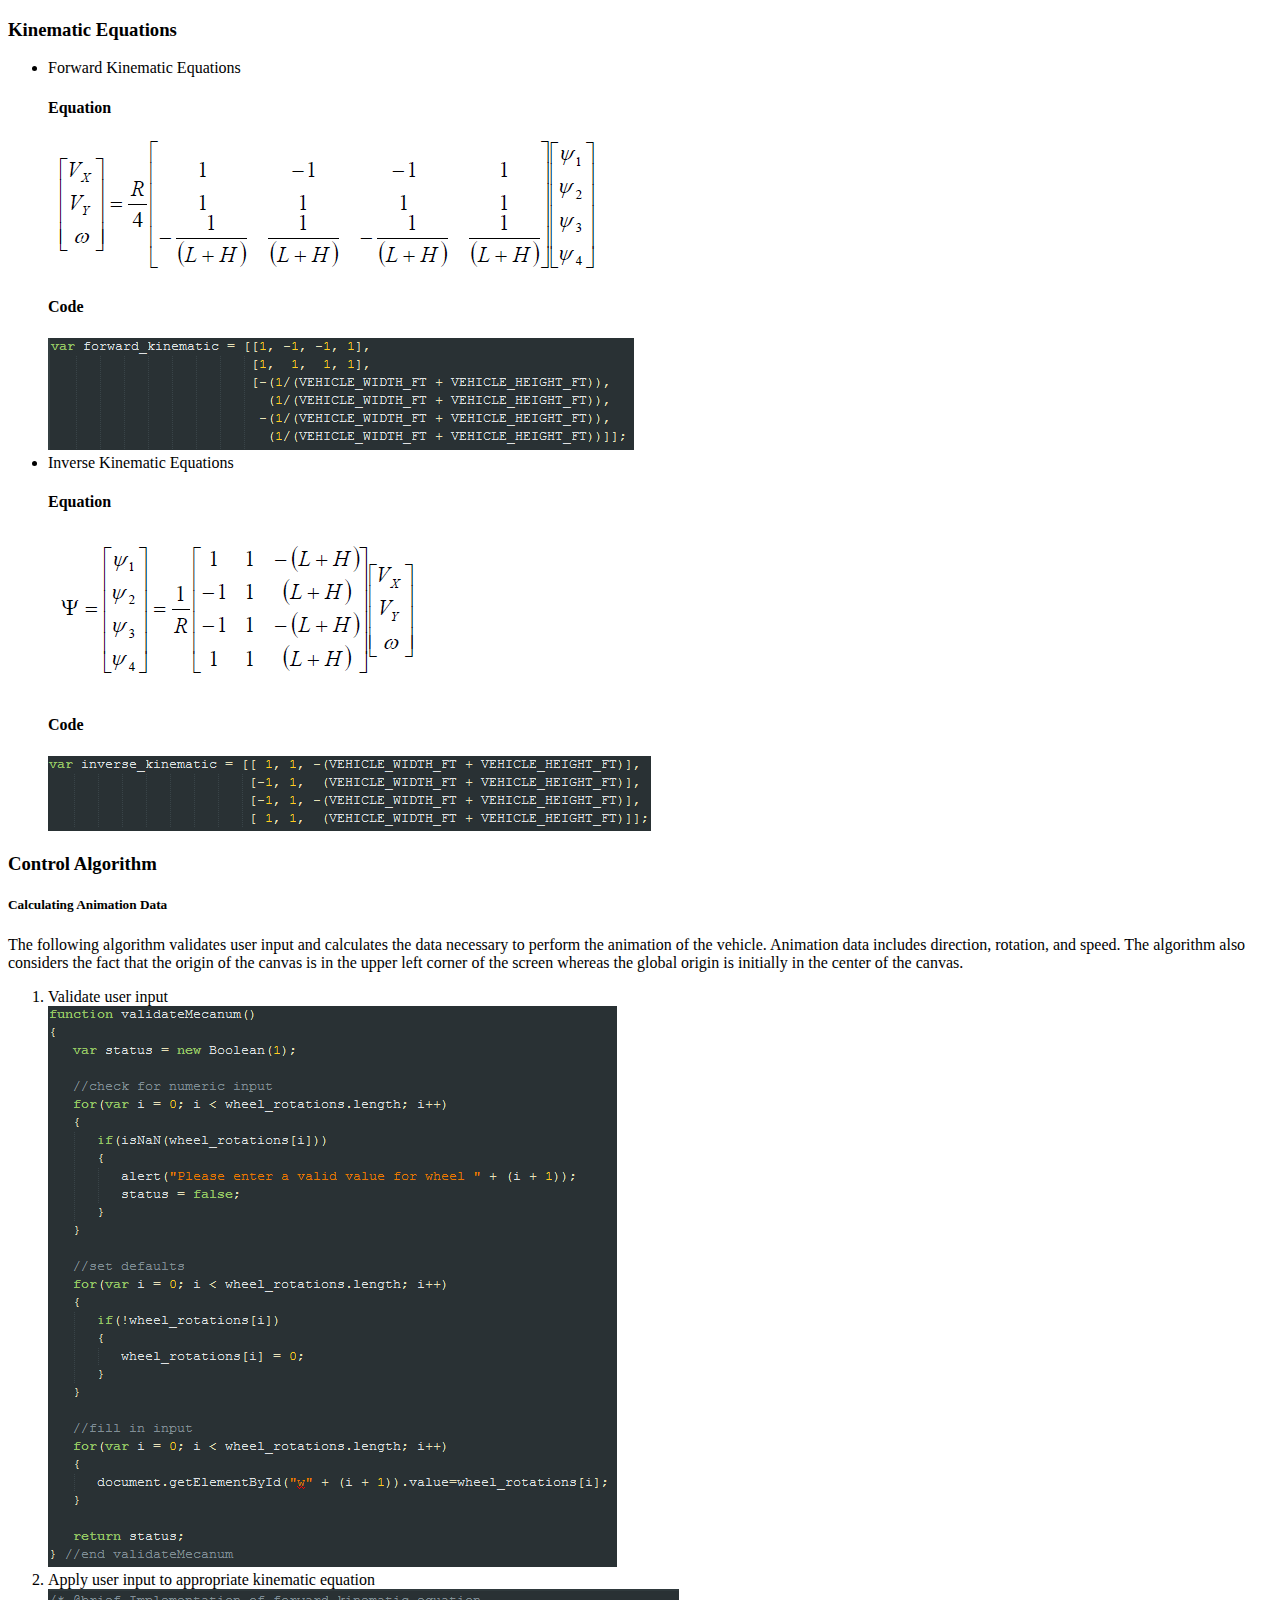
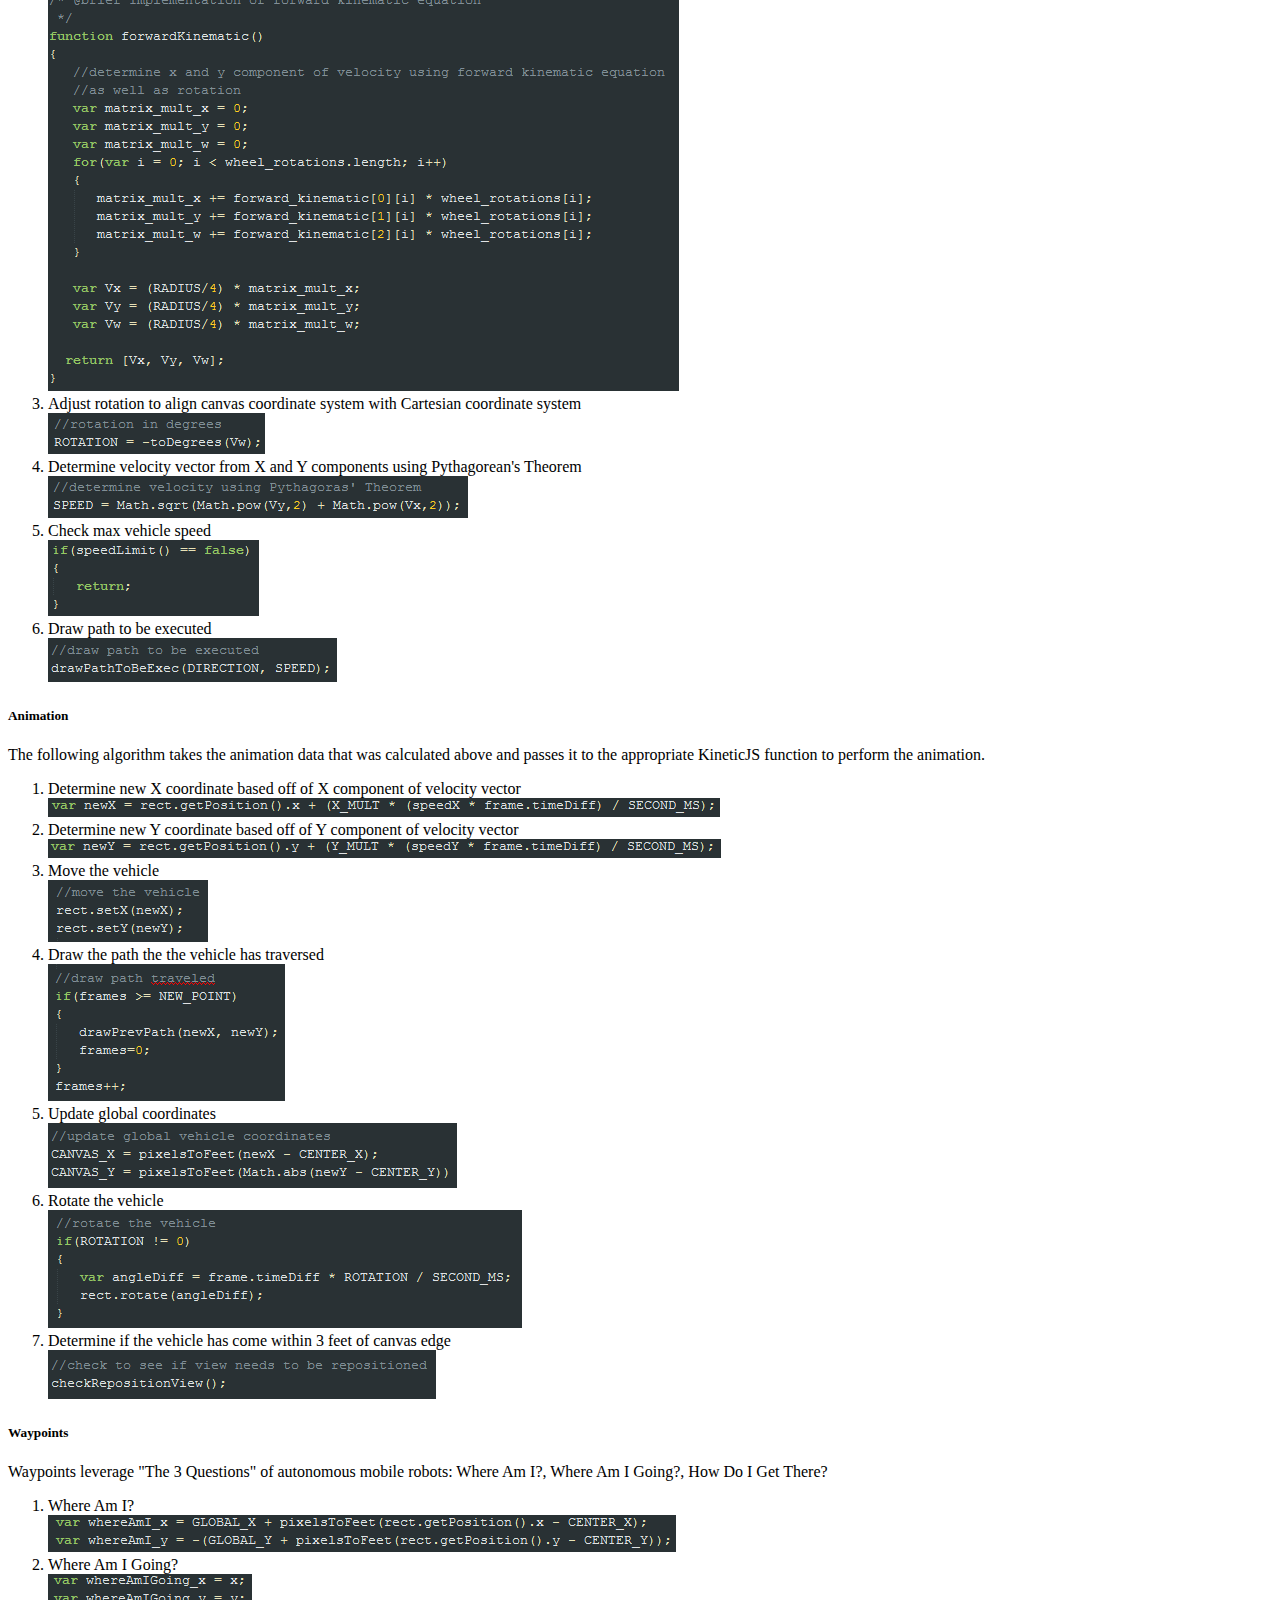
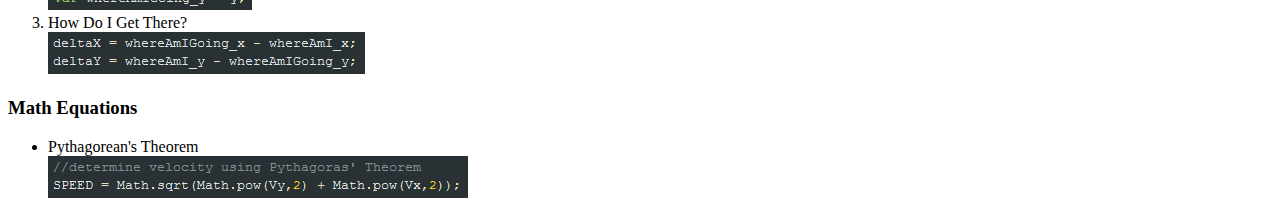
<file: documentation.html>
<!doctype html>
<html>
   <head>
      <title>Robotics Midterm Documentation</title>
      <meta name="description" content="Johns Hopkins University EN 605.713 Robotics Spring 2014 midterm project due 12 Mar 2014" />
      <meta name="author" content="Tony Florida" />
   </head>
   <body>
      <h3>Kinematic Equations</h3>
      <ul>
         <li>Forward Kinematic Equations</li>
            <h4>Equation</h4>
            <img src="img/forward_equation.png"/>
            <h4>Code</h4>
            <img src="img/forward_code.png"/>
         <li>Inverse Kinematic Equations</li>
            <h4>Equation</h4>
            <img src="img/inverse_equation.png"/>
            <h4>Code</h4>
            <img src="img/inverse_code.png"/>
      </ul>
      <h3>Control Algorithm</h3>
         <h5>Calculating Animation Data</h5>
         <p>The following algorithm validates user input and calculates the data necessary to perform the animation of the vehicle. Animation data includes direction, rotation, and speed.  The algorithm also considers the fact that the origin of the canvas is in the upper left corner of the screen whereas the global origin is initially in the center of the canvas.</p>
         <ol>
            <li>Validate user input</li>
               <img src="img/validate_input.png"/>
            <li>Apply user input to appropriate kinematic equation</li>
               <img src="img/forward_implement.png"/>
            <li>Adjust rotation to align canvas coordinate system with Cartesian coordinate system</li>
               <img src="img/align_cs.png"/>
            <li>Determine velocity vector from X and Y components using Pythagorean's Theorem</li>
               <img src="img/pythagoras.png"/>
            <li>Check max vehicle speed</li>
               <img src="img/speed_limit.png"/>
            <li>Draw path to be executed</li>
               <img src="img/path.png"/>
         </ol>
         <h5>Animation</h5>
         <p>The following algorithm takes the animation data that was calculated above and passes it to the appropriate KineticJS function to perform the animation.</p>
         <ol>
            <li>Determine new X coordinate based off of X component of velocity vector</li>
               <img src="img/newx.png"/>
            <li>Determine new Y coordinate based off of Y component of velocity vector</li>
               <img src="img/newy.png"/>
            <li>Move the vehicle</li>
               <img src="img/move.png"/>
            <li>Draw the path the the vehicle has traversed</li>
               <img src="img/previous_path.png"/>
            <li>Update global coordinates</li>
               <img src="img/global_coordinates.png"/>
            <li>Rotate the vehicle</li>
               <img src="img/rotate_vehicle.png"/>
            <li>Determine if the vehicle has come within 3 feet of canvas edge</li>
               <img src="img/reposition.png"/>
         </ol>
         <h5>Waypoints</h5>
         <p>Waypoints leverage "The 3 Questions" of autonomous mobile robots: Where Am I?, Where Am I Going?, How Do I Get There?</p>
         <ol>
            <li>Where Am I?</li>
               <img src="img/whereami.png"/>
            <li>Where Am I Going?</li>
               <img src="img/whereamigoing.png"/>
            <li>How Do I Get There?</li>
               <img src="img/delta.png"/>
         </ol>
      <h3>Math Equations</h3>
      <ul>
         <li>Pythagorean's Theorem</li>
            <img src="img/pythagoras.png"/>
      </ul>
  </body>
</html>
</file>
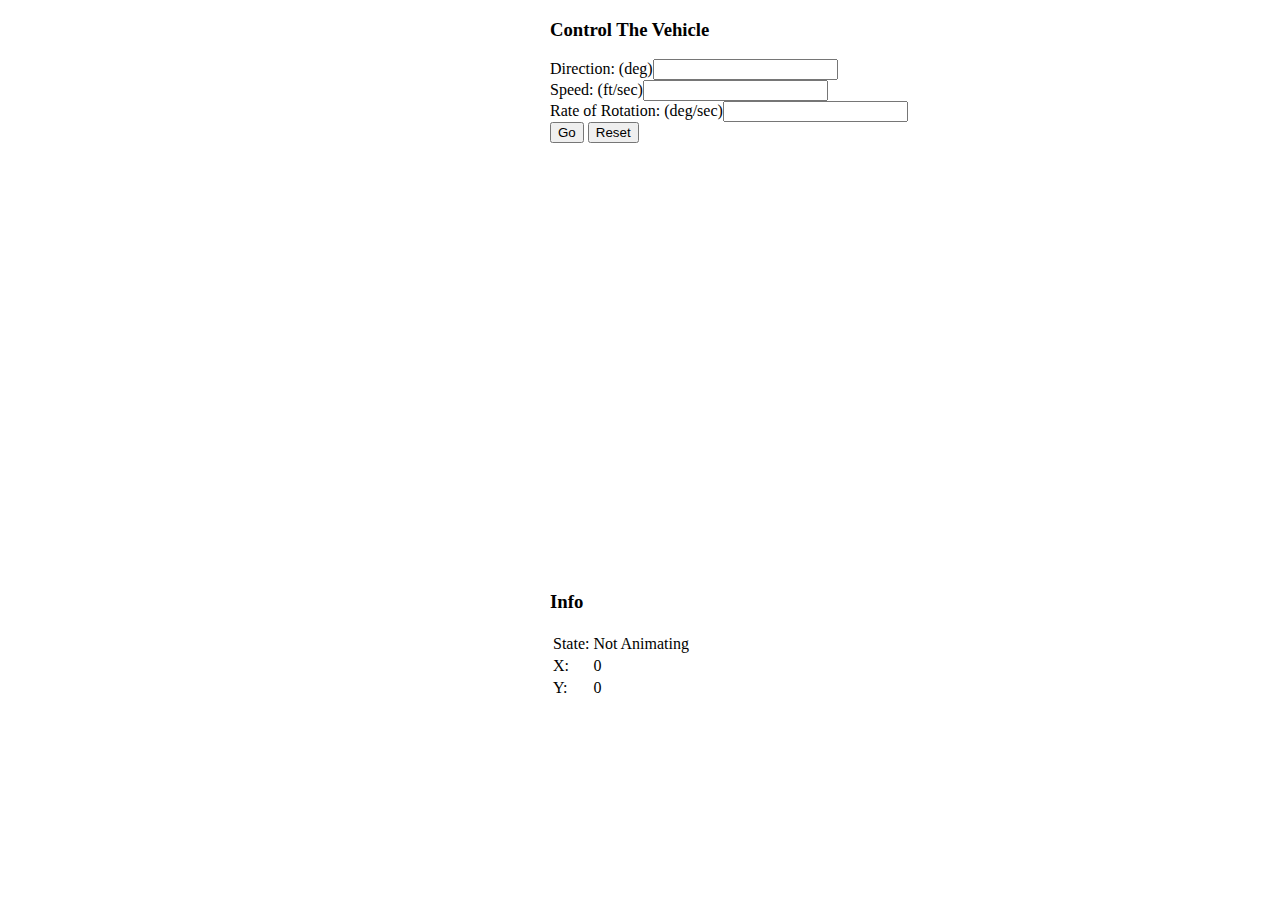
<file: kineticjs-test.html>
<!doctype html>
<html>
  <head>
    <title>canvas test</title>
    <meta charset="UTF-8" />
    <meta name="viewport" content="width=device-width, user-scalable=no, initial-scale=1.0" />
    <meta name="apple-mobile-web-app-capable" content="yes" />
    <meta name="apple-mobile-web-app-status-bar-style" content="black-translucent" />
    <style>
      html, body {
        margin: 0;
        padding: 0;
        overflow: hidden;
      }
    </style>
    <script src="http://d3lp1msu2r81bx.cloudfront.net/kjs/js/lib/kinetic-v4.4.2.min.js"></script>
    <script src="kineticjs-test.js" defer="defer"></script>
  </head>
  <body id="container">
   <div STYLE="position:absolute; left:550px;" >
      <h3>Control The Vehicle</h3>
      Direction: (deg)<input type="text" name="direction" id="direction"><br>
      Speed: (ft/sec)<input type="text" name="speed" id="speed"><br>
      Rate of Rotation: (deg/sec)<input type="text" name="rotation" id="rotation"><br>
      <button id="button" onclick="goPressed(document.getElementById('direction').value, document.getElementById('speed').value, document.getElementById('rotation').value)">Go</button>
      <button onclick="reset()">Reset</button>
   </div>
   <div STYLE="position:absolute; left:550px; bottom:200px" >
      <h3>Info</h3>
      <table>
         <tr><td>State:</td><td id="state">Not Animating</td></tr>
         <tr><td>X:</td><td id="x_coord">0</td></tr>
         <tr><td>Y:</td><td id="y_coord">0</td></tr>
      </table>
   </div>
  </body>
</html>
</file>
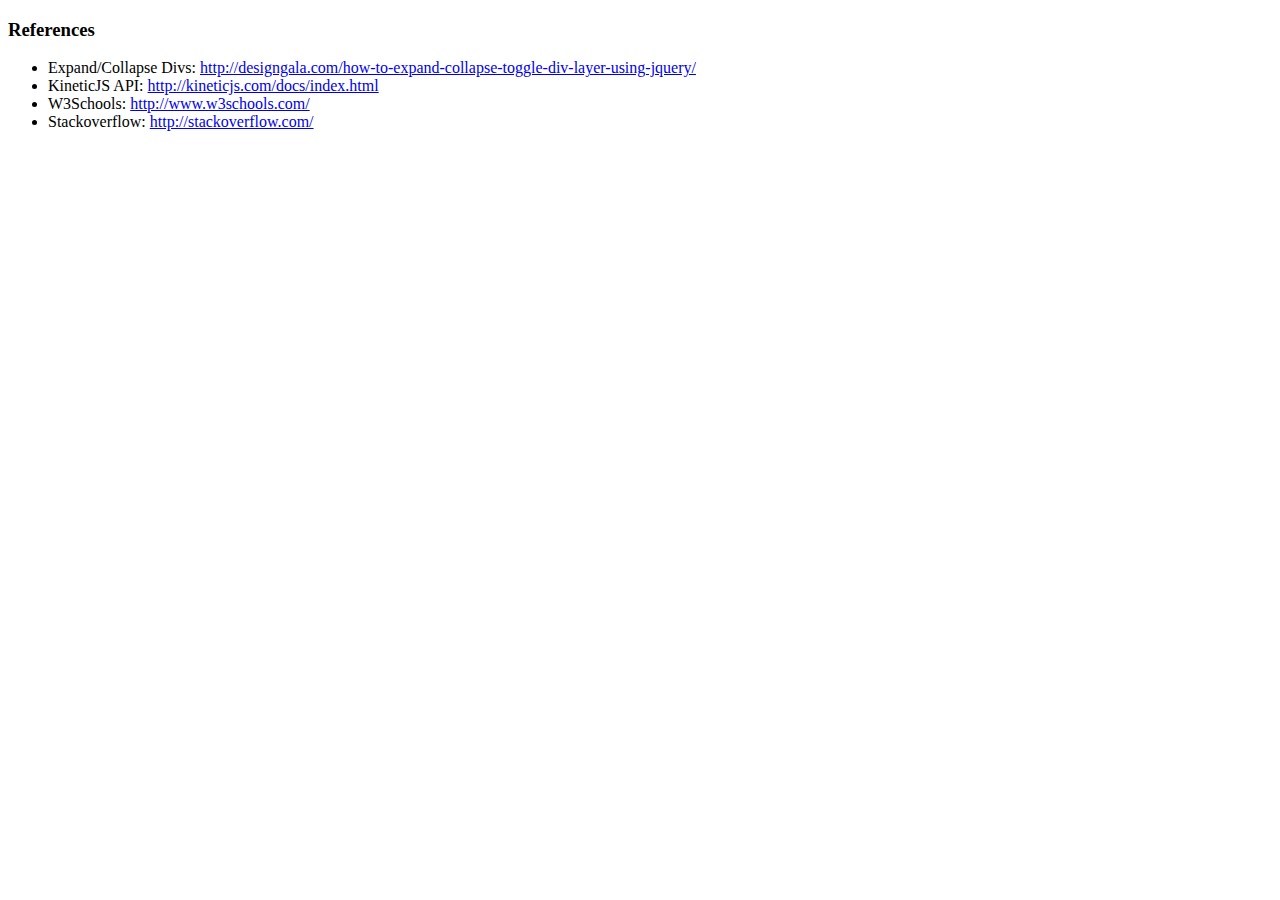
<file: references.html>
<!doctype html>
<html>
   <head>
      <title>Robotics Midterm References</title>
      <meta name="description" content="Johns Hopkins University EN 605.713 Robotics Spring 2014 midterm project due 12 Mar 2014" />
      <meta name="author" content="Tony Florida" />
   </head>
   <body>
      <h3>References</h3>
      <ul>
         <li>Expand/Collapse Divs: <a href="http://designgala.com/how-to-expand-collapse-toggle-div-layer-using-jquery/">http://designgala.com/how-to-expand-collapse-toggle-div-layer-using-jquery/</a></li>
         <li>KineticJS API: <a href="http://kineticjs.com/docs/index.html">http://kineticjs.com/docs/index.html</a></li>
         <li>W3Schools: <a href="http://www.w3schools.com/">http://www.w3schools.com/</a></li>
         <li>Stackoverflow: <a href="http://stackoverflow.com/">http://stackoverflow.com/</a></li>
      </ul>
  </body>
</html>
</file>
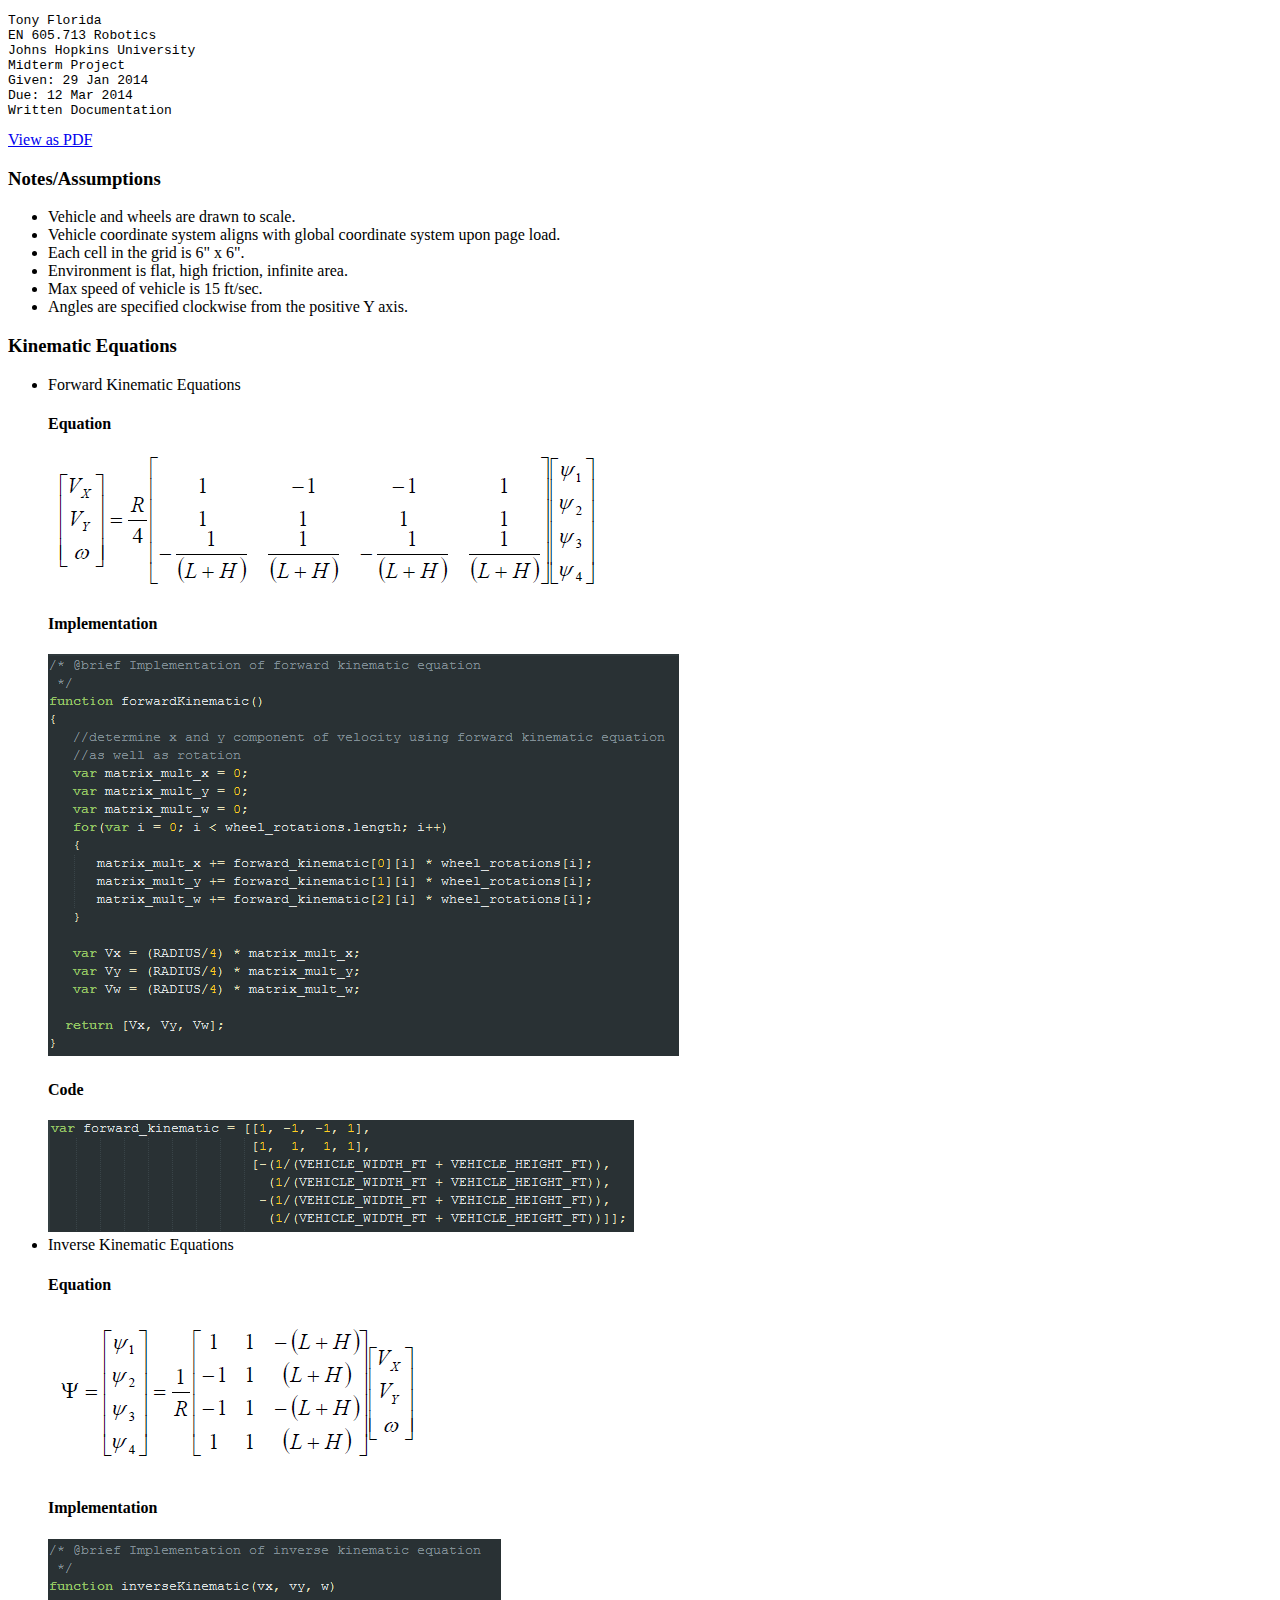
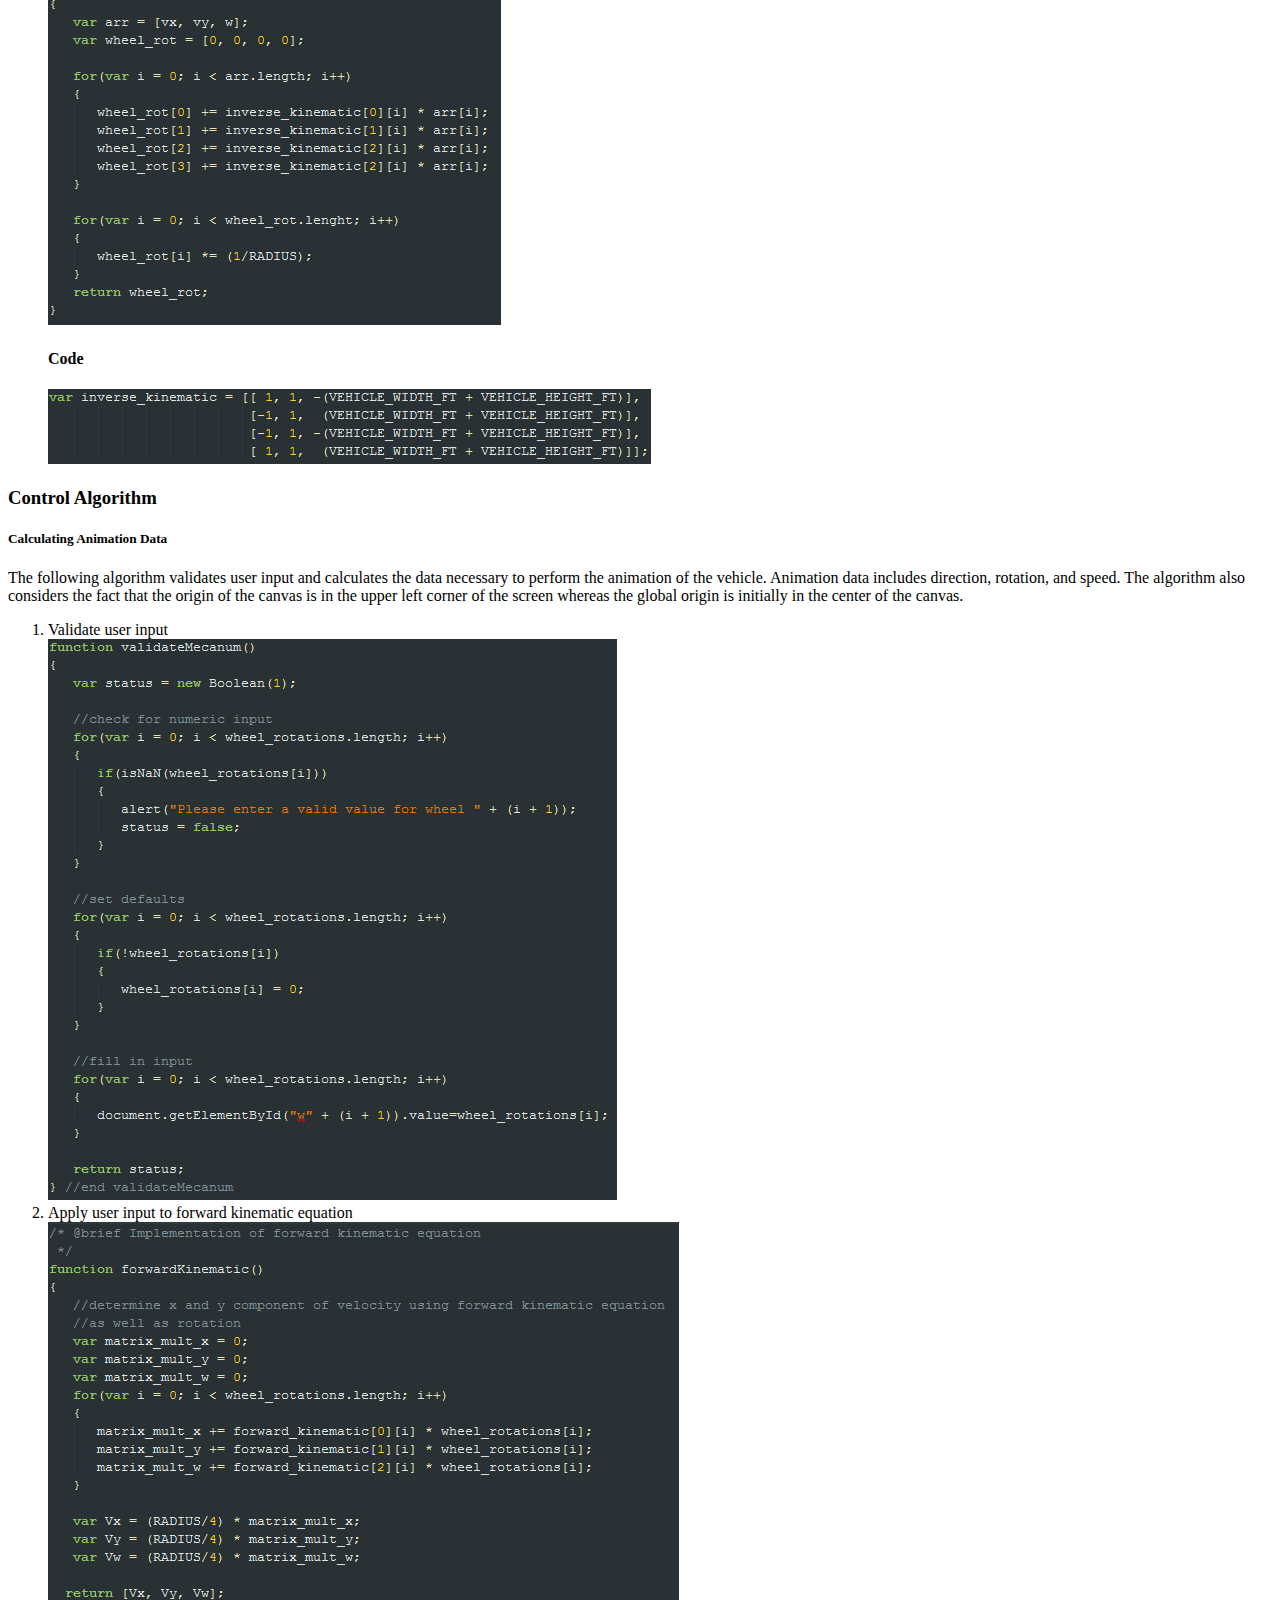
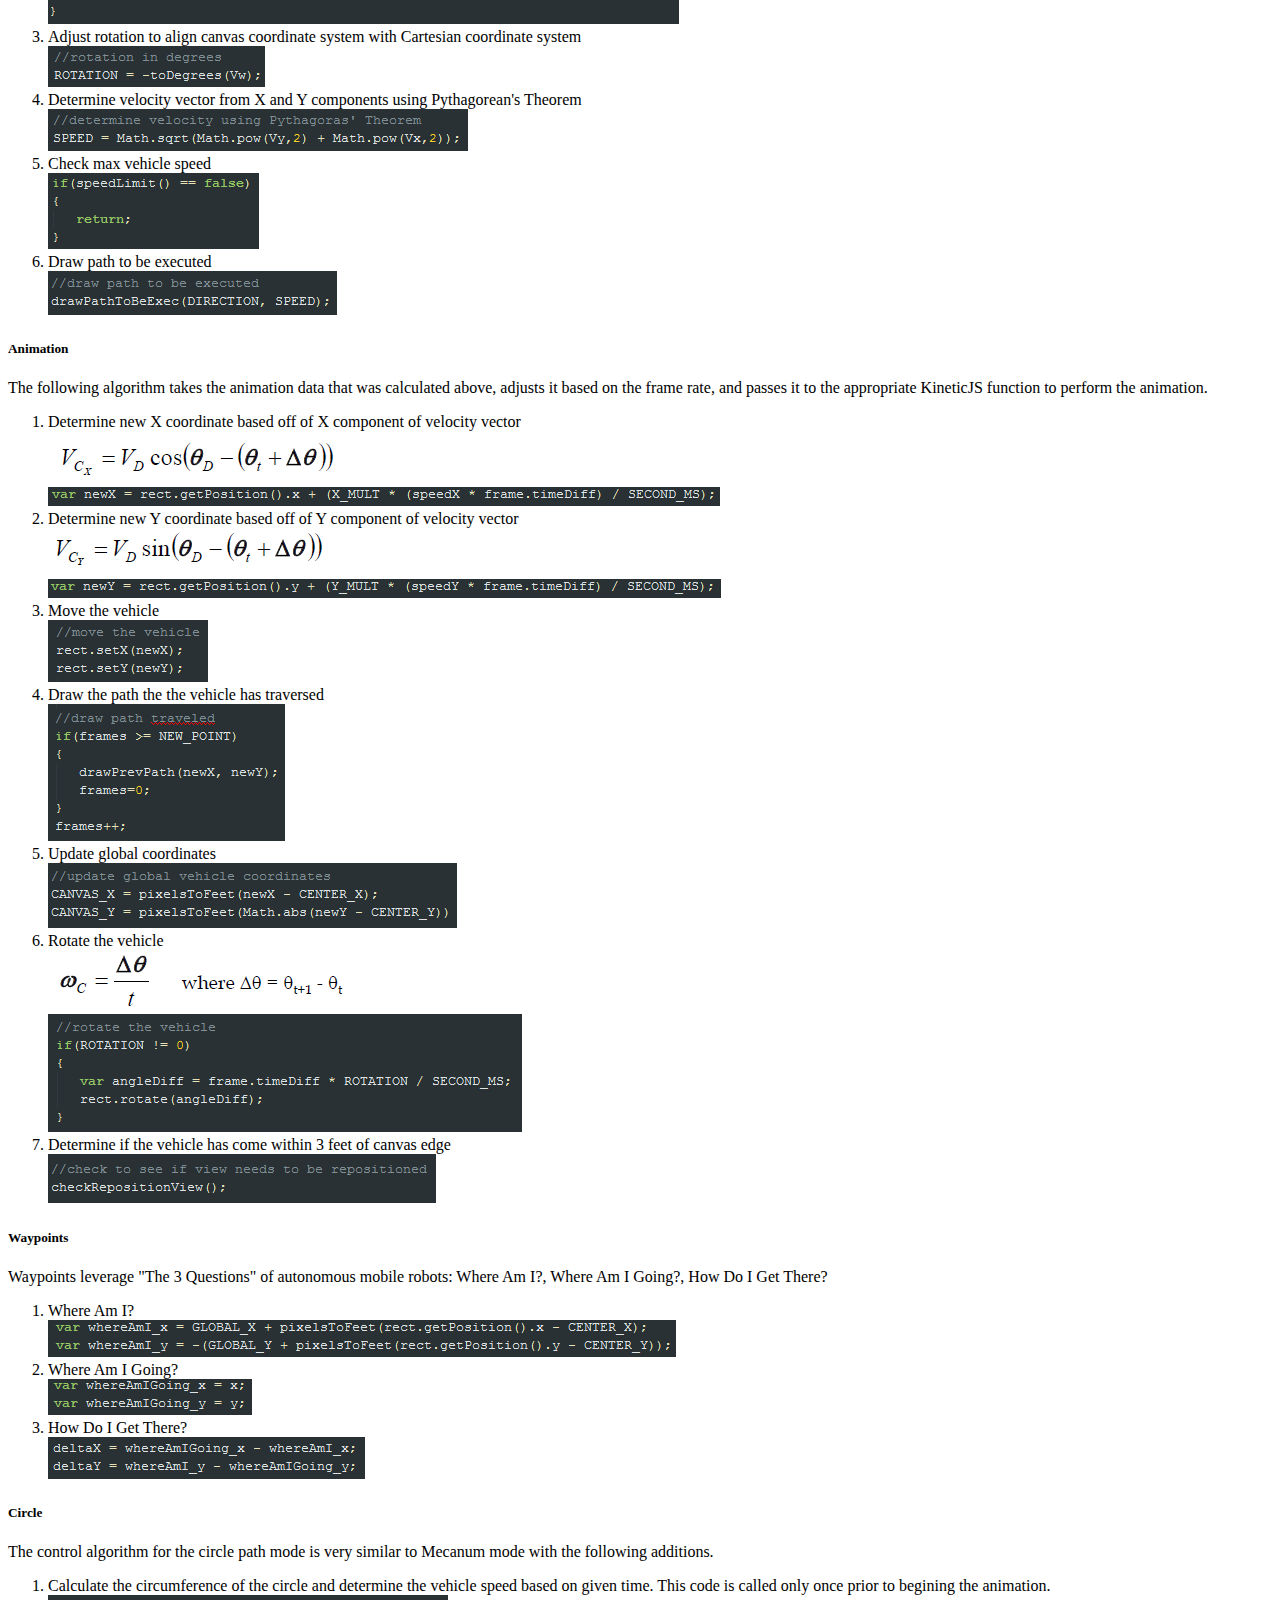
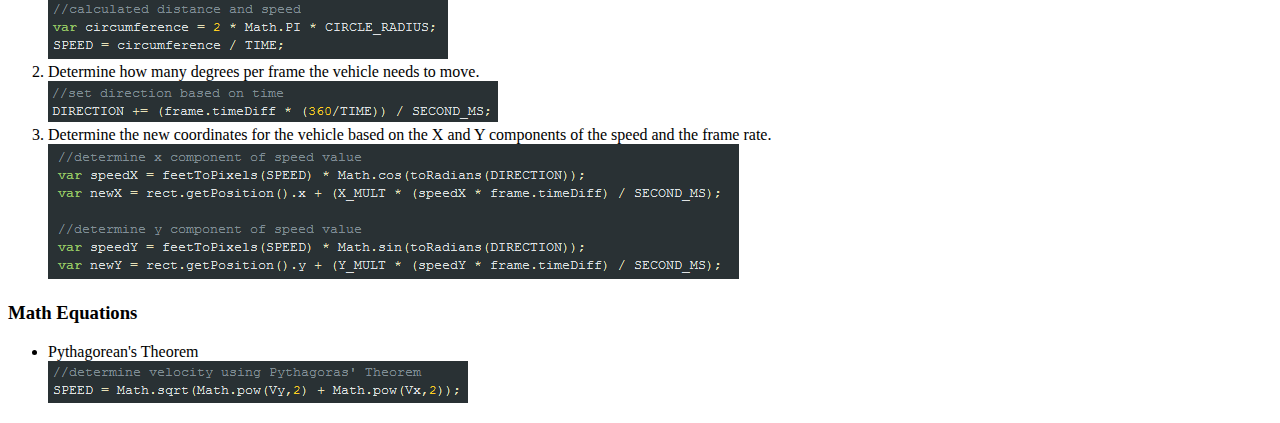
<file: links/documentation.html>
<!doctype html>
<html>
   <head>
      <title>Robotics Midterm Documentation</title>
      <meta name="description" content="Johns Hopkins University EN 605.713 Robotics Spring 2014 midterm project due 12 Mar 2014" />
      <meta name="author" content="Tony Florida" />
   </head>
   <body>
<pre>
Tony Florida
EN 605.713 Robotics
Johns Hopkins University
Midterm Project
Given: 29 Jan 2014
Due: 12 Mar 2014
Written Documentation
</pre>
      <a href="../pdf/documentation.pdf">View as PDF</a>
      <h3>Notes/Assumptions</h3>
      <ul>
         <li>Vehicle and wheels are drawn to scale.</li>
         <li>Vehicle coordinate system aligns with global coordinate system upon page load.</li>
         <li>Each cell in the grid is 6" x 6".</li>
         <li>Environment is flat, high friction, infinite area.</li>
         <li>Max speed of vehicle is 15 ft/sec.</li>
         <li>Angles are specified clockwise from the positive Y axis.</li>
      </ul>
      <h3>Kinematic Equations</h3>
      <ul>
         <li>Forward Kinematic Equations</li>
            <h4>Equation</h4>
            <img src="../img/forward_equation.png"/>
            <h4>Implementation</h4>
            <img src="../img/forward_implement.png"/>
            <h4>Code</h4>
            <img src="../img/forward_code.png"/>
         <li>Inverse Kinematic Equations</li>
            <h4>Equation</h4>
            <img src="../img/inverse_equation.png"/>
            <h4>Implementation</h4>
            <img src="../img/inverse_implement.png"/>
            <h4>Code</h4>
            <img src="../img/inverse_code.png"/>
      </ul>
      <h3>Control Algorithm</h3>
         <h5>Calculating Animation Data</h5>
         <p>The following algorithm validates user input and calculates the data necessary to perform the animation of the vehicle. Animation data includes direction, rotation, and speed.  The algorithm also considers the fact that the origin of the canvas is in the upper left corner of the screen whereas the global origin is initially in the center of the canvas.</p>
         <ol>
            <li>Validate user input</li>
               <img src="../img/validate_input.png"/>
            <li>Apply user input to forward kinematic equation</li>
               <img src="../img/forward_implement.png"/>
            <li>Adjust rotation to align canvas coordinate system with Cartesian coordinate system</li>
               <img src="../img/align_cs.png"/>
            <li>Determine velocity vector from X and Y components using Pythagorean's Theorem</li>
               <img src="../img/pythagoras.png"/>
            <li>Check max vehicle speed</li>
               <img src="../img/speed_limit.png"/>
            <li>Draw path to be executed</li>
               <img src="../img/path.png"/>
         </ol>
         <h5>Animation</h5>
         <p>The following algorithm takes the animation data that was calculated above, adjusts it based on the frame rate, and passes it to the appropriate KineticJS function to perform the animation.</p>
         <ol>
            <li>Determine new X coordinate based off of X component of velocity vector</li>
               <img src="../img/control_x.png"/><br>
               <img src="../img/newx.png"/>
            <li>Determine new Y coordinate based off of Y component of velocity vector</li>
               <img src="../img/control_y.png"/><br>
               <img src="../img/newy.png"/>
            <li>Move the vehicle</li>
               <img src="../img/move.png"/>
            <li>Draw the path the the vehicle has traversed</li>
               <img src="../img/previous_path.png"/>
            <li>Update global coordinates</li>
               <img src="../img/global_coordinates.png"/>
            <li>Rotate the vehicle</li>
               <img src="../img/control_rot.png"/><br>
               <img src="../img/rotate_vehicle.png"/>
            <li>Determine if the vehicle has come within 3 feet of canvas edge</li>
               <img src="../img/reposition.png"/>
         </ol>
         <h5>Waypoints</h5>
         <p>Waypoints leverage "The 3 Questions" of autonomous mobile robots: Where Am I?, Where Am I Going?, How Do I Get There?</p>
         <ol>
            <li>Where Am I?</li>
               <img src="../img/whereami.png"/>
            <li>Where Am I Going?</li>
               <img src="../img/whereamigoing.png"/>
            <li>How Do I Get There?</li>
               <img src="../img/delta.png"/>
         </ol>
         <h5>Circle</h5>
         <p>The control algorithm for the circle path mode is very similar to Mecanum mode with the following additions.</p>
         <ol>
            <li>Calculate the circumference of the circle and determine the vehicle speed based on given time. This code is called only once prior to begining the animation.</li>
               <img src="../img/circle_speed.png"/>
            <li>Determine how many degrees per frame the vehicle needs to move.</li>
               <img src="../img/circle_degrees.png"/>
            <li>Determine the new coordinates for the vehicle based on the X and Y components of the speed and the frame rate.</li>
               <img src="../img/circle_coords.png"/>
         </ol>
      <h3>Math Equations</h3>
      <ul>
         <li>Pythagorean's Theorem</li>
            <img src="../img/pythagoras.png"/>
      </ul>
  </body>
</html>
</file>
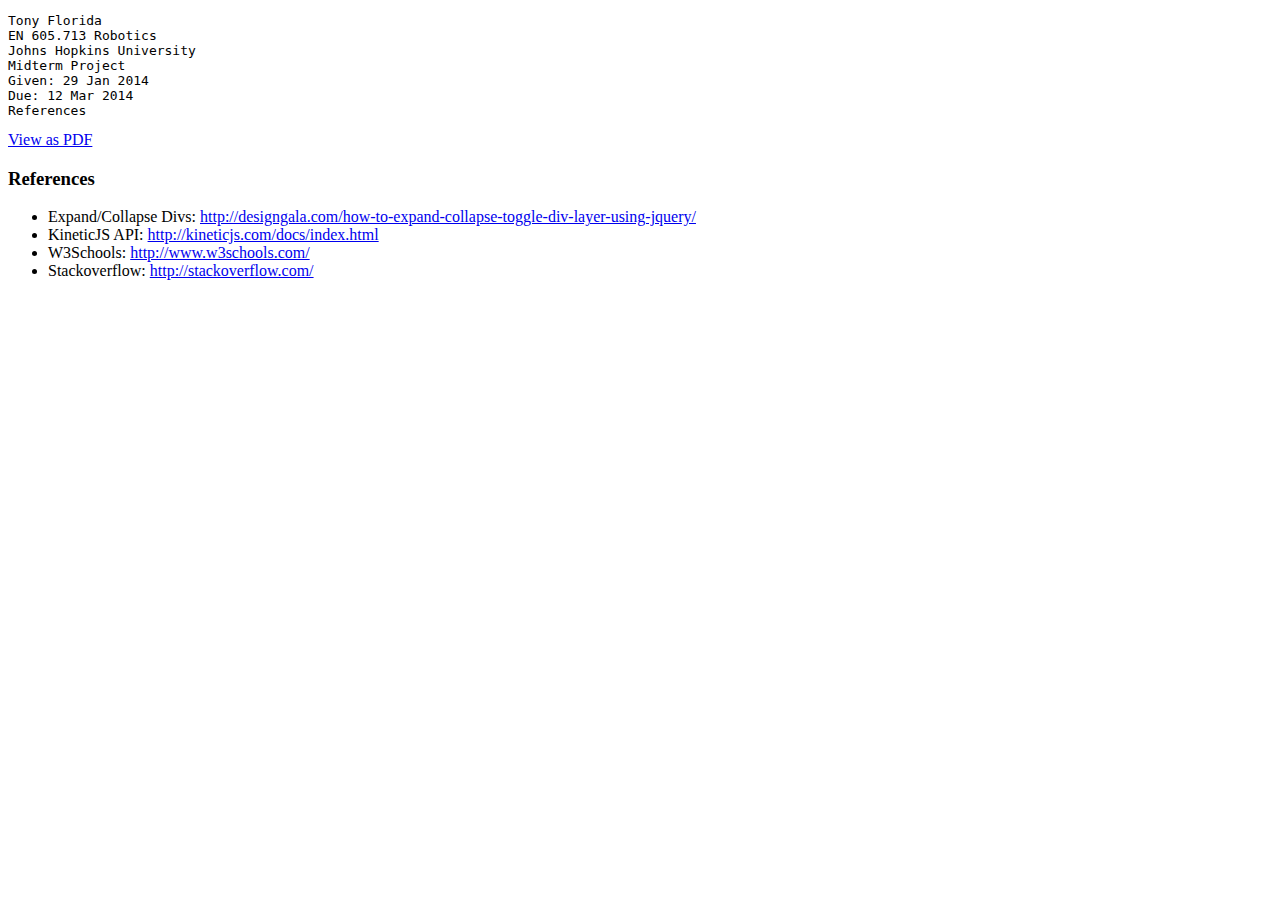
<file: links/references.html>
<!doctype html>
<html>
   <head>
      <title>Robotics Midterm References</title>
      <meta name="description" content="Johns Hopkins University EN 605.713 Robotics Spring 2014 midterm project due 12 Mar 2014" />
      <meta name="author" content="Tony Florida" />
   </head>
   <body>
<pre>
Tony Florida
EN 605.713 Robotics
Johns Hopkins University
Midterm Project
Given: 29 Jan 2014
Due: 12 Mar 2014
References
</pre>
      <a href="../pdf/references.pdf">View as PDF</a>
      <h3>References</h3>
      <ul>
         <li>Expand/Collapse Divs: <a href="http://designgala.com/how-to-expand-collapse-toggle-div-layer-using-jquery/">http://designgala.com/how-to-expand-collapse-toggle-div-layer-using-jquery/</a></li>
         <li>KineticJS API: <a href="http://kineticjs.com/docs/index.html">http://kineticjs.com/docs/index.html</a></li>
         <li>W3Schools: <a href="http://www.w3schools.com/">http://www.w3schools.com/</a></li>
         <li>Stackoverflow: <a href="http://stackoverflow.com/">http://stackoverflow.com/</a></li>
      </ul>
  </body>
</html>
</file>
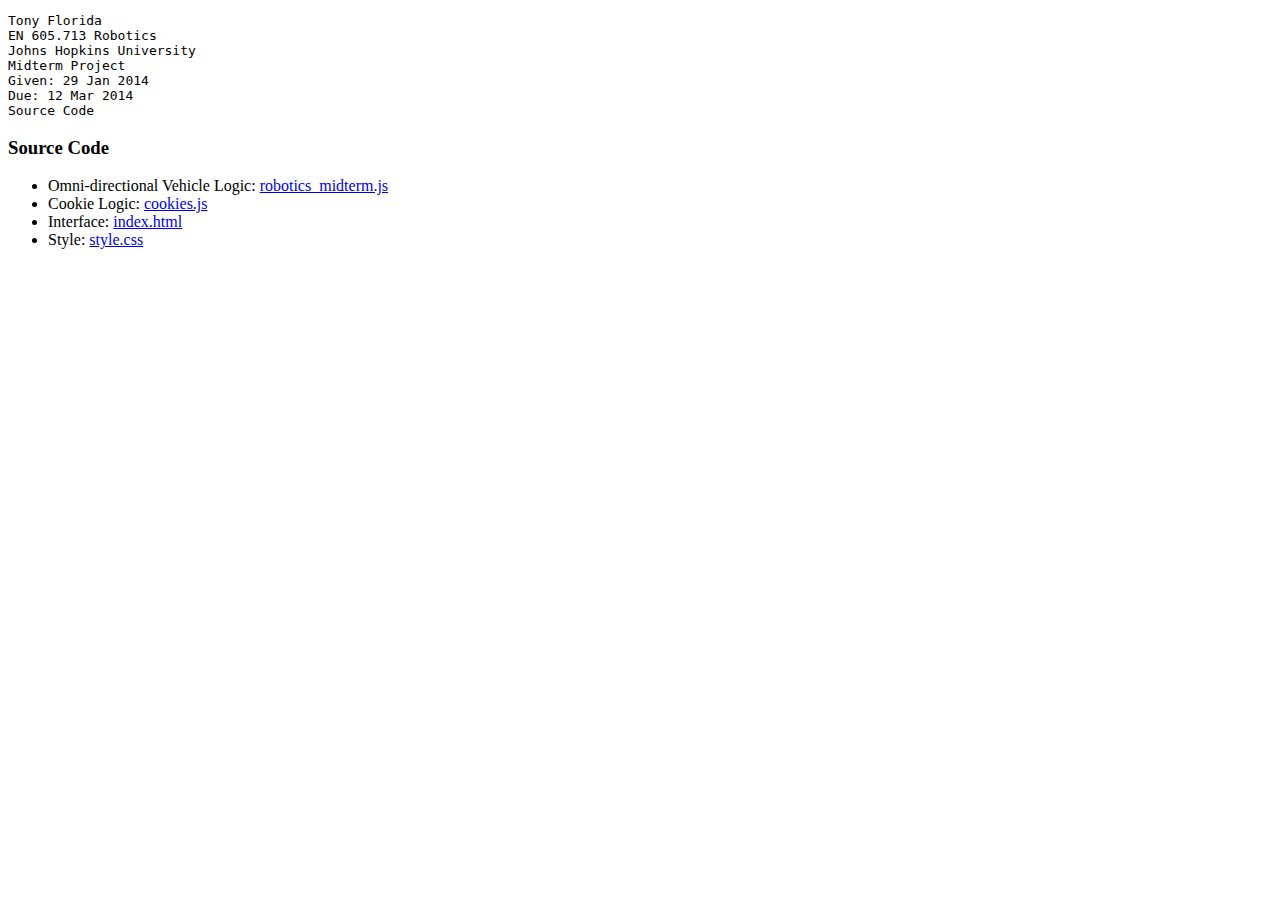
<file: links/source_code.html>
<!doctype html>
<html>
   <head>
      <title>Robotics Midterm Source Code</title>
      <meta name="description" content="Johns Hopkins University EN 605.713 Robotics Spring 2014 midterm project due 12 Mar 2014" />
      <meta name="author" content="Tony Florida" />
   </head>
   <body>
<pre>
Tony Florida
EN 605.713 Robotics
Johns Hopkins University
Midterm Project
Given: 29 Jan 2014
Due: 12 Mar 2014
Source Code
</pre>
      <h3>Source Code</h3>
      <ul>
         <li>Omni-directional Vehicle Logic: <a href="../src_as_html/robotics_midterm.js.html">robotics_midterm.js</a></li>
         <li>Cookie Logic: <a href="../src_as_html/cookies.js.html">cookies.js</a></li>
         <li>Interface: <a href="../src_as_html/index.html.html">index.html</a></li>
         <li>Style: <a href="../src_as_html/style.css.html">style.css</a></li>
      </ul>
  </body>
</html>
</file>
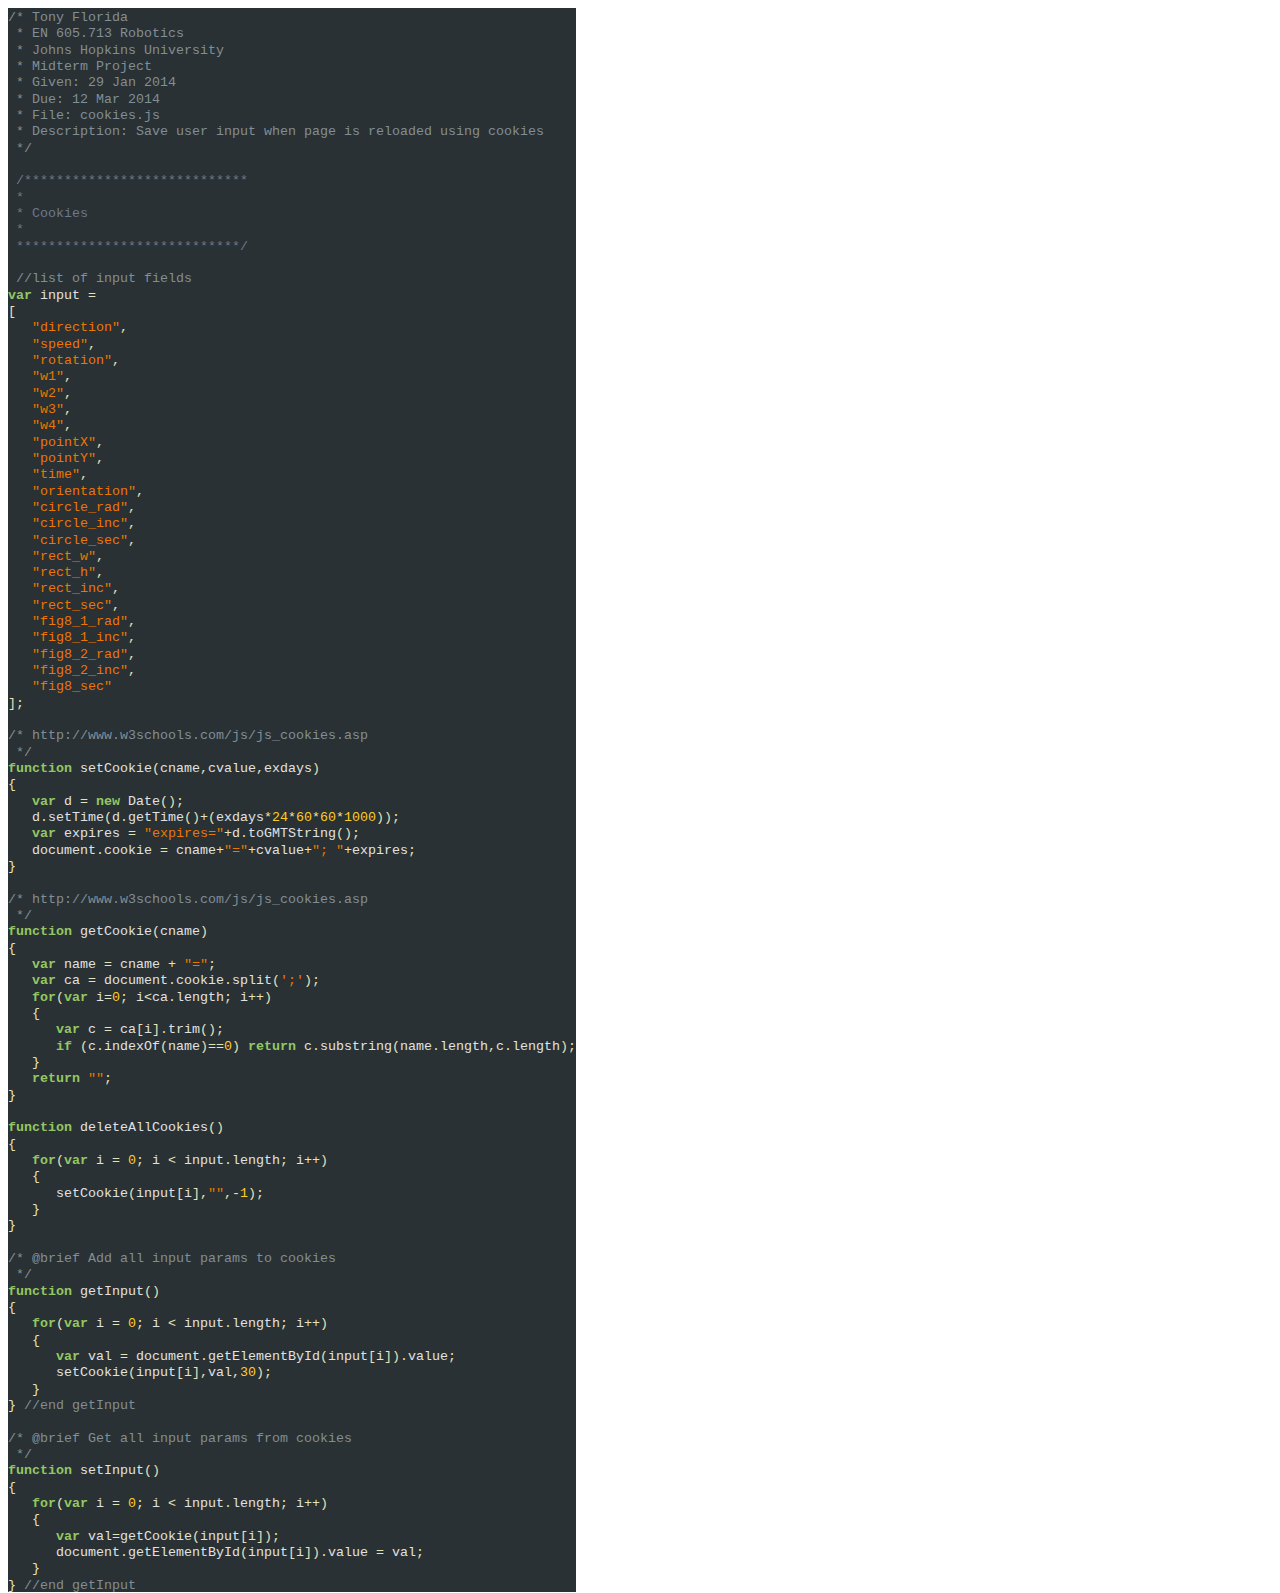
<file: src_as_html/cookies.js.html>
<!DOCTYPE html PUBLIC "-//W3C//DTD HTML 4.01//EN" "http://www.w3.org/TR/1999/REC-html401-19991224/strict.dtd">
<html>
<head>
<META http-equiv=Content-Type content="text/html; charset=UTF-8">
<title>Exported from Notepad++</title>
<style type="text/css">
span {
	font-family: 'Courier New';
	font-size: 10pt;
	color: #E0E2E4;
}
.sc0 {
}
.sc1 {
	color: #818E96;
}
.sc2 {
	color: #818E96;
}
.sc3 {
	color: #6C788C;
}
.sc4 {
	color: #FFCD22;
}
.sc5 {
	font-weight: bold;
	color: #93C763;
}
.sc6 {
	color: #EC7600;
}
.sc7 {
	color: #EC7600;
}
.sc10 {
	color: #E8E2B7;
}
.sc11 {
}
</style>
</head>
<body>
<div style="float: left; white-space: pre; line-height: 1; background: #293134; "><span class="sc1">/* Tony Florida
 * EN 605.713 Robotics
 * Johns Hopkins University
 * Midterm Project
 * Given: 29 Jan 2014
 * Due: 12 Mar 2014
 * File: cookies.js
 * Description: Save user input when page is reloaded using cookies
 */</span><span class="sc0">

 </span><span class="sc3">/****************************
 *
 * Cookies
 *
 ****************************/</span><span class="sc0">
 
 </span><span class="sc2">//list of input fields
</span><span class="sc5">var</span><span class="sc0"> </span><span class="sc11">input</span><span class="sc0"> </span><span class="sc10">=</span><span class="sc0"> 
</span><span class="sc10">[</span><span class="sc0">
   </span><span class="sc6">"direction"</span><span class="sc10">,</span><span class="sc0">
   </span><span class="sc6">"speed"</span><span class="sc10">,</span><span class="sc0">
   </span><span class="sc6">"rotation"</span><span class="sc10">,</span><span class="sc0">
   </span><span class="sc6">"w1"</span><span class="sc10">,</span><span class="sc0">
   </span><span class="sc6">"w2"</span><span class="sc10">,</span><span class="sc0">
   </span><span class="sc6">"w3"</span><span class="sc10">,</span><span class="sc0">
   </span><span class="sc6">"w4"</span><span class="sc10">,</span><span class="sc0">
   </span><span class="sc6">"pointX"</span><span class="sc10">,</span><span class="sc0">
   </span><span class="sc6">"pointY"</span><span class="sc10">,</span><span class="sc0">
   </span><span class="sc6">"time"</span><span class="sc10">,</span><span class="sc0">
   </span><span class="sc6">"orientation"</span><span class="sc10">,</span><span class="sc0">
   </span><span class="sc6">"circle_rad"</span><span class="sc10">,</span><span class="sc0">
   </span><span class="sc6">"circle_inc"</span><span class="sc10">,</span><span class="sc0">
   </span><span class="sc6">"circle_sec"</span><span class="sc10">,</span><span class="sc0">
   </span><span class="sc6">"rect_w"</span><span class="sc10">,</span><span class="sc0">
   </span><span class="sc6">"rect_h"</span><span class="sc10">,</span><span class="sc0">
   </span><span class="sc6">"rect_inc"</span><span class="sc10">,</span><span class="sc0">
   </span><span class="sc6">"rect_sec"</span><span class="sc10">,</span><span class="sc0">
   </span><span class="sc6">"fig8_1_rad"</span><span class="sc10">,</span><span class="sc0">
   </span><span class="sc6">"fig8_1_inc"</span><span class="sc10">,</span><span class="sc0">
   </span><span class="sc6">"fig8_2_rad"</span><span class="sc10">,</span><span class="sc0">
   </span><span class="sc6">"fig8_2_inc"</span><span class="sc10">,</span><span class="sc0">
   </span><span class="sc6">"fig8_sec"</span><span class="sc0">
</span><span class="sc10">];</span><span class="sc0">

</span><span class="sc1">/* http://www.w3schools.com/js/js_cookies.asp
 */</span><span class="sc0">
</span><span class="sc5">function</span><span class="sc0"> </span><span class="sc11">setCookie</span><span class="sc10">(</span><span class="sc11">cname</span><span class="sc10">,</span><span class="sc11">cvalue</span><span class="sc10">,</span><span class="sc11">exdays</span><span class="sc10">)</span><span class="sc0">
</span><span class="sc10">{</span><span class="sc0">
   </span><span class="sc5">var</span><span class="sc0"> </span><span class="sc11">d</span><span class="sc0"> </span><span class="sc10">=</span><span class="sc0"> </span><span class="sc5">new</span><span class="sc0"> </span><span class="sc11">Date</span><span class="sc10">();</span><span class="sc0">
   </span><span class="sc11">d</span><span class="sc10">.</span><span class="sc11">setTime</span><span class="sc10">(</span><span class="sc11">d</span><span class="sc10">.</span><span class="sc11">getTime</span><span class="sc10">()+(</span><span class="sc11">exdays</span><span class="sc10">*</span><span class="sc4">24</span><span class="sc10">*</span><span class="sc4">60</span><span class="sc10">*</span><span class="sc4">60</span><span class="sc10">*</span><span class="sc4">1000</span><span class="sc10">));</span><span class="sc0">
   </span><span class="sc5">var</span><span class="sc0"> </span><span class="sc11">expires</span><span class="sc0"> </span><span class="sc10">=</span><span class="sc0"> </span><span class="sc6">"expires="</span><span class="sc10">+</span><span class="sc11">d</span><span class="sc10">.</span><span class="sc11">toGMTString</span><span class="sc10">();</span><span class="sc0">
   </span><span class="sc11">document</span><span class="sc10">.</span><span class="sc11">cookie</span><span class="sc0"> </span><span class="sc10">=</span><span class="sc0"> </span><span class="sc11">cname</span><span class="sc10">+</span><span class="sc6">"="</span><span class="sc10">+</span><span class="sc11">cvalue</span><span class="sc10">+</span><span class="sc6">"; "</span><span class="sc10">+</span><span class="sc11">expires</span><span class="sc10">;</span><span class="sc0">
</span><span class="sc10">}</span><span class="sc0">

</span><span class="sc1">/* http://www.w3schools.com/js/js_cookies.asp
 */</span><span class="sc0">
</span><span class="sc5">function</span><span class="sc0"> </span><span class="sc11">getCookie</span><span class="sc10">(</span><span class="sc11">cname</span><span class="sc10">)</span><span class="sc0">
</span><span class="sc10">{</span><span class="sc0">
   </span><span class="sc5">var</span><span class="sc0"> </span><span class="sc11">name</span><span class="sc0"> </span><span class="sc10">=</span><span class="sc0"> </span><span class="sc11">cname</span><span class="sc0"> </span><span class="sc10">+</span><span class="sc0"> </span><span class="sc6">"="</span><span class="sc10">;</span><span class="sc0">
   </span><span class="sc5">var</span><span class="sc0"> </span><span class="sc11">ca</span><span class="sc0"> </span><span class="sc10">=</span><span class="sc0"> </span><span class="sc11">document</span><span class="sc10">.</span><span class="sc11">cookie</span><span class="sc10">.</span><span class="sc11">split</span><span class="sc10">(</span><span class="sc7">';'</span><span class="sc10">);</span><span class="sc0">
   </span><span class="sc5">for</span><span class="sc10">(</span><span class="sc5">var</span><span class="sc0"> </span><span class="sc11">i</span><span class="sc10">=</span><span class="sc4">0</span><span class="sc10">;</span><span class="sc0"> </span><span class="sc11">i</span><span class="sc10">&lt;</span><span class="sc11">ca</span><span class="sc10">.</span><span class="sc11">length</span><span class="sc10">;</span><span class="sc0"> </span><span class="sc11">i</span><span class="sc10">++)</span><span class="sc0"> 
   </span><span class="sc10">{</span><span class="sc0">
      </span><span class="sc5">var</span><span class="sc0"> </span><span class="sc11">c</span><span class="sc0"> </span><span class="sc10">=</span><span class="sc0"> </span><span class="sc11">ca</span><span class="sc10">[</span><span class="sc11">i</span><span class="sc10">].</span><span class="sc11">trim</span><span class="sc10">();</span><span class="sc0">
      </span><span class="sc5">if</span><span class="sc0"> </span><span class="sc10">(</span><span class="sc11">c</span><span class="sc10">.</span><span class="sc11">indexOf</span><span class="sc10">(</span><span class="sc11">name</span><span class="sc10">)==</span><span class="sc4">0</span><span class="sc10">)</span><span class="sc0"> </span><span class="sc5">return</span><span class="sc0"> </span><span class="sc11">c</span><span class="sc10">.</span><span class="sc11">substring</span><span class="sc10">(</span><span class="sc11">name</span><span class="sc10">.</span><span class="sc11">length</span><span class="sc10">,</span><span class="sc11">c</span><span class="sc10">.</span><span class="sc11">length</span><span class="sc10">);</span><span class="sc0">
   </span><span class="sc10">}</span><span class="sc0">
   </span><span class="sc5">return</span><span class="sc0"> </span><span class="sc6">""</span><span class="sc10">;</span><span class="sc0">
</span><span class="sc10">}</span><span class="sc0">

</span><span class="sc5">function</span><span class="sc0"> </span><span class="sc11">deleteAllCookies</span><span class="sc10">()</span><span class="sc0">
</span><span class="sc10">{</span><span class="sc0">
   </span><span class="sc5">for</span><span class="sc10">(</span><span class="sc5">var</span><span class="sc0"> </span><span class="sc11">i</span><span class="sc0"> </span><span class="sc10">=</span><span class="sc0"> </span><span class="sc4">0</span><span class="sc10">;</span><span class="sc0"> </span><span class="sc11">i</span><span class="sc0"> </span><span class="sc10">&lt;</span><span class="sc0"> </span><span class="sc11">input</span><span class="sc10">.</span><span class="sc11">length</span><span class="sc10">;</span><span class="sc0"> </span><span class="sc11">i</span><span class="sc10">++)</span><span class="sc0">
   </span><span class="sc10">{</span><span class="sc0">
      </span><span class="sc11">setCookie</span><span class="sc10">(</span><span class="sc11">input</span><span class="sc10">[</span><span class="sc11">i</span><span class="sc10">],</span><span class="sc6">""</span><span class="sc10">,-</span><span class="sc4">1</span><span class="sc10">);</span><span class="sc0">
   </span><span class="sc10">}</span><span class="sc0">
</span><span class="sc10">}</span><span class="sc0">

</span><span class="sc1">/* @brief Add all input params to cookies
 */</span><span class="sc0">
</span><span class="sc5">function</span><span class="sc0"> </span><span class="sc11">getInput</span><span class="sc10">()</span><span class="sc0">
</span><span class="sc10">{</span><span class="sc0">
   </span><span class="sc5">for</span><span class="sc10">(</span><span class="sc5">var</span><span class="sc0"> </span><span class="sc11">i</span><span class="sc0"> </span><span class="sc10">=</span><span class="sc0"> </span><span class="sc4">0</span><span class="sc10">;</span><span class="sc0"> </span><span class="sc11">i</span><span class="sc0"> </span><span class="sc10">&lt;</span><span class="sc0"> </span><span class="sc11">input</span><span class="sc10">.</span><span class="sc11">length</span><span class="sc10">;</span><span class="sc0"> </span><span class="sc11">i</span><span class="sc10">++)</span><span class="sc0">
   </span><span class="sc10">{</span><span class="sc0">
      </span><span class="sc5">var</span><span class="sc0"> </span><span class="sc11">val</span><span class="sc0"> </span><span class="sc10">=</span><span class="sc0"> </span><span class="sc11">document</span><span class="sc10">.</span><span class="sc11">getElementById</span><span class="sc10">(</span><span class="sc11">input</span><span class="sc10">[</span><span class="sc11">i</span><span class="sc10">]).</span><span class="sc11">value</span><span class="sc10">;</span><span class="sc0">
      </span><span class="sc11">setCookie</span><span class="sc10">(</span><span class="sc11">input</span><span class="sc10">[</span><span class="sc11">i</span><span class="sc10">],</span><span class="sc11">val</span><span class="sc10">,</span><span class="sc4">30</span><span class="sc10">);</span><span class="sc0">
   </span><span class="sc10">}</span><span class="sc0">
</span><span class="sc10">}</span><span class="sc0"> </span><span class="sc2">//end getInput
</span><span class="sc0">
</span><span class="sc1">/* @brief Get all input params from cookies
 */</span><span class="sc0">
</span><span class="sc5">function</span><span class="sc0"> </span><span class="sc11">setInput</span><span class="sc10">()</span><span class="sc0">
</span><span class="sc10">{</span><span class="sc0">
   </span><span class="sc5">for</span><span class="sc10">(</span><span class="sc5">var</span><span class="sc0"> </span><span class="sc11">i</span><span class="sc0"> </span><span class="sc10">=</span><span class="sc0"> </span><span class="sc4">0</span><span class="sc10">;</span><span class="sc0"> </span><span class="sc11">i</span><span class="sc0"> </span><span class="sc10">&lt;</span><span class="sc0"> </span><span class="sc11">input</span><span class="sc10">.</span><span class="sc11">length</span><span class="sc10">;</span><span class="sc0"> </span><span class="sc11">i</span><span class="sc10">++)</span><span class="sc0">
   </span><span class="sc10">{</span><span class="sc0">
      </span><span class="sc5">var</span><span class="sc0"> </span><span class="sc11">val</span><span class="sc10">=</span><span class="sc11">getCookie</span><span class="sc10">(</span><span class="sc11">input</span><span class="sc10">[</span><span class="sc11">i</span><span class="sc10">]);</span><span class="sc0">
      </span><span class="sc11">document</span><span class="sc10">.</span><span class="sc11">getElementById</span><span class="sc10">(</span><span class="sc11">input</span><span class="sc10">[</span><span class="sc11">i</span><span class="sc10">]).</span><span class="sc11">value</span><span class="sc0"> </span><span class="sc10">=</span><span class="sc0"> </span><span class="sc11">val</span><span class="sc10">;</span><span class="sc0">
   </span><span class="sc10">}</span><span class="sc0">
</span><span class="sc10">}</span><span class="sc0"> </span><span class="sc2">//end getInput</span></div></body>
</html>
</file>
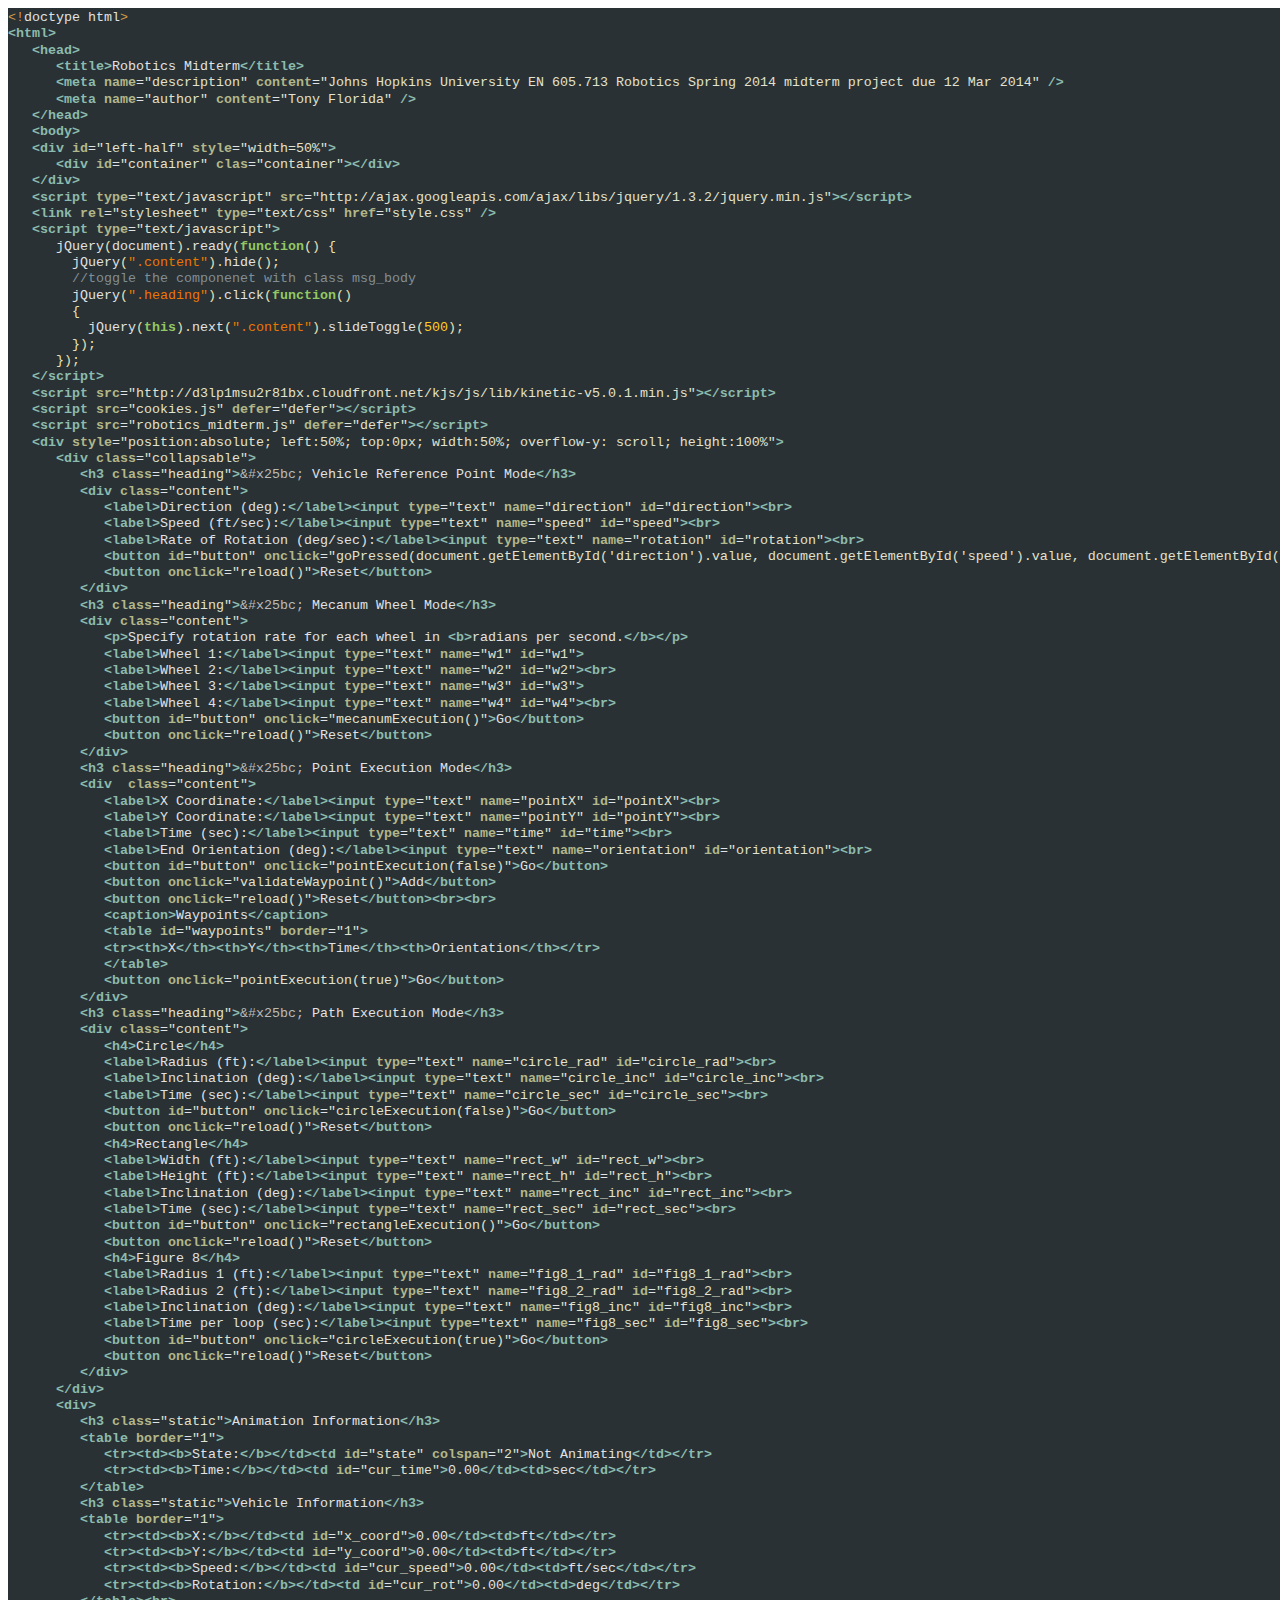
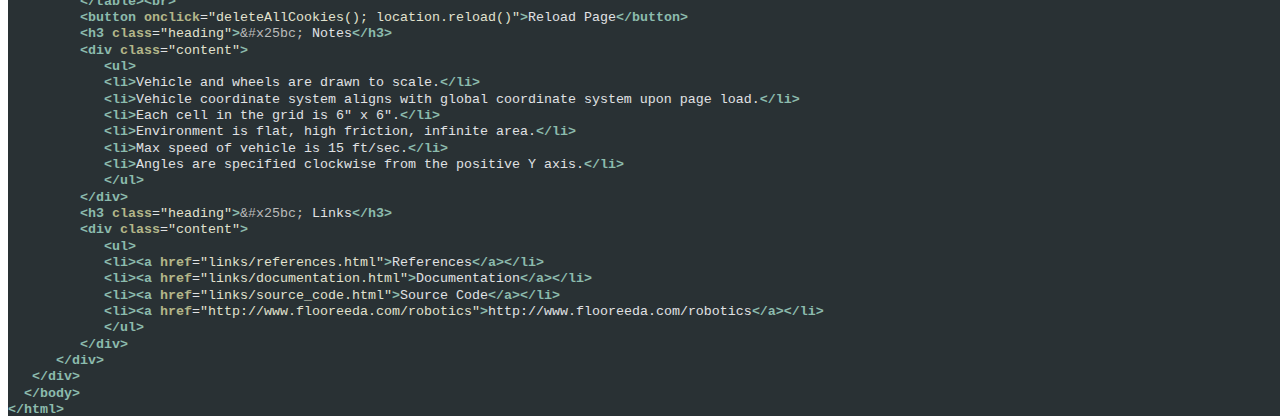
<file: src_as_html/index.html.html>
<!DOCTYPE html PUBLIC "-//W3C//DTD HTML 4.01//EN" "http://www.w3.org/TR/1999/REC-html401-19991224/strict.dtd">
<html>
<head>
<META http-equiv=Content-Type content="text/html; charset=UTF-8">
<title>Exported from Notepad++</title>
<style type="text/css">
span {
	font-family: 'Courier New';
	font-size: 10pt;
	color: #E0E2E4;
}
.sc0 {
}
.sc1 {
	font-weight: bold;
	color: #8CBBAD;
}
.sc3 {
	font-weight: bold;
	color: #B3B689;
}
.sc4 {
	font-weight: bold;
	color: #B3B689;
}
.sc6 {
	color: #E1E2CF;
}
.sc8 {
}
.sc10 {
	color: #BBBBBB;
}
.sc11 {
	font-weight: bold;
	color: #8CBBAD;
}
.sc21 {
	color: #D39745;
}
.sc26 {
}
.sc40 {
}
.sc41 {
}
.sc43 {
	color: #818E96;
}
.sc45 {
	color: #FFCD22;
}
.sc46 {
}
.sc47 {
	font-weight: bold;
	color: #93C763;
}
.sc48 {
	color: #EC7600;
}
.sc50 {
	color: #E8E2B7;
}
</style>
</head>
<body>
<div style="float: left; white-space: pre; line-height: 1; background: #293134; "><span class="sc21">&lt;!</span><span class="sc26">doctype html</span><span class="sc21">&gt;</span><span class="sc0">
</span><span class="sc1">&lt;html&gt;</span><span class="sc0">
   </span><span class="sc1">&lt;head&gt;</span><span class="sc0">
      </span><span class="sc1">&lt;title&gt;</span><span class="sc0">Robotics Midterm</span><span class="sc1">&lt;/title&gt;</span><span class="sc0">
      </span><span class="sc1">&lt;meta</span><span class="sc8"> </span><span class="sc3">name</span><span class="sc8">=</span><span class="sc6">"description"</span><span class="sc8"> </span><span class="sc3">content</span><span class="sc8">=</span><span class="sc6">"Johns Hopkins University EN 605.713 Robotics Spring 2014 midterm project due 12 Mar 2014"</span><span class="sc8"> </span><span class="sc11">/&gt;</span><span class="sc0">
      </span><span class="sc1">&lt;meta</span><span class="sc8"> </span><span class="sc3">name</span><span class="sc8">=</span><span class="sc6">"author"</span><span class="sc8"> </span><span class="sc3">content</span><span class="sc8">=</span><span class="sc6">"Tony Florida"</span><span class="sc8"> </span><span class="sc11">/&gt;</span><span class="sc0">
   </span><span class="sc1">&lt;/head&gt;</span><span class="sc0">
   </span><span class="sc1">&lt;body&gt;</span><span class="sc0">
   </span><span class="sc1">&lt;div</span><span class="sc8"> </span><span class="sc3">id</span><span class="sc8">=</span><span class="sc6">"left-half"</span><span class="sc8"> </span><span class="sc3">style</span><span class="sc8">=</span><span class="sc6">"width=50%"</span><span class="sc1">&gt;</span><span class="sc0">
      </span><span class="sc1">&lt;div</span><span class="sc8"> </span><span class="sc3">id</span><span class="sc8">=</span><span class="sc6">"container"</span><span class="sc8"> </span><span class="sc4">clas</span><span class="sc8">=</span><span class="sc6">"container"</span><span class="sc1">&gt;&lt;/div&gt;</span><span class="sc0">
   </span><span class="sc1">&lt;/div&gt;</span><span class="sc0">
   </span><span class="sc1">&lt;script</span><span class="sc8"> </span><span class="sc3">type</span><span class="sc8">=</span><span class="sc6">"text/javascript"</span><span class="sc8"> </span><span class="sc3">src</span><span class="sc8">=</span><span class="sc6">"http://ajax.googleapis.com/ajax/libs/jquery/1.3.2/jquery.min.js"</span><span class="sc1">&gt;&lt;/script&gt;</span><span class="sc0">
   </span><span class="sc1">&lt;link</span><span class="sc8"> </span><span class="sc3">rel</span><span class="sc8">=</span><span class="sc6">"stylesheet"</span><span class="sc8"> </span><span class="sc3">type</span><span class="sc8">=</span><span class="sc6">"text/css"</span><span class="sc8"> </span><span class="sc3">href</span><span class="sc8">=</span><span class="sc6">"style.css"</span><span class="sc8"> </span><span class="sc11">/&gt;</span><span class="sc0">
   </span><span class="sc1">&lt;script</span><span class="sc8"> </span><span class="sc3">type</span><span class="sc8">=</span><span class="sc6">"text/javascript"</span><span class="sc1">&gt;</span><span class="sc40">
</span><span class="sc41">      </span><span class="sc46">jQuery</span><span class="sc50">(</span><span class="sc46">document</span><span class="sc50">).</span><span class="sc46">ready</span><span class="sc50">(</span><span class="sc47">function</span><span class="sc50">()</span><span class="sc41"> </span><span class="sc50">{</span><span class="sc41">
        </span><span class="sc46">jQuery</span><span class="sc50">(</span><span class="sc48">".content"</span><span class="sc50">).</span><span class="sc46">hide</span><span class="sc50">();</span><span class="sc41">
        </span><span class="sc43">//toggle the componenet with class msg_body</span><span class="sc41">
        </span><span class="sc46">jQuery</span><span class="sc50">(</span><span class="sc48">".heading"</span><span class="sc50">).</span><span class="sc46">click</span><span class="sc50">(</span><span class="sc47">function</span><span class="sc50">()</span><span class="sc41">
        </span><span class="sc50">{</span><span class="sc41">
          </span><span class="sc46">jQuery</span><span class="sc50">(</span><span class="sc47">this</span><span class="sc50">).</span><span class="sc46">next</span><span class="sc50">(</span><span class="sc48">".content"</span><span class="sc50">).</span><span class="sc46">slideToggle</span><span class="sc50">(</span><span class="sc45">500</span><span class="sc50">);</span><span class="sc41">
        </span><span class="sc50">});</span><span class="sc41">
      </span><span class="sc50">});</span><span class="sc41">
   </span><span class="sc1">&lt;/script&gt;</span><span class="sc0">
   </span><span class="sc1">&lt;script</span><span class="sc8"> </span><span class="sc3">src</span><span class="sc8">=</span><span class="sc6">"http://d3lp1msu2r81bx.cloudfront.net/kjs/js/lib/kinetic-v5.0.1.min.js"</span><span class="sc1">&gt;&lt;/script&gt;</span><span class="sc0">
   </span><span class="sc1">&lt;script</span><span class="sc8"> </span><span class="sc3">src</span><span class="sc8">=</span><span class="sc6">"cookies.js"</span><span class="sc8"> </span><span class="sc3">defer</span><span class="sc8">=</span><span class="sc6">"defer"</span><span class="sc1">&gt;&lt;/script&gt;</span><span class="sc0">
   </span><span class="sc1">&lt;script</span><span class="sc8"> </span><span class="sc3">src</span><span class="sc8">=</span><span class="sc6">"robotics_midterm.js"</span><span class="sc8"> </span><span class="sc3">defer</span><span class="sc8">=</span><span class="sc6">"defer"</span><span class="sc1">&gt;&lt;/script&gt;</span><span class="sc0">
   </span><span class="sc1">&lt;div</span><span class="sc8"> </span><span class="sc3">style</span><span class="sc8">=</span><span class="sc6">"position:absolute; left:50%; top:0px; width:50%; overflow-y: scroll; height:100%"</span><span class="sc1">&gt;</span><span class="sc0">
      </span><span class="sc1">&lt;div</span><span class="sc8"> </span><span class="sc3">class</span><span class="sc8">=</span><span class="sc6">"collapsable"</span><span class="sc1">&gt;</span><span class="sc0">
         </span><span class="sc1">&lt;h3</span><span class="sc8"> </span><span class="sc3">class</span><span class="sc8">=</span><span class="sc6">"heading"</span><span class="sc1">&gt;</span><span class="sc10">&amp;#x25bc;</span><span class="sc0"> Vehicle Reference Point Mode</span><span class="sc1">&lt;/h3&gt;</span><span class="sc0">
         </span><span class="sc1">&lt;div</span><span class="sc8"> </span><span class="sc3">class</span><span class="sc8">=</span><span class="sc6">"content"</span><span class="sc1">&gt;</span><span class="sc0">
            </span><span class="sc1">&lt;label&gt;</span><span class="sc0">Direction (deg):</span><span class="sc1">&lt;/label&gt;&lt;input</span><span class="sc8"> </span><span class="sc3">type</span><span class="sc8">=</span><span class="sc6">"text"</span><span class="sc8"> </span><span class="sc3">name</span><span class="sc8">=</span><span class="sc6">"direction"</span><span class="sc8"> </span><span class="sc3">id</span><span class="sc8">=</span><span class="sc6">"direction"</span><span class="sc1">&gt;&lt;br&gt;</span><span class="sc0">
            </span><span class="sc1">&lt;label&gt;</span><span class="sc0">Speed (ft/sec):</span><span class="sc1">&lt;/label&gt;&lt;input</span><span class="sc8"> </span><span class="sc3">type</span><span class="sc8">=</span><span class="sc6">"text"</span><span class="sc8"> </span><span class="sc3">name</span><span class="sc8">=</span><span class="sc6">"speed"</span><span class="sc8"> </span><span class="sc3">id</span><span class="sc8">=</span><span class="sc6">"speed"</span><span class="sc1">&gt;&lt;br&gt;</span><span class="sc0">
            </span><span class="sc1">&lt;label&gt;</span><span class="sc0">Rate of Rotation (deg/sec):</span><span class="sc1">&lt;/label&gt;&lt;input</span><span class="sc8"> </span><span class="sc3">type</span><span class="sc8">=</span><span class="sc6">"text"</span><span class="sc8"> </span><span class="sc3">name</span><span class="sc8">=</span><span class="sc6">"rotation"</span><span class="sc8"> </span><span class="sc3">id</span><span class="sc8">=</span><span class="sc6">"rotation"</span><span class="sc1">&gt;&lt;br&gt;</span><span class="sc0">
            </span><span class="sc1">&lt;button</span><span class="sc8"> </span><span class="sc3">id</span><span class="sc8">=</span><span class="sc6">"button"</span><span class="sc8"> </span><span class="sc3">onclick</span><span class="sc8">=</span><span class="sc6">"goPressed(document.getElementById('direction').value, document.getElementById('speed').value, document.getElementById('rotation').value)"</span><span class="sc1">&gt;</span><span class="sc0">Go</span><span class="sc1">&lt;/button&gt;</span><span class="sc0">
            </span><span class="sc1">&lt;button</span><span class="sc8"> </span><span class="sc3">onclick</span><span class="sc8">=</span><span class="sc6">"reload()"</span><span class="sc1">&gt;</span><span class="sc0">Reset</span><span class="sc1">&lt;/button&gt;</span><span class="sc0">
         </span><span class="sc1">&lt;/div&gt;</span><span class="sc0">
         </span><span class="sc1">&lt;h3</span><span class="sc8"> </span><span class="sc3">class</span><span class="sc8">=</span><span class="sc6">"heading"</span><span class="sc1">&gt;</span><span class="sc10">&amp;#x25bc;</span><span class="sc0"> Mecanum Wheel Mode</span><span class="sc1">&lt;/h3&gt;</span><span class="sc0">
         </span><span class="sc1">&lt;div</span><span class="sc8"> </span><span class="sc3">class</span><span class="sc8">=</span><span class="sc6">"content"</span><span class="sc1">&gt;</span><span class="sc0">
            </span><span class="sc1">&lt;p&gt;</span><span class="sc0">Specify rotation rate for each wheel in </span><span class="sc1">&lt;b&gt;</span><span class="sc0">radians per second.</span><span class="sc1">&lt;/b&gt;&lt;/p&gt;</span><span class="sc0">
            </span><span class="sc1">&lt;label&gt;</span><span class="sc0">Wheel 1:</span><span class="sc1">&lt;/label&gt;&lt;input</span><span class="sc8"> </span><span class="sc3">type</span><span class="sc8">=</span><span class="sc6">"text"</span><span class="sc8"> </span><span class="sc3">name</span><span class="sc8">=</span><span class="sc6">"w1"</span><span class="sc8"> </span><span class="sc3">id</span><span class="sc8">=</span><span class="sc6">"w1"</span><span class="sc1">&gt;</span><span class="sc0">
            </span><span class="sc1">&lt;label&gt;</span><span class="sc0">Wheel 2:</span><span class="sc1">&lt;/label&gt;&lt;input</span><span class="sc8"> </span><span class="sc3">type</span><span class="sc8">=</span><span class="sc6">"text"</span><span class="sc8"> </span><span class="sc3">name</span><span class="sc8">=</span><span class="sc6">"w2"</span><span class="sc8"> </span><span class="sc3">id</span><span class="sc8">=</span><span class="sc6">"w2"</span><span class="sc1">&gt;&lt;br&gt;</span><span class="sc0">
            </span><span class="sc1">&lt;label&gt;</span><span class="sc0">Wheel 3:</span><span class="sc1">&lt;/label&gt;&lt;input</span><span class="sc8"> </span><span class="sc3">type</span><span class="sc8">=</span><span class="sc6">"text"</span><span class="sc8"> </span><span class="sc3">name</span><span class="sc8">=</span><span class="sc6">"w3"</span><span class="sc8"> </span><span class="sc3">id</span><span class="sc8">=</span><span class="sc6">"w3"</span><span class="sc1">&gt;</span><span class="sc0">
            </span><span class="sc1">&lt;label&gt;</span><span class="sc0">Wheel 4:</span><span class="sc1">&lt;/label&gt;&lt;input</span><span class="sc8"> </span><span class="sc3">type</span><span class="sc8">=</span><span class="sc6">"text"</span><span class="sc8"> </span><span class="sc3">name</span><span class="sc8">=</span><span class="sc6">"w4"</span><span class="sc8"> </span><span class="sc3">id</span><span class="sc8">=</span><span class="sc6">"w4"</span><span class="sc1">&gt;&lt;br&gt;</span><span class="sc0">
            </span><span class="sc1">&lt;button</span><span class="sc8"> </span><span class="sc3">id</span><span class="sc8">=</span><span class="sc6">"button"</span><span class="sc8"> </span><span class="sc3">onclick</span><span class="sc8">=</span><span class="sc6">"mecanumExecution()"</span><span class="sc1">&gt;</span><span class="sc0">Go</span><span class="sc1">&lt;/button&gt;</span><span class="sc0">
            </span><span class="sc1">&lt;button</span><span class="sc8"> </span><span class="sc3">onclick</span><span class="sc8">=</span><span class="sc6">"reload()"</span><span class="sc1">&gt;</span><span class="sc0">Reset</span><span class="sc1">&lt;/button&gt;</span><span class="sc0">
         </span><span class="sc1">&lt;/div&gt;</span><span class="sc0">
         </span><span class="sc1">&lt;h3</span><span class="sc8"> </span><span class="sc3">class</span><span class="sc8">=</span><span class="sc6">"heading"</span><span class="sc1">&gt;</span><span class="sc10">&amp;#x25bc;</span><span class="sc0"> Point Execution Mode</span><span class="sc1">&lt;/h3&gt;</span><span class="sc0">
         </span><span class="sc1">&lt;div</span><span class="sc8">  </span><span class="sc3">class</span><span class="sc8">=</span><span class="sc6">"content"</span><span class="sc1">&gt;</span><span class="sc0">
            </span><span class="sc1">&lt;label&gt;</span><span class="sc0">X Coordinate:</span><span class="sc1">&lt;/label&gt;&lt;input</span><span class="sc8"> </span><span class="sc3">type</span><span class="sc8">=</span><span class="sc6">"text"</span><span class="sc8"> </span><span class="sc3">name</span><span class="sc8">=</span><span class="sc6">"pointX"</span><span class="sc8"> </span><span class="sc3">id</span><span class="sc8">=</span><span class="sc6">"pointX"</span><span class="sc1">&gt;&lt;br&gt;</span><span class="sc0">
            </span><span class="sc1">&lt;label&gt;</span><span class="sc0">Y Coordinate:</span><span class="sc1">&lt;/label&gt;&lt;input</span><span class="sc8"> </span><span class="sc3">type</span><span class="sc8">=</span><span class="sc6">"text"</span><span class="sc8"> </span><span class="sc3">name</span><span class="sc8">=</span><span class="sc6">"pointY"</span><span class="sc8"> </span><span class="sc3">id</span><span class="sc8">=</span><span class="sc6">"pointY"</span><span class="sc1">&gt;&lt;br&gt;</span><span class="sc0">
            </span><span class="sc1">&lt;label&gt;</span><span class="sc0">Time (sec):</span><span class="sc1">&lt;/label&gt;&lt;input</span><span class="sc8"> </span><span class="sc3">type</span><span class="sc8">=</span><span class="sc6">"text"</span><span class="sc8"> </span><span class="sc3">name</span><span class="sc8">=</span><span class="sc6">"time"</span><span class="sc8"> </span><span class="sc3">id</span><span class="sc8">=</span><span class="sc6">"time"</span><span class="sc1">&gt;&lt;br&gt;</span><span class="sc0">
            </span><span class="sc1">&lt;label&gt;</span><span class="sc0">End Orientation (deg):</span><span class="sc1">&lt;/label&gt;&lt;input</span><span class="sc8"> </span><span class="sc3">type</span><span class="sc8">=</span><span class="sc6">"text"</span><span class="sc8"> </span><span class="sc3">name</span><span class="sc8">=</span><span class="sc6">"orientation"</span><span class="sc8"> </span><span class="sc3">id</span><span class="sc8">=</span><span class="sc6">"orientation"</span><span class="sc1">&gt;&lt;br&gt;</span><span class="sc0">
            </span><span class="sc1">&lt;button</span><span class="sc8"> </span><span class="sc3">id</span><span class="sc8">=</span><span class="sc6">"button"</span><span class="sc8"> </span><span class="sc3">onclick</span><span class="sc8">=</span><span class="sc6">"pointExecution(false)"</span><span class="sc1">&gt;</span><span class="sc0">Go</span><span class="sc1">&lt;/button&gt;</span><span class="sc0">
            </span><span class="sc1">&lt;button</span><span class="sc8"> </span><span class="sc3">onclick</span><span class="sc8">=</span><span class="sc6">"validateWaypoint()"</span><span class="sc1">&gt;</span><span class="sc0">Add</span><span class="sc1">&lt;/button&gt;</span><span class="sc0">
            </span><span class="sc1">&lt;button</span><span class="sc8"> </span><span class="sc3">onclick</span><span class="sc8">=</span><span class="sc6">"reload()"</span><span class="sc1">&gt;</span><span class="sc0">Reset</span><span class="sc1">&lt;/button&gt;&lt;br&gt;&lt;br&gt;</span><span class="sc0">
            </span><span class="sc1">&lt;caption&gt;</span><span class="sc0">Waypoints</span><span class="sc1">&lt;/caption&gt;</span><span class="sc0">
            </span><span class="sc1">&lt;table</span><span class="sc8"> </span><span class="sc3">id</span><span class="sc8">=</span><span class="sc6">"waypoints"</span><span class="sc8"> </span><span class="sc3">border</span><span class="sc8">=</span><span class="sc6">"1"</span><span class="sc1">&gt;</span><span class="sc0">
            </span><span class="sc1">&lt;tr&gt;&lt;th&gt;</span><span class="sc0">X</span><span class="sc1">&lt;/th&gt;&lt;th&gt;</span><span class="sc0">Y</span><span class="sc1">&lt;/th&gt;&lt;th&gt;</span><span class="sc0">Time</span><span class="sc1">&lt;/th&gt;&lt;th&gt;</span><span class="sc0">Orientation</span><span class="sc1">&lt;/th&gt;&lt;/tr&gt;</span><span class="sc0">
            </span><span class="sc1">&lt;/table&gt;</span><span class="sc0">
            </span><span class="sc1">&lt;button</span><span class="sc8"> </span><span class="sc3">onclick</span><span class="sc8">=</span><span class="sc6">"pointExecution(true)"</span><span class="sc1">&gt;</span><span class="sc0">Go</span><span class="sc1">&lt;/button&gt;</span><span class="sc0">
         </span><span class="sc1">&lt;/div&gt;</span><span class="sc0">
         </span><span class="sc1">&lt;h3</span><span class="sc8"> </span><span class="sc3">class</span><span class="sc8">=</span><span class="sc6">"heading"</span><span class="sc1">&gt;</span><span class="sc10">&amp;#x25bc;</span><span class="sc0"> Path Execution Mode</span><span class="sc1">&lt;/h3&gt;</span><span class="sc0">
         </span><span class="sc1">&lt;div</span><span class="sc8"> </span><span class="sc3">class</span><span class="sc8">=</span><span class="sc6">"content"</span><span class="sc1">&gt;</span><span class="sc0">
            </span><span class="sc1">&lt;h4&gt;</span><span class="sc0">Circle</span><span class="sc1">&lt;/h4&gt;</span><span class="sc0">
            </span><span class="sc1">&lt;label&gt;</span><span class="sc0">Radius (ft):</span><span class="sc1">&lt;/label&gt;&lt;input</span><span class="sc8"> </span><span class="sc3">type</span><span class="sc8">=</span><span class="sc6">"text"</span><span class="sc8"> </span><span class="sc3">name</span><span class="sc8">=</span><span class="sc6">"circle_rad"</span><span class="sc8"> </span><span class="sc3">id</span><span class="sc8">=</span><span class="sc6">"circle_rad"</span><span class="sc1">&gt;&lt;br&gt;</span><span class="sc0">
            </span><span class="sc1">&lt;label&gt;</span><span class="sc0">Inclination (deg):</span><span class="sc1">&lt;/label&gt;&lt;input</span><span class="sc8"> </span><span class="sc3">type</span><span class="sc8">=</span><span class="sc6">"text"</span><span class="sc8"> </span><span class="sc3">name</span><span class="sc8">=</span><span class="sc6">"circle_inc"</span><span class="sc8"> </span><span class="sc3">id</span><span class="sc8">=</span><span class="sc6">"circle_inc"</span><span class="sc1">&gt;&lt;br&gt;</span><span class="sc0">
            </span><span class="sc1">&lt;label&gt;</span><span class="sc0">Time (sec):</span><span class="sc1">&lt;/label&gt;&lt;input</span><span class="sc8"> </span><span class="sc3">type</span><span class="sc8">=</span><span class="sc6">"text"</span><span class="sc8"> </span><span class="sc3">name</span><span class="sc8">=</span><span class="sc6">"circle_sec"</span><span class="sc8"> </span><span class="sc3">id</span><span class="sc8">=</span><span class="sc6">"circle_sec"</span><span class="sc1">&gt;&lt;br&gt;</span><span class="sc0">
            </span><span class="sc1">&lt;button</span><span class="sc8"> </span><span class="sc3">id</span><span class="sc8">=</span><span class="sc6">"button"</span><span class="sc8"> </span><span class="sc3">onclick</span><span class="sc8">=</span><span class="sc6">"circleExecution(false)"</span><span class="sc1">&gt;</span><span class="sc0">Go</span><span class="sc1">&lt;/button&gt;</span><span class="sc0">
            </span><span class="sc1">&lt;button</span><span class="sc8"> </span><span class="sc3">onclick</span><span class="sc8">=</span><span class="sc6">"reload()"</span><span class="sc1">&gt;</span><span class="sc0">Reset</span><span class="sc1">&lt;/button&gt;</span><span class="sc0">
            </span><span class="sc1">&lt;h4&gt;</span><span class="sc0">Rectangle</span><span class="sc1">&lt;/h4&gt;</span><span class="sc0">
            </span><span class="sc1">&lt;label&gt;</span><span class="sc0">Width (ft):</span><span class="sc1">&lt;/label&gt;&lt;input</span><span class="sc8"> </span><span class="sc3">type</span><span class="sc8">=</span><span class="sc6">"text"</span><span class="sc8"> </span><span class="sc3">name</span><span class="sc8">=</span><span class="sc6">"rect_w"</span><span class="sc8"> </span><span class="sc3">id</span><span class="sc8">=</span><span class="sc6">"rect_w"</span><span class="sc1">&gt;&lt;br&gt;</span><span class="sc0">
            </span><span class="sc1">&lt;label&gt;</span><span class="sc0">Height (ft):</span><span class="sc1">&lt;/label&gt;&lt;input</span><span class="sc8"> </span><span class="sc3">type</span><span class="sc8">=</span><span class="sc6">"text"</span><span class="sc8"> </span><span class="sc3">name</span><span class="sc8">=</span><span class="sc6">"rect_h"</span><span class="sc8"> </span><span class="sc3">id</span><span class="sc8">=</span><span class="sc6">"rect_h"</span><span class="sc1">&gt;&lt;br&gt;</span><span class="sc0">
            </span><span class="sc1">&lt;label&gt;</span><span class="sc0">Inclination (deg):</span><span class="sc1">&lt;/label&gt;&lt;input</span><span class="sc8"> </span><span class="sc3">type</span><span class="sc8">=</span><span class="sc6">"text"</span><span class="sc8"> </span><span class="sc3">name</span><span class="sc8">=</span><span class="sc6">"rect_inc"</span><span class="sc8"> </span><span class="sc3">id</span><span class="sc8">=</span><span class="sc6">"rect_inc"</span><span class="sc1">&gt;&lt;br&gt;</span><span class="sc0">
            </span><span class="sc1">&lt;label&gt;</span><span class="sc0">Time (sec):</span><span class="sc1">&lt;/label&gt;&lt;input</span><span class="sc8"> </span><span class="sc3">type</span><span class="sc8">=</span><span class="sc6">"text"</span><span class="sc8"> </span><span class="sc3">name</span><span class="sc8">=</span><span class="sc6">"rect_sec"</span><span class="sc8"> </span><span class="sc3">id</span><span class="sc8">=</span><span class="sc6">"rect_sec"</span><span class="sc1">&gt;&lt;br&gt;</span><span class="sc0">
            </span><span class="sc1">&lt;button</span><span class="sc8"> </span><span class="sc3">id</span><span class="sc8">=</span><span class="sc6">"button"</span><span class="sc8"> </span><span class="sc3">onclick</span><span class="sc8">=</span><span class="sc6">"rectangleExecution()"</span><span class="sc1">&gt;</span><span class="sc0">Go</span><span class="sc1">&lt;/button&gt;</span><span class="sc0">
            </span><span class="sc1">&lt;button</span><span class="sc8"> </span><span class="sc3">onclick</span><span class="sc8">=</span><span class="sc6">"reload()"</span><span class="sc1">&gt;</span><span class="sc0">Reset</span><span class="sc1">&lt;/button&gt;</span><span class="sc0">
            </span><span class="sc1">&lt;h4&gt;</span><span class="sc0">Figure 8</span><span class="sc1">&lt;/h4&gt;</span><span class="sc0">
            </span><span class="sc1">&lt;label&gt;</span><span class="sc0">Radius 1 (ft):</span><span class="sc1">&lt;/label&gt;&lt;input</span><span class="sc8"> </span><span class="sc3">type</span><span class="sc8">=</span><span class="sc6">"text"</span><span class="sc8"> </span><span class="sc3">name</span><span class="sc8">=</span><span class="sc6">"fig8_1_rad"</span><span class="sc8"> </span><span class="sc3">id</span><span class="sc8">=</span><span class="sc6">"fig8_1_rad"</span><span class="sc1">&gt;&lt;br&gt;</span><span class="sc0">
            </span><span class="sc1">&lt;label&gt;</span><span class="sc0">Radius 2 (ft):</span><span class="sc1">&lt;/label&gt;&lt;input</span><span class="sc8"> </span><span class="sc3">type</span><span class="sc8">=</span><span class="sc6">"text"</span><span class="sc8"> </span><span class="sc3">name</span><span class="sc8">=</span><span class="sc6">"fig8_2_rad"</span><span class="sc8"> </span><span class="sc3">id</span><span class="sc8">=</span><span class="sc6">"fig8_2_rad"</span><span class="sc1">&gt;&lt;br&gt;</span><span class="sc0">
            </span><span class="sc1">&lt;label&gt;</span><span class="sc0">Inclination (deg):</span><span class="sc1">&lt;/label&gt;&lt;input</span><span class="sc8"> </span><span class="sc3">type</span><span class="sc8">=</span><span class="sc6">"text"</span><span class="sc8"> </span><span class="sc3">name</span><span class="sc8">=</span><span class="sc6">"fig8_inc"</span><span class="sc8"> </span><span class="sc3">id</span><span class="sc8">=</span><span class="sc6">"fig8_inc"</span><span class="sc1">&gt;&lt;br&gt;</span><span class="sc0">
            </span><span class="sc1">&lt;label&gt;</span><span class="sc0">Time per loop (sec):</span><span class="sc1">&lt;/label&gt;&lt;input</span><span class="sc8"> </span><span class="sc3">type</span><span class="sc8">=</span><span class="sc6">"text"</span><span class="sc8"> </span><span class="sc3">name</span><span class="sc8">=</span><span class="sc6">"fig8_sec"</span><span class="sc8"> </span><span class="sc3">id</span><span class="sc8">=</span><span class="sc6">"fig8_sec"</span><span class="sc1">&gt;&lt;br&gt;</span><span class="sc0">
            </span><span class="sc1">&lt;button</span><span class="sc8"> </span><span class="sc3">id</span><span class="sc8">=</span><span class="sc6">"button"</span><span class="sc8"> </span><span class="sc3">onclick</span><span class="sc8">=</span><span class="sc6">"circleExecution(true)"</span><span class="sc1">&gt;</span><span class="sc0">Go</span><span class="sc1">&lt;/button&gt;</span><span class="sc0">
            </span><span class="sc1">&lt;button</span><span class="sc8"> </span><span class="sc3">onclick</span><span class="sc8">=</span><span class="sc6">"reload()"</span><span class="sc1">&gt;</span><span class="sc0">Reset</span><span class="sc1">&lt;/button&gt;</span><span class="sc0">
         </span><span class="sc1">&lt;/div&gt;</span><span class="sc0">
      </span><span class="sc1">&lt;/div&gt;</span><span class="sc0">
      </span><span class="sc1">&lt;div&gt;</span><span class="sc0">
         </span><span class="sc1">&lt;h3</span><span class="sc8"> </span><span class="sc3">class</span><span class="sc8">=</span><span class="sc6">"static"</span><span class="sc1">&gt;</span><span class="sc0">Animation Information</span><span class="sc1">&lt;/h3&gt;</span><span class="sc0">
         </span><span class="sc1">&lt;table</span><span class="sc8"> </span><span class="sc3">border</span><span class="sc8">=</span><span class="sc6">"1"</span><span class="sc1">&gt;</span><span class="sc0">
            </span><span class="sc1">&lt;tr&gt;&lt;td&gt;&lt;b&gt;</span><span class="sc0">State:</span><span class="sc1">&lt;/b&gt;&lt;/td&gt;&lt;td</span><span class="sc8"> </span><span class="sc3">id</span><span class="sc8">=</span><span class="sc6">"state"</span><span class="sc8"> </span><span class="sc3">colspan</span><span class="sc8">=</span><span class="sc6">"2"</span><span class="sc1">&gt;</span><span class="sc0">Not Animating</span><span class="sc1">&lt;/td&gt;&lt;/tr&gt;</span><span class="sc0">
            </span><span class="sc1">&lt;tr&gt;&lt;td&gt;&lt;b&gt;</span><span class="sc0">Time:</span><span class="sc1">&lt;/b&gt;&lt;/td&gt;&lt;td</span><span class="sc8"> </span><span class="sc3">id</span><span class="sc8">=</span><span class="sc6">"cur_time"</span><span class="sc1">&gt;</span><span class="sc0">0.00</span><span class="sc1">&lt;/td&gt;&lt;td&gt;</span><span class="sc0">sec</span><span class="sc1">&lt;/td&gt;&lt;/tr&gt;</span><span class="sc0">
         </span><span class="sc1">&lt;/table&gt;</span><span class="sc0">
         </span><span class="sc1">&lt;h3</span><span class="sc8"> </span><span class="sc3">class</span><span class="sc8">=</span><span class="sc6">"static"</span><span class="sc1">&gt;</span><span class="sc0">Vehicle Information</span><span class="sc1">&lt;/h3&gt;</span><span class="sc0">
         </span><span class="sc1">&lt;table</span><span class="sc8"> </span><span class="sc3">border</span><span class="sc8">=</span><span class="sc6">"1"</span><span class="sc1">&gt;</span><span class="sc0">
            </span><span class="sc1">&lt;tr&gt;&lt;td&gt;&lt;b&gt;</span><span class="sc0">X:</span><span class="sc1">&lt;/b&gt;&lt;/td&gt;&lt;td</span><span class="sc8"> </span><span class="sc3">id</span><span class="sc8">=</span><span class="sc6">"x_coord"</span><span class="sc1">&gt;</span><span class="sc0">0.00</span><span class="sc1">&lt;/td&gt;&lt;td&gt;</span><span class="sc0">ft</span><span class="sc1">&lt;/td&gt;&lt;/tr&gt;</span><span class="sc0">
            </span><span class="sc1">&lt;tr&gt;&lt;td&gt;&lt;b&gt;</span><span class="sc0">Y:</span><span class="sc1">&lt;/b&gt;&lt;/td&gt;&lt;td</span><span class="sc8"> </span><span class="sc3">id</span><span class="sc8">=</span><span class="sc6">"y_coord"</span><span class="sc1">&gt;</span><span class="sc0">0.00</span><span class="sc1">&lt;/td&gt;&lt;td&gt;</span><span class="sc0">ft</span><span class="sc1">&lt;/td&gt;&lt;/tr&gt;</span><span class="sc0">
            </span><span class="sc1">&lt;tr&gt;&lt;td&gt;&lt;b&gt;</span><span class="sc0">Speed:</span><span class="sc1">&lt;/b&gt;&lt;/td&gt;&lt;td</span><span class="sc8"> </span><span class="sc3">id</span><span class="sc8">=</span><span class="sc6">"cur_speed"</span><span class="sc1">&gt;</span><span class="sc0">0.00</span><span class="sc1">&lt;/td&gt;&lt;td&gt;</span><span class="sc0">ft/sec</span><span class="sc1">&lt;/td&gt;&lt;/tr&gt;</span><span class="sc0">
            </span><span class="sc1">&lt;tr&gt;&lt;td&gt;&lt;b&gt;</span><span class="sc0">Rotation:</span><span class="sc1">&lt;/b&gt;&lt;/td&gt;&lt;td</span><span class="sc8"> </span><span class="sc3">id</span><span class="sc8">=</span><span class="sc6">"cur_rot"</span><span class="sc1">&gt;</span><span class="sc0">0.00</span><span class="sc1">&lt;/td&gt;&lt;td&gt;</span><span class="sc0">deg</span><span class="sc1">&lt;/td&gt;&lt;/tr&gt;</span><span class="sc0">
         </span><span class="sc1">&lt;/table&gt;&lt;br&gt;</span><span class="sc0">
         </span><span class="sc1">&lt;button</span><span class="sc8"> </span><span class="sc3">onclick</span><span class="sc8">=</span><span class="sc6">"deleteAllCookies(); location.reload()"</span><span class="sc1">&gt;</span><span class="sc0">Reload Page</span><span class="sc1">&lt;/button&gt;</span><span class="sc0">
         </span><span class="sc1">&lt;h3</span><span class="sc8"> </span><span class="sc3">class</span><span class="sc8">=</span><span class="sc6">"heading"</span><span class="sc1">&gt;</span><span class="sc10">&amp;#x25bc;</span><span class="sc0"> Notes</span><span class="sc1">&lt;/h3&gt;</span><span class="sc0">
         </span><span class="sc1">&lt;div</span><span class="sc8"> </span><span class="sc3">class</span><span class="sc8">=</span><span class="sc6">"content"</span><span class="sc1">&gt;</span><span class="sc0">
            </span><span class="sc1">&lt;ul&gt;</span><span class="sc0">
            </span><span class="sc1">&lt;li&gt;</span><span class="sc0">Vehicle and wheels are drawn to scale.</span><span class="sc1">&lt;/li&gt;</span><span class="sc0">
            </span><span class="sc1">&lt;li&gt;</span><span class="sc0">Vehicle coordinate system aligns with global coordinate system upon page load.</span><span class="sc1">&lt;/li&gt;</span><span class="sc0">
            </span><span class="sc1">&lt;li&gt;</span><span class="sc0">Each cell in the grid is 6" x 6".</span><span class="sc1">&lt;/li&gt;</span><span class="sc0">
            </span><span class="sc1">&lt;li&gt;</span><span class="sc0">Environment is flat, high friction, infinite area.</span><span class="sc1">&lt;/li&gt;</span><span class="sc0">
            </span><span class="sc1">&lt;li&gt;</span><span class="sc0">Max speed of vehicle is 15 ft/sec.</span><span class="sc1">&lt;/li&gt;</span><span class="sc0">
            </span><span class="sc1">&lt;li&gt;</span><span class="sc0">Angles are specified clockwise from the positive Y axis.</span><span class="sc1">&lt;/li&gt;</span><span class="sc0">
            </span><span class="sc1">&lt;/ul&gt;</span><span class="sc0">
         </span><span class="sc1">&lt;/div&gt;</span><span class="sc0">
         </span><span class="sc1">&lt;h3</span><span class="sc8"> </span><span class="sc3">class</span><span class="sc8">=</span><span class="sc6">"heading"</span><span class="sc1">&gt;</span><span class="sc10">&amp;#x25bc;</span><span class="sc0"> Links</span><span class="sc1">&lt;/h3&gt;</span><span class="sc0">
         </span><span class="sc1">&lt;div</span><span class="sc8"> </span><span class="sc3">class</span><span class="sc8">=</span><span class="sc6">"content"</span><span class="sc1">&gt;</span><span class="sc0">
            </span><span class="sc1">&lt;ul&gt;</span><span class="sc0">
            </span><span class="sc1">&lt;li&gt;&lt;a</span><span class="sc8"> </span><span class="sc3">href</span><span class="sc8">=</span><span class="sc6">"links/references.html"</span><span class="sc1">&gt;</span><span class="sc0">References</span><span class="sc1">&lt;/a&gt;&lt;/li&gt;</span><span class="sc0">
            </span><span class="sc1">&lt;li&gt;&lt;a</span><span class="sc8"> </span><span class="sc3">href</span><span class="sc8">=</span><span class="sc6">"links/documentation.html"</span><span class="sc1">&gt;</span><span class="sc0">Documentation</span><span class="sc1">&lt;/a&gt;&lt;/li&gt;</span><span class="sc0">
            </span><span class="sc1">&lt;li&gt;&lt;a</span><span class="sc8"> </span><span class="sc3">href</span><span class="sc8">=</span><span class="sc6">"links/source_code.html"</span><span class="sc1">&gt;</span><span class="sc0">Source Code</span><span class="sc1">&lt;/a&gt;&lt;/li&gt;</span><span class="sc0">
            </span><span class="sc1">&lt;li&gt;&lt;a</span><span class="sc8"> </span><span class="sc3">href</span><span class="sc8">=</span><span class="sc6">"http://www.flooreeda.com/robotics"</span><span class="sc1">&gt;</span><span class="sc0">http://www.flooreeda.com/robotics</span><span class="sc1">&lt;/a&gt;&lt;/li&gt;</span><span class="sc0">
            </span><span class="sc1">&lt;/ul&gt;</span><span class="sc0">
         </span><span class="sc1">&lt;/div&gt;</span><span class="sc0">
      </span><span class="sc1">&lt;/div&gt;</span><span class="sc0">
   </span><span class="sc1">&lt;/div&gt;</span><span class="sc0">
  </span><span class="sc1">&lt;/body&gt;</span><span class="sc0">
</span><span class="sc1">&lt;/html&gt;</span></div></body>
</html>
</file>
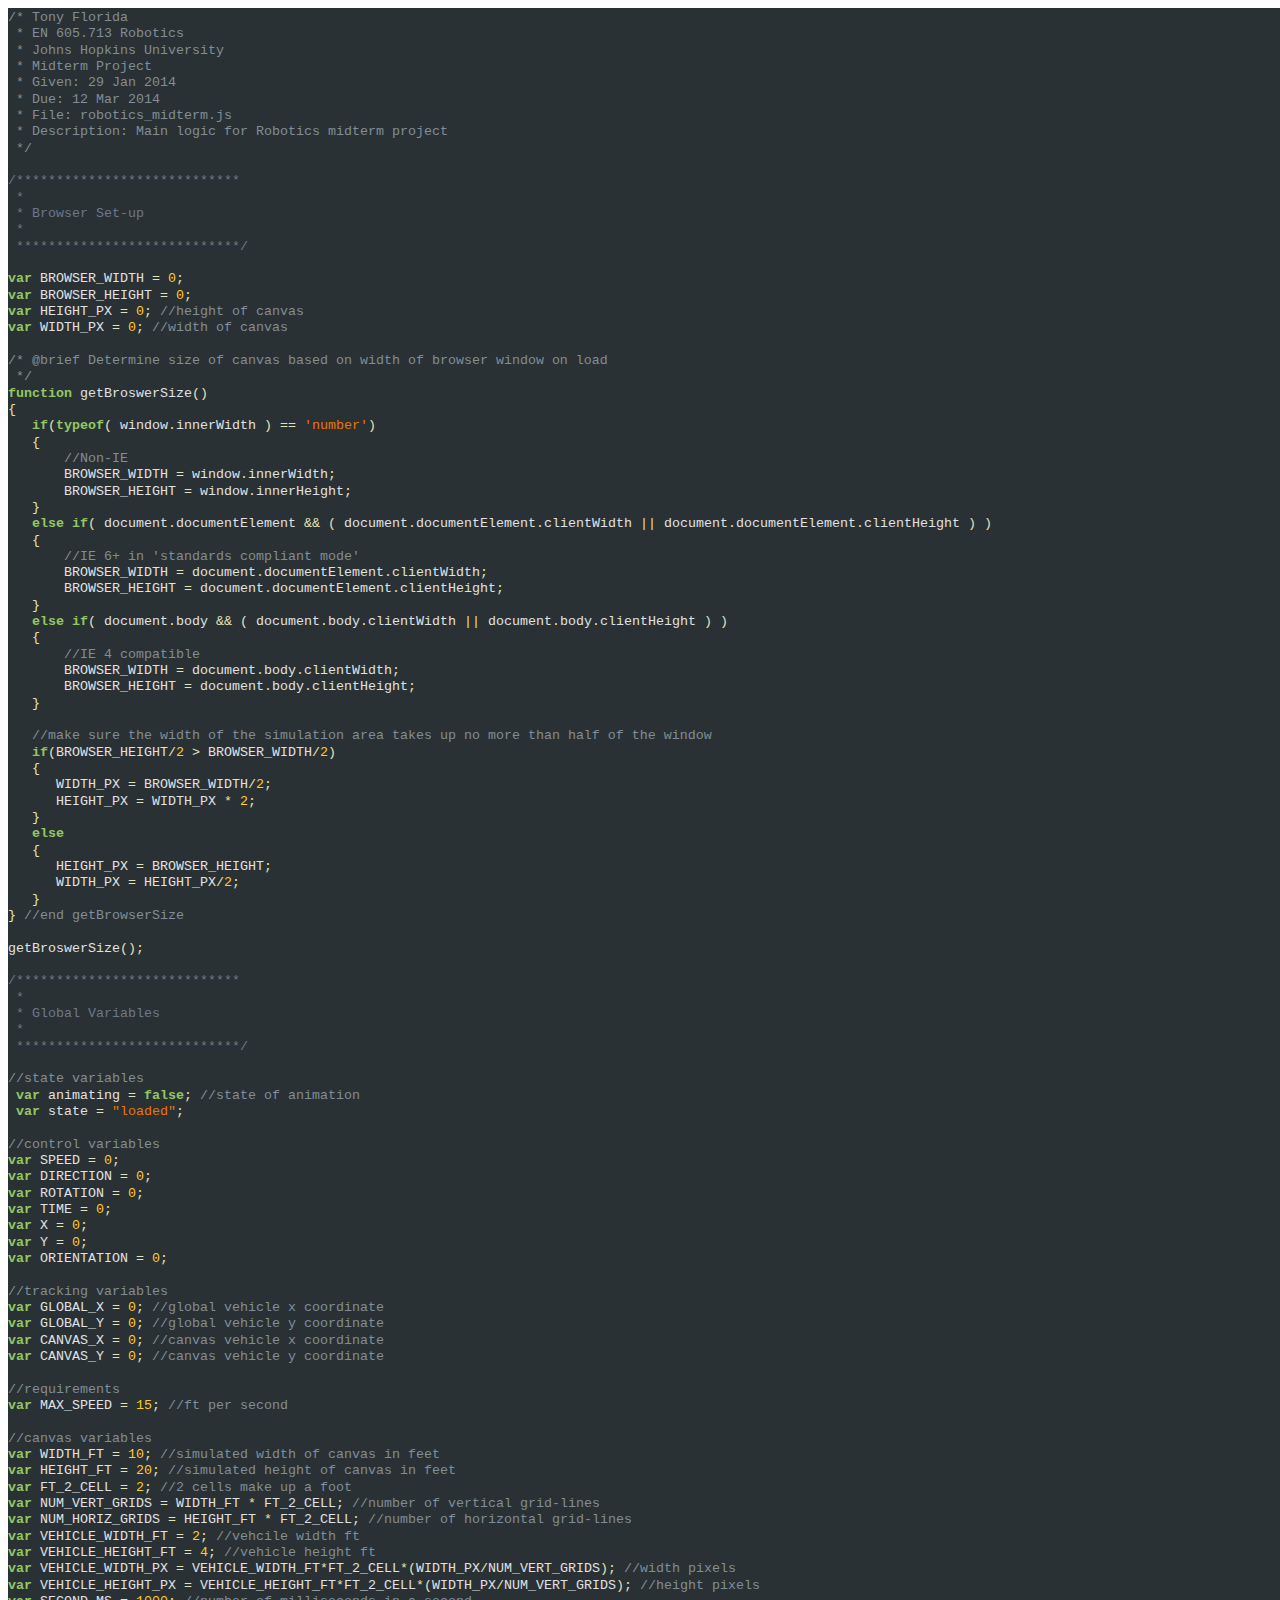
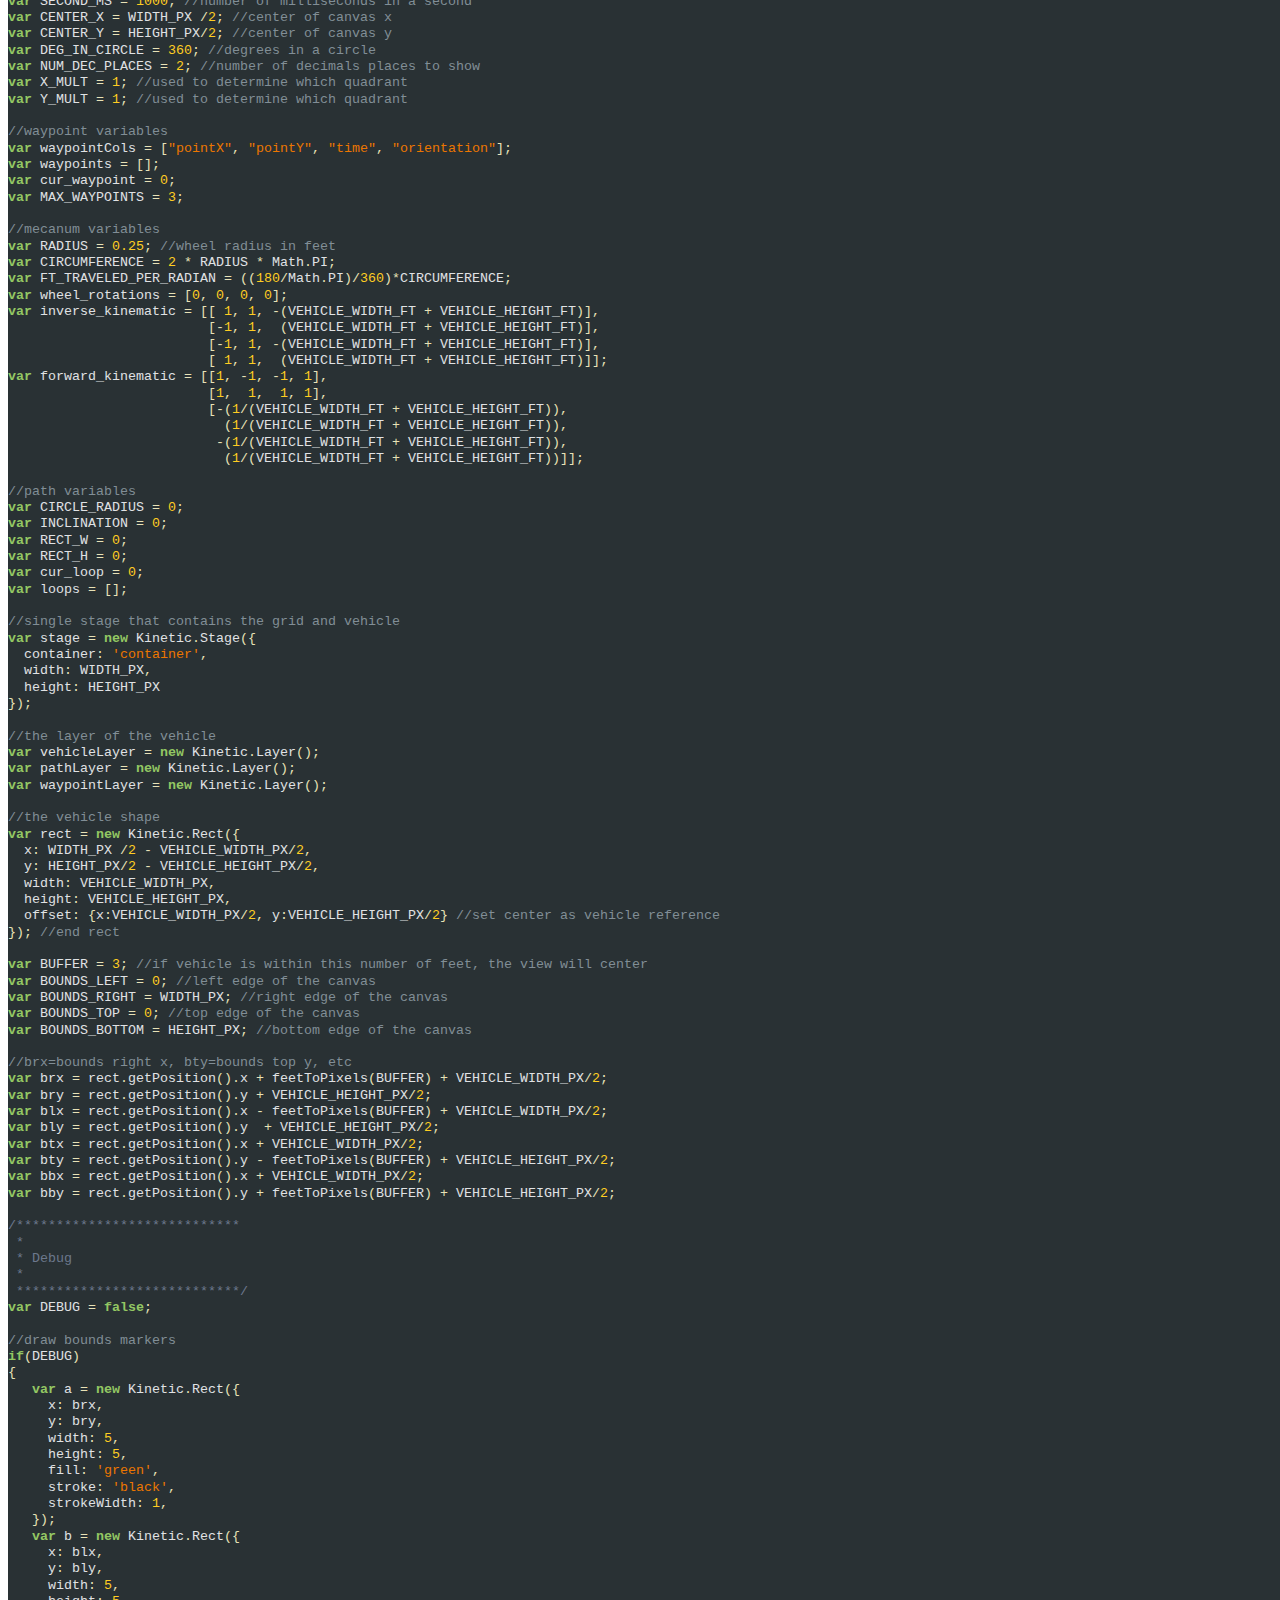
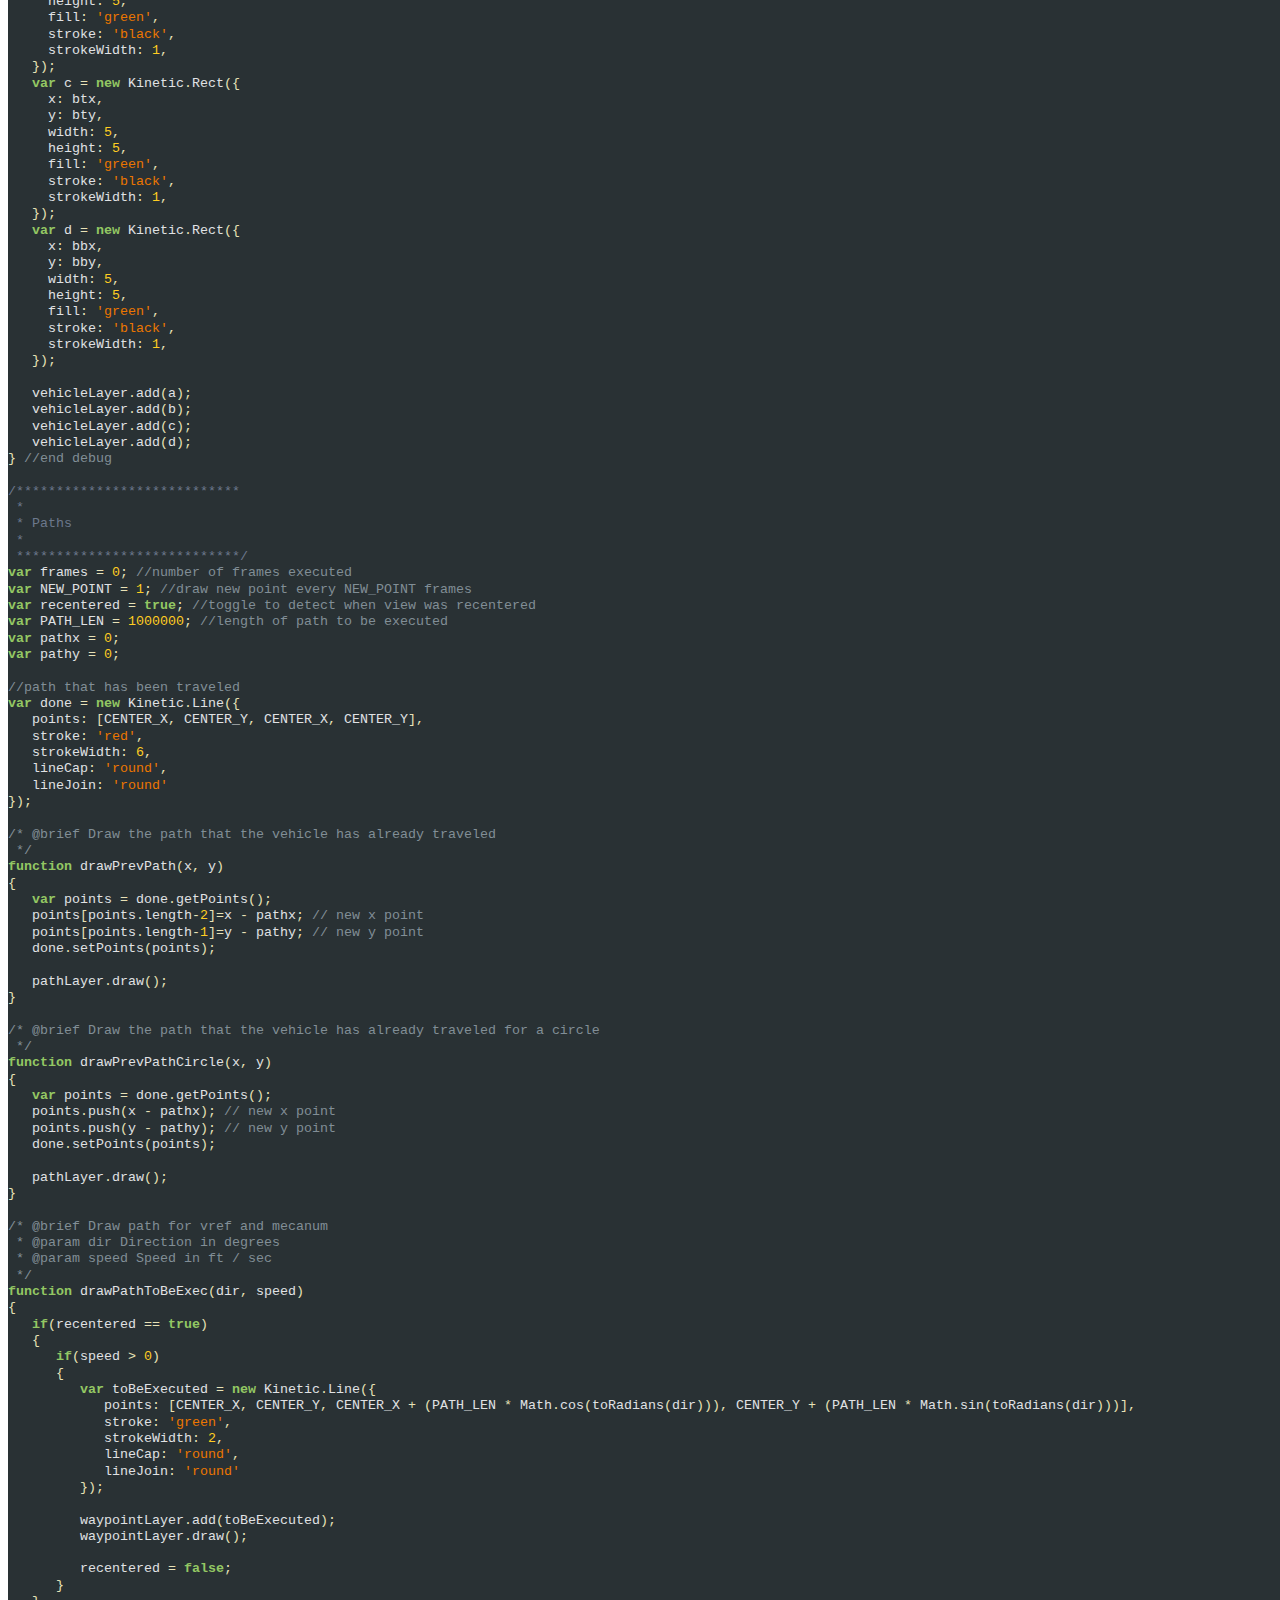
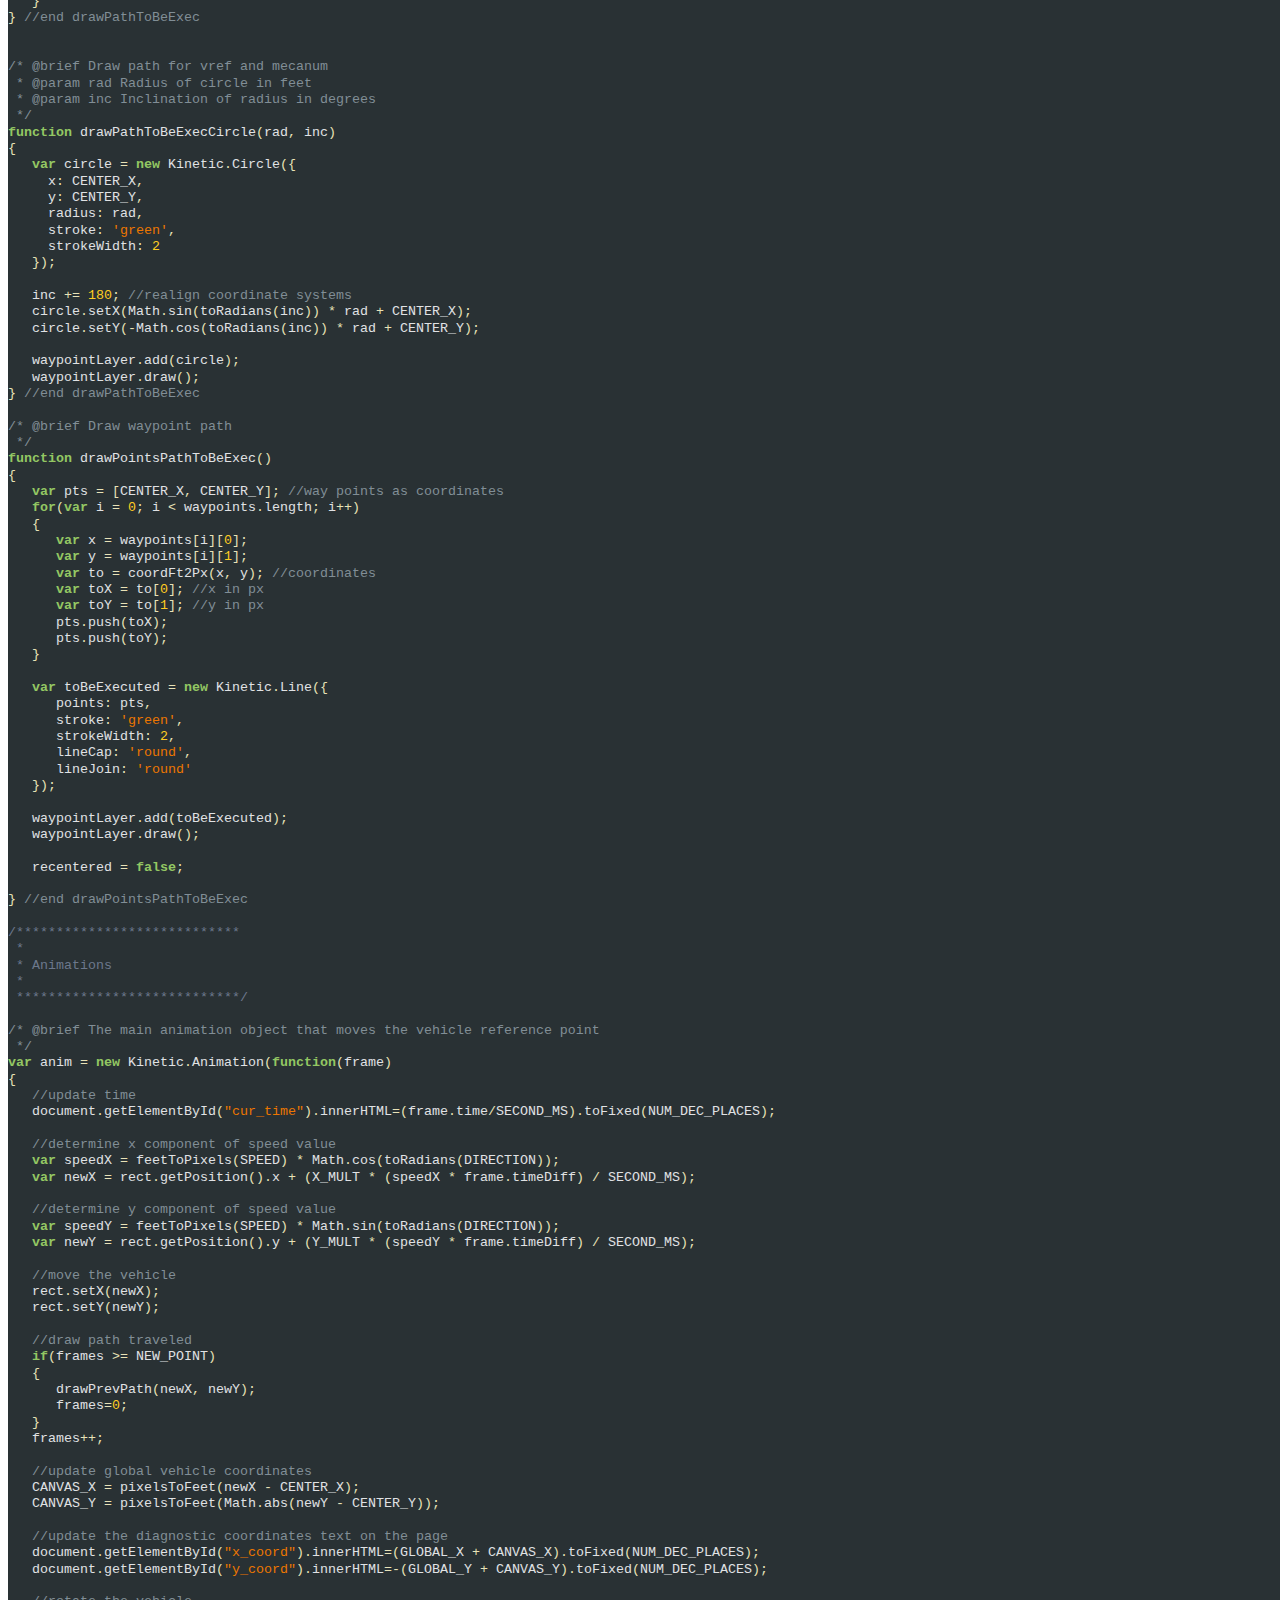
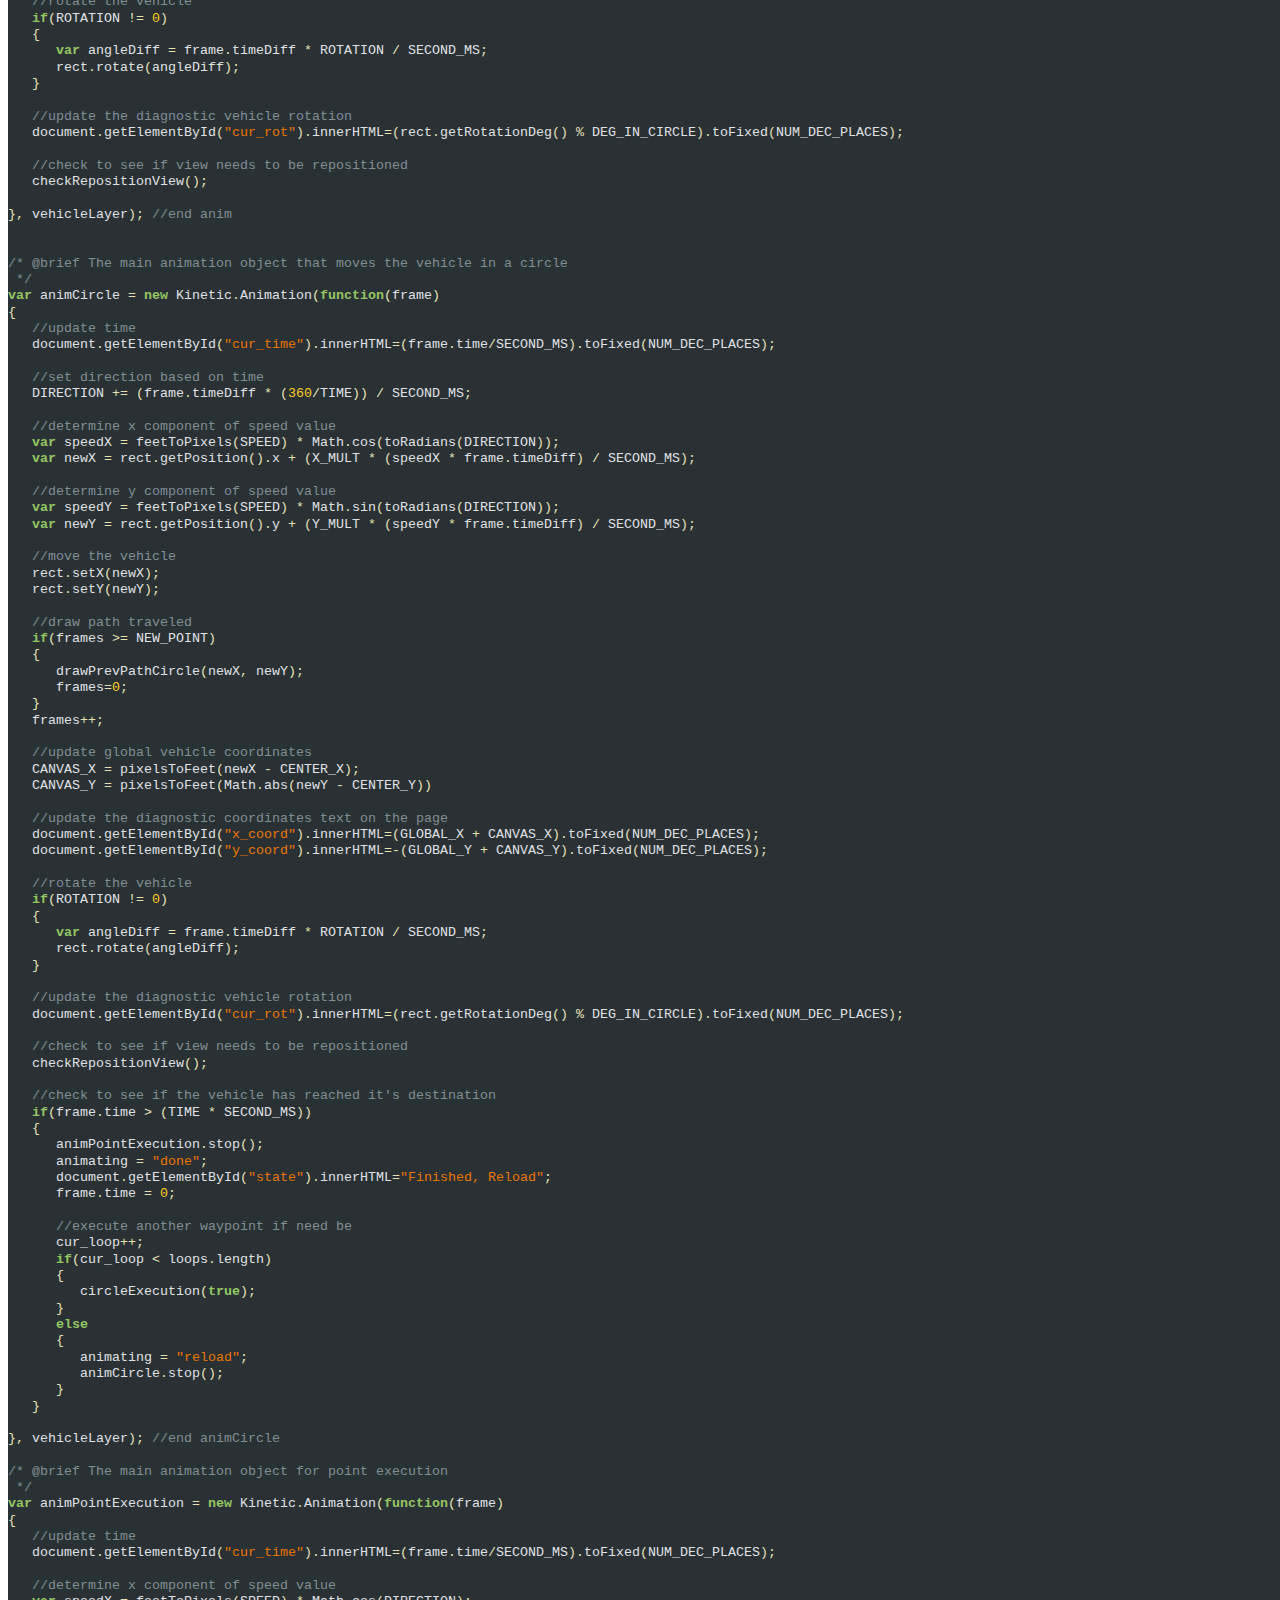
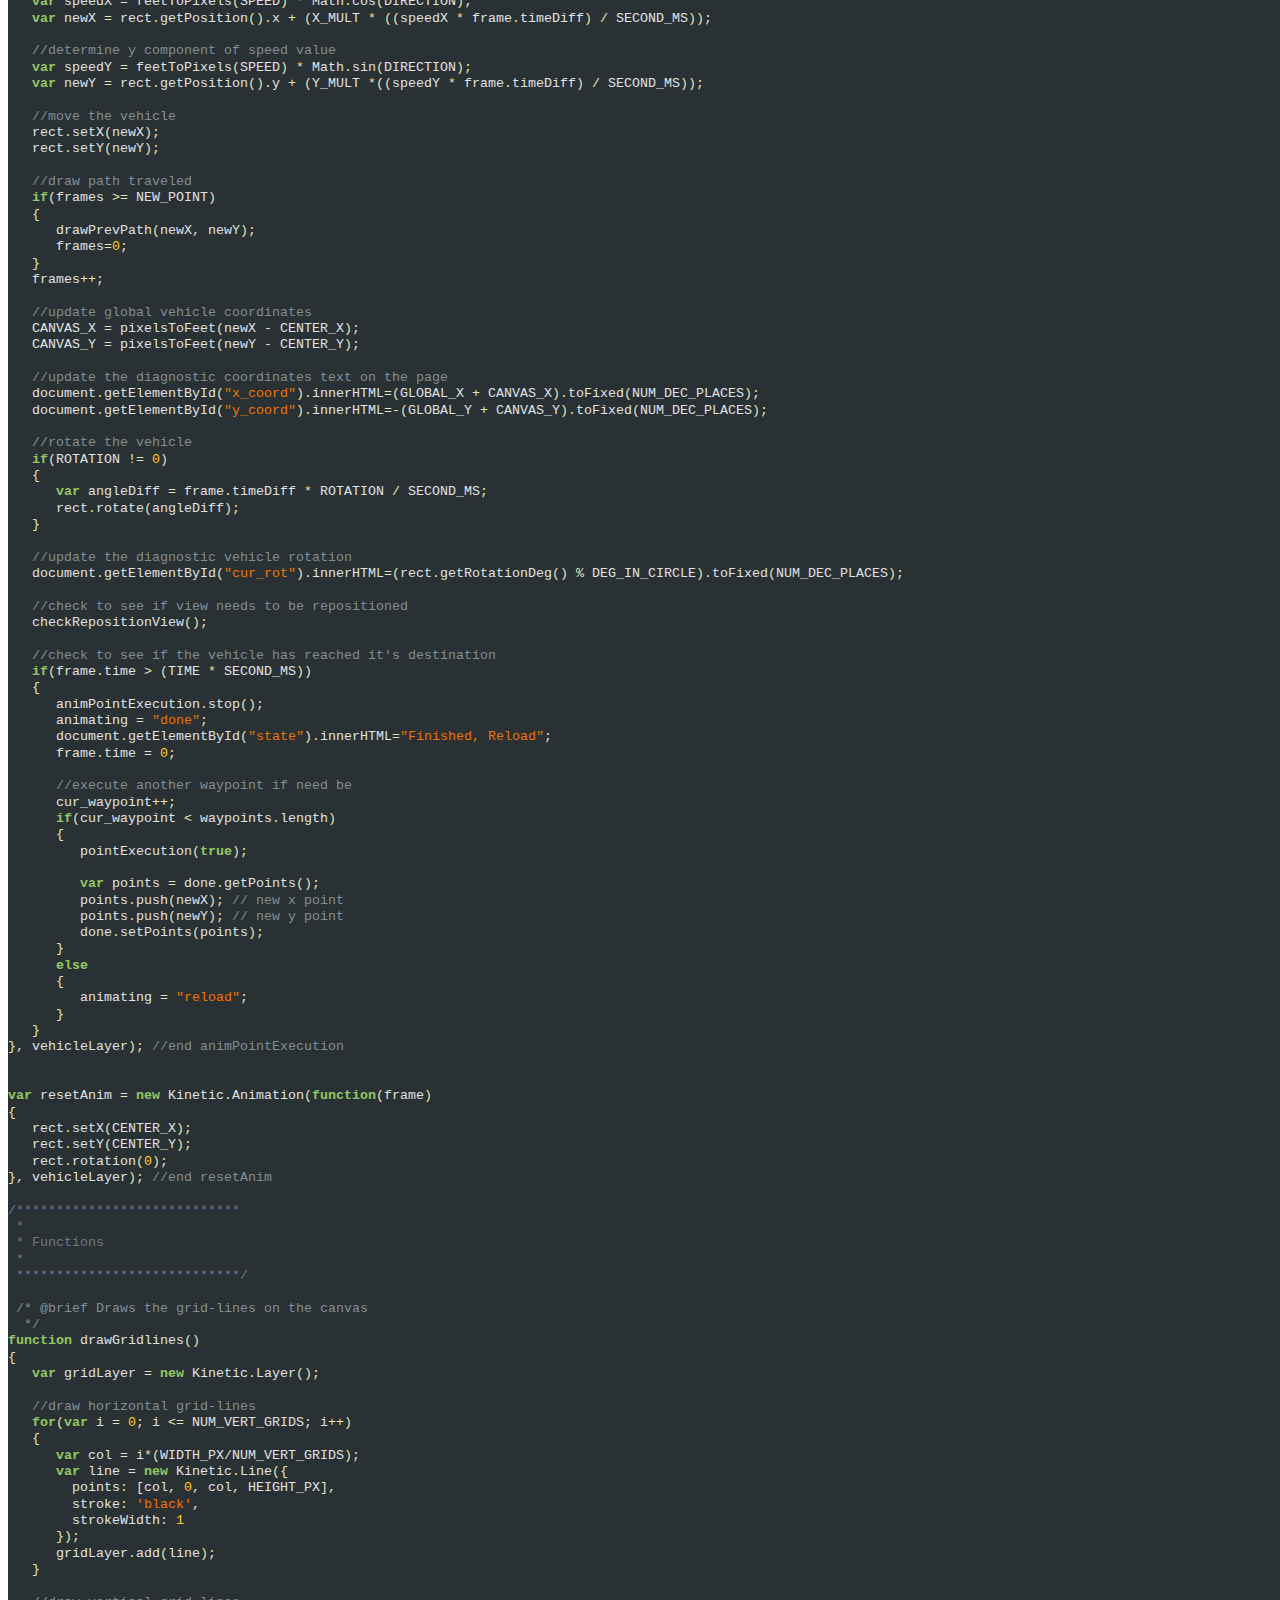
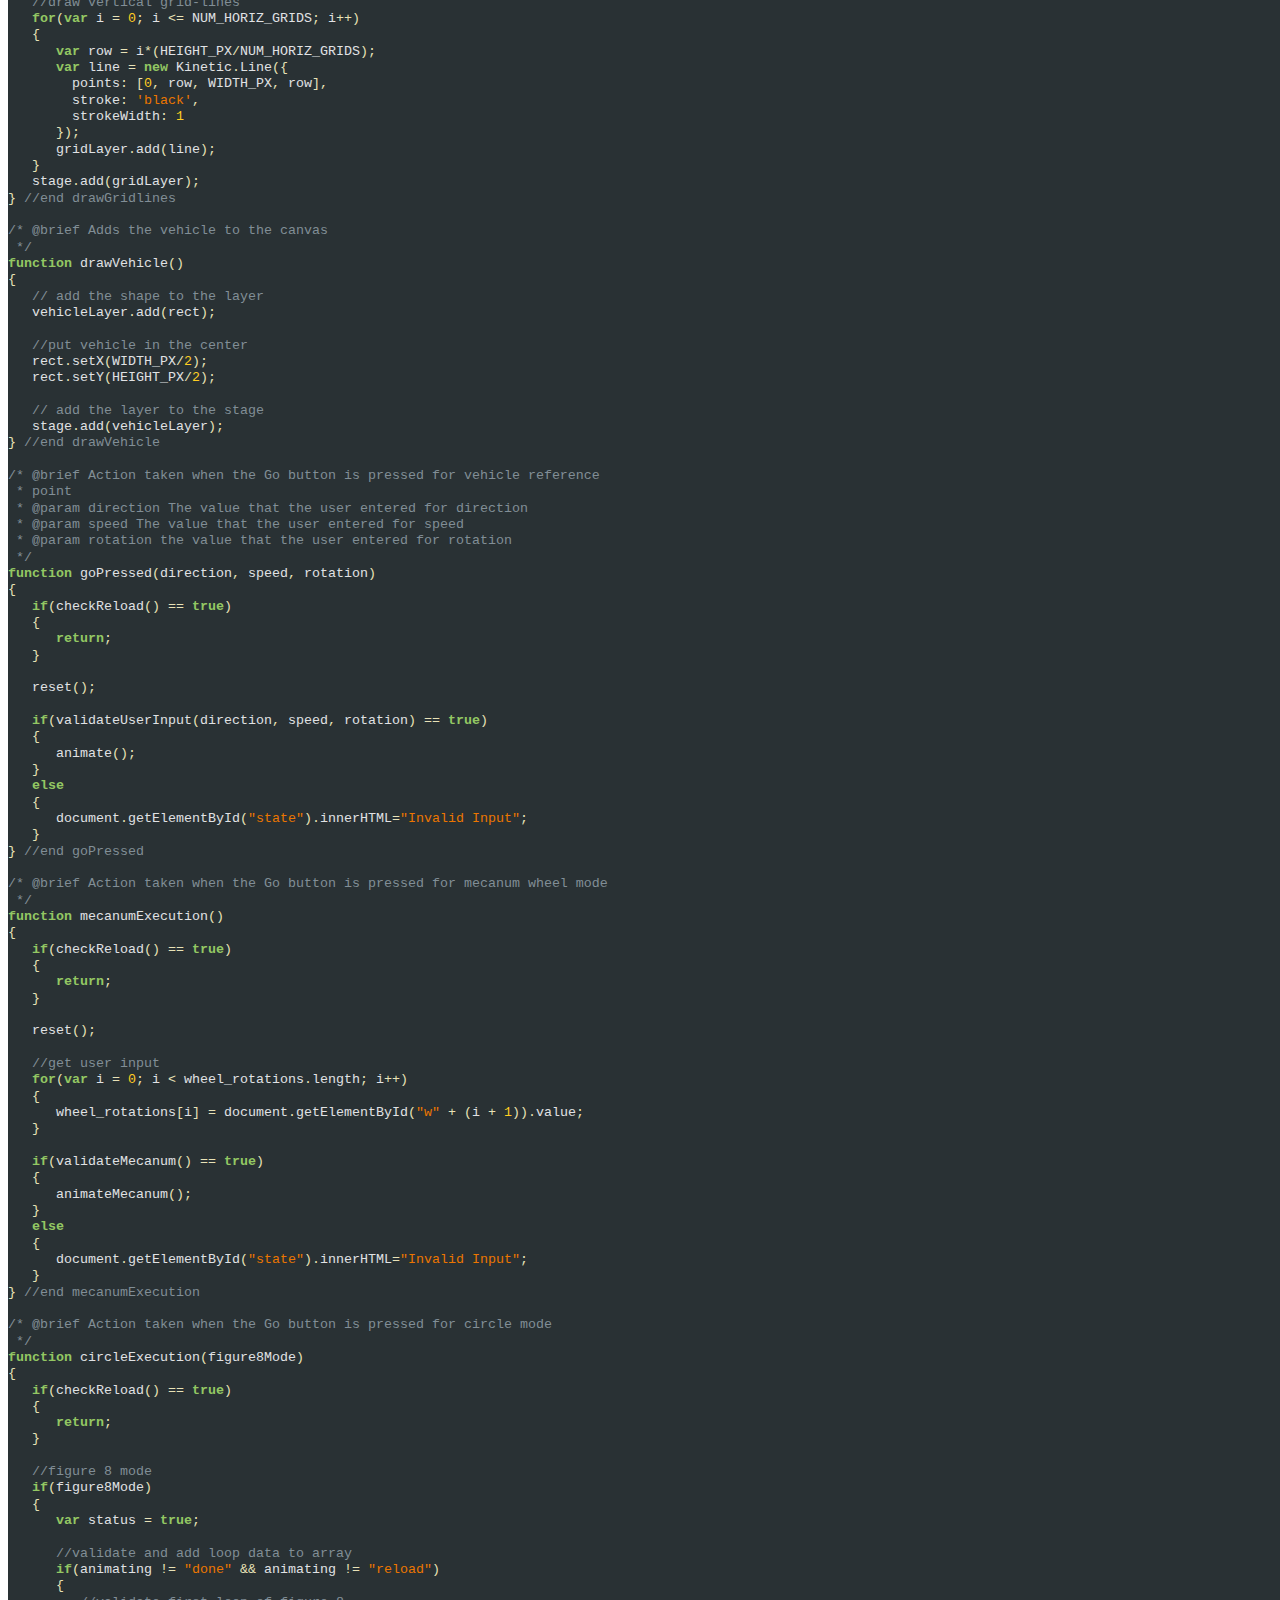
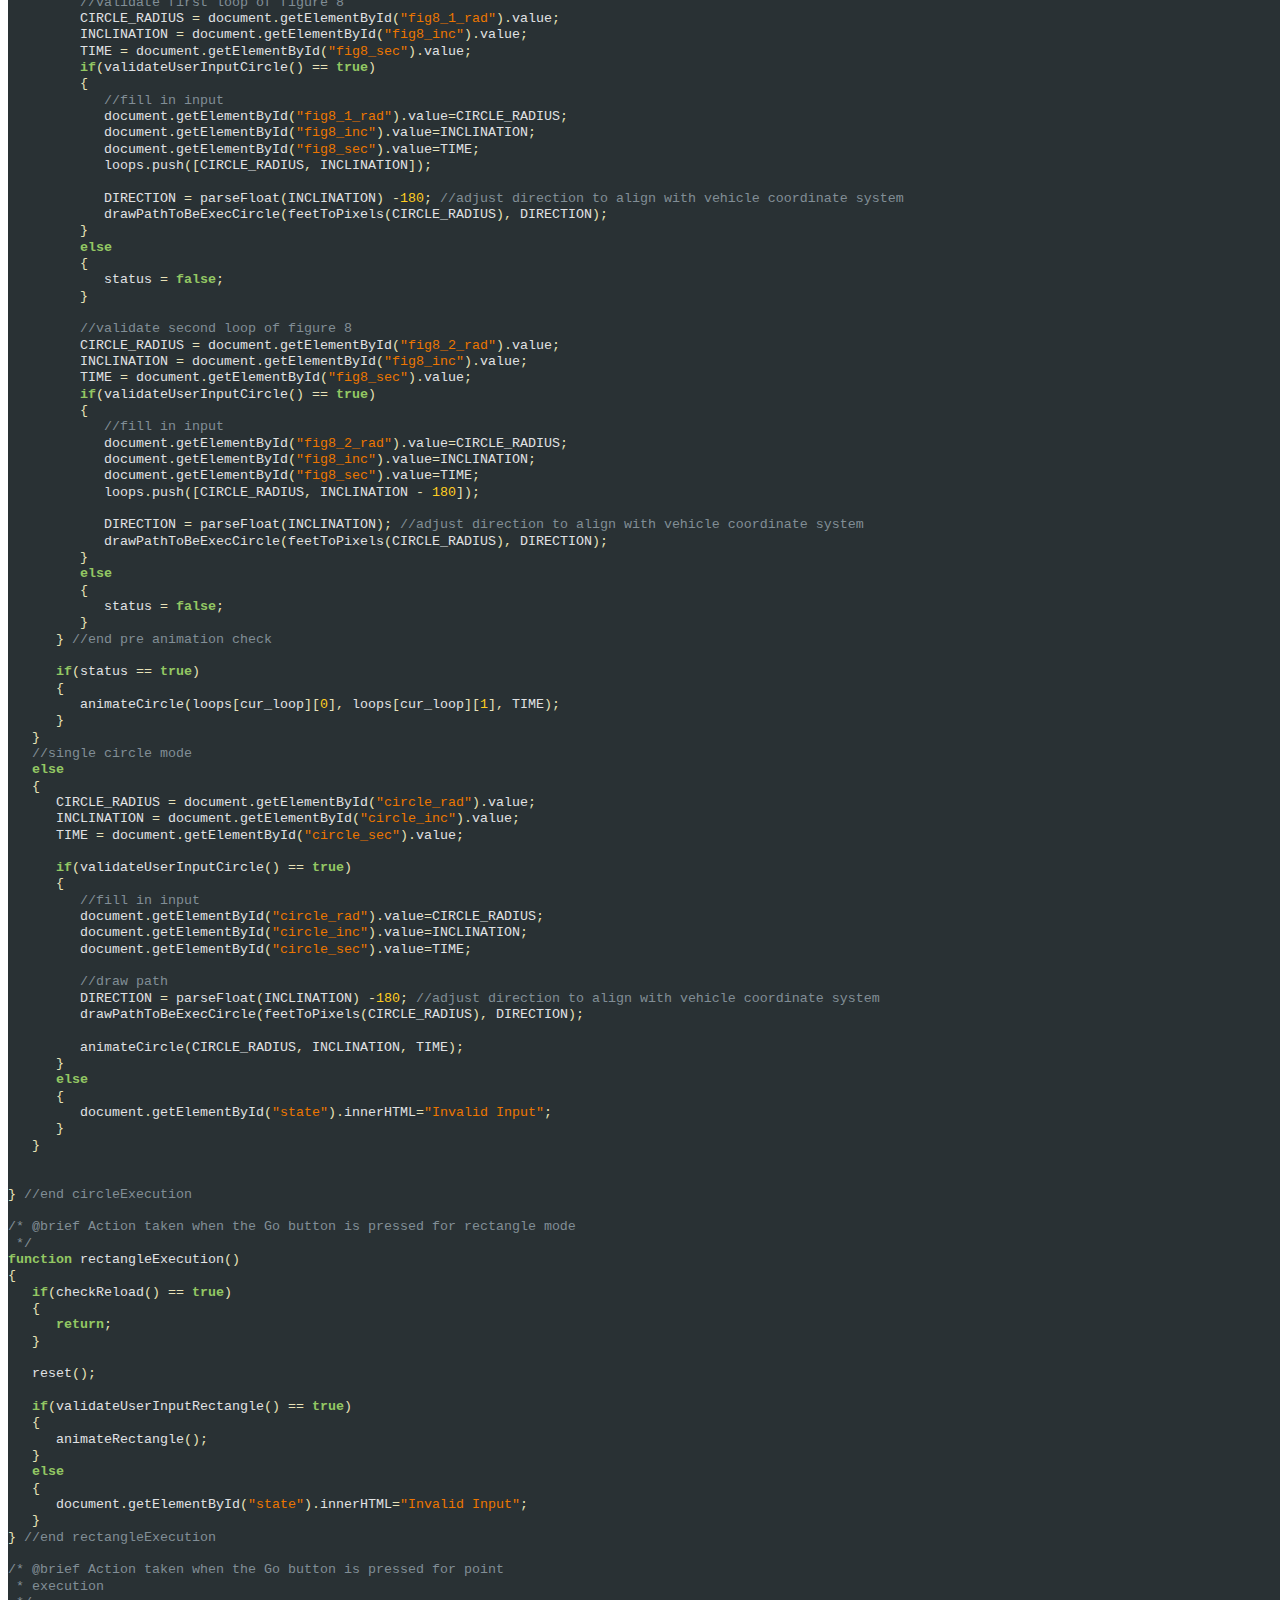
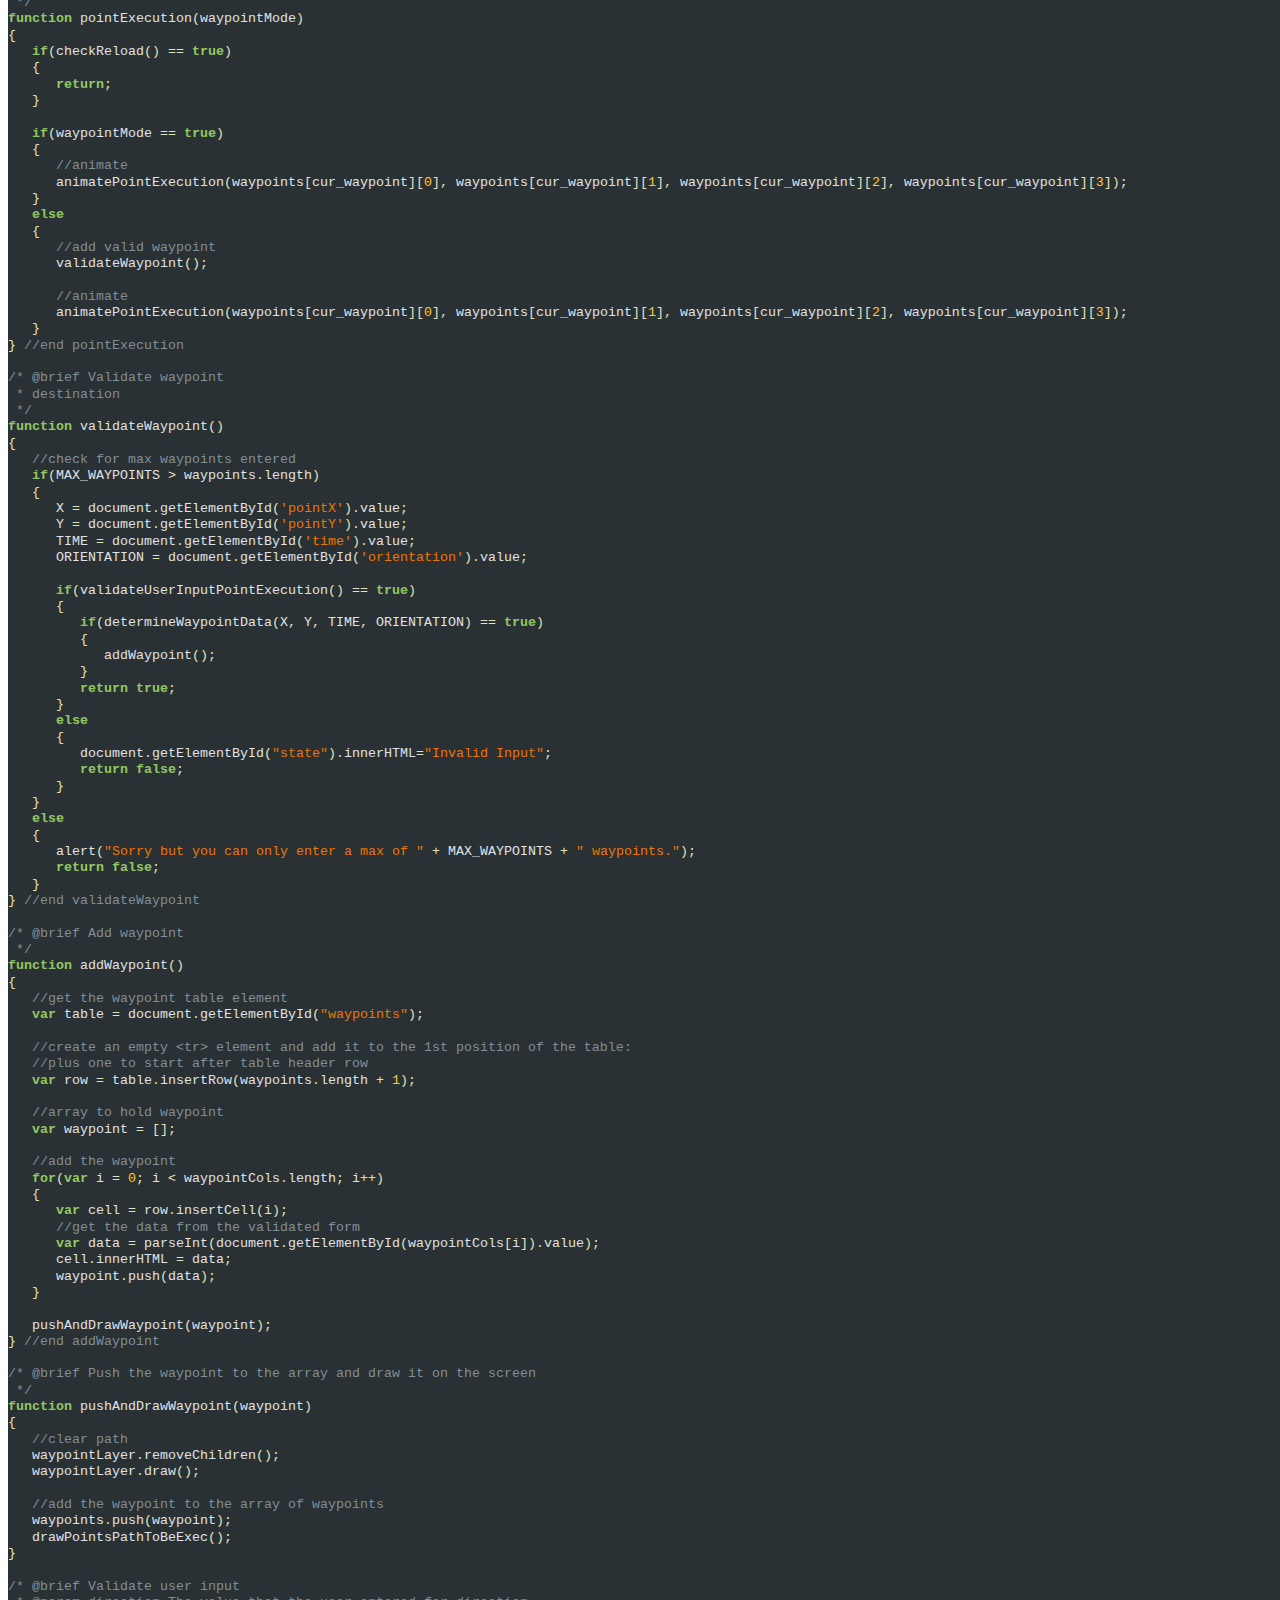
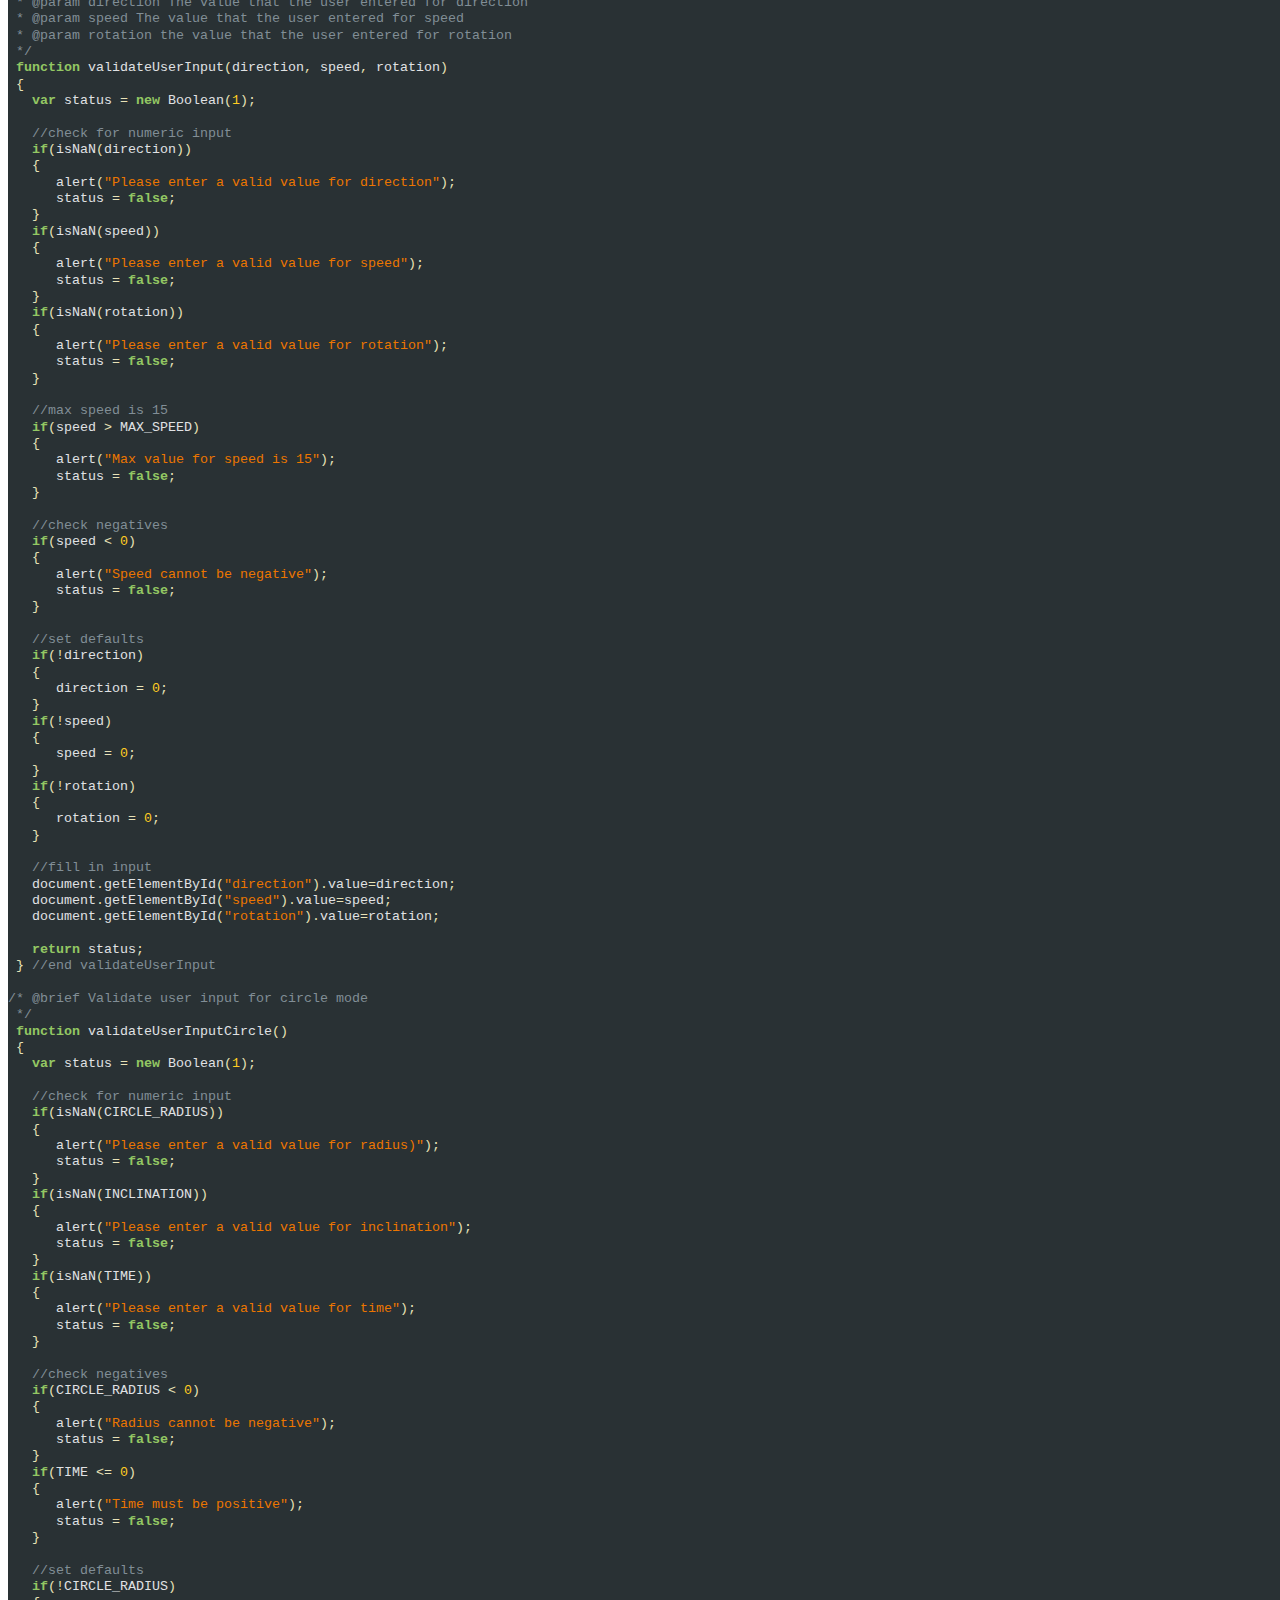
<file: src_as_html/robotics_midterm.js.html>
<!DOCTYPE html PUBLIC "-//W3C//DTD HTML 4.01//EN" "http://www.w3.org/TR/1999/REC-html401-19991224/strict.dtd">
<html>
<head>
<META http-equiv=Content-Type content="text/html; charset=UTF-8">
<title>Exported from Notepad++</title>
<style type="text/css">
span {
	font-family: 'Courier New';
	font-size: 10pt;
	color: #E0E2E4;
}
.sc0 {
}
.sc1 {
	color: #818E96;
}
.sc2 {
	color: #818E96;
}
.sc3 {
	color: #6C788C;
}
.sc4 {
	color: #FFCD22;
}
.sc5 {
	font-weight: bold;
	color: #93C763;
}
.sc6 {
	color: #EC7600;
}
.sc7 {
	color: #EC7600;
}
.sc10 {
	color: #E8E2B7;
}
.sc11 {
}
</style>
</head>
<body>
<div style="float: left; white-space: pre; line-height: 1; background: #293134; "><span class="sc1">/* Tony Florida
 * EN 605.713 Robotics
 * Johns Hopkins University
 * Midterm Project
 * Given: 29 Jan 2014
 * Due: 12 Mar 2014
 * File: robotics_midterm.js
 * Description: Main logic for Robotics midterm project
 */</span><span class="sc0">
 
</span><span class="sc3">/****************************
 *
 * Browser Set-up
 *
 ****************************/</span><span class="sc0">
 
</span><span class="sc5">var</span><span class="sc0"> </span><span class="sc11">BROWSER_WIDTH</span><span class="sc0"> </span><span class="sc10">=</span><span class="sc0"> </span><span class="sc4">0</span><span class="sc10">;</span><span class="sc0">
</span><span class="sc5">var</span><span class="sc0"> </span><span class="sc11">BROWSER_HEIGHT</span><span class="sc0"> </span><span class="sc10">=</span><span class="sc0"> </span><span class="sc4">0</span><span class="sc10">;</span><span class="sc0">
</span><span class="sc5">var</span><span class="sc0"> </span><span class="sc11">HEIGHT_PX</span><span class="sc0"> </span><span class="sc10">=</span><span class="sc0"> </span><span class="sc4">0</span><span class="sc10">;</span><span class="sc0"> </span><span class="sc2">//height of canvas
</span><span class="sc5">var</span><span class="sc0"> </span><span class="sc11">WIDTH_PX</span><span class="sc0"> </span><span class="sc10">=</span><span class="sc0"> </span><span class="sc4">0</span><span class="sc10">;</span><span class="sc0"> </span><span class="sc2">//width of canvas
</span><span class="sc0">
</span><span class="sc1">/* @brief Determine size of canvas based on width of browser window on load
 */</span><span class="sc0">
</span><span class="sc5">function</span><span class="sc0"> </span><span class="sc11">getBroswerSize</span><span class="sc10">()</span><span class="sc0"> 
</span><span class="sc10">{</span><span class="sc0">
   </span><span class="sc5">if</span><span class="sc10">(</span><span class="sc5">typeof</span><span class="sc10">(</span><span class="sc0"> </span><span class="sc11">window</span><span class="sc10">.</span><span class="sc11">innerWidth</span><span class="sc0"> </span><span class="sc10">)</span><span class="sc0"> </span><span class="sc10">==</span><span class="sc0"> </span><span class="sc7">'number'</span><span class="sc10">)</span><span class="sc0"> 
   </span><span class="sc10">{</span><span class="sc0">
       </span><span class="sc2">//Non-IE
</span><span class="sc0">       </span><span class="sc11">BROWSER_WIDTH</span><span class="sc0"> </span><span class="sc10">=</span><span class="sc0"> </span><span class="sc11">window</span><span class="sc10">.</span><span class="sc11">innerWidth</span><span class="sc10">;</span><span class="sc0">
       </span><span class="sc11">BROWSER_HEIGHT</span><span class="sc0"> </span><span class="sc10">=</span><span class="sc0"> </span><span class="sc11">window</span><span class="sc10">.</span><span class="sc11">innerHeight</span><span class="sc10">;</span><span class="sc0">
   </span><span class="sc10">}</span><span class="sc0">
   </span><span class="sc5">else</span><span class="sc0"> </span><span class="sc5">if</span><span class="sc10">(</span><span class="sc0"> </span><span class="sc11">document</span><span class="sc10">.</span><span class="sc11">documentElement</span><span class="sc0"> </span><span class="sc10">&amp;&amp;</span><span class="sc0"> </span><span class="sc10">(</span><span class="sc0"> </span><span class="sc11">document</span><span class="sc10">.</span><span class="sc11">documentElement</span><span class="sc10">.</span><span class="sc11">clientWidth</span><span class="sc0"> </span><span class="sc10">||</span><span class="sc0"> </span><span class="sc11">document</span><span class="sc10">.</span><span class="sc11">documentElement</span><span class="sc10">.</span><span class="sc11">clientHeight</span><span class="sc0"> </span><span class="sc10">)</span><span class="sc0"> </span><span class="sc10">)</span><span class="sc0"> 
   </span><span class="sc10">{</span><span class="sc0">
       </span><span class="sc2">//IE 6+ in 'standards compliant mode'
</span><span class="sc0">       </span><span class="sc11">BROWSER_WIDTH</span><span class="sc0"> </span><span class="sc10">=</span><span class="sc0"> </span><span class="sc11">document</span><span class="sc10">.</span><span class="sc11">documentElement</span><span class="sc10">.</span><span class="sc11">clientWidth</span><span class="sc10">;</span><span class="sc0">
       </span><span class="sc11">BROWSER_HEIGHT</span><span class="sc0"> </span><span class="sc10">=</span><span class="sc0"> </span><span class="sc11">document</span><span class="sc10">.</span><span class="sc11">documentElement</span><span class="sc10">.</span><span class="sc11">clientHeight</span><span class="sc10">;</span><span class="sc0">
   </span><span class="sc10">}</span><span class="sc0">
   </span><span class="sc5">else</span><span class="sc0"> </span><span class="sc5">if</span><span class="sc10">(</span><span class="sc0"> </span><span class="sc11">document</span><span class="sc10">.</span><span class="sc11">body</span><span class="sc0"> </span><span class="sc10">&amp;&amp;</span><span class="sc0"> </span><span class="sc10">(</span><span class="sc0"> </span><span class="sc11">document</span><span class="sc10">.</span><span class="sc11">body</span><span class="sc10">.</span><span class="sc11">clientWidth</span><span class="sc0"> </span><span class="sc10">||</span><span class="sc0"> </span><span class="sc11">document</span><span class="sc10">.</span><span class="sc11">body</span><span class="sc10">.</span><span class="sc11">clientHeight</span><span class="sc0"> </span><span class="sc10">)</span><span class="sc0"> </span><span class="sc10">)</span><span class="sc0"> 
   </span><span class="sc10">{</span><span class="sc0">
       </span><span class="sc2">//IE 4 compatible
</span><span class="sc0">       </span><span class="sc11">BROWSER_WIDTH</span><span class="sc0"> </span><span class="sc10">=</span><span class="sc0"> </span><span class="sc11">document</span><span class="sc10">.</span><span class="sc11">body</span><span class="sc10">.</span><span class="sc11">clientWidth</span><span class="sc10">;</span><span class="sc0">
       </span><span class="sc11">BROWSER_HEIGHT</span><span class="sc0"> </span><span class="sc10">=</span><span class="sc0"> </span><span class="sc11">document</span><span class="sc10">.</span><span class="sc11">body</span><span class="sc10">.</span><span class="sc11">clientHeight</span><span class="sc10">;</span><span class="sc0">
   </span><span class="sc10">}</span><span class="sc0">

   </span><span class="sc2">//make sure the width of the simulation area takes up no more than half of the window
</span><span class="sc0">   </span><span class="sc5">if</span><span class="sc10">(</span><span class="sc11">BROWSER_HEIGHT</span><span class="sc10">/</span><span class="sc4">2</span><span class="sc0"> </span><span class="sc10">&gt;</span><span class="sc0"> </span><span class="sc11">BROWSER_WIDTH</span><span class="sc10">/</span><span class="sc4">2</span><span class="sc10">)</span><span class="sc0">
   </span><span class="sc10">{</span><span class="sc0">
      </span><span class="sc11">WIDTH_PX</span><span class="sc0"> </span><span class="sc10">=</span><span class="sc0"> </span><span class="sc11">BROWSER_WIDTH</span><span class="sc10">/</span><span class="sc4">2</span><span class="sc10">;</span><span class="sc0">
      </span><span class="sc11">HEIGHT_PX</span><span class="sc0"> </span><span class="sc10">=</span><span class="sc0"> </span><span class="sc11">WIDTH_PX</span><span class="sc0"> </span><span class="sc10">*</span><span class="sc0"> </span><span class="sc4">2</span><span class="sc10">;</span><span class="sc0">
   </span><span class="sc10">}</span><span class="sc0">
   </span><span class="sc5">else</span><span class="sc0">
   </span><span class="sc10">{</span><span class="sc0">
      </span><span class="sc11">HEIGHT_PX</span><span class="sc0"> </span><span class="sc10">=</span><span class="sc0"> </span><span class="sc11">BROWSER_HEIGHT</span><span class="sc10">;</span><span class="sc0">
      </span><span class="sc11">WIDTH_PX</span><span class="sc0"> </span><span class="sc10">=</span><span class="sc0"> </span><span class="sc11">HEIGHT_PX</span><span class="sc10">/</span><span class="sc4">2</span><span class="sc10">;</span><span class="sc0">
   </span><span class="sc10">}</span><span class="sc0">
</span><span class="sc10">}</span><span class="sc0"> </span><span class="sc2">//end getBrowserSize
</span><span class="sc0">
</span><span class="sc11">getBroswerSize</span><span class="sc10">();</span><span class="sc0">

</span><span class="sc3">/****************************
 *
 * Global Variables
 *
 ****************************/</span><span class="sc0">
 
</span><span class="sc2">//state variables
</span><span class="sc0"> </span><span class="sc5">var</span><span class="sc0"> </span><span class="sc11">animating</span><span class="sc0"> </span><span class="sc10">=</span><span class="sc0"> </span><span class="sc5">false</span><span class="sc10">;</span><span class="sc0"> </span><span class="sc2">//state of animation
</span><span class="sc0"> </span><span class="sc5">var</span><span class="sc0"> </span><span class="sc11">state</span><span class="sc0"> </span><span class="sc10">=</span><span class="sc0"> </span><span class="sc6">"loaded"</span><span class="sc10">;</span><span class="sc0">

</span><span class="sc2">//control variables
</span><span class="sc5">var</span><span class="sc0"> </span><span class="sc11">SPEED</span><span class="sc0"> </span><span class="sc10">=</span><span class="sc0"> </span><span class="sc4">0</span><span class="sc10">;</span><span class="sc0">
</span><span class="sc5">var</span><span class="sc0"> </span><span class="sc11">DIRECTION</span><span class="sc0"> </span><span class="sc10">=</span><span class="sc0"> </span><span class="sc4">0</span><span class="sc10">;</span><span class="sc0">
</span><span class="sc5">var</span><span class="sc0"> </span><span class="sc11">ROTATION</span><span class="sc0"> </span><span class="sc10">=</span><span class="sc0"> </span><span class="sc4">0</span><span class="sc10">;</span><span class="sc0">
</span><span class="sc5">var</span><span class="sc0"> </span><span class="sc11">TIME</span><span class="sc0"> </span><span class="sc10">=</span><span class="sc0"> </span><span class="sc4">0</span><span class="sc10">;</span><span class="sc0">
</span><span class="sc5">var</span><span class="sc0"> </span><span class="sc11">X</span><span class="sc0"> </span><span class="sc10">=</span><span class="sc0"> </span><span class="sc4">0</span><span class="sc10">;</span><span class="sc0">
</span><span class="sc5">var</span><span class="sc0"> </span><span class="sc11">Y</span><span class="sc0"> </span><span class="sc10">=</span><span class="sc0"> </span><span class="sc4">0</span><span class="sc10">;</span><span class="sc0">
</span><span class="sc5">var</span><span class="sc0"> </span><span class="sc11">ORIENTATION</span><span class="sc0"> </span><span class="sc10">=</span><span class="sc0"> </span><span class="sc4">0</span><span class="sc10">;</span><span class="sc0">

</span><span class="sc2">//tracking variables
</span><span class="sc5">var</span><span class="sc0"> </span><span class="sc11">GLOBAL_X</span><span class="sc0"> </span><span class="sc10">=</span><span class="sc0"> </span><span class="sc4">0</span><span class="sc10">;</span><span class="sc0"> </span><span class="sc2">//global vehicle x coordinate
</span><span class="sc5">var</span><span class="sc0"> </span><span class="sc11">GLOBAL_Y</span><span class="sc0"> </span><span class="sc10">=</span><span class="sc0"> </span><span class="sc4">0</span><span class="sc10">;</span><span class="sc0"> </span><span class="sc2">//global vehicle y coordinate
</span><span class="sc5">var</span><span class="sc0"> </span><span class="sc11">CANVAS_X</span><span class="sc0"> </span><span class="sc10">=</span><span class="sc0"> </span><span class="sc4">0</span><span class="sc10">;</span><span class="sc0"> </span><span class="sc2">//canvas vehicle x coordinate
</span><span class="sc5">var</span><span class="sc0"> </span><span class="sc11">CANVAS_Y</span><span class="sc0"> </span><span class="sc10">=</span><span class="sc0"> </span><span class="sc4">0</span><span class="sc10">;</span><span class="sc0"> </span><span class="sc2">//canvas vehicle y coordinate
</span><span class="sc0">
</span><span class="sc2">//requirements
</span><span class="sc5">var</span><span class="sc0"> </span><span class="sc11">MAX_SPEED</span><span class="sc0"> </span><span class="sc10">=</span><span class="sc0"> </span><span class="sc4">15</span><span class="sc10">;</span><span class="sc0"> </span><span class="sc2">//ft per second
</span><span class="sc0"> 
</span><span class="sc2">//canvas variables
</span><span class="sc5">var</span><span class="sc0"> </span><span class="sc11">WIDTH_FT</span><span class="sc0"> </span><span class="sc10">=</span><span class="sc0"> </span><span class="sc4">10</span><span class="sc10">;</span><span class="sc0"> </span><span class="sc2">//simulated width of canvas in feet
</span><span class="sc5">var</span><span class="sc0"> </span><span class="sc11">HEIGHT_FT</span><span class="sc0"> </span><span class="sc10">=</span><span class="sc0"> </span><span class="sc4">20</span><span class="sc10">;</span><span class="sc0"> </span><span class="sc2">//simulated height of canvas in feet
</span><span class="sc5">var</span><span class="sc0"> </span><span class="sc11">FT_2_CELL</span><span class="sc0"> </span><span class="sc10">=</span><span class="sc0"> </span><span class="sc4">2</span><span class="sc10">;</span><span class="sc0"> </span><span class="sc2">//2 cells make up a foot
</span><span class="sc5">var</span><span class="sc0"> </span><span class="sc11">NUM_VERT_GRIDS</span><span class="sc0"> </span><span class="sc10">=</span><span class="sc0"> </span><span class="sc11">WIDTH_FT</span><span class="sc0"> </span><span class="sc10">*</span><span class="sc0"> </span><span class="sc11">FT_2_CELL</span><span class="sc10">;</span><span class="sc0"> </span><span class="sc2">//number of vertical grid-lines
</span><span class="sc5">var</span><span class="sc0"> </span><span class="sc11">NUM_HORIZ_GRIDS</span><span class="sc0"> </span><span class="sc10">=</span><span class="sc0"> </span><span class="sc11">HEIGHT_FT</span><span class="sc0"> </span><span class="sc10">*</span><span class="sc0"> </span><span class="sc11">FT_2_CELL</span><span class="sc10">;</span><span class="sc0"> </span><span class="sc2">//number of horizontal grid-lines
</span><span class="sc5">var</span><span class="sc0"> </span><span class="sc11">VEHICLE_WIDTH_FT</span><span class="sc0"> </span><span class="sc10">=</span><span class="sc0"> </span><span class="sc4">2</span><span class="sc10">;</span><span class="sc0"> </span><span class="sc2">//vehcile width ft
</span><span class="sc5">var</span><span class="sc0"> </span><span class="sc11">VEHICLE_HEIGHT_FT</span><span class="sc0"> </span><span class="sc10">=</span><span class="sc0"> </span><span class="sc4">4</span><span class="sc10">;</span><span class="sc0"> </span><span class="sc2">//vehicle height ft
</span><span class="sc5">var</span><span class="sc0"> </span><span class="sc11">VEHICLE_WIDTH_PX</span><span class="sc0"> </span><span class="sc10">=</span><span class="sc0"> </span><span class="sc11">VEHICLE_WIDTH_FT</span><span class="sc10">*</span><span class="sc11">FT_2_CELL</span><span class="sc10">*(</span><span class="sc11">WIDTH_PX</span><span class="sc10">/</span><span class="sc11">NUM_VERT_GRIDS</span><span class="sc10">);</span><span class="sc0"> </span><span class="sc2">//width pixels
</span><span class="sc5">var</span><span class="sc0"> </span><span class="sc11">VEHICLE_HEIGHT_PX</span><span class="sc0"> </span><span class="sc10">=</span><span class="sc0"> </span><span class="sc11">VEHICLE_HEIGHT_FT</span><span class="sc10">*</span><span class="sc11">FT_2_CELL</span><span class="sc10">*(</span><span class="sc11">WIDTH_PX</span><span class="sc10">/</span><span class="sc11">NUM_VERT_GRIDS</span><span class="sc10">);</span><span class="sc0"> </span><span class="sc2">//height pixels
</span><span class="sc5">var</span><span class="sc0"> </span><span class="sc11">SECOND_MS</span><span class="sc0"> </span><span class="sc10">=</span><span class="sc0"> </span><span class="sc4">1000</span><span class="sc10">;</span><span class="sc0"> </span><span class="sc2">//number of milliseconds in a second
</span><span class="sc5">var</span><span class="sc0"> </span><span class="sc11">CENTER_X</span><span class="sc0"> </span><span class="sc10">=</span><span class="sc0"> </span><span class="sc11">WIDTH_PX</span><span class="sc0"> </span><span class="sc10">/</span><span class="sc4">2</span><span class="sc10">;</span><span class="sc0"> </span><span class="sc2">//center of canvas x
</span><span class="sc5">var</span><span class="sc0"> </span><span class="sc11">CENTER_Y</span><span class="sc0"> </span><span class="sc10">=</span><span class="sc0"> </span><span class="sc11">HEIGHT_PX</span><span class="sc10">/</span><span class="sc4">2</span><span class="sc10">;</span><span class="sc0"> </span><span class="sc2">//center of canvas y
</span><span class="sc5">var</span><span class="sc0"> </span><span class="sc11">DEG_IN_CIRCLE</span><span class="sc0"> </span><span class="sc10">=</span><span class="sc0"> </span><span class="sc4">360</span><span class="sc10">;</span><span class="sc0"> </span><span class="sc2">//degrees in a circle
</span><span class="sc5">var</span><span class="sc0"> </span><span class="sc11">NUM_DEC_PLACES</span><span class="sc0"> </span><span class="sc10">=</span><span class="sc0"> </span><span class="sc4">2</span><span class="sc10">;</span><span class="sc0"> </span><span class="sc2">//number of decimals places to show
</span><span class="sc5">var</span><span class="sc0"> </span><span class="sc11">X_MULT</span><span class="sc0"> </span><span class="sc10">=</span><span class="sc0"> </span><span class="sc4">1</span><span class="sc10">;</span><span class="sc0"> </span><span class="sc2">//used to determine which quadrant
</span><span class="sc5">var</span><span class="sc0"> </span><span class="sc11">Y_MULT</span><span class="sc0"> </span><span class="sc10">=</span><span class="sc0"> </span><span class="sc4">1</span><span class="sc10">;</span><span class="sc0"> </span><span class="sc2">//used to determine which quadrant
</span><span class="sc0">
</span><span class="sc2">//waypoint variables
</span><span class="sc5">var</span><span class="sc0"> </span><span class="sc11">waypointCols</span><span class="sc0"> </span><span class="sc10">=</span><span class="sc0"> </span><span class="sc10">[</span><span class="sc6">"pointX"</span><span class="sc10">,</span><span class="sc0"> </span><span class="sc6">"pointY"</span><span class="sc10">,</span><span class="sc0"> </span><span class="sc6">"time"</span><span class="sc10">,</span><span class="sc0"> </span><span class="sc6">"orientation"</span><span class="sc10">];</span><span class="sc0">
</span><span class="sc5">var</span><span class="sc0"> </span><span class="sc11">waypoints</span><span class="sc0"> </span><span class="sc10">=</span><span class="sc0"> </span><span class="sc10">[];</span><span class="sc0">
</span><span class="sc5">var</span><span class="sc0"> </span><span class="sc11">cur_waypoint</span><span class="sc0"> </span><span class="sc10">=</span><span class="sc0"> </span><span class="sc4">0</span><span class="sc10">;</span><span class="sc0">
</span><span class="sc5">var</span><span class="sc0"> </span><span class="sc11">MAX_WAYPOINTS</span><span class="sc0"> </span><span class="sc10">=</span><span class="sc0"> </span><span class="sc4">3</span><span class="sc10">;</span><span class="sc0">

</span><span class="sc2">//mecanum variables
</span><span class="sc5">var</span><span class="sc0"> </span><span class="sc11">RADIUS</span><span class="sc0"> </span><span class="sc10">=</span><span class="sc0"> </span><span class="sc4">0.25</span><span class="sc10">;</span><span class="sc0"> </span><span class="sc2">//wheel radius in feet
</span><span class="sc5">var</span><span class="sc0"> </span><span class="sc11">CIRCUMFERENCE</span><span class="sc0"> </span><span class="sc10">=</span><span class="sc0"> </span><span class="sc4">2</span><span class="sc0"> </span><span class="sc10">*</span><span class="sc0"> </span><span class="sc11">RADIUS</span><span class="sc0"> </span><span class="sc10">*</span><span class="sc0"> </span><span class="sc11">Math</span><span class="sc10">.</span><span class="sc11">PI</span><span class="sc10">;</span><span class="sc0">
</span><span class="sc5">var</span><span class="sc0"> </span><span class="sc11">FT_TRAVELED_PER_RADIAN</span><span class="sc0"> </span><span class="sc10">=</span><span class="sc0"> </span><span class="sc10">((</span><span class="sc4">180</span><span class="sc10">/</span><span class="sc11">Math</span><span class="sc10">.</span><span class="sc11">PI</span><span class="sc10">)/</span><span class="sc4">360</span><span class="sc10">)*</span><span class="sc11">CIRCUMFERENCE</span><span class="sc10">;</span><span class="sc0">
</span><span class="sc5">var</span><span class="sc0"> </span><span class="sc11">wheel_rotations</span><span class="sc0"> </span><span class="sc10">=</span><span class="sc0"> </span><span class="sc10">[</span><span class="sc4">0</span><span class="sc10">,</span><span class="sc0"> </span><span class="sc4">0</span><span class="sc10">,</span><span class="sc0"> </span><span class="sc4">0</span><span class="sc10">,</span><span class="sc0"> </span><span class="sc4">0</span><span class="sc10">];</span><span class="sc0">
</span><span class="sc5">var</span><span class="sc0"> </span><span class="sc11">inverse_kinematic</span><span class="sc0"> </span><span class="sc10">=</span><span class="sc0"> </span><span class="sc10">[[</span><span class="sc0"> </span><span class="sc4">1</span><span class="sc10">,</span><span class="sc0"> </span><span class="sc4">1</span><span class="sc10">,</span><span class="sc0"> </span><span class="sc10">-(</span><span class="sc11">VEHICLE_WIDTH_FT</span><span class="sc0"> </span><span class="sc10">+</span><span class="sc0"> </span><span class="sc11">VEHICLE_HEIGHT_FT</span><span class="sc10">)],</span><span class="sc0">
                         </span><span class="sc10">[-</span><span class="sc4">1</span><span class="sc10">,</span><span class="sc0"> </span><span class="sc4">1</span><span class="sc10">,</span><span class="sc0">  </span><span class="sc10">(</span><span class="sc11">VEHICLE_WIDTH_FT</span><span class="sc0"> </span><span class="sc10">+</span><span class="sc0"> </span><span class="sc11">VEHICLE_HEIGHT_FT</span><span class="sc10">)],</span><span class="sc0">
                         </span><span class="sc10">[-</span><span class="sc4">1</span><span class="sc10">,</span><span class="sc0"> </span><span class="sc4">1</span><span class="sc10">,</span><span class="sc0"> </span><span class="sc10">-(</span><span class="sc11">VEHICLE_WIDTH_FT</span><span class="sc0"> </span><span class="sc10">+</span><span class="sc0"> </span><span class="sc11">VEHICLE_HEIGHT_FT</span><span class="sc10">)],</span><span class="sc0">
                         </span><span class="sc10">[</span><span class="sc0"> </span><span class="sc4">1</span><span class="sc10">,</span><span class="sc0"> </span><span class="sc4">1</span><span class="sc10">,</span><span class="sc0">  </span><span class="sc10">(</span><span class="sc11">VEHICLE_WIDTH_FT</span><span class="sc0"> </span><span class="sc10">+</span><span class="sc0"> </span><span class="sc11">VEHICLE_HEIGHT_FT</span><span class="sc10">)]];</span><span class="sc0">
</span><span class="sc5">var</span><span class="sc0"> </span><span class="sc11">forward_kinematic</span><span class="sc0"> </span><span class="sc10">=</span><span class="sc0"> </span><span class="sc10">[[</span><span class="sc4">1</span><span class="sc10">,</span><span class="sc0"> </span><span class="sc10">-</span><span class="sc4">1</span><span class="sc10">,</span><span class="sc0"> </span><span class="sc10">-</span><span class="sc4">1</span><span class="sc10">,</span><span class="sc0"> </span><span class="sc4">1</span><span class="sc10">],</span><span class="sc0">
                         </span><span class="sc10">[</span><span class="sc4">1</span><span class="sc10">,</span><span class="sc0">  </span><span class="sc4">1</span><span class="sc10">,</span><span class="sc0">  </span><span class="sc4">1</span><span class="sc10">,</span><span class="sc0"> </span><span class="sc4">1</span><span class="sc10">],</span><span class="sc0">
                         </span><span class="sc10">[-(</span><span class="sc4">1</span><span class="sc10">/(</span><span class="sc11">VEHICLE_WIDTH_FT</span><span class="sc0"> </span><span class="sc10">+</span><span class="sc0"> </span><span class="sc11">VEHICLE_HEIGHT_FT</span><span class="sc10">)),</span><span class="sc0">
                           </span><span class="sc10">(</span><span class="sc4">1</span><span class="sc10">/(</span><span class="sc11">VEHICLE_WIDTH_FT</span><span class="sc0"> </span><span class="sc10">+</span><span class="sc0"> </span><span class="sc11">VEHICLE_HEIGHT_FT</span><span class="sc10">)),</span><span class="sc0">
                          </span><span class="sc10">-(</span><span class="sc4">1</span><span class="sc10">/(</span><span class="sc11">VEHICLE_WIDTH_FT</span><span class="sc0"> </span><span class="sc10">+</span><span class="sc0"> </span><span class="sc11">VEHICLE_HEIGHT_FT</span><span class="sc10">)),</span><span class="sc0">
                           </span><span class="sc10">(</span><span class="sc4">1</span><span class="sc10">/(</span><span class="sc11">VEHICLE_WIDTH_FT</span><span class="sc0"> </span><span class="sc10">+</span><span class="sc0"> </span><span class="sc11">VEHICLE_HEIGHT_FT</span><span class="sc10">))]];</span><span class="sc0">

</span><span class="sc2">//path variables
</span><span class="sc5">var</span><span class="sc0"> </span><span class="sc11">CIRCLE_RADIUS</span><span class="sc0"> </span><span class="sc10">=</span><span class="sc0"> </span><span class="sc4">0</span><span class="sc10">;</span><span class="sc0">
</span><span class="sc5">var</span><span class="sc0"> </span><span class="sc11">INCLINATION</span><span class="sc0"> </span><span class="sc10">=</span><span class="sc0"> </span><span class="sc4">0</span><span class="sc10">;</span><span class="sc0">
</span><span class="sc5">var</span><span class="sc0"> </span><span class="sc11">RECT_W</span><span class="sc0"> </span><span class="sc10">=</span><span class="sc0"> </span><span class="sc4">0</span><span class="sc10">;</span><span class="sc0">
</span><span class="sc5">var</span><span class="sc0"> </span><span class="sc11">RECT_H</span><span class="sc0"> </span><span class="sc10">=</span><span class="sc0"> </span><span class="sc4">0</span><span class="sc10">;</span><span class="sc0">
</span><span class="sc5">var</span><span class="sc0"> </span><span class="sc11">cur_loop</span><span class="sc0"> </span><span class="sc10">=</span><span class="sc0"> </span><span class="sc4">0</span><span class="sc10">;</span><span class="sc0">
</span><span class="sc5">var</span><span class="sc0"> </span><span class="sc11">loops</span><span class="sc0"> </span><span class="sc10">=</span><span class="sc0"> </span><span class="sc10">[];</span><span class="sc0">
                           
</span><span class="sc2">//single stage that contains the grid and vehicle
</span><span class="sc5">var</span><span class="sc0"> </span><span class="sc11">stage</span><span class="sc0"> </span><span class="sc10">=</span><span class="sc0"> </span><span class="sc5">new</span><span class="sc0"> </span><span class="sc11">Kinetic</span><span class="sc10">.</span><span class="sc11">Stage</span><span class="sc10">({</span><span class="sc0">
  </span><span class="sc11">container</span><span class="sc10">:</span><span class="sc0"> </span><span class="sc7">'container'</span><span class="sc10">,</span><span class="sc0">
  </span><span class="sc11">width</span><span class="sc10">:</span><span class="sc0"> </span><span class="sc11">WIDTH_PX</span><span class="sc10">,</span><span class="sc0">
  </span><span class="sc11">height</span><span class="sc10">:</span><span class="sc0"> </span><span class="sc11">HEIGHT_PX</span><span class="sc0">
</span><span class="sc10">});</span><span class="sc0">

</span><span class="sc2">//the layer of the vehicle
</span><span class="sc5">var</span><span class="sc0"> </span><span class="sc11">vehicleLayer</span><span class="sc0"> </span><span class="sc10">=</span><span class="sc0"> </span><span class="sc5">new</span><span class="sc0"> </span><span class="sc11">Kinetic</span><span class="sc10">.</span><span class="sc11">Layer</span><span class="sc10">();</span><span class="sc0">
</span><span class="sc5">var</span><span class="sc0"> </span><span class="sc11">pathLayer</span><span class="sc0"> </span><span class="sc10">=</span><span class="sc0"> </span><span class="sc5">new</span><span class="sc0"> </span><span class="sc11">Kinetic</span><span class="sc10">.</span><span class="sc11">Layer</span><span class="sc10">();</span><span class="sc0">
</span><span class="sc5">var</span><span class="sc0"> </span><span class="sc11">waypointLayer</span><span class="sc0"> </span><span class="sc10">=</span><span class="sc0"> </span><span class="sc5">new</span><span class="sc0"> </span><span class="sc11">Kinetic</span><span class="sc10">.</span><span class="sc11">Layer</span><span class="sc10">();</span><span class="sc0">

</span><span class="sc2">//the vehicle shape
</span><span class="sc5">var</span><span class="sc0"> </span><span class="sc11">rect</span><span class="sc0"> </span><span class="sc10">=</span><span class="sc0"> </span><span class="sc5">new</span><span class="sc0"> </span><span class="sc11">Kinetic</span><span class="sc10">.</span><span class="sc11">Rect</span><span class="sc10">({</span><span class="sc0">
  </span><span class="sc11">x</span><span class="sc10">:</span><span class="sc0"> </span><span class="sc11">WIDTH_PX</span><span class="sc0"> </span><span class="sc10">/</span><span class="sc4">2</span><span class="sc0"> </span><span class="sc10">-</span><span class="sc0"> </span><span class="sc11">VEHICLE_WIDTH_PX</span><span class="sc10">/</span><span class="sc4">2</span><span class="sc10">,</span><span class="sc0">
  </span><span class="sc11">y</span><span class="sc10">:</span><span class="sc0"> </span><span class="sc11">HEIGHT_PX</span><span class="sc10">/</span><span class="sc4">2</span><span class="sc0"> </span><span class="sc10">-</span><span class="sc0"> </span><span class="sc11">VEHICLE_HEIGHT_PX</span><span class="sc10">/</span><span class="sc4">2</span><span class="sc10">,</span><span class="sc0">
  </span><span class="sc11">width</span><span class="sc10">:</span><span class="sc0"> </span><span class="sc11">VEHICLE_WIDTH_PX</span><span class="sc10">,</span><span class="sc0">
  </span><span class="sc11">height</span><span class="sc10">:</span><span class="sc0"> </span><span class="sc11">VEHICLE_HEIGHT_PX</span><span class="sc10">,</span><span class="sc0">
  </span><span class="sc11">offset</span><span class="sc10">:</span><span class="sc0"> </span><span class="sc10">{</span><span class="sc11">x</span><span class="sc10">:</span><span class="sc11">VEHICLE_WIDTH_PX</span><span class="sc10">/</span><span class="sc4">2</span><span class="sc10">,</span><span class="sc0"> </span><span class="sc11">y</span><span class="sc10">:</span><span class="sc11">VEHICLE_HEIGHT_PX</span><span class="sc10">/</span><span class="sc4">2</span><span class="sc10">}</span><span class="sc0"> </span><span class="sc2">//set center as vehicle reference
</span><span class="sc10">});</span><span class="sc0"> </span><span class="sc2">//end rect
</span><span class="sc0">
</span><span class="sc5">var</span><span class="sc0"> </span><span class="sc11">BUFFER</span><span class="sc0"> </span><span class="sc10">=</span><span class="sc0"> </span><span class="sc4">3</span><span class="sc10">;</span><span class="sc0"> </span><span class="sc2">//if vehicle is within this number of feet, the view will center
</span><span class="sc5">var</span><span class="sc0"> </span><span class="sc11">BOUNDS_LEFT</span><span class="sc0"> </span><span class="sc10">=</span><span class="sc0"> </span><span class="sc4">0</span><span class="sc10">;</span><span class="sc0"> </span><span class="sc2">//left edge of the canvas
</span><span class="sc5">var</span><span class="sc0"> </span><span class="sc11">BOUNDS_RIGHT</span><span class="sc0"> </span><span class="sc10">=</span><span class="sc0"> </span><span class="sc11">WIDTH_PX</span><span class="sc10">;</span><span class="sc0"> </span><span class="sc2">//right edge of the canvas
</span><span class="sc5">var</span><span class="sc0"> </span><span class="sc11">BOUNDS_TOP</span><span class="sc0"> </span><span class="sc10">=</span><span class="sc0"> </span><span class="sc4">0</span><span class="sc10">;</span><span class="sc0"> </span><span class="sc2">//top edge of the canvas
</span><span class="sc5">var</span><span class="sc0"> </span><span class="sc11">BOUNDS_BOTTOM</span><span class="sc0"> </span><span class="sc10">=</span><span class="sc0"> </span><span class="sc11">HEIGHT_PX</span><span class="sc10">;</span><span class="sc0"> </span><span class="sc2">//bottom edge of the canvas
</span><span class="sc0">
</span><span class="sc2">//brx=bounds right x, bty=bounds top y, etc
</span><span class="sc5">var</span><span class="sc0"> </span><span class="sc11">brx</span><span class="sc0"> </span><span class="sc10">=</span><span class="sc0"> </span><span class="sc11">rect</span><span class="sc10">.</span><span class="sc11">getPosition</span><span class="sc10">().</span><span class="sc11">x</span><span class="sc0"> </span><span class="sc10">+</span><span class="sc0"> </span><span class="sc11">feetToPixels</span><span class="sc10">(</span><span class="sc11">BUFFER</span><span class="sc10">)</span><span class="sc0"> </span><span class="sc10">+</span><span class="sc0"> </span><span class="sc11">VEHICLE_WIDTH_PX</span><span class="sc10">/</span><span class="sc4">2</span><span class="sc10">;</span><span class="sc0">
</span><span class="sc5">var</span><span class="sc0"> </span><span class="sc11">bry</span><span class="sc0"> </span><span class="sc10">=</span><span class="sc0"> </span><span class="sc11">rect</span><span class="sc10">.</span><span class="sc11">getPosition</span><span class="sc10">().</span><span class="sc11">y</span><span class="sc0"> </span><span class="sc10">+</span><span class="sc0"> </span><span class="sc11">VEHICLE_HEIGHT_PX</span><span class="sc10">/</span><span class="sc4">2</span><span class="sc10">;</span><span class="sc0">
</span><span class="sc5">var</span><span class="sc0"> </span><span class="sc11">blx</span><span class="sc0"> </span><span class="sc10">=</span><span class="sc0"> </span><span class="sc11">rect</span><span class="sc10">.</span><span class="sc11">getPosition</span><span class="sc10">().</span><span class="sc11">x</span><span class="sc0"> </span><span class="sc10">-</span><span class="sc0"> </span><span class="sc11">feetToPixels</span><span class="sc10">(</span><span class="sc11">BUFFER</span><span class="sc10">)</span><span class="sc0"> </span><span class="sc10">+</span><span class="sc0"> </span><span class="sc11">VEHICLE_WIDTH_PX</span><span class="sc10">/</span><span class="sc4">2</span><span class="sc10">;</span><span class="sc0">
</span><span class="sc5">var</span><span class="sc0"> </span><span class="sc11">bly</span><span class="sc0"> </span><span class="sc10">=</span><span class="sc0"> </span><span class="sc11">rect</span><span class="sc10">.</span><span class="sc11">getPosition</span><span class="sc10">().</span><span class="sc11">y</span><span class="sc0">  </span><span class="sc10">+</span><span class="sc0"> </span><span class="sc11">VEHICLE_HEIGHT_PX</span><span class="sc10">/</span><span class="sc4">2</span><span class="sc10">;</span><span class="sc0">
</span><span class="sc5">var</span><span class="sc0"> </span><span class="sc11">btx</span><span class="sc0"> </span><span class="sc10">=</span><span class="sc0"> </span><span class="sc11">rect</span><span class="sc10">.</span><span class="sc11">getPosition</span><span class="sc10">().</span><span class="sc11">x</span><span class="sc0"> </span><span class="sc10">+</span><span class="sc0"> </span><span class="sc11">VEHICLE_WIDTH_PX</span><span class="sc10">/</span><span class="sc4">2</span><span class="sc10">;</span><span class="sc0">
</span><span class="sc5">var</span><span class="sc0"> </span><span class="sc11">bty</span><span class="sc0"> </span><span class="sc10">=</span><span class="sc0"> </span><span class="sc11">rect</span><span class="sc10">.</span><span class="sc11">getPosition</span><span class="sc10">().</span><span class="sc11">y</span><span class="sc0"> </span><span class="sc10">-</span><span class="sc0"> </span><span class="sc11">feetToPixels</span><span class="sc10">(</span><span class="sc11">BUFFER</span><span class="sc10">)</span><span class="sc0"> </span><span class="sc10">+</span><span class="sc0"> </span><span class="sc11">VEHICLE_HEIGHT_PX</span><span class="sc10">/</span><span class="sc4">2</span><span class="sc10">;</span><span class="sc0">
</span><span class="sc5">var</span><span class="sc0"> </span><span class="sc11">bbx</span><span class="sc0"> </span><span class="sc10">=</span><span class="sc0"> </span><span class="sc11">rect</span><span class="sc10">.</span><span class="sc11">getPosition</span><span class="sc10">().</span><span class="sc11">x</span><span class="sc0"> </span><span class="sc10">+</span><span class="sc0"> </span><span class="sc11">VEHICLE_WIDTH_PX</span><span class="sc10">/</span><span class="sc4">2</span><span class="sc10">;</span><span class="sc0">
</span><span class="sc5">var</span><span class="sc0"> </span><span class="sc11">bby</span><span class="sc0"> </span><span class="sc10">=</span><span class="sc0"> </span><span class="sc11">rect</span><span class="sc10">.</span><span class="sc11">getPosition</span><span class="sc10">().</span><span class="sc11">y</span><span class="sc0"> </span><span class="sc10">+</span><span class="sc0"> </span><span class="sc11">feetToPixels</span><span class="sc10">(</span><span class="sc11">BUFFER</span><span class="sc10">)</span><span class="sc0"> </span><span class="sc10">+</span><span class="sc0"> </span><span class="sc11">VEHICLE_HEIGHT_PX</span><span class="sc10">/</span><span class="sc4">2</span><span class="sc10">;</span><span class="sc0">

</span><span class="sc3">/****************************
 *
 * Debug
 *
 ****************************/</span><span class="sc0">
</span><span class="sc5">var</span><span class="sc0"> </span><span class="sc11">DEBUG</span><span class="sc0"> </span><span class="sc10">=</span><span class="sc0"> </span><span class="sc5">false</span><span class="sc10">;</span><span class="sc0">
 
</span><span class="sc2">//draw bounds markers
</span><span class="sc5">if</span><span class="sc10">(</span><span class="sc11">DEBUG</span><span class="sc10">)</span><span class="sc0">
</span><span class="sc10">{</span><span class="sc0">
   </span><span class="sc5">var</span><span class="sc0"> </span><span class="sc11">a</span><span class="sc0"> </span><span class="sc10">=</span><span class="sc0"> </span><span class="sc5">new</span><span class="sc0"> </span><span class="sc11">Kinetic</span><span class="sc10">.</span><span class="sc11">Rect</span><span class="sc10">({</span><span class="sc0">
     </span><span class="sc11">x</span><span class="sc10">:</span><span class="sc0"> </span><span class="sc11">brx</span><span class="sc10">,</span><span class="sc0">
     </span><span class="sc11">y</span><span class="sc10">:</span><span class="sc0"> </span><span class="sc11">bry</span><span class="sc10">,</span><span class="sc0">
     </span><span class="sc11">width</span><span class="sc10">:</span><span class="sc0"> </span><span class="sc4">5</span><span class="sc10">,</span><span class="sc0">
     </span><span class="sc11">height</span><span class="sc10">:</span><span class="sc0"> </span><span class="sc4">5</span><span class="sc10">,</span><span class="sc0">
     </span><span class="sc11">fill</span><span class="sc10">:</span><span class="sc0"> </span><span class="sc7">'green'</span><span class="sc10">,</span><span class="sc0">
     </span><span class="sc11">stroke</span><span class="sc10">:</span><span class="sc0"> </span><span class="sc7">'black'</span><span class="sc10">,</span><span class="sc0">
     </span><span class="sc11">strokeWidth</span><span class="sc10">:</span><span class="sc0"> </span><span class="sc4">1</span><span class="sc10">,</span><span class="sc0">
   </span><span class="sc10">});</span><span class="sc0">
   </span><span class="sc5">var</span><span class="sc0"> </span><span class="sc11">b</span><span class="sc0"> </span><span class="sc10">=</span><span class="sc0"> </span><span class="sc5">new</span><span class="sc0"> </span><span class="sc11">Kinetic</span><span class="sc10">.</span><span class="sc11">Rect</span><span class="sc10">({</span><span class="sc0">
     </span><span class="sc11">x</span><span class="sc10">:</span><span class="sc0"> </span><span class="sc11">blx</span><span class="sc10">,</span><span class="sc0">
     </span><span class="sc11">y</span><span class="sc10">:</span><span class="sc0"> </span><span class="sc11">bly</span><span class="sc10">,</span><span class="sc0">
     </span><span class="sc11">width</span><span class="sc10">:</span><span class="sc0"> </span><span class="sc4">5</span><span class="sc10">,</span><span class="sc0">
     </span><span class="sc11">height</span><span class="sc10">:</span><span class="sc0"> </span><span class="sc4">5</span><span class="sc10">,</span><span class="sc0">
     </span><span class="sc11">fill</span><span class="sc10">:</span><span class="sc0"> </span><span class="sc7">'green'</span><span class="sc10">,</span><span class="sc0">
     </span><span class="sc11">stroke</span><span class="sc10">:</span><span class="sc0"> </span><span class="sc7">'black'</span><span class="sc10">,</span><span class="sc0">
     </span><span class="sc11">strokeWidth</span><span class="sc10">:</span><span class="sc0"> </span><span class="sc4">1</span><span class="sc10">,</span><span class="sc0">
   </span><span class="sc10">});</span><span class="sc0">
   </span><span class="sc5">var</span><span class="sc0"> </span><span class="sc11">c</span><span class="sc0"> </span><span class="sc10">=</span><span class="sc0"> </span><span class="sc5">new</span><span class="sc0"> </span><span class="sc11">Kinetic</span><span class="sc10">.</span><span class="sc11">Rect</span><span class="sc10">({</span><span class="sc0">
     </span><span class="sc11">x</span><span class="sc10">:</span><span class="sc0"> </span><span class="sc11">btx</span><span class="sc10">,</span><span class="sc0">
     </span><span class="sc11">y</span><span class="sc10">:</span><span class="sc0"> </span><span class="sc11">bty</span><span class="sc10">,</span><span class="sc0">
     </span><span class="sc11">width</span><span class="sc10">:</span><span class="sc0"> </span><span class="sc4">5</span><span class="sc10">,</span><span class="sc0">
     </span><span class="sc11">height</span><span class="sc10">:</span><span class="sc0"> </span><span class="sc4">5</span><span class="sc10">,</span><span class="sc0">
     </span><span class="sc11">fill</span><span class="sc10">:</span><span class="sc0"> </span><span class="sc7">'green'</span><span class="sc10">,</span><span class="sc0">
     </span><span class="sc11">stroke</span><span class="sc10">:</span><span class="sc0"> </span><span class="sc7">'black'</span><span class="sc10">,</span><span class="sc0">
     </span><span class="sc11">strokeWidth</span><span class="sc10">:</span><span class="sc0"> </span><span class="sc4">1</span><span class="sc10">,</span><span class="sc0">
   </span><span class="sc10">});</span><span class="sc0">
   </span><span class="sc5">var</span><span class="sc0"> </span><span class="sc11">d</span><span class="sc0"> </span><span class="sc10">=</span><span class="sc0"> </span><span class="sc5">new</span><span class="sc0"> </span><span class="sc11">Kinetic</span><span class="sc10">.</span><span class="sc11">Rect</span><span class="sc10">({</span><span class="sc0">
     </span><span class="sc11">x</span><span class="sc10">:</span><span class="sc0"> </span><span class="sc11">bbx</span><span class="sc10">,</span><span class="sc0">
     </span><span class="sc11">y</span><span class="sc10">:</span><span class="sc0"> </span><span class="sc11">bby</span><span class="sc10">,</span><span class="sc0">
     </span><span class="sc11">width</span><span class="sc10">:</span><span class="sc0"> </span><span class="sc4">5</span><span class="sc10">,</span><span class="sc0">
     </span><span class="sc11">height</span><span class="sc10">:</span><span class="sc0"> </span><span class="sc4">5</span><span class="sc10">,</span><span class="sc0">
     </span><span class="sc11">fill</span><span class="sc10">:</span><span class="sc0"> </span><span class="sc7">'green'</span><span class="sc10">,</span><span class="sc0">
     </span><span class="sc11">stroke</span><span class="sc10">:</span><span class="sc0"> </span><span class="sc7">'black'</span><span class="sc10">,</span><span class="sc0">
     </span><span class="sc11">strokeWidth</span><span class="sc10">:</span><span class="sc0"> </span><span class="sc4">1</span><span class="sc10">,</span><span class="sc0">
   </span><span class="sc10">});</span><span class="sc0">
   
   </span><span class="sc11">vehicleLayer</span><span class="sc10">.</span><span class="sc11">add</span><span class="sc10">(</span><span class="sc11">a</span><span class="sc10">);</span><span class="sc0">
   </span><span class="sc11">vehicleLayer</span><span class="sc10">.</span><span class="sc11">add</span><span class="sc10">(</span><span class="sc11">b</span><span class="sc10">);</span><span class="sc0">
   </span><span class="sc11">vehicleLayer</span><span class="sc10">.</span><span class="sc11">add</span><span class="sc10">(</span><span class="sc11">c</span><span class="sc10">);</span><span class="sc0">
   </span><span class="sc11">vehicleLayer</span><span class="sc10">.</span><span class="sc11">add</span><span class="sc10">(</span><span class="sc11">d</span><span class="sc10">);</span><span class="sc0">
</span><span class="sc10">}</span><span class="sc0"> </span><span class="sc2">//end debug
</span><span class="sc0">
</span><span class="sc3">/****************************
 *
 * Paths
 *
 ****************************/</span><span class="sc0">
</span><span class="sc5">var</span><span class="sc0"> </span><span class="sc11">frames</span><span class="sc0"> </span><span class="sc10">=</span><span class="sc0"> </span><span class="sc4">0</span><span class="sc10">;</span><span class="sc0"> </span><span class="sc2">//number of frames executed
</span><span class="sc5">var</span><span class="sc0"> </span><span class="sc11">NEW_POINT</span><span class="sc0"> </span><span class="sc10">=</span><span class="sc0"> </span><span class="sc4">1</span><span class="sc10">;</span><span class="sc0"> </span><span class="sc2">//draw new point every NEW_POINT frames
</span><span class="sc5">var</span><span class="sc0"> </span><span class="sc11">recentered</span><span class="sc0"> </span><span class="sc10">=</span><span class="sc0"> </span><span class="sc5">true</span><span class="sc10">;</span><span class="sc0"> </span><span class="sc2">//toggle to detect when view was recentered
</span><span class="sc5">var</span><span class="sc0"> </span><span class="sc11">PATH_LEN</span><span class="sc0"> </span><span class="sc10">=</span><span class="sc0"> </span><span class="sc4">1000000</span><span class="sc10">;</span><span class="sc0"> </span><span class="sc2">//length of path to be executed
</span><span class="sc5">var</span><span class="sc0"> </span><span class="sc11">pathx</span><span class="sc0"> </span><span class="sc10">=</span><span class="sc0"> </span><span class="sc4">0</span><span class="sc10">;</span><span class="sc0">
</span><span class="sc5">var</span><span class="sc0"> </span><span class="sc11">pathy</span><span class="sc0"> </span><span class="sc10">=</span><span class="sc0"> </span><span class="sc4">0</span><span class="sc10">;</span><span class="sc0">

</span><span class="sc2">//path that has been traveled
</span><span class="sc5">var</span><span class="sc0"> </span><span class="sc11">done</span><span class="sc0"> </span><span class="sc10">=</span><span class="sc0"> </span><span class="sc5">new</span><span class="sc0"> </span><span class="sc11">Kinetic</span><span class="sc10">.</span><span class="sc11">Line</span><span class="sc10">({</span><span class="sc0">
   </span><span class="sc11">points</span><span class="sc10">:</span><span class="sc0"> </span><span class="sc10">[</span><span class="sc11">CENTER_X</span><span class="sc10">,</span><span class="sc0"> </span><span class="sc11">CENTER_Y</span><span class="sc10">,</span><span class="sc0"> </span><span class="sc11">CENTER_X</span><span class="sc10">,</span><span class="sc0"> </span><span class="sc11">CENTER_Y</span><span class="sc10">],</span><span class="sc0">
   </span><span class="sc11">stroke</span><span class="sc10">:</span><span class="sc0"> </span><span class="sc7">'red'</span><span class="sc10">,</span><span class="sc0">
   </span><span class="sc11">strokeWidth</span><span class="sc10">:</span><span class="sc0"> </span><span class="sc4">6</span><span class="sc10">,</span><span class="sc0">
   </span><span class="sc11">lineCap</span><span class="sc10">:</span><span class="sc0"> </span><span class="sc7">'round'</span><span class="sc10">,</span><span class="sc0">
   </span><span class="sc11">lineJoin</span><span class="sc10">:</span><span class="sc0"> </span><span class="sc7">'round'</span><span class="sc0">
</span><span class="sc10">});</span><span class="sc0">

</span><span class="sc1">/* @brief Draw the path that the vehicle has already traveled
 */</span><span class="sc0">
</span><span class="sc5">function</span><span class="sc0"> </span><span class="sc11">drawPrevPath</span><span class="sc10">(</span><span class="sc11">x</span><span class="sc10">,</span><span class="sc0"> </span><span class="sc11">y</span><span class="sc10">)</span><span class="sc0">
</span><span class="sc10">{</span><span class="sc0">
   </span><span class="sc5">var</span><span class="sc0"> </span><span class="sc11">points</span><span class="sc0"> </span><span class="sc10">=</span><span class="sc0"> </span><span class="sc11">done</span><span class="sc10">.</span><span class="sc11">getPoints</span><span class="sc10">();</span><span class="sc0">
   </span><span class="sc11">points</span><span class="sc10">[</span><span class="sc11">points</span><span class="sc10">.</span><span class="sc11">length</span><span class="sc10">-</span><span class="sc4">2</span><span class="sc10">]=</span><span class="sc11">x</span><span class="sc0"> </span><span class="sc10">-</span><span class="sc0"> </span><span class="sc11">pathx</span><span class="sc10">;</span><span class="sc0"> </span><span class="sc2">// new x point 
</span><span class="sc0">   </span><span class="sc11">points</span><span class="sc10">[</span><span class="sc11">points</span><span class="sc10">.</span><span class="sc11">length</span><span class="sc10">-</span><span class="sc4">1</span><span class="sc10">]=</span><span class="sc11">y</span><span class="sc0"> </span><span class="sc10">-</span><span class="sc0"> </span><span class="sc11">pathy</span><span class="sc10">;</span><span class="sc0"> </span><span class="sc2">// new y point
</span><span class="sc0">   </span><span class="sc11">done</span><span class="sc10">.</span><span class="sc11">setPoints</span><span class="sc10">(</span><span class="sc11">points</span><span class="sc10">);</span><span class="sc0">
   
   </span><span class="sc11">pathLayer</span><span class="sc10">.</span><span class="sc11">draw</span><span class="sc10">();</span><span class="sc0">
</span><span class="sc10">}</span><span class="sc0">

</span><span class="sc1">/* @brief Draw the path that the vehicle has already traveled for a circle
 */</span><span class="sc0">
</span><span class="sc5">function</span><span class="sc0"> </span><span class="sc11">drawPrevPathCircle</span><span class="sc10">(</span><span class="sc11">x</span><span class="sc10">,</span><span class="sc0"> </span><span class="sc11">y</span><span class="sc10">)</span><span class="sc0">
</span><span class="sc10">{</span><span class="sc0">
   </span><span class="sc5">var</span><span class="sc0"> </span><span class="sc11">points</span><span class="sc0"> </span><span class="sc10">=</span><span class="sc0"> </span><span class="sc11">done</span><span class="sc10">.</span><span class="sc11">getPoints</span><span class="sc10">();</span><span class="sc0">
   </span><span class="sc11">points</span><span class="sc10">.</span><span class="sc11">push</span><span class="sc10">(</span><span class="sc11">x</span><span class="sc0"> </span><span class="sc10">-</span><span class="sc0"> </span><span class="sc11">pathx</span><span class="sc10">);</span><span class="sc0"> </span><span class="sc2">// new x point 
</span><span class="sc0">   </span><span class="sc11">points</span><span class="sc10">.</span><span class="sc11">push</span><span class="sc10">(</span><span class="sc11">y</span><span class="sc0"> </span><span class="sc10">-</span><span class="sc0"> </span><span class="sc11">pathy</span><span class="sc10">);</span><span class="sc0"> </span><span class="sc2">// new y point
</span><span class="sc0">   </span><span class="sc11">done</span><span class="sc10">.</span><span class="sc11">setPoints</span><span class="sc10">(</span><span class="sc11">points</span><span class="sc10">);</span><span class="sc0">
   
   </span><span class="sc11">pathLayer</span><span class="sc10">.</span><span class="sc11">draw</span><span class="sc10">();</span><span class="sc0">
</span><span class="sc10">}</span><span class="sc0">

</span><span class="sc1">/* @brief Draw path for vref and mecanum
 * @param dir Direction in degrees
 * @param speed Speed in ft / sec
 */</span><span class="sc0">
</span><span class="sc5">function</span><span class="sc0"> </span><span class="sc11">drawPathToBeExec</span><span class="sc10">(</span><span class="sc11">dir</span><span class="sc10">,</span><span class="sc0"> </span><span class="sc11">speed</span><span class="sc10">)</span><span class="sc0">
</span><span class="sc10">{</span><span class="sc0">
   </span><span class="sc5">if</span><span class="sc10">(</span><span class="sc11">recentered</span><span class="sc0"> </span><span class="sc10">==</span><span class="sc0"> </span><span class="sc5">true</span><span class="sc10">)</span><span class="sc0">
   </span><span class="sc10">{</span><span class="sc0">
      </span><span class="sc5">if</span><span class="sc10">(</span><span class="sc11">speed</span><span class="sc0"> </span><span class="sc10">&gt;</span><span class="sc0"> </span><span class="sc4">0</span><span class="sc10">)</span><span class="sc0">
      </span><span class="sc10">{</span><span class="sc0">
         </span><span class="sc5">var</span><span class="sc0"> </span><span class="sc11">toBeExecuted</span><span class="sc0"> </span><span class="sc10">=</span><span class="sc0"> </span><span class="sc5">new</span><span class="sc0"> </span><span class="sc11">Kinetic</span><span class="sc10">.</span><span class="sc11">Line</span><span class="sc10">({</span><span class="sc0">
            </span><span class="sc11">points</span><span class="sc10">:</span><span class="sc0"> </span><span class="sc10">[</span><span class="sc11">CENTER_X</span><span class="sc10">,</span><span class="sc0"> </span><span class="sc11">CENTER_Y</span><span class="sc10">,</span><span class="sc0"> </span><span class="sc11">CENTER_X</span><span class="sc0"> </span><span class="sc10">+</span><span class="sc0"> </span><span class="sc10">(</span><span class="sc11">PATH_LEN</span><span class="sc0"> </span><span class="sc10">*</span><span class="sc0"> </span><span class="sc11">Math</span><span class="sc10">.</span><span class="sc11">cos</span><span class="sc10">(</span><span class="sc11">toRadians</span><span class="sc10">(</span><span class="sc11">dir</span><span class="sc10">))),</span><span class="sc0"> </span><span class="sc11">CENTER_Y</span><span class="sc0"> </span><span class="sc10">+</span><span class="sc0"> </span><span class="sc10">(</span><span class="sc11">PATH_LEN</span><span class="sc0"> </span><span class="sc10">*</span><span class="sc0"> </span><span class="sc11">Math</span><span class="sc10">.</span><span class="sc11">sin</span><span class="sc10">(</span><span class="sc11">toRadians</span><span class="sc10">(</span><span class="sc11">dir</span><span class="sc10">)))],</span><span class="sc0">
            </span><span class="sc11">stroke</span><span class="sc10">:</span><span class="sc0"> </span><span class="sc7">'green'</span><span class="sc10">,</span><span class="sc0">
            </span><span class="sc11">strokeWidth</span><span class="sc10">:</span><span class="sc0"> </span><span class="sc4">2</span><span class="sc10">,</span><span class="sc0">
            </span><span class="sc11">lineCap</span><span class="sc10">:</span><span class="sc0"> </span><span class="sc7">'round'</span><span class="sc10">,</span><span class="sc0">
            </span><span class="sc11">lineJoin</span><span class="sc10">:</span><span class="sc0"> </span><span class="sc7">'round'</span><span class="sc0">
         </span><span class="sc10">});</span><span class="sc0">

         </span><span class="sc11">waypointLayer</span><span class="sc10">.</span><span class="sc11">add</span><span class="sc10">(</span><span class="sc11">toBeExecuted</span><span class="sc10">);</span><span class="sc0">
         </span><span class="sc11">waypointLayer</span><span class="sc10">.</span><span class="sc11">draw</span><span class="sc10">();</span><span class="sc0">
         
         </span><span class="sc11">recentered</span><span class="sc0"> </span><span class="sc10">=</span><span class="sc0"> </span><span class="sc5">false</span><span class="sc10">;</span><span class="sc0">
      </span><span class="sc10">}</span><span class="sc0">
   </span><span class="sc10">}</span><span class="sc0">
</span><span class="sc10">}</span><span class="sc0"> </span><span class="sc2">//end drawPathToBeExec
</span><span class="sc0">

</span><span class="sc1">/* @brief Draw path for vref and mecanum
 * @param rad Radius of circle in feet
 * @param inc Inclination of radius in degrees
 */</span><span class="sc0">
</span><span class="sc5">function</span><span class="sc0"> </span><span class="sc11">drawPathToBeExecCircle</span><span class="sc10">(</span><span class="sc11">rad</span><span class="sc10">,</span><span class="sc0"> </span><span class="sc11">inc</span><span class="sc10">)</span><span class="sc0">
</span><span class="sc10">{</span><span class="sc0">
   </span><span class="sc5">var</span><span class="sc0"> </span><span class="sc11">circle</span><span class="sc0"> </span><span class="sc10">=</span><span class="sc0"> </span><span class="sc5">new</span><span class="sc0"> </span><span class="sc11">Kinetic</span><span class="sc10">.</span><span class="sc11">Circle</span><span class="sc10">({</span><span class="sc0">
     </span><span class="sc11">x</span><span class="sc10">:</span><span class="sc0"> </span><span class="sc11">CENTER_X</span><span class="sc10">,</span><span class="sc0">
     </span><span class="sc11">y</span><span class="sc10">:</span><span class="sc0"> </span><span class="sc11">CENTER_Y</span><span class="sc10">,</span><span class="sc0">
     </span><span class="sc11">radius</span><span class="sc10">:</span><span class="sc0"> </span><span class="sc11">rad</span><span class="sc10">,</span><span class="sc0">
     </span><span class="sc11">stroke</span><span class="sc10">:</span><span class="sc0"> </span><span class="sc7">'green'</span><span class="sc10">,</span><span class="sc0">
     </span><span class="sc11">strokeWidth</span><span class="sc10">:</span><span class="sc0"> </span><span class="sc4">2</span><span class="sc0">
   </span><span class="sc10">});</span><span class="sc0">
   
   </span><span class="sc11">inc</span><span class="sc0"> </span><span class="sc10">+=</span><span class="sc0"> </span><span class="sc4">180</span><span class="sc10">;</span><span class="sc0"> </span><span class="sc2">//realign coordinate systems
</span><span class="sc0">   </span><span class="sc11">circle</span><span class="sc10">.</span><span class="sc11">setX</span><span class="sc10">(</span><span class="sc11">Math</span><span class="sc10">.</span><span class="sc11">sin</span><span class="sc10">(</span><span class="sc11">toRadians</span><span class="sc10">(</span><span class="sc11">inc</span><span class="sc10">))</span><span class="sc0"> </span><span class="sc10">*</span><span class="sc0"> </span><span class="sc11">rad</span><span class="sc0"> </span><span class="sc10">+</span><span class="sc0"> </span><span class="sc11">CENTER_X</span><span class="sc10">);</span><span class="sc0">
   </span><span class="sc11">circle</span><span class="sc10">.</span><span class="sc11">setY</span><span class="sc10">(-</span><span class="sc11">Math</span><span class="sc10">.</span><span class="sc11">cos</span><span class="sc10">(</span><span class="sc11">toRadians</span><span class="sc10">(</span><span class="sc11">inc</span><span class="sc10">))</span><span class="sc0"> </span><span class="sc10">*</span><span class="sc0"> </span><span class="sc11">rad</span><span class="sc0"> </span><span class="sc10">+</span><span class="sc0"> </span><span class="sc11">CENTER_Y</span><span class="sc10">);</span><span class="sc0">

   </span><span class="sc11">waypointLayer</span><span class="sc10">.</span><span class="sc11">add</span><span class="sc10">(</span><span class="sc11">circle</span><span class="sc10">);</span><span class="sc0">
   </span><span class="sc11">waypointLayer</span><span class="sc10">.</span><span class="sc11">draw</span><span class="sc10">();</span><span class="sc0">
</span><span class="sc10">}</span><span class="sc0"> </span><span class="sc2">//end drawPathToBeExec
</span><span class="sc0">
</span><span class="sc1">/* @brief Draw waypoint path
 */</span><span class="sc0">
</span><span class="sc5">function</span><span class="sc0"> </span><span class="sc11">drawPointsPathToBeExec</span><span class="sc10">()</span><span class="sc0">
</span><span class="sc10">{</span><span class="sc0">
   </span><span class="sc5">var</span><span class="sc0"> </span><span class="sc11">pts</span><span class="sc0"> </span><span class="sc10">=</span><span class="sc0"> </span><span class="sc10">[</span><span class="sc11">CENTER_X</span><span class="sc10">,</span><span class="sc0"> </span><span class="sc11">CENTER_Y</span><span class="sc10">];</span><span class="sc0"> </span><span class="sc2">//way points as coordinates
</span><span class="sc0">   </span><span class="sc5">for</span><span class="sc10">(</span><span class="sc5">var</span><span class="sc0"> </span><span class="sc11">i</span><span class="sc0"> </span><span class="sc10">=</span><span class="sc0"> </span><span class="sc4">0</span><span class="sc10">;</span><span class="sc0"> </span><span class="sc11">i</span><span class="sc0"> </span><span class="sc10">&lt;</span><span class="sc0"> </span><span class="sc11">waypoints</span><span class="sc10">.</span><span class="sc11">length</span><span class="sc10">;</span><span class="sc0"> </span><span class="sc11">i</span><span class="sc10">++)</span><span class="sc0">
   </span><span class="sc10">{</span><span class="sc0">
      </span><span class="sc5">var</span><span class="sc0"> </span><span class="sc11">x</span><span class="sc0"> </span><span class="sc10">=</span><span class="sc0"> </span><span class="sc11">waypoints</span><span class="sc10">[</span><span class="sc11">i</span><span class="sc10">][</span><span class="sc4">0</span><span class="sc10">];</span><span class="sc0"> 
      </span><span class="sc5">var</span><span class="sc0"> </span><span class="sc11">y</span><span class="sc0"> </span><span class="sc10">=</span><span class="sc0"> </span><span class="sc11">waypoints</span><span class="sc10">[</span><span class="sc11">i</span><span class="sc10">][</span><span class="sc4">1</span><span class="sc10">];</span><span class="sc0">
      </span><span class="sc5">var</span><span class="sc0"> </span><span class="sc11">to</span><span class="sc0"> </span><span class="sc10">=</span><span class="sc0"> </span><span class="sc11">coordFt2Px</span><span class="sc10">(</span><span class="sc11">x</span><span class="sc10">,</span><span class="sc0"> </span><span class="sc11">y</span><span class="sc10">);</span><span class="sc0"> </span><span class="sc2">//coordinates
</span><span class="sc0">      </span><span class="sc5">var</span><span class="sc0"> </span><span class="sc11">toX</span><span class="sc0"> </span><span class="sc10">=</span><span class="sc0"> </span><span class="sc11">to</span><span class="sc10">[</span><span class="sc4">0</span><span class="sc10">];</span><span class="sc0"> </span><span class="sc2">//x in px
</span><span class="sc0">      </span><span class="sc5">var</span><span class="sc0"> </span><span class="sc11">toY</span><span class="sc0"> </span><span class="sc10">=</span><span class="sc0"> </span><span class="sc11">to</span><span class="sc10">[</span><span class="sc4">1</span><span class="sc10">];</span><span class="sc0"> </span><span class="sc2">//y in px
</span><span class="sc0">      </span><span class="sc11">pts</span><span class="sc10">.</span><span class="sc11">push</span><span class="sc10">(</span><span class="sc11">toX</span><span class="sc10">);</span><span class="sc0">
      </span><span class="sc11">pts</span><span class="sc10">.</span><span class="sc11">push</span><span class="sc10">(</span><span class="sc11">toY</span><span class="sc10">);</span><span class="sc0">
   </span><span class="sc10">}</span><span class="sc0">
   
   </span><span class="sc5">var</span><span class="sc0"> </span><span class="sc11">toBeExecuted</span><span class="sc0"> </span><span class="sc10">=</span><span class="sc0"> </span><span class="sc5">new</span><span class="sc0"> </span><span class="sc11">Kinetic</span><span class="sc10">.</span><span class="sc11">Line</span><span class="sc10">({</span><span class="sc0">
      </span><span class="sc11">points</span><span class="sc10">:</span><span class="sc0"> </span><span class="sc11">pts</span><span class="sc10">,</span><span class="sc0">
      </span><span class="sc11">stroke</span><span class="sc10">:</span><span class="sc0"> </span><span class="sc7">'green'</span><span class="sc10">,</span><span class="sc0">
      </span><span class="sc11">strokeWidth</span><span class="sc10">:</span><span class="sc0"> </span><span class="sc4">2</span><span class="sc10">,</span><span class="sc0">
      </span><span class="sc11">lineCap</span><span class="sc10">:</span><span class="sc0"> </span><span class="sc7">'round'</span><span class="sc10">,</span><span class="sc0">
      </span><span class="sc11">lineJoin</span><span class="sc10">:</span><span class="sc0"> </span><span class="sc7">'round'</span><span class="sc0">
   </span><span class="sc10">});</span><span class="sc0">
   
   </span><span class="sc11">waypointLayer</span><span class="sc10">.</span><span class="sc11">add</span><span class="sc10">(</span><span class="sc11">toBeExecuted</span><span class="sc10">);</span><span class="sc0">
   </span><span class="sc11">waypointLayer</span><span class="sc10">.</span><span class="sc11">draw</span><span class="sc10">();</span><span class="sc0">
   
   </span><span class="sc11">recentered</span><span class="sc0"> </span><span class="sc10">=</span><span class="sc0"> </span><span class="sc5">false</span><span class="sc10">;</span><span class="sc0">

</span><span class="sc10">}</span><span class="sc0"> </span><span class="sc2">//end drawPointsPathToBeExec
</span><span class="sc0">
</span><span class="sc3">/****************************
 *
 * Animations
 *
 ****************************/</span><span class="sc0">
 
</span><span class="sc1">/* @brief The main animation object that moves the vehicle reference point
 */</span><span class="sc0">
</span><span class="sc5">var</span><span class="sc0"> </span><span class="sc11">anim</span><span class="sc0"> </span><span class="sc10">=</span><span class="sc0"> </span><span class="sc5">new</span><span class="sc0"> </span><span class="sc11">Kinetic</span><span class="sc10">.</span><span class="sc11">Animation</span><span class="sc10">(</span><span class="sc5">function</span><span class="sc10">(</span><span class="sc11">frame</span><span class="sc10">)</span><span class="sc0"> 
</span><span class="sc10">{</span><span class="sc0">
   </span><span class="sc2">//update time
</span><span class="sc0">   </span><span class="sc11">document</span><span class="sc10">.</span><span class="sc11">getElementById</span><span class="sc10">(</span><span class="sc6">"cur_time"</span><span class="sc10">).</span><span class="sc11">innerHTML</span><span class="sc10">=(</span><span class="sc11">frame</span><span class="sc10">.</span><span class="sc11">time</span><span class="sc10">/</span><span class="sc11">SECOND_MS</span><span class="sc10">).</span><span class="sc11">toFixed</span><span class="sc10">(</span><span class="sc11">NUM_DEC_PLACES</span><span class="sc10">);</span><span class="sc0">
   
   </span><span class="sc2">//determine x component of speed value
</span><span class="sc0">   </span><span class="sc5">var</span><span class="sc0"> </span><span class="sc11">speedX</span><span class="sc0"> </span><span class="sc10">=</span><span class="sc0"> </span><span class="sc11">feetToPixels</span><span class="sc10">(</span><span class="sc11">SPEED</span><span class="sc10">)</span><span class="sc0"> </span><span class="sc10">*</span><span class="sc0"> </span><span class="sc11">Math</span><span class="sc10">.</span><span class="sc11">cos</span><span class="sc10">(</span><span class="sc11">toRadians</span><span class="sc10">(</span><span class="sc11">DIRECTION</span><span class="sc10">));</span><span class="sc0">
   </span><span class="sc5">var</span><span class="sc0"> </span><span class="sc11">newX</span><span class="sc0"> </span><span class="sc10">=</span><span class="sc0"> </span><span class="sc11">rect</span><span class="sc10">.</span><span class="sc11">getPosition</span><span class="sc10">().</span><span class="sc11">x</span><span class="sc0"> </span><span class="sc10">+</span><span class="sc0"> </span><span class="sc10">(</span><span class="sc11">X_MULT</span><span class="sc0"> </span><span class="sc10">*</span><span class="sc0"> </span><span class="sc10">(</span><span class="sc11">speedX</span><span class="sc0"> </span><span class="sc10">*</span><span class="sc0"> </span><span class="sc11">frame</span><span class="sc10">.</span><span class="sc11">timeDiff</span><span class="sc10">)</span><span class="sc0"> </span><span class="sc10">/</span><span class="sc0"> </span><span class="sc11">SECOND_MS</span><span class="sc10">);</span><span class="sc0">
   
   </span><span class="sc2">//determine y component of speed value
</span><span class="sc0">   </span><span class="sc5">var</span><span class="sc0"> </span><span class="sc11">speedY</span><span class="sc0"> </span><span class="sc10">=</span><span class="sc0"> </span><span class="sc11">feetToPixels</span><span class="sc10">(</span><span class="sc11">SPEED</span><span class="sc10">)</span><span class="sc0"> </span><span class="sc10">*</span><span class="sc0"> </span><span class="sc11">Math</span><span class="sc10">.</span><span class="sc11">sin</span><span class="sc10">(</span><span class="sc11">toRadians</span><span class="sc10">(</span><span class="sc11">DIRECTION</span><span class="sc10">));</span><span class="sc0">
   </span><span class="sc5">var</span><span class="sc0"> </span><span class="sc11">newY</span><span class="sc0"> </span><span class="sc10">=</span><span class="sc0"> </span><span class="sc11">rect</span><span class="sc10">.</span><span class="sc11">getPosition</span><span class="sc10">().</span><span class="sc11">y</span><span class="sc0"> </span><span class="sc10">+</span><span class="sc0"> </span><span class="sc10">(</span><span class="sc11">Y_MULT</span><span class="sc0"> </span><span class="sc10">*</span><span class="sc0"> </span><span class="sc10">(</span><span class="sc11">speedY</span><span class="sc0"> </span><span class="sc10">*</span><span class="sc0"> </span><span class="sc11">frame</span><span class="sc10">.</span><span class="sc11">timeDiff</span><span class="sc10">)</span><span class="sc0"> </span><span class="sc10">/</span><span class="sc0"> </span><span class="sc11">SECOND_MS</span><span class="sc10">);</span><span class="sc0">
   
   </span><span class="sc2">//move the vehicle
</span><span class="sc0">   </span><span class="sc11">rect</span><span class="sc10">.</span><span class="sc11">setX</span><span class="sc10">(</span><span class="sc11">newX</span><span class="sc10">);</span><span class="sc0">
   </span><span class="sc11">rect</span><span class="sc10">.</span><span class="sc11">setY</span><span class="sc10">(</span><span class="sc11">newY</span><span class="sc10">);</span><span class="sc0">
      
   </span><span class="sc2">//draw path traveled
</span><span class="sc0">   </span><span class="sc5">if</span><span class="sc10">(</span><span class="sc11">frames</span><span class="sc0"> </span><span class="sc10">&gt;=</span><span class="sc0"> </span><span class="sc11">NEW_POINT</span><span class="sc10">)</span><span class="sc0">
   </span><span class="sc10">{</span><span class="sc0">
      </span><span class="sc11">drawPrevPath</span><span class="sc10">(</span><span class="sc11">newX</span><span class="sc10">,</span><span class="sc0"> </span><span class="sc11">newY</span><span class="sc10">);</span><span class="sc0">
      </span><span class="sc11">frames</span><span class="sc10">=</span><span class="sc4">0</span><span class="sc10">;</span><span class="sc0">
   </span><span class="sc10">}</span><span class="sc0">
   </span><span class="sc11">frames</span><span class="sc10">++;</span><span class="sc0">
   
   </span><span class="sc2">//update global vehicle coordinates
</span><span class="sc0">   </span><span class="sc11">CANVAS_X</span><span class="sc0"> </span><span class="sc10">=</span><span class="sc0"> </span><span class="sc11">pixelsToFeet</span><span class="sc10">(</span><span class="sc11">newX</span><span class="sc0"> </span><span class="sc10">-</span><span class="sc0"> </span><span class="sc11">CENTER_X</span><span class="sc10">);</span><span class="sc0">
   </span><span class="sc11">CANVAS_Y</span><span class="sc0"> </span><span class="sc10">=</span><span class="sc0"> </span><span class="sc11">pixelsToFeet</span><span class="sc10">(</span><span class="sc11">Math</span><span class="sc10">.</span><span class="sc11">abs</span><span class="sc10">(</span><span class="sc11">newY</span><span class="sc0"> </span><span class="sc10">-</span><span class="sc0"> </span><span class="sc11">CENTER_Y</span><span class="sc10">));</span><span class="sc0">
   
   </span><span class="sc2">//update the diagnostic coordinates text on the page
</span><span class="sc0">   </span><span class="sc11">document</span><span class="sc10">.</span><span class="sc11">getElementById</span><span class="sc10">(</span><span class="sc6">"x_coord"</span><span class="sc10">).</span><span class="sc11">innerHTML</span><span class="sc10">=(</span><span class="sc11">GLOBAL_X</span><span class="sc0"> </span><span class="sc10">+</span><span class="sc0"> </span><span class="sc11">CANVAS_X</span><span class="sc10">).</span><span class="sc11">toFixed</span><span class="sc10">(</span><span class="sc11">NUM_DEC_PLACES</span><span class="sc10">);</span><span class="sc0">
   </span><span class="sc11">document</span><span class="sc10">.</span><span class="sc11">getElementById</span><span class="sc10">(</span><span class="sc6">"y_coord"</span><span class="sc10">).</span><span class="sc11">innerHTML</span><span class="sc10">=-(</span><span class="sc11">GLOBAL_Y</span><span class="sc0"> </span><span class="sc10">+</span><span class="sc0"> </span><span class="sc11">CANVAS_Y</span><span class="sc10">).</span><span class="sc11">toFixed</span><span class="sc10">(</span><span class="sc11">NUM_DEC_PLACES</span><span class="sc10">);</span><span class="sc0">

   </span><span class="sc2">//rotate the vehicle
</span><span class="sc0">   </span><span class="sc5">if</span><span class="sc10">(</span><span class="sc11">ROTATION</span><span class="sc0"> </span><span class="sc10">!=</span><span class="sc0"> </span><span class="sc4">0</span><span class="sc10">)</span><span class="sc0">
   </span><span class="sc10">{</span><span class="sc0">
      </span><span class="sc5">var</span><span class="sc0"> </span><span class="sc11">angleDiff</span><span class="sc0"> </span><span class="sc10">=</span><span class="sc0"> </span><span class="sc11">frame</span><span class="sc10">.</span><span class="sc11">timeDiff</span><span class="sc0"> </span><span class="sc10">*</span><span class="sc0"> </span><span class="sc11">ROTATION</span><span class="sc0"> </span><span class="sc10">/</span><span class="sc0"> </span><span class="sc11">SECOND_MS</span><span class="sc10">;</span><span class="sc0">     
      </span><span class="sc11">rect</span><span class="sc10">.</span><span class="sc11">rotate</span><span class="sc10">(</span><span class="sc11">angleDiff</span><span class="sc10">);</span><span class="sc0">
   </span><span class="sc10">}</span><span class="sc0">
   
   </span><span class="sc2">//update the diagnostic vehicle rotation
</span><span class="sc0">   </span><span class="sc11">document</span><span class="sc10">.</span><span class="sc11">getElementById</span><span class="sc10">(</span><span class="sc6">"cur_rot"</span><span class="sc10">).</span><span class="sc11">innerHTML</span><span class="sc10">=(</span><span class="sc11">rect</span><span class="sc10">.</span><span class="sc11">getRotationDeg</span><span class="sc10">()</span><span class="sc0"> </span><span class="sc10">%</span><span class="sc0"> </span><span class="sc11">DEG_IN_CIRCLE</span><span class="sc10">).</span><span class="sc11">toFixed</span><span class="sc10">(</span><span class="sc11">NUM_DEC_PLACES</span><span class="sc10">);</span><span class="sc0">

   </span><span class="sc2">//check to see if view needs to be repositioned
</span><span class="sc0">   </span><span class="sc11">checkRepositionView</span><span class="sc10">();</span><span class="sc0">

</span><span class="sc10">},</span><span class="sc0"> </span><span class="sc11">vehicleLayer</span><span class="sc10">);</span><span class="sc0"> </span><span class="sc2">//end anim 
</span><span class="sc0">

</span><span class="sc1">/* @brief The main animation object that moves the vehicle in a circle
 */</span><span class="sc0">
</span><span class="sc5">var</span><span class="sc0"> </span><span class="sc11">animCircle</span><span class="sc0"> </span><span class="sc10">=</span><span class="sc0"> </span><span class="sc5">new</span><span class="sc0"> </span><span class="sc11">Kinetic</span><span class="sc10">.</span><span class="sc11">Animation</span><span class="sc10">(</span><span class="sc5">function</span><span class="sc10">(</span><span class="sc11">frame</span><span class="sc10">)</span><span class="sc0"> 
</span><span class="sc10">{</span><span class="sc0">
   </span><span class="sc2">//update time
</span><span class="sc0">   </span><span class="sc11">document</span><span class="sc10">.</span><span class="sc11">getElementById</span><span class="sc10">(</span><span class="sc6">"cur_time"</span><span class="sc10">).</span><span class="sc11">innerHTML</span><span class="sc10">=(</span><span class="sc11">frame</span><span class="sc10">.</span><span class="sc11">time</span><span class="sc10">/</span><span class="sc11">SECOND_MS</span><span class="sc10">).</span><span class="sc11">toFixed</span><span class="sc10">(</span><span class="sc11">NUM_DEC_PLACES</span><span class="sc10">);</span><span class="sc0">
   
   </span><span class="sc2">//set direction based on time
</span><span class="sc0">   </span><span class="sc11">DIRECTION</span><span class="sc0"> </span><span class="sc10">+=</span><span class="sc0"> </span><span class="sc10">(</span><span class="sc11">frame</span><span class="sc10">.</span><span class="sc11">timeDiff</span><span class="sc0"> </span><span class="sc10">*</span><span class="sc0"> </span><span class="sc10">(</span><span class="sc4">360</span><span class="sc10">/</span><span class="sc11">TIME</span><span class="sc10">))</span><span class="sc0"> </span><span class="sc10">/</span><span class="sc0"> </span><span class="sc11">SECOND_MS</span><span class="sc10">;</span><span class="sc0">
   
   </span><span class="sc2">//determine x component of speed value
</span><span class="sc0">   </span><span class="sc5">var</span><span class="sc0"> </span><span class="sc11">speedX</span><span class="sc0"> </span><span class="sc10">=</span><span class="sc0"> </span><span class="sc11">feetToPixels</span><span class="sc10">(</span><span class="sc11">SPEED</span><span class="sc10">)</span><span class="sc0"> </span><span class="sc10">*</span><span class="sc0"> </span><span class="sc11">Math</span><span class="sc10">.</span><span class="sc11">cos</span><span class="sc10">(</span><span class="sc11">toRadians</span><span class="sc10">(</span><span class="sc11">DIRECTION</span><span class="sc10">));</span><span class="sc0">
   </span><span class="sc5">var</span><span class="sc0"> </span><span class="sc11">newX</span><span class="sc0"> </span><span class="sc10">=</span><span class="sc0"> </span><span class="sc11">rect</span><span class="sc10">.</span><span class="sc11">getPosition</span><span class="sc10">().</span><span class="sc11">x</span><span class="sc0"> </span><span class="sc10">+</span><span class="sc0"> </span><span class="sc10">(</span><span class="sc11">X_MULT</span><span class="sc0"> </span><span class="sc10">*</span><span class="sc0"> </span><span class="sc10">(</span><span class="sc11">speedX</span><span class="sc0"> </span><span class="sc10">*</span><span class="sc0"> </span><span class="sc11">frame</span><span class="sc10">.</span><span class="sc11">timeDiff</span><span class="sc10">)</span><span class="sc0"> </span><span class="sc10">/</span><span class="sc0"> </span><span class="sc11">SECOND_MS</span><span class="sc10">);</span><span class="sc0">
   
   </span><span class="sc2">//determine y component of speed value
</span><span class="sc0">   </span><span class="sc5">var</span><span class="sc0"> </span><span class="sc11">speedY</span><span class="sc0"> </span><span class="sc10">=</span><span class="sc0"> </span><span class="sc11">feetToPixels</span><span class="sc10">(</span><span class="sc11">SPEED</span><span class="sc10">)</span><span class="sc0"> </span><span class="sc10">*</span><span class="sc0"> </span><span class="sc11">Math</span><span class="sc10">.</span><span class="sc11">sin</span><span class="sc10">(</span><span class="sc11">toRadians</span><span class="sc10">(</span><span class="sc11">DIRECTION</span><span class="sc10">));</span><span class="sc0">
   </span><span class="sc5">var</span><span class="sc0"> </span><span class="sc11">newY</span><span class="sc0"> </span><span class="sc10">=</span><span class="sc0"> </span><span class="sc11">rect</span><span class="sc10">.</span><span class="sc11">getPosition</span><span class="sc10">().</span><span class="sc11">y</span><span class="sc0"> </span><span class="sc10">+</span><span class="sc0"> </span><span class="sc10">(</span><span class="sc11">Y_MULT</span><span class="sc0"> </span><span class="sc10">*</span><span class="sc0"> </span><span class="sc10">(</span><span class="sc11">speedY</span><span class="sc0"> </span><span class="sc10">*</span><span class="sc0"> </span><span class="sc11">frame</span><span class="sc10">.</span><span class="sc11">timeDiff</span><span class="sc10">)</span><span class="sc0"> </span><span class="sc10">/</span><span class="sc0"> </span><span class="sc11">SECOND_MS</span><span class="sc10">);</span><span class="sc0">
   
   </span><span class="sc2">//move the vehicle
</span><span class="sc0">   </span><span class="sc11">rect</span><span class="sc10">.</span><span class="sc11">setX</span><span class="sc10">(</span><span class="sc11">newX</span><span class="sc10">);</span><span class="sc0">
   </span><span class="sc11">rect</span><span class="sc10">.</span><span class="sc11">setY</span><span class="sc10">(</span><span class="sc11">newY</span><span class="sc10">);</span><span class="sc0">
   
   </span><span class="sc2">//draw path traveled
</span><span class="sc0">   </span><span class="sc5">if</span><span class="sc10">(</span><span class="sc11">frames</span><span class="sc0"> </span><span class="sc10">&gt;=</span><span class="sc0"> </span><span class="sc11">NEW_POINT</span><span class="sc10">)</span><span class="sc0">
   </span><span class="sc10">{</span><span class="sc0">
      </span><span class="sc11">drawPrevPathCircle</span><span class="sc10">(</span><span class="sc11">newX</span><span class="sc10">,</span><span class="sc0"> </span><span class="sc11">newY</span><span class="sc10">);</span><span class="sc0">
      </span><span class="sc11">frames</span><span class="sc10">=</span><span class="sc4">0</span><span class="sc10">;</span><span class="sc0">
   </span><span class="sc10">}</span><span class="sc0">
   </span><span class="sc11">frames</span><span class="sc10">++;</span><span class="sc0">
   
   </span><span class="sc2">//update global vehicle coordinates
</span><span class="sc0">   </span><span class="sc11">CANVAS_X</span><span class="sc0"> </span><span class="sc10">=</span><span class="sc0"> </span><span class="sc11">pixelsToFeet</span><span class="sc10">(</span><span class="sc11">newX</span><span class="sc0"> </span><span class="sc10">-</span><span class="sc0"> </span><span class="sc11">CENTER_X</span><span class="sc10">);</span><span class="sc0">
   </span><span class="sc11">CANVAS_Y</span><span class="sc0"> </span><span class="sc10">=</span><span class="sc0"> </span><span class="sc11">pixelsToFeet</span><span class="sc10">(</span><span class="sc11">Math</span><span class="sc10">.</span><span class="sc11">abs</span><span class="sc10">(</span><span class="sc11">newY</span><span class="sc0"> </span><span class="sc10">-</span><span class="sc0"> </span><span class="sc11">CENTER_Y</span><span class="sc10">))</span><span class="sc0">
   
   </span><span class="sc2">//update the diagnostic coordinates text on the page
</span><span class="sc0">   </span><span class="sc11">document</span><span class="sc10">.</span><span class="sc11">getElementById</span><span class="sc10">(</span><span class="sc6">"x_coord"</span><span class="sc10">).</span><span class="sc11">innerHTML</span><span class="sc10">=(</span><span class="sc11">GLOBAL_X</span><span class="sc0"> </span><span class="sc10">+</span><span class="sc0"> </span><span class="sc11">CANVAS_X</span><span class="sc10">).</span><span class="sc11">toFixed</span><span class="sc10">(</span><span class="sc11">NUM_DEC_PLACES</span><span class="sc10">);</span><span class="sc0">
   </span><span class="sc11">document</span><span class="sc10">.</span><span class="sc11">getElementById</span><span class="sc10">(</span><span class="sc6">"y_coord"</span><span class="sc10">).</span><span class="sc11">innerHTML</span><span class="sc10">=-(</span><span class="sc11">GLOBAL_Y</span><span class="sc0"> </span><span class="sc10">+</span><span class="sc0"> </span><span class="sc11">CANVAS_Y</span><span class="sc10">).</span><span class="sc11">toFixed</span><span class="sc10">(</span><span class="sc11">NUM_DEC_PLACES</span><span class="sc10">);</span><span class="sc0">

   </span><span class="sc2">//rotate the vehicle
</span><span class="sc0">   </span><span class="sc5">if</span><span class="sc10">(</span><span class="sc11">ROTATION</span><span class="sc0"> </span><span class="sc10">!=</span><span class="sc0"> </span><span class="sc4">0</span><span class="sc10">)</span><span class="sc0">
   </span><span class="sc10">{</span><span class="sc0">
      </span><span class="sc5">var</span><span class="sc0"> </span><span class="sc11">angleDiff</span><span class="sc0"> </span><span class="sc10">=</span><span class="sc0"> </span><span class="sc11">frame</span><span class="sc10">.</span><span class="sc11">timeDiff</span><span class="sc0"> </span><span class="sc10">*</span><span class="sc0"> </span><span class="sc11">ROTATION</span><span class="sc0"> </span><span class="sc10">/</span><span class="sc0"> </span><span class="sc11">SECOND_MS</span><span class="sc10">;</span><span class="sc0">     
      </span><span class="sc11">rect</span><span class="sc10">.</span><span class="sc11">rotate</span><span class="sc10">(</span><span class="sc11">angleDiff</span><span class="sc10">);</span><span class="sc0">
   </span><span class="sc10">}</span><span class="sc0">
   
   </span><span class="sc2">//update the diagnostic vehicle rotation
</span><span class="sc0">   </span><span class="sc11">document</span><span class="sc10">.</span><span class="sc11">getElementById</span><span class="sc10">(</span><span class="sc6">"cur_rot"</span><span class="sc10">).</span><span class="sc11">innerHTML</span><span class="sc10">=(</span><span class="sc11">rect</span><span class="sc10">.</span><span class="sc11">getRotationDeg</span><span class="sc10">()</span><span class="sc0"> </span><span class="sc10">%</span><span class="sc0"> </span><span class="sc11">DEG_IN_CIRCLE</span><span class="sc10">).</span><span class="sc11">toFixed</span><span class="sc10">(</span><span class="sc11">NUM_DEC_PLACES</span><span class="sc10">);</span><span class="sc0">

   </span><span class="sc2">//check to see if view needs to be repositioned
</span><span class="sc0">   </span><span class="sc11">checkRepositionView</span><span class="sc10">();</span><span class="sc0">
   
   </span><span class="sc2">//check to see if the vehicle has reached it's destination
</span><span class="sc0">   </span><span class="sc5">if</span><span class="sc10">(</span><span class="sc11">frame</span><span class="sc10">.</span><span class="sc11">time</span><span class="sc0"> </span><span class="sc10">&gt;</span><span class="sc0"> </span><span class="sc10">(</span><span class="sc11">TIME</span><span class="sc0"> </span><span class="sc10">*</span><span class="sc0"> </span><span class="sc11">SECOND_MS</span><span class="sc10">))</span><span class="sc0">
   </span><span class="sc10">{</span><span class="sc0">
      </span><span class="sc11">animPointExecution</span><span class="sc10">.</span><span class="sc11">stop</span><span class="sc10">();</span><span class="sc0">
      </span><span class="sc11">animating</span><span class="sc0"> </span><span class="sc10">=</span><span class="sc0"> </span><span class="sc6">"done"</span><span class="sc10">;</span><span class="sc0">
      </span><span class="sc11">document</span><span class="sc10">.</span><span class="sc11">getElementById</span><span class="sc10">(</span><span class="sc6">"state"</span><span class="sc10">).</span><span class="sc11">innerHTML</span><span class="sc10">=</span><span class="sc6">"Finished, Reload"</span><span class="sc10">;</span><span class="sc0">
      </span><span class="sc11">frame</span><span class="sc10">.</span><span class="sc11">time</span><span class="sc0"> </span><span class="sc10">=</span><span class="sc0"> </span><span class="sc4">0</span><span class="sc10">;</span><span class="sc0">
      
      </span><span class="sc2">//execute another waypoint if need be
</span><span class="sc0">      </span><span class="sc11">cur_loop</span><span class="sc10">++;</span><span class="sc0">
      </span><span class="sc5">if</span><span class="sc10">(</span><span class="sc11">cur_loop</span><span class="sc0"> </span><span class="sc10">&lt;</span><span class="sc0"> </span><span class="sc11">loops</span><span class="sc10">.</span><span class="sc11">length</span><span class="sc10">)</span><span class="sc0">
      </span><span class="sc10">{</span><span class="sc0">
         </span><span class="sc11">circleExecution</span><span class="sc10">(</span><span class="sc5">true</span><span class="sc10">);</span><span class="sc0">
      </span><span class="sc10">}</span><span class="sc0">
      </span><span class="sc5">else</span><span class="sc0">
      </span><span class="sc10">{</span><span class="sc0">
         </span><span class="sc11">animating</span><span class="sc0"> </span><span class="sc10">=</span><span class="sc0"> </span><span class="sc6">"reload"</span><span class="sc10">;</span><span class="sc0">
         </span><span class="sc11">animCircle</span><span class="sc10">.</span><span class="sc11">stop</span><span class="sc10">();</span><span class="sc0">
      </span><span class="sc10">}</span><span class="sc0">
   </span><span class="sc10">}</span><span class="sc0">

</span><span class="sc10">},</span><span class="sc0"> </span><span class="sc11">vehicleLayer</span><span class="sc10">);</span><span class="sc0"> </span><span class="sc2">//end animCircle
</span><span class="sc0">
</span><span class="sc1">/* @brief The main animation object for point execution
 */</span><span class="sc0">
</span><span class="sc5">var</span><span class="sc0"> </span><span class="sc11">animPointExecution</span><span class="sc0"> </span><span class="sc10">=</span><span class="sc0"> </span><span class="sc5">new</span><span class="sc0"> </span><span class="sc11">Kinetic</span><span class="sc10">.</span><span class="sc11">Animation</span><span class="sc10">(</span><span class="sc5">function</span><span class="sc10">(</span><span class="sc11">frame</span><span class="sc10">)</span><span class="sc0"> 
</span><span class="sc10">{</span><span class="sc0">
   </span><span class="sc2">//update time
</span><span class="sc0">   </span><span class="sc11">document</span><span class="sc10">.</span><span class="sc11">getElementById</span><span class="sc10">(</span><span class="sc6">"cur_time"</span><span class="sc10">).</span><span class="sc11">innerHTML</span><span class="sc10">=(</span><span class="sc11">frame</span><span class="sc10">.</span><span class="sc11">time</span><span class="sc10">/</span><span class="sc11">SECOND_MS</span><span class="sc10">).</span><span class="sc11">toFixed</span><span class="sc10">(</span><span class="sc11">NUM_DEC_PLACES</span><span class="sc10">);</span><span class="sc0">
   
   </span><span class="sc2">//determine x component of speed value
</span><span class="sc0">   </span><span class="sc5">var</span><span class="sc0"> </span><span class="sc11">speedX</span><span class="sc0"> </span><span class="sc10">=</span><span class="sc0"> </span><span class="sc11">feetToPixels</span><span class="sc10">(</span><span class="sc11">SPEED</span><span class="sc10">)</span><span class="sc0"> </span><span class="sc10">*</span><span class="sc0"> </span><span class="sc11">Math</span><span class="sc10">.</span><span class="sc11">cos</span><span class="sc10">(</span><span class="sc11">DIRECTION</span><span class="sc10">);</span><span class="sc0">
   </span><span class="sc5">var</span><span class="sc0"> </span><span class="sc11">newX</span><span class="sc0"> </span><span class="sc10">=</span><span class="sc0"> </span><span class="sc11">rect</span><span class="sc10">.</span><span class="sc11">getPosition</span><span class="sc10">().</span><span class="sc11">x</span><span class="sc0"> </span><span class="sc10">+</span><span class="sc0"> </span><span class="sc10">(</span><span class="sc11">X_MULT</span><span class="sc0"> </span><span class="sc10">*</span><span class="sc0"> </span><span class="sc10">((</span><span class="sc11">speedX</span><span class="sc0"> </span><span class="sc10">*</span><span class="sc0"> </span><span class="sc11">frame</span><span class="sc10">.</span><span class="sc11">timeDiff</span><span class="sc10">)</span><span class="sc0"> </span><span class="sc10">/</span><span class="sc0"> </span><span class="sc11">SECOND_MS</span><span class="sc10">));</span><span class="sc0">
   
   </span><span class="sc2">//determine y component of speed value
</span><span class="sc0">   </span><span class="sc5">var</span><span class="sc0"> </span><span class="sc11">speedY</span><span class="sc0"> </span><span class="sc10">=</span><span class="sc0"> </span><span class="sc11">feetToPixels</span><span class="sc10">(</span><span class="sc11">SPEED</span><span class="sc10">)</span><span class="sc0"> </span><span class="sc10">*</span><span class="sc0"> </span><span class="sc11">Math</span><span class="sc10">.</span><span class="sc11">sin</span><span class="sc10">(</span><span class="sc11">DIRECTION</span><span class="sc10">);</span><span class="sc0">
   </span><span class="sc5">var</span><span class="sc0"> </span><span class="sc11">newY</span><span class="sc0"> </span><span class="sc10">=</span><span class="sc0"> </span><span class="sc11">rect</span><span class="sc10">.</span><span class="sc11">getPosition</span><span class="sc10">().</span><span class="sc11">y</span><span class="sc0"> </span><span class="sc10">+</span><span class="sc0"> </span><span class="sc10">(</span><span class="sc11">Y_MULT</span><span class="sc0"> </span><span class="sc10">*((</span><span class="sc11">speedY</span><span class="sc0"> </span><span class="sc10">*</span><span class="sc0"> </span><span class="sc11">frame</span><span class="sc10">.</span><span class="sc11">timeDiff</span><span class="sc10">)</span><span class="sc0"> </span><span class="sc10">/</span><span class="sc0"> </span><span class="sc11">SECOND_MS</span><span class="sc10">));</span><span class="sc0">

   </span><span class="sc2">//move the vehicle
</span><span class="sc0">   </span><span class="sc11">rect</span><span class="sc10">.</span><span class="sc11">setX</span><span class="sc10">(</span><span class="sc11">newX</span><span class="sc10">);</span><span class="sc0">
   </span><span class="sc11">rect</span><span class="sc10">.</span><span class="sc11">setY</span><span class="sc10">(</span><span class="sc11">newY</span><span class="sc10">);</span><span class="sc0">
   
   </span><span class="sc2">//draw path traveled
</span><span class="sc0">   </span><span class="sc5">if</span><span class="sc10">(</span><span class="sc11">frames</span><span class="sc0"> </span><span class="sc10">&gt;=</span><span class="sc0"> </span><span class="sc11">NEW_POINT</span><span class="sc10">)</span><span class="sc0">
   </span><span class="sc10">{</span><span class="sc0">
      </span><span class="sc11">drawPrevPath</span><span class="sc10">(</span><span class="sc11">newX</span><span class="sc10">,</span><span class="sc0"> </span><span class="sc11">newY</span><span class="sc10">);</span><span class="sc0">
      </span><span class="sc11">frames</span><span class="sc10">=</span><span class="sc4">0</span><span class="sc10">;</span><span class="sc0">
   </span><span class="sc10">}</span><span class="sc0">
   </span><span class="sc11">frames</span><span class="sc10">++;</span><span class="sc0">
   
   </span><span class="sc2">//update global vehicle coordinates
</span><span class="sc0">   </span><span class="sc11">CANVAS_X</span><span class="sc0"> </span><span class="sc10">=</span><span class="sc0"> </span><span class="sc11">pixelsToFeet</span><span class="sc10">(</span><span class="sc11">newX</span><span class="sc0"> </span><span class="sc10">-</span><span class="sc0"> </span><span class="sc11">CENTER_X</span><span class="sc10">);</span><span class="sc0">
   </span><span class="sc11">CANVAS_Y</span><span class="sc0"> </span><span class="sc10">=</span><span class="sc0"> </span><span class="sc11">pixelsToFeet</span><span class="sc10">(</span><span class="sc11">newY</span><span class="sc0"> </span><span class="sc10">-</span><span class="sc0"> </span><span class="sc11">CENTER_Y</span><span class="sc10">);</span><span class="sc0">
   
   </span><span class="sc2">//update the diagnostic coordinates text on the page
</span><span class="sc0">   </span><span class="sc11">document</span><span class="sc10">.</span><span class="sc11">getElementById</span><span class="sc10">(</span><span class="sc6">"x_coord"</span><span class="sc10">).</span><span class="sc11">innerHTML</span><span class="sc10">=(</span><span class="sc11">GLOBAL_X</span><span class="sc0"> </span><span class="sc10">+</span><span class="sc0"> </span><span class="sc11">CANVAS_X</span><span class="sc10">).</span><span class="sc11">toFixed</span><span class="sc10">(</span><span class="sc11">NUM_DEC_PLACES</span><span class="sc10">);</span><span class="sc0">
   </span><span class="sc11">document</span><span class="sc10">.</span><span class="sc11">getElementById</span><span class="sc10">(</span><span class="sc6">"y_coord"</span><span class="sc10">).</span><span class="sc11">innerHTML</span><span class="sc10">=-(</span><span class="sc11">GLOBAL_Y</span><span class="sc0"> </span><span class="sc10">+</span><span class="sc0"> </span><span class="sc11">CANVAS_Y</span><span class="sc10">).</span><span class="sc11">toFixed</span><span class="sc10">(</span><span class="sc11">NUM_DEC_PLACES</span><span class="sc10">);</span><span class="sc0">

   </span><span class="sc2">//rotate the vehicle
</span><span class="sc0">   </span><span class="sc5">if</span><span class="sc10">(</span><span class="sc11">ROTATION</span><span class="sc0"> </span><span class="sc10">!=</span><span class="sc0"> </span><span class="sc4">0</span><span class="sc10">)</span><span class="sc0">
   </span><span class="sc10">{</span><span class="sc0">
      </span><span class="sc5">var</span><span class="sc0"> </span><span class="sc11">angleDiff</span><span class="sc0"> </span><span class="sc10">=</span><span class="sc0"> </span><span class="sc11">frame</span><span class="sc10">.</span><span class="sc11">timeDiff</span><span class="sc0"> </span><span class="sc10">*</span><span class="sc0"> </span><span class="sc11">ROTATION</span><span class="sc0"> </span><span class="sc10">/</span><span class="sc0"> </span><span class="sc11">SECOND_MS</span><span class="sc10">;</span><span class="sc0">     
      </span><span class="sc11">rect</span><span class="sc10">.</span><span class="sc11">rotate</span><span class="sc10">(</span><span class="sc11">angleDiff</span><span class="sc10">);</span><span class="sc0">
   </span><span class="sc10">}</span><span class="sc0">
   
   </span><span class="sc2">//update the diagnostic vehicle rotation
</span><span class="sc0">   </span><span class="sc11">document</span><span class="sc10">.</span><span class="sc11">getElementById</span><span class="sc10">(</span><span class="sc6">"cur_rot"</span><span class="sc10">).</span><span class="sc11">innerHTML</span><span class="sc10">=(</span><span class="sc11">rect</span><span class="sc10">.</span><span class="sc11">getRotationDeg</span><span class="sc10">()</span><span class="sc0"> </span><span class="sc10">%</span><span class="sc0"> </span><span class="sc11">DEG_IN_CIRCLE</span><span class="sc10">).</span><span class="sc11">toFixed</span><span class="sc10">(</span><span class="sc11">NUM_DEC_PLACES</span><span class="sc10">);</span><span class="sc0">

   </span><span class="sc2">//check to see if view needs to be repositioned
</span><span class="sc0">   </span><span class="sc11">checkRepositionView</span><span class="sc10">();</span><span class="sc0">
   
   </span><span class="sc2">//check to see if the vehicle has reached it's destination
</span><span class="sc0">   </span><span class="sc5">if</span><span class="sc10">(</span><span class="sc11">frame</span><span class="sc10">.</span><span class="sc11">time</span><span class="sc0"> </span><span class="sc10">&gt;</span><span class="sc0"> </span><span class="sc10">(</span><span class="sc11">TIME</span><span class="sc0"> </span><span class="sc10">*</span><span class="sc0"> </span><span class="sc11">SECOND_MS</span><span class="sc10">))</span><span class="sc0">
   </span><span class="sc10">{</span><span class="sc0">
      </span><span class="sc11">animPointExecution</span><span class="sc10">.</span><span class="sc11">stop</span><span class="sc10">();</span><span class="sc0">
      </span><span class="sc11">animating</span><span class="sc0"> </span><span class="sc10">=</span><span class="sc0"> </span><span class="sc6">"done"</span><span class="sc10">;</span><span class="sc0">
      </span><span class="sc11">document</span><span class="sc10">.</span><span class="sc11">getElementById</span><span class="sc10">(</span><span class="sc6">"state"</span><span class="sc10">).</span><span class="sc11">innerHTML</span><span class="sc10">=</span><span class="sc6">"Finished, Reload"</span><span class="sc10">;</span><span class="sc0">
      </span><span class="sc11">frame</span><span class="sc10">.</span><span class="sc11">time</span><span class="sc0"> </span><span class="sc10">=</span><span class="sc0"> </span><span class="sc4">0</span><span class="sc10">;</span><span class="sc0">
      
      </span><span class="sc2">//execute another waypoint if need be
</span><span class="sc0">      </span><span class="sc11">cur_waypoint</span><span class="sc10">++;</span><span class="sc0">
      </span><span class="sc5">if</span><span class="sc10">(</span><span class="sc11">cur_waypoint</span><span class="sc0"> </span><span class="sc10">&lt;</span><span class="sc0"> </span><span class="sc11">waypoints</span><span class="sc10">.</span><span class="sc11">length</span><span class="sc10">)</span><span class="sc0">
      </span><span class="sc10">{</span><span class="sc0">
         </span><span class="sc11">pointExecution</span><span class="sc10">(</span><span class="sc5">true</span><span class="sc10">);</span><span class="sc0">
         
         </span><span class="sc5">var</span><span class="sc0"> </span><span class="sc11">points</span><span class="sc0"> </span><span class="sc10">=</span><span class="sc0"> </span><span class="sc11">done</span><span class="sc10">.</span><span class="sc11">getPoints</span><span class="sc10">();</span><span class="sc0">
         </span><span class="sc11">points</span><span class="sc10">.</span><span class="sc11">push</span><span class="sc10">(</span><span class="sc11">newX</span><span class="sc10">);</span><span class="sc0"> </span><span class="sc2">// new x point 
</span><span class="sc0">         </span><span class="sc11">points</span><span class="sc10">.</span><span class="sc11">push</span><span class="sc10">(</span><span class="sc11">newY</span><span class="sc10">);</span><span class="sc0"> </span><span class="sc2">// new y point
</span><span class="sc0">         </span><span class="sc11">done</span><span class="sc10">.</span><span class="sc11">setPoints</span><span class="sc10">(</span><span class="sc11">points</span><span class="sc10">);</span><span class="sc0">
      </span><span class="sc10">}</span><span class="sc0">
      </span><span class="sc5">else</span><span class="sc0">
      </span><span class="sc10">{</span><span class="sc0">
         </span><span class="sc11">animating</span><span class="sc0"> </span><span class="sc10">=</span><span class="sc0"> </span><span class="sc6">"reload"</span><span class="sc10">;</span><span class="sc0">
      </span><span class="sc10">}</span><span class="sc0">
   </span><span class="sc10">}</span><span class="sc0">
</span><span class="sc10">},</span><span class="sc0"> </span><span class="sc11">vehicleLayer</span><span class="sc10">);</span><span class="sc0"> </span><span class="sc2">//end animPointExecution 
</span><span class="sc0">

</span><span class="sc5">var</span><span class="sc0"> </span><span class="sc11">resetAnim</span><span class="sc0"> </span><span class="sc10">=</span><span class="sc0"> </span><span class="sc5">new</span><span class="sc0"> </span><span class="sc11">Kinetic</span><span class="sc10">.</span><span class="sc11">Animation</span><span class="sc10">(</span><span class="sc5">function</span><span class="sc10">(</span><span class="sc11">frame</span><span class="sc10">)</span><span class="sc0">
</span><span class="sc10">{</span><span class="sc0">
   </span><span class="sc11">rect</span><span class="sc10">.</span><span class="sc11">setX</span><span class="sc10">(</span><span class="sc11">CENTER_X</span><span class="sc10">);</span><span class="sc0">
   </span><span class="sc11">rect</span><span class="sc10">.</span><span class="sc11">setY</span><span class="sc10">(</span><span class="sc11">CENTER_Y</span><span class="sc10">);</span><span class="sc0">
   </span><span class="sc11">rect</span><span class="sc10">.</span><span class="sc11">rotation</span><span class="sc10">(</span><span class="sc4">0</span><span class="sc10">);</span><span class="sc0">
</span><span class="sc10">},</span><span class="sc0"> </span><span class="sc11">vehicleLayer</span><span class="sc10">);</span><span class="sc0"> </span><span class="sc2">//end resetAnim
</span><span class="sc0">
</span><span class="sc3">/****************************
 *
 * Functions
 *
 ****************************/</span><span class="sc0">
 
 </span><span class="sc1">/* @brief Draws the grid-lines on the canvas
  */</span><span class="sc0">
</span><span class="sc5">function</span><span class="sc0"> </span><span class="sc11">drawGridlines</span><span class="sc10">()</span><span class="sc0">
</span><span class="sc10">{</span><span class="sc0">
   </span><span class="sc5">var</span><span class="sc0"> </span><span class="sc11">gridLayer</span><span class="sc0"> </span><span class="sc10">=</span><span class="sc0"> </span><span class="sc5">new</span><span class="sc0"> </span><span class="sc11">Kinetic</span><span class="sc10">.</span><span class="sc11">Layer</span><span class="sc10">();</span><span class="sc0">

   </span><span class="sc2">//draw horizontal grid-lines
</span><span class="sc0">   </span><span class="sc5">for</span><span class="sc10">(</span><span class="sc5">var</span><span class="sc0"> </span><span class="sc11">i</span><span class="sc0"> </span><span class="sc10">=</span><span class="sc0"> </span><span class="sc4">0</span><span class="sc10">;</span><span class="sc0"> </span><span class="sc11">i</span><span class="sc0"> </span><span class="sc10">&lt;=</span><span class="sc0"> </span><span class="sc11">NUM_VERT_GRIDS</span><span class="sc10">;</span><span class="sc0"> </span><span class="sc11">i</span><span class="sc10">++)</span><span class="sc0">
   </span><span class="sc10">{</span><span class="sc0">
      </span><span class="sc5">var</span><span class="sc0"> </span><span class="sc11">col</span><span class="sc0"> </span><span class="sc10">=</span><span class="sc0"> </span><span class="sc11">i</span><span class="sc10">*(</span><span class="sc11">WIDTH_PX</span><span class="sc10">/</span><span class="sc11">NUM_VERT_GRIDS</span><span class="sc10">);</span><span class="sc0">
      </span><span class="sc5">var</span><span class="sc0"> </span><span class="sc11">line</span><span class="sc0"> </span><span class="sc10">=</span><span class="sc0"> </span><span class="sc5">new</span><span class="sc0"> </span><span class="sc11">Kinetic</span><span class="sc10">.</span><span class="sc11">Line</span><span class="sc10">({</span><span class="sc0">
        </span><span class="sc11">points</span><span class="sc10">:</span><span class="sc0"> </span><span class="sc10">[</span><span class="sc11">col</span><span class="sc10">,</span><span class="sc0"> </span><span class="sc4">0</span><span class="sc10">,</span><span class="sc0"> </span><span class="sc11">col</span><span class="sc10">,</span><span class="sc0"> </span><span class="sc11">HEIGHT_PX</span><span class="sc10">],</span><span class="sc0">
        </span><span class="sc11">stroke</span><span class="sc10">:</span><span class="sc0"> </span><span class="sc7">'black'</span><span class="sc10">,</span><span class="sc0">
        </span><span class="sc11">strokeWidth</span><span class="sc10">:</span><span class="sc0"> </span><span class="sc4">1</span><span class="sc0">
      </span><span class="sc10">});</span><span class="sc0">
      </span><span class="sc11">gridLayer</span><span class="sc10">.</span><span class="sc11">add</span><span class="sc10">(</span><span class="sc11">line</span><span class="sc10">);</span><span class="sc0">
   </span><span class="sc10">}</span><span class="sc0">

   </span><span class="sc2">//draw vertical grid-lines
</span><span class="sc0">   </span><span class="sc5">for</span><span class="sc10">(</span><span class="sc5">var</span><span class="sc0"> </span><span class="sc11">i</span><span class="sc0"> </span><span class="sc10">=</span><span class="sc0"> </span><span class="sc4">0</span><span class="sc10">;</span><span class="sc0"> </span><span class="sc11">i</span><span class="sc0"> </span><span class="sc10">&lt;=</span><span class="sc0"> </span><span class="sc11">NUM_HORIZ_GRIDS</span><span class="sc10">;</span><span class="sc0"> </span><span class="sc11">i</span><span class="sc10">++)</span><span class="sc0">
   </span><span class="sc10">{</span><span class="sc0">
      </span><span class="sc5">var</span><span class="sc0"> </span><span class="sc11">row</span><span class="sc0"> </span><span class="sc10">=</span><span class="sc0"> </span><span class="sc11">i</span><span class="sc10">*(</span><span class="sc11">HEIGHT_PX</span><span class="sc10">/</span><span class="sc11">NUM_HORIZ_GRIDS</span><span class="sc10">);</span><span class="sc0">
      </span><span class="sc5">var</span><span class="sc0"> </span><span class="sc11">line</span><span class="sc0"> </span><span class="sc10">=</span><span class="sc0"> </span><span class="sc5">new</span><span class="sc0"> </span><span class="sc11">Kinetic</span><span class="sc10">.</span><span class="sc11">Line</span><span class="sc10">({</span><span class="sc0">
        </span><span class="sc11">points</span><span class="sc10">:</span><span class="sc0"> </span><span class="sc10">[</span><span class="sc4">0</span><span class="sc10">,</span><span class="sc0"> </span><span class="sc11">row</span><span class="sc10">,</span><span class="sc0"> </span><span class="sc11">WIDTH_PX</span><span class="sc10">,</span><span class="sc0"> </span><span class="sc11">row</span><span class="sc10">],</span><span class="sc0">
        </span><span class="sc11">stroke</span><span class="sc10">:</span><span class="sc0"> </span><span class="sc7">'black'</span><span class="sc10">,</span><span class="sc0">
        </span><span class="sc11">strokeWidth</span><span class="sc10">:</span><span class="sc0"> </span><span class="sc4">1</span><span class="sc0">
      </span><span class="sc10">});</span><span class="sc0">
      </span><span class="sc11">gridLayer</span><span class="sc10">.</span><span class="sc11">add</span><span class="sc10">(</span><span class="sc11">line</span><span class="sc10">);</span><span class="sc0">
   </span><span class="sc10">}</span><span class="sc0">
   </span><span class="sc11">stage</span><span class="sc10">.</span><span class="sc11">add</span><span class="sc10">(</span><span class="sc11">gridLayer</span><span class="sc10">);</span><span class="sc0">
</span><span class="sc10">}</span><span class="sc0"> </span><span class="sc2">//end drawGridlines
</span><span class="sc0">
</span><span class="sc1">/* @brief Adds the vehicle to the canvas
 */</span><span class="sc0">
</span><span class="sc5">function</span><span class="sc0"> </span><span class="sc11">drawVehicle</span><span class="sc10">()</span><span class="sc0">
</span><span class="sc10">{</span><span class="sc0">
   </span><span class="sc2">// add the shape to the layer
</span><span class="sc0">   </span><span class="sc11">vehicleLayer</span><span class="sc10">.</span><span class="sc11">add</span><span class="sc10">(</span><span class="sc11">rect</span><span class="sc10">);</span><span class="sc0">
   
   </span><span class="sc2">//put vehicle in the center
</span><span class="sc0">   </span><span class="sc11">rect</span><span class="sc10">.</span><span class="sc11">setX</span><span class="sc10">(</span><span class="sc11">WIDTH_PX</span><span class="sc10">/</span><span class="sc4">2</span><span class="sc10">);</span><span class="sc0">
   </span><span class="sc11">rect</span><span class="sc10">.</span><span class="sc11">setY</span><span class="sc10">(</span><span class="sc11">HEIGHT_PX</span><span class="sc10">/</span><span class="sc4">2</span><span class="sc10">);</span><span class="sc0">

   </span><span class="sc2">// add the layer to the stage
</span><span class="sc0">   </span><span class="sc11">stage</span><span class="sc10">.</span><span class="sc11">add</span><span class="sc10">(</span><span class="sc11">vehicleLayer</span><span class="sc10">);</span><span class="sc0">
</span><span class="sc10">}</span><span class="sc0"> </span><span class="sc2">//end drawVehicle
</span><span class="sc0">
</span><span class="sc1">/* @brief Action taken when the Go button is pressed for vehicle reference 
 * point
 * @param direction The value that the user entered for direction
 * @param speed The value that the user entered for speed
 * @param rotation the value that the user entered for rotation
 */</span><span class="sc0">
</span><span class="sc5">function</span><span class="sc0"> </span><span class="sc11">goPressed</span><span class="sc10">(</span><span class="sc11">direction</span><span class="sc10">,</span><span class="sc0"> </span><span class="sc11">speed</span><span class="sc10">,</span><span class="sc0"> </span><span class="sc11">rotation</span><span class="sc10">)</span><span class="sc0">
</span><span class="sc10">{</span><span class="sc0">
   </span><span class="sc5">if</span><span class="sc10">(</span><span class="sc11">checkReload</span><span class="sc10">()</span><span class="sc0"> </span><span class="sc10">==</span><span class="sc0"> </span><span class="sc5">true</span><span class="sc10">)</span><span class="sc0">
   </span><span class="sc10">{</span><span class="sc0">
      </span><span class="sc5">return</span><span class="sc10">;</span><span class="sc0">
   </span><span class="sc10">}</span><span class="sc0">

   </span><span class="sc11">reset</span><span class="sc10">();</span><span class="sc0">
   
   </span><span class="sc5">if</span><span class="sc10">(</span><span class="sc11">validateUserInput</span><span class="sc10">(</span><span class="sc11">direction</span><span class="sc10">,</span><span class="sc0"> </span><span class="sc11">speed</span><span class="sc10">,</span><span class="sc0"> </span><span class="sc11">rotation</span><span class="sc10">)</span><span class="sc0"> </span><span class="sc10">==</span><span class="sc0"> </span><span class="sc5">true</span><span class="sc10">)</span><span class="sc0">
   </span><span class="sc10">{</span><span class="sc0">
      </span><span class="sc11">animate</span><span class="sc10">();</span><span class="sc0">
   </span><span class="sc10">}</span><span class="sc0">
   </span><span class="sc5">else</span><span class="sc0">
   </span><span class="sc10">{</span><span class="sc0">
      </span><span class="sc11">document</span><span class="sc10">.</span><span class="sc11">getElementById</span><span class="sc10">(</span><span class="sc6">"state"</span><span class="sc10">).</span><span class="sc11">innerHTML</span><span class="sc10">=</span><span class="sc6">"Invalid Input"</span><span class="sc10">;</span><span class="sc0">
   </span><span class="sc10">}</span><span class="sc0">
</span><span class="sc10">}</span><span class="sc0"> </span><span class="sc2">//end goPressed
</span><span class="sc0">
</span><span class="sc1">/* @brief Action taken when the Go button is pressed for mecanum wheel mode
 */</span><span class="sc0">
</span><span class="sc5">function</span><span class="sc0"> </span><span class="sc11">mecanumExecution</span><span class="sc10">()</span><span class="sc0">
</span><span class="sc10">{</span><span class="sc0">
   </span><span class="sc5">if</span><span class="sc10">(</span><span class="sc11">checkReload</span><span class="sc10">()</span><span class="sc0"> </span><span class="sc10">==</span><span class="sc0"> </span><span class="sc5">true</span><span class="sc10">)</span><span class="sc0">
   </span><span class="sc10">{</span><span class="sc0">
      </span><span class="sc5">return</span><span class="sc10">;</span><span class="sc0">
   </span><span class="sc10">}</span><span class="sc0">

   </span><span class="sc11">reset</span><span class="sc10">();</span><span class="sc0">
   
   </span><span class="sc2">//get user input
</span><span class="sc0">   </span><span class="sc5">for</span><span class="sc10">(</span><span class="sc5">var</span><span class="sc0"> </span><span class="sc11">i</span><span class="sc0"> </span><span class="sc10">=</span><span class="sc0"> </span><span class="sc4">0</span><span class="sc10">;</span><span class="sc0"> </span><span class="sc11">i</span><span class="sc0"> </span><span class="sc10">&lt;</span><span class="sc0"> </span><span class="sc11">wheel_rotations</span><span class="sc10">.</span><span class="sc11">length</span><span class="sc10">;</span><span class="sc0"> </span><span class="sc11">i</span><span class="sc10">++)</span><span class="sc0">
   </span><span class="sc10">{</span><span class="sc0">
      </span><span class="sc11">wheel_rotations</span><span class="sc10">[</span><span class="sc11">i</span><span class="sc10">]</span><span class="sc0"> </span><span class="sc10">=</span><span class="sc0"> </span><span class="sc11">document</span><span class="sc10">.</span><span class="sc11">getElementById</span><span class="sc10">(</span><span class="sc6">"w"</span><span class="sc0"> </span><span class="sc10">+</span><span class="sc0"> </span><span class="sc10">(</span><span class="sc11">i</span><span class="sc0"> </span><span class="sc10">+</span><span class="sc0"> </span><span class="sc4">1</span><span class="sc10">)).</span><span class="sc11">value</span><span class="sc10">;</span><span class="sc0">
   </span><span class="sc10">}</span><span class="sc0">

   </span><span class="sc5">if</span><span class="sc10">(</span><span class="sc11">validateMecanum</span><span class="sc10">()</span><span class="sc0"> </span><span class="sc10">==</span><span class="sc0"> </span><span class="sc5">true</span><span class="sc10">)</span><span class="sc0">
   </span><span class="sc10">{</span><span class="sc0">
      </span><span class="sc11">animateMecanum</span><span class="sc10">();</span><span class="sc0">
   </span><span class="sc10">}</span><span class="sc0">
   </span><span class="sc5">else</span><span class="sc0">
   </span><span class="sc10">{</span><span class="sc0">
      </span><span class="sc11">document</span><span class="sc10">.</span><span class="sc11">getElementById</span><span class="sc10">(</span><span class="sc6">"state"</span><span class="sc10">).</span><span class="sc11">innerHTML</span><span class="sc10">=</span><span class="sc6">"Invalid Input"</span><span class="sc10">;</span><span class="sc0">
   </span><span class="sc10">}</span><span class="sc0">
</span><span class="sc10">}</span><span class="sc0"> </span><span class="sc2">//end mecanumExecution
</span><span class="sc0">
</span><span class="sc1">/* @brief Action taken when the Go button is pressed for circle mode
 */</span><span class="sc0">
</span><span class="sc5">function</span><span class="sc0"> </span><span class="sc11">circleExecution</span><span class="sc10">(</span><span class="sc11">figure8Mode</span><span class="sc10">)</span><span class="sc0">
</span><span class="sc10">{</span><span class="sc0">
   </span><span class="sc5">if</span><span class="sc10">(</span><span class="sc11">checkReload</span><span class="sc10">()</span><span class="sc0"> </span><span class="sc10">==</span><span class="sc0"> </span><span class="sc5">true</span><span class="sc10">)</span><span class="sc0">
   </span><span class="sc10">{</span><span class="sc0">
      </span><span class="sc5">return</span><span class="sc10">;</span><span class="sc0">
   </span><span class="sc10">}</span><span class="sc0">

   </span><span class="sc2">//figure 8 mode
</span><span class="sc0">   </span><span class="sc5">if</span><span class="sc10">(</span><span class="sc11">figure8Mode</span><span class="sc10">)</span><span class="sc0">
   </span><span class="sc10">{</span><span class="sc0">
      </span><span class="sc5">var</span><span class="sc0"> </span><span class="sc11">status</span><span class="sc0"> </span><span class="sc10">=</span><span class="sc0"> </span><span class="sc5">true</span><span class="sc10">;</span><span class="sc0">
      
      </span><span class="sc2">//validate and add loop data to array
</span><span class="sc0">      </span><span class="sc5">if</span><span class="sc10">(</span><span class="sc11">animating</span><span class="sc0"> </span><span class="sc10">!=</span><span class="sc0"> </span><span class="sc6">"done"</span><span class="sc0"> </span><span class="sc10">&amp;&amp;</span><span class="sc0"> </span><span class="sc11">animating</span><span class="sc0"> </span><span class="sc10">!=</span><span class="sc0"> </span><span class="sc6">"reload"</span><span class="sc10">)</span><span class="sc0">
      </span><span class="sc10">{</span><span class="sc0">
         </span><span class="sc2">//validate first loop of figure 8
</span><span class="sc0">         </span><span class="sc11">CIRCLE_RADIUS</span><span class="sc0"> </span><span class="sc10">=</span><span class="sc0"> </span><span class="sc11">document</span><span class="sc10">.</span><span class="sc11">getElementById</span><span class="sc10">(</span><span class="sc6">"fig8_1_rad"</span><span class="sc10">).</span><span class="sc11">value</span><span class="sc10">;</span><span class="sc0">
         </span><span class="sc11">INCLINATION</span><span class="sc0"> </span><span class="sc10">=</span><span class="sc0"> </span><span class="sc11">document</span><span class="sc10">.</span><span class="sc11">getElementById</span><span class="sc10">(</span><span class="sc6">"fig8_inc"</span><span class="sc10">).</span><span class="sc11">value</span><span class="sc10">;</span><span class="sc0">
         </span><span class="sc11">TIME</span><span class="sc0"> </span><span class="sc10">=</span><span class="sc0"> </span><span class="sc11">document</span><span class="sc10">.</span><span class="sc11">getElementById</span><span class="sc10">(</span><span class="sc6">"fig8_sec"</span><span class="sc10">).</span><span class="sc11">value</span><span class="sc10">;</span><span class="sc0"> 
         </span><span class="sc5">if</span><span class="sc10">(</span><span class="sc11">validateUserInputCircle</span><span class="sc10">()</span><span class="sc0"> </span><span class="sc10">==</span><span class="sc0"> </span><span class="sc5">true</span><span class="sc10">)</span><span class="sc0">
         </span><span class="sc10">{</span><span class="sc0">
            </span><span class="sc2">//fill in input
</span><span class="sc0">            </span><span class="sc11">document</span><span class="sc10">.</span><span class="sc11">getElementById</span><span class="sc10">(</span><span class="sc6">"fig8_1_rad"</span><span class="sc10">).</span><span class="sc11">value</span><span class="sc10">=</span><span class="sc11">CIRCLE_RADIUS</span><span class="sc10">;</span><span class="sc0">
            </span><span class="sc11">document</span><span class="sc10">.</span><span class="sc11">getElementById</span><span class="sc10">(</span><span class="sc6">"fig8_inc"</span><span class="sc10">).</span><span class="sc11">value</span><span class="sc10">=</span><span class="sc11">INCLINATION</span><span class="sc10">;</span><span class="sc0">
            </span><span class="sc11">document</span><span class="sc10">.</span><span class="sc11">getElementById</span><span class="sc10">(</span><span class="sc6">"fig8_sec"</span><span class="sc10">).</span><span class="sc11">value</span><span class="sc10">=</span><span class="sc11">TIME</span><span class="sc10">;</span><span class="sc0">
            </span><span class="sc11">loops</span><span class="sc10">.</span><span class="sc11">push</span><span class="sc10">([</span><span class="sc11">CIRCLE_RADIUS</span><span class="sc10">,</span><span class="sc0"> </span><span class="sc11">INCLINATION</span><span class="sc10">]);</span><span class="sc0">
            
            </span><span class="sc11">DIRECTION</span><span class="sc0"> </span><span class="sc10">=</span><span class="sc0"> </span><span class="sc11">parseFloat</span><span class="sc10">(</span><span class="sc11">INCLINATION</span><span class="sc10">)</span><span class="sc0"> </span><span class="sc10">-</span><span class="sc4">180</span><span class="sc10">;</span><span class="sc0"> </span><span class="sc2">//adjust direction to align with vehicle coordinate system
</span><span class="sc0">            </span><span class="sc11">drawPathToBeExecCircle</span><span class="sc10">(</span><span class="sc11">feetToPixels</span><span class="sc10">(</span><span class="sc11">CIRCLE_RADIUS</span><span class="sc10">),</span><span class="sc0"> </span><span class="sc11">DIRECTION</span><span class="sc10">);</span><span class="sc0">
         </span><span class="sc10">}</span><span class="sc0">
         </span><span class="sc5">else</span><span class="sc0">
         </span><span class="sc10">{</span><span class="sc0">
            </span><span class="sc11">status</span><span class="sc0"> </span><span class="sc10">=</span><span class="sc0"> </span><span class="sc5">false</span><span class="sc10">;</span><span class="sc0">
         </span><span class="sc10">}</span><span class="sc0">
         
         </span><span class="sc2">//validate second loop of figure 8
</span><span class="sc0">         </span><span class="sc11">CIRCLE_RADIUS</span><span class="sc0"> </span><span class="sc10">=</span><span class="sc0"> </span><span class="sc11">document</span><span class="sc10">.</span><span class="sc11">getElementById</span><span class="sc10">(</span><span class="sc6">"fig8_2_rad"</span><span class="sc10">).</span><span class="sc11">value</span><span class="sc10">;</span><span class="sc0">
         </span><span class="sc11">INCLINATION</span><span class="sc0"> </span><span class="sc10">=</span><span class="sc0"> </span><span class="sc11">document</span><span class="sc10">.</span><span class="sc11">getElementById</span><span class="sc10">(</span><span class="sc6">"fig8_inc"</span><span class="sc10">).</span><span class="sc11">value</span><span class="sc10">;</span><span class="sc0">
         </span><span class="sc11">TIME</span><span class="sc0"> </span><span class="sc10">=</span><span class="sc0"> </span><span class="sc11">document</span><span class="sc10">.</span><span class="sc11">getElementById</span><span class="sc10">(</span><span class="sc6">"fig8_sec"</span><span class="sc10">).</span><span class="sc11">value</span><span class="sc10">;</span><span class="sc0"> 
         </span><span class="sc5">if</span><span class="sc10">(</span><span class="sc11">validateUserInputCircle</span><span class="sc10">()</span><span class="sc0"> </span><span class="sc10">==</span><span class="sc0"> </span><span class="sc5">true</span><span class="sc10">)</span><span class="sc0">
         </span><span class="sc10">{</span><span class="sc0">
            </span><span class="sc2">//fill in input
</span><span class="sc0">            </span><span class="sc11">document</span><span class="sc10">.</span><span class="sc11">getElementById</span><span class="sc10">(</span><span class="sc6">"fig8_2_rad"</span><span class="sc10">).</span><span class="sc11">value</span><span class="sc10">=</span><span class="sc11">CIRCLE_RADIUS</span><span class="sc10">;</span><span class="sc0">
            </span><span class="sc11">document</span><span class="sc10">.</span><span class="sc11">getElementById</span><span class="sc10">(</span><span class="sc6">"fig8_inc"</span><span class="sc10">).</span><span class="sc11">value</span><span class="sc10">=</span><span class="sc11">INCLINATION</span><span class="sc10">;</span><span class="sc0">
            </span><span class="sc11">document</span><span class="sc10">.</span><span class="sc11">getElementById</span><span class="sc10">(</span><span class="sc6">"fig8_sec"</span><span class="sc10">).</span><span class="sc11">value</span><span class="sc10">=</span><span class="sc11">TIME</span><span class="sc10">;</span><span class="sc0">
            </span><span class="sc11">loops</span><span class="sc10">.</span><span class="sc11">push</span><span class="sc10">([</span><span class="sc11">CIRCLE_RADIUS</span><span class="sc10">,</span><span class="sc0"> </span><span class="sc11">INCLINATION</span><span class="sc0"> </span><span class="sc10">-</span><span class="sc0"> </span><span class="sc4">180</span><span class="sc10">]);</span><span class="sc0">
            
            </span><span class="sc11">DIRECTION</span><span class="sc0"> </span><span class="sc10">=</span><span class="sc0"> </span><span class="sc11">parseFloat</span><span class="sc10">(</span><span class="sc11">INCLINATION</span><span class="sc10">);</span><span class="sc0"> </span><span class="sc2">//adjust direction to align with vehicle coordinate system
</span><span class="sc0">            </span><span class="sc11">drawPathToBeExecCircle</span><span class="sc10">(</span><span class="sc11">feetToPixels</span><span class="sc10">(</span><span class="sc11">CIRCLE_RADIUS</span><span class="sc10">),</span><span class="sc0"> </span><span class="sc11">DIRECTION</span><span class="sc10">);</span><span class="sc0">
         </span><span class="sc10">}</span><span class="sc0">
         </span><span class="sc5">else</span><span class="sc0">
         </span><span class="sc10">{</span><span class="sc0">
            </span><span class="sc11">status</span><span class="sc0"> </span><span class="sc10">=</span><span class="sc0"> </span><span class="sc5">false</span><span class="sc10">;</span><span class="sc0">
         </span><span class="sc10">}</span><span class="sc0">
      </span><span class="sc10">}</span><span class="sc0"> </span><span class="sc2">//end pre animation check
</span><span class="sc0">      
      </span><span class="sc5">if</span><span class="sc10">(</span><span class="sc11">status</span><span class="sc0"> </span><span class="sc10">==</span><span class="sc0"> </span><span class="sc5">true</span><span class="sc10">)</span><span class="sc0">
      </span><span class="sc10">{</span><span class="sc0">
         </span><span class="sc11">animateCircle</span><span class="sc10">(</span><span class="sc11">loops</span><span class="sc10">[</span><span class="sc11">cur_loop</span><span class="sc10">][</span><span class="sc4">0</span><span class="sc10">],</span><span class="sc0"> </span><span class="sc11">loops</span><span class="sc10">[</span><span class="sc11">cur_loop</span><span class="sc10">][</span><span class="sc4">1</span><span class="sc10">],</span><span class="sc0"> </span><span class="sc11">TIME</span><span class="sc10">);</span><span class="sc0">
      </span><span class="sc10">}</span><span class="sc0">
   </span><span class="sc10">}</span><span class="sc0">
   </span><span class="sc2">//single circle mode
</span><span class="sc0">   </span><span class="sc5">else</span><span class="sc0">
   </span><span class="sc10">{</span><span class="sc0">
      </span><span class="sc11">CIRCLE_RADIUS</span><span class="sc0"> </span><span class="sc10">=</span><span class="sc0"> </span><span class="sc11">document</span><span class="sc10">.</span><span class="sc11">getElementById</span><span class="sc10">(</span><span class="sc6">"circle_rad"</span><span class="sc10">).</span><span class="sc11">value</span><span class="sc10">;</span><span class="sc0">
      </span><span class="sc11">INCLINATION</span><span class="sc0"> </span><span class="sc10">=</span><span class="sc0"> </span><span class="sc11">document</span><span class="sc10">.</span><span class="sc11">getElementById</span><span class="sc10">(</span><span class="sc6">"circle_inc"</span><span class="sc10">).</span><span class="sc11">value</span><span class="sc10">;</span><span class="sc0">
      </span><span class="sc11">TIME</span><span class="sc0"> </span><span class="sc10">=</span><span class="sc0"> </span><span class="sc11">document</span><span class="sc10">.</span><span class="sc11">getElementById</span><span class="sc10">(</span><span class="sc6">"circle_sec"</span><span class="sc10">).</span><span class="sc11">value</span><span class="sc10">;</span><span class="sc0">
      
      </span><span class="sc5">if</span><span class="sc10">(</span><span class="sc11">validateUserInputCircle</span><span class="sc10">()</span><span class="sc0"> </span><span class="sc10">==</span><span class="sc0"> </span><span class="sc5">true</span><span class="sc10">)</span><span class="sc0">
      </span><span class="sc10">{</span><span class="sc0">
         </span><span class="sc2">//fill in input
</span><span class="sc0">         </span><span class="sc11">document</span><span class="sc10">.</span><span class="sc11">getElementById</span><span class="sc10">(</span><span class="sc6">"circle_rad"</span><span class="sc10">).</span><span class="sc11">value</span><span class="sc10">=</span><span class="sc11">CIRCLE_RADIUS</span><span class="sc10">;</span><span class="sc0">
         </span><span class="sc11">document</span><span class="sc10">.</span><span class="sc11">getElementById</span><span class="sc10">(</span><span class="sc6">"circle_inc"</span><span class="sc10">).</span><span class="sc11">value</span><span class="sc10">=</span><span class="sc11">INCLINATION</span><span class="sc10">;</span><span class="sc0">
         </span><span class="sc11">document</span><span class="sc10">.</span><span class="sc11">getElementById</span><span class="sc10">(</span><span class="sc6">"circle_sec"</span><span class="sc10">).</span><span class="sc11">value</span><span class="sc10">=</span><span class="sc11">TIME</span><span class="sc10">;</span><span class="sc0">
         
         </span><span class="sc2">//draw path
</span><span class="sc0">         </span><span class="sc11">DIRECTION</span><span class="sc0"> </span><span class="sc10">=</span><span class="sc0"> </span><span class="sc11">parseFloat</span><span class="sc10">(</span><span class="sc11">INCLINATION</span><span class="sc10">)</span><span class="sc0"> </span><span class="sc10">-</span><span class="sc4">180</span><span class="sc10">;</span><span class="sc0"> </span><span class="sc2">//adjust direction to align with vehicle coordinate system
</span><span class="sc0">         </span><span class="sc11">drawPathToBeExecCircle</span><span class="sc10">(</span><span class="sc11">feetToPixels</span><span class="sc10">(</span><span class="sc11">CIRCLE_RADIUS</span><span class="sc10">),</span><span class="sc0"> </span><span class="sc11">DIRECTION</span><span class="sc10">);</span><span class="sc0">
         
         </span><span class="sc11">animateCircle</span><span class="sc10">(</span><span class="sc11">CIRCLE_RADIUS</span><span class="sc10">,</span><span class="sc0"> </span><span class="sc11">INCLINATION</span><span class="sc10">,</span><span class="sc0"> </span><span class="sc11">TIME</span><span class="sc10">);</span><span class="sc0">
      </span><span class="sc10">}</span><span class="sc0">
      </span><span class="sc5">else</span><span class="sc0">
      </span><span class="sc10">{</span><span class="sc0">
         </span><span class="sc11">document</span><span class="sc10">.</span><span class="sc11">getElementById</span><span class="sc10">(</span><span class="sc6">"state"</span><span class="sc10">).</span><span class="sc11">innerHTML</span><span class="sc10">=</span><span class="sc6">"Invalid Input"</span><span class="sc10">;</span><span class="sc0">
      </span><span class="sc10">}</span><span class="sc0">
   </span><span class="sc10">}</span><span class="sc0">


</span><span class="sc10">}</span><span class="sc0"> </span><span class="sc2">//end circleExecution
</span><span class="sc0">
</span><span class="sc1">/* @brief Action taken when the Go button is pressed for rectangle mode
 */</span><span class="sc0">
</span><span class="sc5">function</span><span class="sc0"> </span><span class="sc11">rectangleExecution</span><span class="sc10">()</span><span class="sc0">
</span><span class="sc10">{</span><span class="sc0">
   </span><span class="sc5">if</span><span class="sc10">(</span><span class="sc11">checkReload</span><span class="sc10">()</span><span class="sc0"> </span><span class="sc10">==</span><span class="sc0"> </span><span class="sc5">true</span><span class="sc10">)</span><span class="sc0">
   </span><span class="sc10">{</span><span class="sc0">
      </span><span class="sc5">return</span><span class="sc10">;</span><span class="sc0">
   </span><span class="sc10">}</span><span class="sc0">

   </span><span class="sc11">reset</span><span class="sc10">();</span><span class="sc0">

   </span><span class="sc5">if</span><span class="sc10">(</span><span class="sc11">validateUserInputRectangle</span><span class="sc10">()</span><span class="sc0"> </span><span class="sc10">==</span><span class="sc0"> </span><span class="sc5">true</span><span class="sc10">)</span><span class="sc0">
   </span><span class="sc10">{</span><span class="sc0">
      </span><span class="sc11">animateRectangle</span><span class="sc10">();</span><span class="sc0">
   </span><span class="sc10">}</span><span class="sc0">
   </span><span class="sc5">else</span><span class="sc0">
   </span><span class="sc10">{</span><span class="sc0">
      </span><span class="sc11">document</span><span class="sc10">.</span><span class="sc11">getElementById</span><span class="sc10">(</span><span class="sc6">"state"</span><span class="sc10">).</span><span class="sc11">innerHTML</span><span class="sc10">=</span><span class="sc6">"Invalid Input"</span><span class="sc10">;</span><span class="sc0">
   </span><span class="sc10">}</span><span class="sc0">
</span><span class="sc10">}</span><span class="sc0"> </span><span class="sc2">//end rectangleExecution
</span><span class="sc0">
</span><span class="sc1">/* @brief Action taken when the Go button is pressed for point 
 * execution
 */</span><span class="sc0">
</span><span class="sc5">function</span><span class="sc0"> </span><span class="sc11">pointExecution</span><span class="sc10">(</span><span class="sc11">waypointMode</span><span class="sc10">)</span><span class="sc0">
</span><span class="sc10">{</span><span class="sc0">
   </span><span class="sc5">if</span><span class="sc10">(</span><span class="sc11">checkReload</span><span class="sc10">()</span><span class="sc0"> </span><span class="sc10">==</span><span class="sc0"> </span><span class="sc5">true</span><span class="sc10">)</span><span class="sc0">
   </span><span class="sc10">{</span><span class="sc0">
      </span><span class="sc5">return</span><span class="sc10">;</span><span class="sc0">
   </span><span class="sc10">}</span><span class="sc0">
   
   </span><span class="sc5">if</span><span class="sc10">(</span><span class="sc11">waypointMode</span><span class="sc0"> </span><span class="sc10">==</span><span class="sc0"> </span><span class="sc5">true</span><span class="sc10">)</span><span class="sc0">
   </span><span class="sc10">{</span><span class="sc0">
      </span><span class="sc2">//animate
</span><span class="sc0">      </span><span class="sc11">animatePointExecution</span><span class="sc10">(</span><span class="sc11">waypoints</span><span class="sc10">[</span><span class="sc11">cur_waypoint</span><span class="sc10">][</span><span class="sc4">0</span><span class="sc10">],</span><span class="sc0"> </span><span class="sc11">waypoints</span><span class="sc10">[</span><span class="sc11">cur_waypoint</span><span class="sc10">][</span><span class="sc4">1</span><span class="sc10">],</span><span class="sc0"> </span><span class="sc11">waypoints</span><span class="sc10">[</span><span class="sc11">cur_waypoint</span><span class="sc10">][</span><span class="sc4">2</span><span class="sc10">],</span><span class="sc0"> </span><span class="sc11">waypoints</span><span class="sc10">[</span><span class="sc11">cur_waypoint</span><span class="sc10">][</span><span class="sc4">3</span><span class="sc10">]);</span><span class="sc0">
   </span><span class="sc10">}</span><span class="sc0">
   </span><span class="sc5">else</span><span class="sc0">
   </span><span class="sc10">{</span><span class="sc0">
      </span><span class="sc2">//add valid waypoint
</span><span class="sc0">      </span><span class="sc11">validateWaypoint</span><span class="sc10">();</span><span class="sc0">
      
      </span><span class="sc2">//animate
</span><span class="sc0">      </span><span class="sc11">animatePointExecution</span><span class="sc10">(</span><span class="sc11">waypoints</span><span class="sc10">[</span><span class="sc11">cur_waypoint</span><span class="sc10">][</span><span class="sc4">0</span><span class="sc10">],</span><span class="sc0"> </span><span class="sc11">waypoints</span><span class="sc10">[</span><span class="sc11">cur_waypoint</span><span class="sc10">][</span><span class="sc4">1</span><span class="sc10">],</span><span class="sc0"> </span><span class="sc11">waypoints</span><span class="sc10">[</span><span class="sc11">cur_waypoint</span><span class="sc10">][</span><span class="sc4">2</span><span class="sc10">],</span><span class="sc0"> </span><span class="sc11">waypoints</span><span class="sc10">[</span><span class="sc11">cur_waypoint</span><span class="sc10">][</span><span class="sc4">3</span><span class="sc10">]);</span><span class="sc0">
   </span><span class="sc10">}</span><span class="sc0">
</span><span class="sc10">}</span><span class="sc0"> </span><span class="sc2">//end pointExecution
</span><span class="sc0">
</span><span class="sc1">/* @brief Validate waypoint
 * destination
 */</span><span class="sc0">
</span><span class="sc5">function</span><span class="sc0"> </span><span class="sc11">validateWaypoint</span><span class="sc10">()</span><span class="sc0">
</span><span class="sc10">{</span><span class="sc0">
   </span><span class="sc2">//check for max waypoints entered
</span><span class="sc0">   </span><span class="sc5">if</span><span class="sc10">(</span><span class="sc11">MAX_WAYPOINTS</span><span class="sc0"> </span><span class="sc10">&gt;</span><span class="sc0"> </span><span class="sc11">waypoints</span><span class="sc10">.</span><span class="sc11">length</span><span class="sc10">)</span><span class="sc0">
   </span><span class="sc10">{</span><span class="sc0">
      </span><span class="sc11">X</span><span class="sc0"> </span><span class="sc10">=</span><span class="sc0"> </span><span class="sc11">document</span><span class="sc10">.</span><span class="sc11">getElementById</span><span class="sc10">(</span><span class="sc7">'pointX'</span><span class="sc10">).</span><span class="sc11">value</span><span class="sc10">;</span><span class="sc0">
      </span><span class="sc11">Y</span><span class="sc0"> </span><span class="sc10">=</span><span class="sc0"> </span><span class="sc11">document</span><span class="sc10">.</span><span class="sc11">getElementById</span><span class="sc10">(</span><span class="sc7">'pointY'</span><span class="sc10">).</span><span class="sc11">value</span><span class="sc10">;</span><span class="sc0">
      </span><span class="sc11">TIME</span><span class="sc0"> </span><span class="sc10">=</span><span class="sc0"> </span><span class="sc11">document</span><span class="sc10">.</span><span class="sc11">getElementById</span><span class="sc10">(</span><span class="sc7">'time'</span><span class="sc10">).</span><span class="sc11">value</span><span class="sc10">;</span><span class="sc0">
      </span><span class="sc11">ORIENTATION</span><span class="sc0"> </span><span class="sc10">=</span><span class="sc0"> </span><span class="sc11">document</span><span class="sc10">.</span><span class="sc11">getElementById</span><span class="sc10">(</span><span class="sc7">'orientation'</span><span class="sc10">).</span><span class="sc11">value</span><span class="sc10">;</span><span class="sc0">
      
      </span><span class="sc5">if</span><span class="sc10">(</span><span class="sc11">validateUserInputPointExecution</span><span class="sc10">()</span><span class="sc0"> </span><span class="sc10">==</span><span class="sc0"> </span><span class="sc5">true</span><span class="sc10">)</span><span class="sc0">
      </span><span class="sc10">{</span><span class="sc0">
         </span><span class="sc5">if</span><span class="sc10">(</span><span class="sc11">determineWaypointData</span><span class="sc10">(</span><span class="sc11">X</span><span class="sc10">,</span><span class="sc0"> </span><span class="sc11">Y</span><span class="sc10">,</span><span class="sc0"> </span><span class="sc11">TIME</span><span class="sc10">,</span><span class="sc0"> </span><span class="sc11">ORIENTATION</span><span class="sc10">)</span><span class="sc0"> </span><span class="sc10">==</span><span class="sc0"> </span><span class="sc5">true</span><span class="sc10">)</span><span class="sc0">
         </span><span class="sc10">{</span><span class="sc0">
            </span><span class="sc11">addWaypoint</span><span class="sc10">();</span><span class="sc0">
         </span><span class="sc10">}</span><span class="sc0">
         </span><span class="sc5">return</span><span class="sc0"> </span><span class="sc5">true</span><span class="sc10">;</span><span class="sc0">
      </span><span class="sc10">}</span><span class="sc0">
      </span><span class="sc5">else</span><span class="sc0">
      </span><span class="sc10">{</span><span class="sc0">
         </span><span class="sc11">document</span><span class="sc10">.</span><span class="sc11">getElementById</span><span class="sc10">(</span><span class="sc6">"state"</span><span class="sc10">).</span><span class="sc11">innerHTML</span><span class="sc10">=</span><span class="sc6">"Invalid Input"</span><span class="sc10">;</span><span class="sc0">
         </span><span class="sc5">return</span><span class="sc0"> </span><span class="sc5">false</span><span class="sc10">;</span><span class="sc0">
      </span><span class="sc10">}</span><span class="sc0">
   </span><span class="sc10">}</span><span class="sc0">
   </span><span class="sc5">else</span><span class="sc0">
   </span><span class="sc10">{</span><span class="sc0">
      </span><span class="sc11">alert</span><span class="sc10">(</span><span class="sc6">"Sorry but you can only enter a max of "</span><span class="sc0"> </span><span class="sc10">+</span><span class="sc0"> </span><span class="sc11">MAX_WAYPOINTS</span><span class="sc0"> </span><span class="sc10">+</span><span class="sc0"> </span><span class="sc6">" waypoints."</span><span class="sc10">);</span><span class="sc0">
      </span><span class="sc5">return</span><span class="sc0"> </span><span class="sc5">false</span><span class="sc10">;</span><span class="sc0">
   </span><span class="sc10">}</span><span class="sc0">
</span><span class="sc10">}</span><span class="sc0"> </span><span class="sc2">//end validateWaypoint
</span><span class="sc0">
</span><span class="sc1">/* @brief Add waypoint
 */</span><span class="sc0">
</span><span class="sc5">function</span><span class="sc0"> </span><span class="sc11">addWaypoint</span><span class="sc10">()</span><span class="sc0">
</span><span class="sc10">{</span><span class="sc0">
   </span><span class="sc2">//get the waypoint table element
</span><span class="sc0">   </span><span class="sc5">var</span><span class="sc0"> </span><span class="sc11">table</span><span class="sc0"> </span><span class="sc10">=</span><span class="sc0"> </span><span class="sc11">document</span><span class="sc10">.</span><span class="sc11">getElementById</span><span class="sc10">(</span><span class="sc6">"waypoints"</span><span class="sc10">);</span><span class="sc0">

   </span><span class="sc2">//create an empty &lt;tr&gt; element and add it to the 1st position of the table:
</span><span class="sc0">   </span><span class="sc2">//plus one to start after table header row
</span><span class="sc0">   </span><span class="sc5">var</span><span class="sc0"> </span><span class="sc11">row</span><span class="sc0"> </span><span class="sc10">=</span><span class="sc0"> </span><span class="sc11">table</span><span class="sc10">.</span><span class="sc11">insertRow</span><span class="sc10">(</span><span class="sc11">waypoints</span><span class="sc10">.</span><span class="sc11">length</span><span class="sc0"> </span><span class="sc10">+</span><span class="sc0"> </span><span class="sc4">1</span><span class="sc10">);</span><span class="sc0">

   </span><span class="sc2">//array to hold waypoint
</span><span class="sc0">   </span><span class="sc5">var</span><span class="sc0"> </span><span class="sc11">waypoint</span><span class="sc0"> </span><span class="sc10">=</span><span class="sc0"> </span><span class="sc10">[];</span><span class="sc0">
   
   </span><span class="sc2">//add the waypoint
</span><span class="sc0">   </span><span class="sc5">for</span><span class="sc10">(</span><span class="sc5">var</span><span class="sc0"> </span><span class="sc11">i</span><span class="sc0"> </span><span class="sc10">=</span><span class="sc0"> </span><span class="sc4">0</span><span class="sc10">;</span><span class="sc0"> </span><span class="sc11">i</span><span class="sc0"> </span><span class="sc10">&lt;</span><span class="sc0"> </span><span class="sc11">waypointCols</span><span class="sc10">.</span><span class="sc11">length</span><span class="sc10">;</span><span class="sc0"> </span><span class="sc11">i</span><span class="sc10">++)</span><span class="sc0">
   </span><span class="sc10">{</span><span class="sc0">
      </span><span class="sc5">var</span><span class="sc0"> </span><span class="sc11">cell</span><span class="sc0"> </span><span class="sc10">=</span><span class="sc0"> </span><span class="sc11">row</span><span class="sc10">.</span><span class="sc11">insertCell</span><span class="sc10">(</span><span class="sc11">i</span><span class="sc10">);</span><span class="sc0">
      </span><span class="sc2">//get the data from the validated form
</span><span class="sc0">      </span><span class="sc5">var</span><span class="sc0"> </span><span class="sc11">data</span><span class="sc0"> </span><span class="sc10">=</span><span class="sc0"> </span><span class="sc11">parseInt</span><span class="sc10">(</span><span class="sc11">document</span><span class="sc10">.</span><span class="sc11">getElementById</span><span class="sc10">(</span><span class="sc11">waypointCols</span><span class="sc10">[</span><span class="sc11">i</span><span class="sc10">]).</span><span class="sc11">value</span><span class="sc10">);</span><span class="sc0">
      </span><span class="sc11">cell</span><span class="sc10">.</span><span class="sc11">innerHTML</span><span class="sc0"> </span><span class="sc10">=</span><span class="sc0"> </span><span class="sc11">data</span><span class="sc10">;</span><span class="sc0">
      </span><span class="sc11">waypoint</span><span class="sc10">.</span><span class="sc11">push</span><span class="sc10">(</span><span class="sc11">data</span><span class="sc10">);</span><span class="sc0">
   </span><span class="sc10">}</span><span class="sc0">
   
   </span><span class="sc11">pushAndDrawWaypoint</span><span class="sc10">(</span><span class="sc11">waypoint</span><span class="sc10">);</span><span class="sc0">
</span><span class="sc10">}</span><span class="sc0"> </span><span class="sc2">//end addWaypoint
</span><span class="sc0">
</span><span class="sc1">/* @brief Push the waypoint to the array and draw it on the screen
 */</span><span class="sc0">
</span><span class="sc5">function</span><span class="sc0"> </span><span class="sc11">pushAndDrawWaypoint</span><span class="sc10">(</span><span class="sc11">waypoint</span><span class="sc10">)</span><span class="sc0">
</span><span class="sc10">{</span><span class="sc0">
   </span><span class="sc2">//clear path
</span><span class="sc0">   </span><span class="sc11">waypointLayer</span><span class="sc10">.</span><span class="sc11">removeChildren</span><span class="sc10">();</span><span class="sc0">
   </span><span class="sc11">waypointLayer</span><span class="sc10">.</span><span class="sc11">draw</span><span class="sc10">();</span><span class="sc0">
   
   </span><span class="sc2">//add the waypoint to the array of waypoints
</span><span class="sc0">   </span><span class="sc11">waypoints</span><span class="sc10">.</span><span class="sc11">push</span><span class="sc10">(</span><span class="sc11">waypoint</span><span class="sc10">);</span><span class="sc0">
   </span><span class="sc11">drawPointsPathToBeExec</span><span class="sc10">();</span><span class="sc0">
</span><span class="sc10">}</span><span class="sc0">

</span><span class="sc1">/* @brief Validate user input
 * @param direction The value that the user entered for direction
 * @param speed The value that the user entered for speed
 * @param rotation the value that the user entered for rotation
 */</span><span class="sc0">
 </span><span class="sc5">function</span><span class="sc0"> </span><span class="sc11">validateUserInput</span><span class="sc10">(</span><span class="sc11">direction</span><span class="sc10">,</span><span class="sc0"> </span><span class="sc11">speed</span><span class="sc10">,</span><span class="sc0"> </span><span class="sc11">rotation</span><span class="sc10">)</span><span class="sc0">
 </span><span class="sc10">{</span><span class="sc0">
   </span><span class="sc5">var</span><span class="sc0"> </span><span class="sc11">status</span><span class="sc0"> </span><span class="sc10">=</span><span class="sc0"> </span><span class="sc5">new</span><span class="sc0"> </span><span class="sc11">Boolean</span><span class="sc10">(</span><span class="sc4">1</span><span class="sc10">);</span><span class="sc0">
   
   </span><span class="sc2">//check for numeric input
</span><span class="sc0">   </span><span class="sc5">if</span><span class="sc10">(</span><span class="sc11">isNaN</span><span class="sc10">(</span><span class="sc11">direction</span><span class="sc10">))</span><span class="sc0">
   </span><span class="sc10">{</span><span class="sc0">
      </span><span class="sc11">alert</span><span class="sc10">(</span><span class="sc6">"Please enter a valid value for direction"</span><span class="sc10">);</span><span class="sc0">
      </span><span class="sc11">status</span><span class="sc0"> </span><span class="sc10">=</span><span class="sc0"> </span><span class="sc5">false</span><span class="sc10">;</span><span class="sc0">
   </span><span class="sc10">}</span><span class="sc0">
   </span><span class="sc5">if</span><span class="sc10">(</span><span class="sc11">isNaN</span><span class="sc10">(</span><span class="sc11">speed</span><span class="sc10">))</span><span class="sc0">
   </span><span class="sc10">{</span><span class="sc0">
      </span><span class="sc11">alert</span><span class="sc10">(</span><span class="sc6">"Please enter a valid value for speed"</span><span class="sc10">);</span><span class="sc0">
      </span><span class="sc11">status</span><span class="sc0"> </span><span class="sc10">=</span><span class="sc0"> </span><span class="sc5">false</span><span class="sc10">;</span><span class="sc0">
   </span><span class="sc10">}</span><span class="sc0">
   </span><span class="sc5">if</span><span class="sc10">(</span><span class="sc11">isNaN</span><span class="sc10">(</span><span class="sc11">rotation</span><span class="sc10">))</span><span class="sc0">
   </span><span class="sc10">{</span><span class="sc0">
      </span><span class="sc11">alert</span><span class="sc10">(</span><span class="sc6">"Please enter a valid value for rotation"</span><span class="sc10">);</span><span class="sc0">
      </span><span class="sc11">status</span><span class="sc0"> </span><span class="sc10">=</span><span class="sc0"> </span><span class="sc5">false</span><span class="sc10">;</span><span class="sc0">
   </span><span class="sc10">}</span><span class="sc0">

   </span><span class="sc2">//max speed is 15
</span><span class="sc0">   </span><span class="sc5">if</span><span class="sc10">(</span><span class="sc11">speed</span><span class="sc0"> </span><span class="sc10">&gt;</span><span class="sc0"> </span><span class="sc11">MAX_SPEED</span><span class="sc10">)</span><span class="sc0">
   </span><span class="sc10">{</span><span class="sc0">
      </span><span class="sc11">alert</span><span class="sc10">(</span><span class="sc6">"Max value for speed is 15"</span><span class="sc10">);</span><span class="sc0">
      </span><span class="sc11">status</span><span class="sc0"> </span><span class="sc10">=</span><span class="sc0"> </span><span class="sc5">false</span><span class="sc10">;</span><span class="sc0">
   </span><span class="sc10">}</span><span class="sc0">
   
   </span><span class="sc2">//check negatives
</span><span class="sc0">   </span><span class="sc5">if</span><span class="sc10">(</span><span class="sc11">speed</span><span class="sc0"> </span><span class="sc10">&lt;</span><span class="sc0"> </span><span class="sc4">0</span><span class="sc10">)</span><span class="sc0">
   </span><span class="sc10">{</span><span class="sc0">
      </span><span class="sc11">alert</span><span class="sc10">(</span><span class="sc6">"Speed cannot be negative"</span><span class="sc10">);</span><span class="sc0">
      </span><span class="sc11">status</span><span class="sc0"> </span><span class="sc10">=</span><span class="sc0"> </span><span class="sc5">false</span><span class="sc10">;</span><span class="sc0">
   </span><span class="sc10">}</span><span class="sc0">
   
   </span><span class="sc2">//set defaults
</span><span class="sc0">   </span><span class="sc5">if</span><span class="sc10">(!</span><span class="sc11">direction</span><span class="sc10">)</span><span class="sc0">
   </span><span class="sc10">{</span><span class="sc0">
      </span><span class="sc11">direction</span><span class="sc0"> </span><span class="sc10">=</span><span class="sc0"> </span><span class="sc4">0</span><span class="sc10">;</span><span class="sc0">
   </span><span class="sc10">}</span><span class="sc0">
   </span><span class="sc5">if</span><span class="sc10">(!</span><span class="sc11">speed</span><span class="sc10">)</span><span class="sc0">
   </span><span class="sc10">{</span><span class="sc0">
      </span><span class="sc11">speed</span><span class="sc0"> </span><span class="sc10">=</span><span class="sc0"> </span><span class="sc4">0</span><span class="sc10">;</span><span class="sc0">
   </span><span class="sc10">}</span><span class="sc0">
   </span><span class="sc5">if</span><span class="sc10">(!</span><span class="sc11">rotation</span><span class="sc10">)</span><span class="sc0">
   </span><span class="sc10">{</span><span class="sc0">
      </span><span class="sc11">rotation</span><span class="sc0"> </span><span class="sc10">=</span><span class="sc0"> </span><span class="sc4">0</span><span class="sc10">;</span><span class="sc0">
   </span><span class="sc10">}</span><span class="sc0">
   
   </span><span class="sc2">//fill in input
</span><span class="sc0">   </span><span class="sc11">document</span><span class="sc10">.</span><span class="sc11">getElementById</span><span class="sc10">(</span><span class="sc6">"direction"</span><span class="sc10">).</span><span class="sc11">value</span><span class="sc10">=</span><span class="sc11">direction</span><span class="sc10">;</span><span class="sc0">
   </span><span class="sc11">document</span><span class="sc10">.</span><span class="sc11">getElementById</span><span class="sc10">(</span><span class="sc6">"speed"</span><span class="sc10">).</span><span class="sc11">value</span><span class="sc10">=</span><span class="sc11">speed</span><span class="sc10">;</span><span class="sc0">
   </span><span class="sc11">document</span><span class="sc10">.</span><span class="sc11">getElementById</span><span class="sc10">(</span><span class="sc6">"rotation"</span><span class="sc10">).</span><span class="sc11">value</span><span class="sc10">=</span><span class="sc11">rotation</span><span class="sc10">;</span><span class="sc0">
   
   </span><span class="sc5">return</span><span class="sc0"> </span><span class="sc11">status</span><span class="sc10">;</span><span class="sc0">
 </span><span class="sc10">}</span><span class="sc0"> </span><span class="sc2">//end validateUserInput
</span><span class="sc0">
</span><span class="sc1">/* @brief Validate user input for circle mode
 */</span><span class="sc0">
 </span><span class="sc5">function</span><span class="sc0"> </span><span class="sc11">validateUserInputCircle</span><span class="sc10">()</span><span class="sc0">
 </span><span class="sc10">{</span><span class="sc0">
   </span><span class="sc5">var</span><span class="sc0"> </span><span class="sc11">status</span><span class="sc0"> </span><span class="sc10">=</span><span class="sc0"> </span><span class="sc5">new</span><span class="sc0"> </span><span class="sc11">Boolean</span><span class="sc10">(</span><span class="sc4">1</span><span class="sc10">);</span><span class="sc0">
   
   </span><span class="sc2">//check for numeric input
</span><span class="sc0">   </span><span class="sc5">if</span><span class="sc10">(</span><span class="sc11">isNaN</span><span class="sc10">(</span><span class="sc11">CIRCLE_RADIUS</span><span class="sc10">))</span><span class="sc0">
   </span><span class="sc10">{</span><span class="sc0">
      </span><span class="sc11">alert</span><span class="sc10">(</span><span class="sc6">"Please enter a valid value for radius)"</span><span class="sc10">);</span><span class="sc0">
      </span><span class="sc11">status</span><span class="sc0"> </span><span class="sc10">=</span><span class="sc0"> </span><span class="sc5">false</span><span class="sc10">;</span><span class="sc0">
   </span><span class="sc10">}</span><span class="sc0">
   </span><span class="sc5">if</span><span class="sc10">(</span><span class="sc11">isNaN</span><span class="sc10">(</span><span class="sc11">INCLINATION</span><span class="sc10">))</span><span class="sc0">
   </span><span class="sc10">{</span><span class="sc0">
      </span><span class="sc11">alert</span><span class="sc10">(</span><span class="sc6">"Please enter a valid value for inclination"</span><span class="sc10">);</span><span class="sc0">
      </span><span class="sc11">status</span><span class="sc0"> </span><span class="sc10">=</span><span class="sc0"> </span><span class="sc5">false</span><span class="sc10">;</span><span class="sc0">
   </span><span class="sc10">}</span><span class="sc0">
   </span><span class="sc5">if</span><span class="sc10">(</span><span class="sc11">isNaN</span><span class="sc10">(</span><span class="sc11">TIME</span><span class="sc10">))</span><span class="sc0">
   </span><span class="sc10">{</span><span class="sc0">
      </span><span class="sc11">alert</span><span class="sc10">(</span><span class="sc6">"Please enter a valid value for time"</span><span class="sc10">);</span><span class="sc0">
      </span><span class="sc11">status</span><span class="sc0"> </span><span class="sc10">=</span><span class="sc0"> </span><span class="sc5">false</span><span class="sc10">;</span><span class="sc0">
   </span><span class="sc10">}</span><span class="sc0">
   
   </span><span class="sc2">//check negatives
</span><span class="sc0">   </span><span class="sc5">if</span><span class="sc10">(</span><span class="sc11">CIRCLE_RADIUS</span><span class="sc0"> </span><span class="sc10">&lt;</span><span class="sc0"> </span><span class="sc4">0</span><span class="sc10">)</span><span class="sc0">
   </span><span class="sc10">{</span><span class="sc0">
      </span><span class="sc11">alert</span><span class="sc10">(</span><span class="sc6">"Radius cannot be negative"</span><span class="sc10">);</span><span class="sc0">
      </span><span class="sc11">status</span><span class="sc0"> </span><span class="sc10">=</span><span class="sc0"> </span><span class="sc5">false</span><span class="sc10">;</span><span class="sc0">
   </span><span class="sc10">}</span><span class="sc0">
   </span><span class="sc5">if</span><span class="sc10">(</span><span class="sc11">TIME</span><span class="sc0"> </span><span class="sc10">&lt;=</span><span class="sc0"> </span><span class="sc4">0</span><span class="sc10">)</span><span class="sc0">
   </span><span class="sc10">{</span><span class="sc0">
      </span><span class="sc11">alert</span><span class="sc10">(</span><span class="sc6">"Time must be positive"</span><span class="sc10">);</span><span class="sc0">
      </span><span class="sc11">status</span><span class="sc0"> </span><span class="sc10">=</span><span class="sc0"> </span><span class="sc5">false</span><span class="sc10">;</span><span class="sc0">
   </span><span class="sc10">}</span><span class="sc0">
   
   </span><span class="sc2">//set defaults
</span><span class="sc0">   </span><span class="sc5">if</span><span class="sc10">(!</span><span class="sc11">CIRCLE_RADIUS</span><span class="sc10">)</span><span class="sc0">
   </span><span class="sc10">{</span><span class="sc0">
      </span><span class="sc11">CIRCLE_RADIUS</span><span class="sc0"> </span><span class="sc10">=</span><span class="sc0"> </span><span class="sc4">0</span><span class="sc10">;</span><span class="sc0">
   </span><span class="sc10">}</span><span class="sc0">
   </span><span class="sc5">if</span><span class="sc10">(!</span><span class="sc11">INCLINATION</span><span class="sc10">)</span><span class="sc0">
   </span><span class="sc10">{</span><span class="sc0">
      </span><span class="sc11">INCLINATION</span><span class="sc0"> </span><span class="sc10">=</span><span class="sc0"> </span><span class="sc4">0</span><span class="sc10">;</span><span class="sc0">
   </span><span class="sc10">}</span><span class="sc0">
   </span><span class="sc5">if</span><span class="sc10">(!</span><span class="sc11">TIME</span><span class="sc10">)</span><span class="sc0">
   </span><span class="sc10">{</span><span class="sc0">
      </span><span class="sc11">TIME</span><span class="sc0"> </span><span class="sc10">=</span><span class="sc0"> </span><span class="sc4">0</span><span class="sc10">;</span><span class="sc0">
   </span><span class="sc10">}</span><span class="sc0">

   </span><span class="sc5">return</span><span class="sc0"> </span><span class="sc11">status</span><span class="sc10">;</span><span class="sc0">
 </span><span class="sc10">}</span><span class="sc0"> </span><span class="sc2">//end validateUserInputCircle
</span><span class="sc0"> 
 </span><span class="sc1">/* @brief Validate user input for figure 8
 */</span><span class="sc0">
 </span><span class="sc5">function</span><span class="sc0"> </span><span class="sc11">validateUserInputFigure8</span><span class="sc10">()</span><span class="sc0">
 </span><span class="sc10">{</span><span class="sc0">
    </span><span class="sc5">var</span><span class="sc0"> </span><span class="sc11">status</span><span class="sc0"> </span><span class="sc10">=</span><span class="sc0"> </span><span class="sc5">new</span><span class="sc0"> </span><span class="sc11">Boolean</span><span class="sc10">(</span><span class="sc4">1</span><span class="sc10">);</span><span class="sc0">
   
   </span><span class="sc11">CIRCLE_RADIUS</span><span class="sc0"> </span><span class="sc10">=</span><span class="sc0"> </span><span class="sc11">document</span><span class="sc10">.</span><span class="sc11">getElementById</span><span class="sc10">(</span><span class="sc6">"fig8_1_rad"</span><span class="sc10">).</span><span class="sc11">value</span><span class="sc10">;</span><span class="sc0">
   </span><span class="sc11">INCLINATION</span><span class="sc0"> </span><span class="sc10">=</span><span class="sc0"> </span><span class="sc11">document</span><span class="sc10">.</span><span class="sc11">getElementById</span><span class="sc10">(</span><span class="sc6">"fig8_inc"</span><span class="sc10">).</span><span class="sc11">value</span><span class="sc10">;</span><span class="sc0">
   </span><span class="sc11">CIRCLE_RADIUS2</span><span class="sc0"> </span><span class="sc10">=</span><span class="sc0"> </span><span class="sc11">document</span><span class="sc10">.</span><span class="sc11">getElementById</span><span class="sc10">(</span><span class="sc6">"fig8_2_rad"</span><span class="sc10">).</span><span class="sc11">value</span><span class="sc10">;</span><span class="sc0">
   </span><span class="sc11">INCLINATION2</span><span class="sc0"> </span><span class="sc10">=</span><span class="sc0"> </span><span class="sc11">INCLINATION</span><span class="sc0"> </span><span class="sc10">-</span><span class="sc0"> </span><span class="sc4">180</span><span class="sc10">;</span><span class="sc0">
   </span><span class="sc11">TIME</span><span class="sc0"> </span><span class="sc10">=</span><span class="sc0"> </span><span class="sc11">document</span><span class="sc10">.</span><span class="sc11">getElementById</span><span class="sc10">(</span><span class="sc6">"fig8_sec"</span><span class="sc10">).</span><span class="sc11">value</span><span class="sc10">;</span><span class="sc0">
   
   </span><span class="sc2">//check for numeric input
</span><span class="sc0">   </span><span class="sc5">if</span><span class="sc10">(</span><span class="sc11">isNaN</span><span class="sc10">(</span><span class="sc11">CIRCLE_RADIUS</span><span class="sc10">)</span><span class="sc0"> </span><span class="sc10">||</span><span class="sc0"> </span><span class="sc11">isNaN</span><span class="sc10">(</span><span class="sc11">CIRCLE_RADIUS2</span><span class="sc10">))</span><span class="sc0">
   </span><span class="sc10">{</span><span class="sc0">
      </span><span class="sc11">alert</span><span class="sc10">(</span><span class="sc6">"Please enter a valid value for radius)"</span><span class="sc10">);</span><span class="sc0">
      </span><span class="sc11">status</span><span class="sc0"> </span><span class="sc10">=</span><span class="sc0"> </span><span class="sc5">false</span><span class="sc10">;</span><span class="sc0">
   </span><span class="sc10">}</span><span class="sc0">
   </span><span class="sc5">if</span><span class="sc10">(</span><span class="sc11">isNaN</span><span class="sc10">(</span><span class="sc11">INCLINATION</span><span class="sc10">)</span><span class="sc0"> </span><span class="sc10">||</span><span class="sc0"> </span><span class="sc11">isNaN</span><span class="sc10">(</span><span class="sc11">INCLINATION2</span><span class="sc10">))</span><span class="sc0">
   </span><span class="sc10">{</span><span class="sc0">
      </span><span class="sc11">alert</span><span class="sc10">(</span><span class="sc6">"Please enter a valid value for inclination"</span><span class="sc10">);</span><span class="sc0">
      </span><span class="sc11">status</span><span class="sc0"> </span><span class="sc10">=</span><span class="sc0"> </span><span class="sc5">false</span><span class="sc10">;</span><span class="sc0">
   </span><span class="sc10">}</span><span class="sc0">
   </span><span class="sc5">if</span><span class="sc10">(</span><span class="sc11">isNaN</span><span class="sc10">(</span><span class="sc11">TIME</span><span class="sc10">))</span><span class="sc0">
   </span><span class="sc10">{</span><span class="sc0">
      </span><span class="sc11">alert</span><span class="sc10">(</span><span class="sc6">"Please enter a valid value for time"</span><span class="sc10">);</span><span class="sc0">
      </span><span class="sc11">status</span><span class="sc0"> </span><span class="sc10">=</span><span class="sc0"> </span><span class="sc5">false</span><span class="sc10">;</span><span class="sc0">
   </span><span class="sc10">}</span><span class="sc0">
   
   </span><span class="sc2">//check negatives
</span><span class="sc0">   </span><span class="sc5">if</span><span class="sc10">(</span><span class="sc11">CIRCLE_RADIUS</span><span class="sc0"> </span><span class="sc10">&lt;=</span><span class="sc0"> </span><span class="sc4">0</span><span class="sc0"> </span><span class="sc10">||</span><span class="sc0"> </span><span class="sc11">CIRCLE_RADIUS2</span><span class="sc0"> </span><span class="sc10">&lt;=</span><span class="sc0"> </span><span class="sc4">0</span><span class="sc10">)</span><span class="sc0">
   </span><span class="sc10">{</span><span class="sc0">
      </span><span class="sc11">alert</span><span class="sc10">(</span><span class="sc6">"Radius must be positive"</span><span class="sc10">);</span><span class="sc0">
      </span><span class="sc11">status</span><span class="sc0"> </span><span class="sc10">=</span><span class="sc0"> </span><span class="sc5">false</span><span class="sc10">;</span><span class="sc0">
   </span><span class="sc10">}</span><span class="sc0">
   </span><span class="sc5">if</span><span class="sc10">(</span><span class="sc11">TIME</span><span class="sc0"> </span><span class="sc10">&lt;=</span><span class="sc0"> </span><span class="sc4">0</span><span class="sc10">)</span><span class="sc0">
   </span><span class="sc10">{</span><span class="sc0">
      </span><span class="sc11">alert</span><span class="sc10">(</span><span class="sc6">"Time must be positive"</span><span class="sc10">);</span><span class="sc0">
      </span><span class="sc11">status</span><span class="sc0"> </span><span class="sc10">=</span><span class="sc0"> </span><span class="sc5">false</span><span class="sc10">;</span><span class="sc0">
   </span><span class="sc10">}</span><span class="sc0">
   
   </span><span class="sc2">//set defaults
</span><span class="sc0">   </span><span class="sc5">if</span><span class="sc10">(!</span><span class="sc11">CIRCLE_RADIUS</span><span class="sc10">)</span><span class="sc0">
   </span><span class="sc10">{</span><span class="sc0">
      </span><span class="sc11">CIRCLE_RADIUS</span><span class="sc0"> </span><span class="sc10">=</span><span class="sc0"> </span><span class="sc4">0</span><span class="sc10">;</span><span class="sc0">
   </span><span class="sc10">}</span><span class="sc0">
   </span><span class="sc5">if</span><span class="sc10">(!</span><span class="sc11">CIRCLE_RADIUS2</span><span class="sc10">)</span><span class="sc0">
   </span><span class="sc10">{</span><span class="sc0">
      </span><span class="sc11">CIRCLE_RADIUS2</span><span class="sc0"> </span><span class="sc10">=</span><span class="sc0"> </span><span class="sc4">0</span><span class="sc10">;</span><span class="sc0">
   </span><span class="sc10">}</span><span class="sc0">
   </span><span class="sc5">if</span><span class="sc10">(!</span><span class="sc11">INCLINATION</span><span class="sc10">)</span><span class="sc0">
   </span><span class="sc10">{</span><span class="sc0">
      </span><span class="sc11">INCLINATION</span><span class="sc0"> </span><span class="sc10">=</span><span class="sc0"> </span><span class="sc4">0</span><span class="sc10">;</span><span class="sc0">
   </span><span class="sc10">}</span><span class="sc0">
   </span><span class="sc5">if</span><span class="sc10">(!</span><span class="sc11">INCLINATION2</span><span class="sc10">)</span><span class="sc0">
   </span><span class="sc10">{</span><span class="sc0">
      </span><span class="sc11">INCLINATION2</span><span class="sc0"> </span><span class="sc10">=</span><span class="sc0"> </span><span class="sc4">0</span><span class="sc10">;</span><span class="sc0">
   </span><span class="sc10">}</span><span class="sc0">
   </span><span class="sc5">if</span><span class="sc10">(!</span><span class="sc11">TIME</span><span class="sc10">)</span><span class="sc0">
   </span><span class="sc10">{</span><span class="sc0">
      </span><span class="sc11">TIME</span><span class="sc0"> </span><span class="sc10">=</span><span class="sc0"> </span><span class="sc4">0</span><span class="sc10">;</span><span class="sc0">
   </span><span class="sc10">}</span><span class="sc0">
   
   </span><span class="sc2">//fill in input
</span><span class="sc0">   </span><span class="sc11">document</span><span class="sc10">.</span><span class="sc11">getElementById</span><span class="sc10">(</span><span class="sc6">"fig8_1_rad"</span><span class="sc10">).</span><span class="sc11">value</span><span class="sc0"> </span><span class="sc10">=</span><span class="sc0"> </span><span class="sc11">CIRCLE_RADIUS</span><span class="sc10">;</span><span class="sc0">
   </span><span class="sc11">document</span><span class="sc10">.</span><span class="sc11">getElementById</span><span class="sc10">(</span><span class="sc6">"fig8_inc"</span><span class="sc10">).</span><span class="sc11">value</span><span class="sc0"> </span><span class="sc10">=</span><span class="sc0"> </span><span class="sc11">INCLINATION</span><span class="sc10">;</span><span class="sc0">
   </span><span class="sc11">document</span><span class="sc10">.</span><span class="sc11">getElementById</span><span class="sc10">(</span><span class="sc6">"fig8_2_rad"</span><span class="sc10">).</span><span class="sc11">value</span><span class="sc0"> </span><span class="sc10">=</span><span class="sc0"> </span><span class="sc11">CIRCLE_RADIUS2</span><span class="sc10">;</span><span class="sc0">
   </span><span class="sc11">document</span><span class="sc10">.</span><span class="sc11">getElementById</span><span class="sc10">(</span><span class="sc6">"fig8_sec"</span><span class="sc10">).</span><span class="sc11">value</span><span class="sc0"> </span><span class="sc10">=</span><span class="sc0"> </span><span class="sc11">TIME</span><span class="sc10">;</span><span class="sc0">

   </span><span class="sc5">return</span><span class="sc0"> </span><span class="sc11">status</span><span class="sc10">;</span><span class="sc0">
 </span><span class="sc10">}</span><span class="sc0"> </span><span class="sc2">//end validateUserInputFigure8
</span><span class="sc0"> 
 </span><span class="sc1">/* @brief Validate user input for circle mode
 */</span><span class="sc0">
 </span><span class="sc5">function</span><span class="sc0"> </span><span class="sc11">validateUserInputRectangle</span><span class="sc10">()</span><span class="sc0">
 </span><span class="sc10">{</span><span class="sc0">
   </span><span class="sc5">var</span><span class="sc0"> </span><span class="sc11">status</span><span class="sc0"> </span><span class="sc10">=</span><span class="sc0"> </span><span class="sc5">new</span><span class="sc0"> </span><span class="sc11">Boolean</span><span class="sc10">(</span><span class="sc4">1</span><span class="sc10">);</span><span class="sc0">
   
   </span><span class="sc11">RECT_W</span><span class="sc0"> </span><span class="sc10">=</span><span class="sc0"> </span><span class="sc11">document</span><span class="sc10">.</span><span class="sc11">getElementById</span><span class="sc10">(</span><span class="sc6">"rect_w"</span><span class="sc10">).</span><span class="sc11">value</span><span class="sc10">;</span><span class="sc0">
   </span><span class="sc11">RECT_H</span><span class="sc0"> </span><span class="sc10">=</span><span class="sc0"> </span><span class="sc11">document</span><span class="sc10">.</span><span class="sc11">getElementById</span><span class="sc10">(</span><span class="sc6">"rect_h"</span><span class="sc10">).</span><span class="sc11">value</span><span class="sc10">;</span><span class="sc0">
   </span><span class="sc11">INCLINATION</span><span class="sc0"> </span><span class="sc10">=</span><span class="sc0">  </span><span class="sc11">document</span><span class="sc10">.</span><span class="sc11">getElementById</span><span class="sc10">(</span><span class="sc6">"rect_inc"</span><span class="sc10">).</span><span class="sc11">value</span><span class="sc10">;</span><span class="sc0">
   </span><span class="sc11">TIME</span><span class="sc0"> </span><span class="sc10">=</span><span class="sc0"> </span><span class="sc11">document</span><span class="sc10">.</span><span class="sc11">getElementById</span><span class="sc10">(</span><span class="sc6">"rect_sec"</span><span class="sc10">).</span><span class="sc11">value</span><span class="sc10">;</span><span class="sc0">
   
   </span><span class="sc2">//check for numeric input
</span><span class="sc0">   </span><span class="sc5">if</span><span class="sc10">(</span><span class="sc11">isNaN</span><span class="sc10">(</span><span class="sc11">RECT_W</span><span class="sc10">))</span><span class="sc0">
   </span><span class="sc10">{</span><span class="sc0">
      </span><span class="sc11">alert</span><span class="sc10">(</span><span class="sc6">"Please enter a valid value for width)"</span><span class="sc10">);</span><span class="sc0">
      </span><span class="sc11">status</span><span class="sc0"> </span><span class="sc10">=</span><span class="sc0"> </span><span class="sc5">false</span><span class="sc10">;</span><span class="sc0">
   </span><span class="sc10">}</span><span class="sc0">
   </span><span class="sc5">if</span><span class="sc10">(</span><span class="sc11">isNaN</span><span class="sc10">(</span><span class="sc11">RECT_H</span><span class="sc10">))</span><span class="sc0">
   </span><span class="sc10">{</span><span class="sc0">
      </span><span class="sc11">alert</span><span class="sc10">(</span><span class="sc6">"Please enter a valid value for height)"</span><span class="sc10">);</span><span class="sc0">
      </span><span class="sc11">status</span><span class="sc0"> </span><span class="sc10">=</span><span class="sc0"> </span><span class="sc5">false</span><span class="sc10">;</span><span class="sc0">
   </span><span class="sc10">}</span><span class="sc0">
   </span><span class="sc5">if</span><span class="sc10">(</span><span class="sc11">isNaN</span><span class="sc10">(</span><span class="sc11">INCLINATION</span><span class="sc10">))</span><span class="sc0">
   </span><span class="sc10">{</span><span class="sc0">
      </span><span class="sc11">alert</span><span class="sc10">(</span><span class="sc6">"Please enter a valid value for inclination"</span><span class="sc10">);</span><span class="sc0">
      </span><span class="sc11">status</span><span class="sc0"> </span><span class="sc10">=</span><span class="sc0"> </span><span class="sc5">false</span><span class="sc10">;</span><span class="sc0">
   </span><span class="sc10">}</span><span class="sc0">
   </span><span class="sc5">if</span><span class="sc10">(</span><span class="sc11">isNaN</span><span class="sc10">(</span><span class="sc11">TIME</span><span class="sc10">))</span><span class="sc0">
   </span><span class="sc10">{</span><span class="sc0">
      </span><span class="sc11">alert</span><span class="sc10">(</span><span class="sc6">"Please enter a valid value for time"</span><span class="sc10">);</span><span class="sc0">
      </span><span class="sc11">status</span><span class="sc0"> </span><span class="sc10">=</span><span class="sc0"> </span><span class="sc5">false</span><span class="sc10">;</span><span class="sc0">
   </span><span class="sc10">}</span><span class="sc0">
   
   </span><span class="sc2">//check negatives
</span><span class="sc0">   </span><span class="sc5">if</span><span class="sc10">(</span><span class="sc11">RECT_W</span><span class="sc0"> </span><span class="sc10">&lt;=</span><span class="sc0"> </span><span class="sc4">0</span><span class="sc10">)</span><span class="sc0">
   </span><span class="sc10">{</span><span class="sc0">
      </span><span class="sc11">alert</span><span class="sc10">(</span><span class="sc6">"Width must be positive"</span><span class="sc10">);</span><span class="sc0">
      </span><span class="sc11">status</span><span class="sc0"> </span><span class="sc10">=</span><span class="sc0"> </span><span class="sc5">false</span><span class="sc10">;</span><span class="sc0">
   </span><span class="sc10">}</span><span class="sc0">
   </span><span class="sc5">if</span><span class="sc10">(</span><span class="sc11">RECT_H</span><span class="sc0"> </span><span class="sc10">&lt;=</span><span class="sc0"> </span><span class="sc4">0</span><span class="sc10">)</span><span class="sc0">
   </span><span class="sc10">{</span><span class="sc0">
      </span><span class="sc11">alert</span><span class="sc10">(</span><span class="sc6">"Height must be positive"</span><span class="sc10">);</span><span class="sc0">
      </span><span class="sc11">status</span><span class="sc0"> </span><span class="sc10">=</span><span class="sc0"> </span><span class="sc5">false</span><span class="sc10">;</span><span class="sc0">
   </span><span class="sc10">}</span><span class="sc0">
   </span><span class="sc5">if</span><span class="sc10">(</span><span class="sc11">TIME</span><span class="sc0"> </span><span class="sc10">&lt;=</span><span class="sc0"> </span><span class="sc4">0</span><span class="sc10">)</span><span class="sc0">
   </span><span class="sc10">{</span><span class="sc0">
      </span><span class="sc11">alert</span><span class="sc10">(</span><span class="sc6">"Time must be positive"</span><span class="sc10">);</span><span class="sc0">
      </span><span class="sc11">status</span><span class="sc0"> </span><span class="sc10">=</span><span class="sc0"> </span><span class="sc5">false</span><span class="sc10">;</span><span class="sc0">
   </span><span class="sc10">}</span><span class="sc0">
   
   </span><span class="sc2">//set defaults
</span><span class="sc0">   </span><span class="sc5">if</span><span class="sc10">(!</span><span class="sc11">RECT_W</span><span class="sc10">)</span><span class="sc0">
   </span><span class="sc10">{</span><span class="sc0">
      </span><span class="sc11">RECT_W</span><span class="sc0"> </span><span class="sc10">=</span><span class="sc0"> </span><span class="sc4">0</span><span class="sc10">;</span><span class="sc0">
   </span><span class="sc10">}</span><span class="sc0">
   </span><span class="sc5">if</span><span class="sc10">(!</span><span class="sc11">RECT_H</span><span class="sc10">)</span><span class="sc0">
   
   </span><span class="sc10">{</span><span class="sc0">
      </span><span class="sc11">RECT_H</span><span class="sc0"> </span><span class="sc10">=</span><span class="sc0"> </span><span class="sc4">0</span><span class="sc10">;</span><span class="sc0">
   </span><span class="sc10">}</span><span class="sc0">
   </span><span class="sc5">if</span><span class="sc10">(!</span><span class="sc11">INCLINATION</span><span class="sc10">)</span><span class="sc0">
   </span><span class="sc10">{</span><span class="sc0">
      </span><span class="sc11">INCLINATION</span><span class="sc0"> </span><span class="sc10">=</span><span class="sc0"> </span><span class="sc4">0</span><span class="sc10">;</span><span class="sc0">
   </span><span class="sc10">}</span><span class="sc0">
   </span><span class="sc5">if</span><span class="sc10">(!</span><span class="sc11">TIME</span><span class="sc10">)</span><span class="sc0">
   </span><span class="sc10">{</span><span class="sc0">
      </span><span class="sc11">TIME</span><span class="sc0"> </span><span class="sc10">=</span><span class="sc0"> </span><span class="sc4">0</span><span class="sc10">;</span><span class="sc0">
   </span><span class="sc10">}</span><span class="sc0">
   
   </span><span class="sc2">//fill in input
</span><span class="sc0">   </span><span class="sc11">document</span><span class="sc10">.</span><span class="sc11">getElementById</span><span class="sc10">(</span><span class="sc6">"rect_w"</span><span class="sc10">).</span><span class="sc11">value</span><span class="sc10">=</span><span class="sc11">RECT_W</span><span class="sc10">;</span><span class="sc0">
   </span><span class="sc11">document</span><span class="sc10">.</span><span class="sc11">getElementById</span><span class="sc10">(</span><span class="sc6">"rect_h"</span><span class="sc10">).</span><span class="sc11">value</span><span class="sc10">=</span><span class="sc11">RECT_H</span><span class="sc10">;</span><span class="sc0">
   </span><span class="sc11">document</span><span class="sc10">.</span><span class="sc11">getElementById</span><span class="sc10">(</span><span class="sc6">"rect_inc"</span><span class="sc10">).</span><span class="sc11">value</span><span class="sc10">=</span><span class="sc11">INCLINATION</span><span class="sc10">;</span><span class="sc0">
   </span><span class="sc11">document</span><span class="sc10">.</span><span class="sc11">getElementById</span><span class="sc10">(</span><span class="sc6">"rect_sec"</span><span class="sc10">).</span><span class="sc11">value</span><span class="sc10">=</span><span class="sc11">TIME</span><span class="sc10">;</span><span class="sc0">

   </span><span class="sc5">return</span><span class="sc0"> </span><span class="sc11">status</span><span class="sc10">;</span><span class="sc0">
 </span><span class="sc10">}</span><span class="sc0"> </span><span class="sc2">//end validateUserInputRectangle
</span><span class="sc0"> 
</span><span class="sc1">/* @brief Validate user input for point execution mode
 */</span><span class="sc0">
 </span><span class="sc5">function</span><span class="sc0"> </span><span class="sc11">validateUserInputPointExecution</span><span class="sc10">()</span><span class="sc0">
 </span><span class="sc10">{</span><span class="sc0">
   </span><span class="sc5">var</span><span class="sc0"> </span><span class="sc11">status</span><span class="sc0"> </span><span class="sc10">=</span><span class="sc0"> </span><span class="sc5">new</span><span class="sc0"> </span><span class="sc11">Boolean</span><span class="sc10">(</span><span class="sc4">1</span><span class="sc10">);</span><span class="sc0">
   
   </span><span class="sc2">//check for numeric input
</span><span class="sc0">   </span><span class="sc5">if</span><span class="sc10">(</span><span class="sc11">isNaN</span><span class="sc10">(</span><span class="sc11">X</span><span class="sc10">))</span><span class="sc0">
   </span><span class="sc10">{</span><span class="sc0">
      </span><span class="sc11">alert</span><span class="sc10">(</span><span class="sc6">"Please enter a valid value for x"</span><span class="sc10">);</span><span class="sc0">
      </span><span class="sc11">status</span><span class="sc0"> </span><span class="sc10">=</span><span class="sc0"> </span><span class="sc5">false</span><span class="sc10">;</span><span class="sc0">
   </span><span class="sc10">}</span><span class="sc0">
   </span><span class="sc5">if</span><span class="sc10">(</span><span class="sc11">isNaN</span><span class="sc10">(</span><span class="sc11">Y</span><span class="sc10">))</span><span class="sc0">
   </span><span class="sc10">{</span><span class="sc0">
      </span><span class="sc11">alert</span><span class="sc10">(</span><span class="sc6">"Please enter a valid value for y"</span><span class="sc10">);</span><span class="sc0">
      </span><span class="sc11">status</span><span class="sc0"> </span><span class="sc10">=</span><span class="sc0"> </span><span class="sc5">false</span><span class="sc10">;</span><span class="sc0">
   </span><span class="sc10">}</span><span class="sc0">
   </span><span class="sc5">if</span><span class="sc10">(</span><span class="sc11">isNaN</span><span class="sc10">(</span><span class="sc11">TIME</span><span class="sc10">))</span><span class="sc0">
   </span><span class="sc10">{</span><span class="sc0">
      </span><span class="sc11">alert</span><span class="sc10">(</span><span class="sc6">"Please enter a valid value for time"</span><span class="sc10">);</span><span class="sc0">
      </span><span class="sc11">status</span><span class="sc0"> </span><span class="sc10">=</span><span class="sc0"> </span><span class="sc5">false</span><span class="sc10">;</span><span class="sc0">
   </span><span class="sc10">}</span><span class="sc0">
   </span><span class="sc5">if</span><span class="sc10">(</span><span class="sc11">isNaN</span><span class="sc10">(</span><span class="sc11">ORIENTATION</span><span class="sc10">))</span><span class="sc0">
   </span><span class="sc10">{</span><span class="sc0">
      </span><span class="sc11">alert</span><span class="sc10">(</span><span class="sc6">"Please enter a valid value for orientation"</span><span class="sc10">);</span><span class="sc0">
      </span><span class="sc11">status</span><span class="sc0"> </span><span class="sc10">=</span><span class="sc0"> </span><span class="sc5">false</span><span class="sc10">;</span><span class="sc0">
   </span><span class="sc10">}</span><span class="sc0">
   
   </span><span class="sc2">//check negatives
</span><span class="sc0">   </span><span class="sc5">if</span><span class="sc10">(</span><span class="sc11">TIME</span><span class="sc0"> </span><span class="sc10">&lt;=</span><span class="sc0"> </span><span class="sc4">0</span><span class="sc10">)</span><span class="sc0">
   </span><span class="sc10">{</span><span class="sc0">
      </span><span class="sc11">alert</span><span class="sc10">(</span><span class="sc6">"Time must be positive"</span><span class="sc10">);</span><span class="sc0">
      </span><span class="sc11">status</span><span class="sc0"> </span><span class="sc10">=</span><span class="sc0"> </span><span class="sc5">false</span><span class="sc10">;</span><span class="sc0">
   </span><span class="sc10">}</span><span class="sc0">
   
   </span><span class="sc2">//set defaults
</span><span class="sc0">   </span><span class="sc5">if</span><span class="sc10">(!</span><span class="sc11">X</span><span class="sc10">)</span><span class="sc0">
   </span><span class="sc10">{</span><span class="sc0">
      </span><span class="sc11">X</span><span class="sc0"> </span><span class="sc10">=</span><span class="sc0"> </span><span class="sc4">0</span><span class="sc10">;</span><span class="sc0">
   </span><span class="sc10">}</span><span class="sc0">
   </span><span class="sc5">if</span><span class="sc10">(!</span><span class="sc11">Y</span><span class="sc10">)</span><span class="sc0">
   </span><span class="sc10">{</span><span class="sc0">
      </span><span class="sc11">Y</span><span class="sc0"> </span><span class="sc10">=</span><span class="sc0"> </span><span class="sc4">0</span><span class="sc10">;</span><span class="sc0">
   </span><span class="sc10">}</span><span class="sc0">
   </span><span class="sc5">if</span><span class="sc10">(!</span><span class="sc11">TIME</span><span class="sc10">)</span><span class="sc0">
   </span><span class="sc10">{</span><span class="sc0">
      </span><span class="sc11">TIME</span><span class="sc0"> </span><span class="sc10">=</span><span class="sc0"> </span><span class="sc4">0</span><span class="sc10">;</span><span class="sc0">
   </span><span class="sc10">}</span><span class="sc0">
   </span><span class="sc5">if</span><span class="sc10">(!</span><span class="sc11">ORIENTATION</span><span class="sc10">)</span><span class="sc0">
   </span><span class="sc10">{</span><span class="sc0">
      </span><span class="sc11">ORIENTATION</span><span class="sc0"> </span><span class="sc10">=</span><span class="sc0"> </span><span class="sc4">0</span><span class="sc10">;</span><span class="sc0">
   </span><span class="sc10">}</span><span class="sc0">
   
   </span><span class="sc2">//fill in input
</span><span class="sc0">   </span><span class="sc11">document</span><span class="sc10">.</span><span class="sc11">getElementById</span><span class="sc10">(</span><span class="sc6">"pointX"</span><span class="sc10">).</span><span class="sc11">value</span><span class="sc10">=</span><span class="sc11">X</span><span class="sc10">;</span><span class="sc0">
   </span><span class="sc11">document</span><span class="sc10">.</span><span class="sc11">getElementById</span><span class="sc10">(</span><span class="sc6">"pointY"</span><span class="sc10">).</span><span class="sc11">value</span><span class="sc10">=</span><span class="sc11">Y</span><span class="sc10">;</span><span class="sc0">
   </span><span class="sc11">document</span><span class="sc10">.</span><span class="sc11">getElementById</span><span class="sc10">(</span><span class="sc6">"time"</span><span class="sc10">).</span><span class="sc11">value</span><span class="sc10">=</span><span class="sc11">TIME</span><span class="sc10">;</span><span class="sc0">
   </span><span class="sc11">document</span><span class="sc10">.</span><span class="sc11">getElementById</span><span class="sc10">(</span><span class="sc6">"orientation"</span><span class="sc10">).</span><span class="sc11">value</span><span class="sc10">=</span><span class="sc11">ORIENTATION</span><span class="sc10">;</span><span class="sc0">
   
   </span><span class="sc5">return</span><span class="sc0"> </span><span class="sc11">status</span><span class="sc10">;</span><span class="sc0">
 </span><span class="sc10">}</span><span class="sc0"> </span><span class="sc2">//end validateUserInputPointExecution
</span><span class="sc0"> 
</span><span class="sc5">function</span><span class="sc0"> </span><span class="sc11">validateMecanum</span><span class="sc10">()</span><span class="sc0">
</span><span class="sc10">{</span><span class="sc0">
   </span><span class="sc5">var</span><span class="sc0"> </span><span class="sc11">status</span><span class="sc0"> </span><span class="sc10">=</span><span class="sc0"> </span><span class="sc5">new</span><span class="sc0"> </span><span class="sc11">Boolean</span><span class="sc10">(</span><span class="sc4">1</span><span class="sc10">);</span><span class="sc0">
   
   </span><span class="sc2">//check for numeric input
</span><span class="sc0">   </span><span class="sc5">for</span><span class="sc10">(</span><span class="sc5">var</span><span class="sc0"> </span><span class="sc11">i</span><span class="sc0"> </span><span class="sc10">=</span><span class="sc0"> </span><span class="sc4">0</span><span class="sc10">;</span><span class="sc0"> </span><span class="sc11">i</span><span class="sc0"> </span><span class="sc10">&lt;</span><span class="sc0"> </span><span class="sc11">wheel_rotations</span><span class="sc10">.</span><span class="sc11">length</span><span class="sc10">;</span><span class="sc0"> </span><span class="sc11">i</span><span class="sc10">++)</span><span class="sc0">
   </span><span class="sc10">{</span><span class="sc0">
      </span><span class="sc5">if</span><span class="sc10">(</span><span class="sc11">isNaN</span><span class="sc10">(</span><span class="sc11">wheel_rotations</span><span class="sc10">[</span><span class="sc11">i</span><span class="sc10">]))</span><span class="sc0">
      </span><span class="sc10">{</span><span class="sc0">
         </span><span class="sc11">alert</span><span class="sc10">(</span><span class="sc6">"Please enter a valid value for wheel "</span><span class="sc0"> </span><span class="sc10">+</span><span class="sc0"> </span><span class="sc10">(</span><span class="sc11">i</span><span class="sc0"> </span><span class="sc10">+</span><span class="sc0"> </span><span class="sc4">1</span><span class="sc10">));</span><span class="sc0">
         </span><span class="sc11">status</span><span class="sc0"> </span><span class="sc10">=</span><span class="sc0"> </span><span class="sc5">false</span><span class="sc10">;</span><span class="sc0">
      </span><span class="sc10">}</span><span class="sc0">
   </span><span class="sc10">}</span><span class="sc0">

   </span><span class="sc2">//set defaults
</span><span class="sc0">   </span><span class="sc5">for</span><span class="sc10">(</span><span class="sc5">var</span><span class="sc0"> </span><span class="sc11">i</span><span class="sc0"> </span><span class="sc10">=</span><span class="sc0"> </span><span class="sc4">0</span><span class="sc10">;</span><span class="sc0"> </span><span class="sc11">i</span><span class="sc0"> </span><span class="sc10">&lt;</span><span class="sc0"> </span><span class="sc11">wheel_rotations</span><span class="sc10">.</span><span class="sc11">length</span><span class="sc10">;</span><span class="sc0"> </span><span class="sc11">i</span><span class="sc10">++)</span><span class="sc0">
   </span><span class="sc10">{</span><span class="sc0">
      </span><span class="sc5">if</span><span class="sc10">(!</span><span class="sc11">wheel_rotations</span><span class="sc10">[</span><span class="sc11">i</span><span class="sc10">])</span><span class="sc0">
      </span><span class="sc10">{</span><span class="sc0">
         </span><span class="sc11">wheel_rotations</span><span class="sc10">[</span><span class="sc11">i</span><span class="sc10">]</span><span class="sc0"> </span><span class="sc10">=</span><span class="sc0"> </span><span class="sc4">0</span><span class="sc10">;</span><span class="sc0">
      </span><span class="sc10">}</span><span class="sc0">
   </span><span class="sc10">}</span><span class="sc0">
   
   </span><span class="sc2">//fill in input
</span><span class="sc0">   </span><span class="sc5">for</span><span class="sc10">(</span><span class="sc5">var</span><span class="sc0"> </span><span class="sc11">i</span><span class="sc0"> </span><span class="sc10">=</span><span class="sc0"> </span><span class="sc4">0</span><span class="sc10">;</span><span class="sc0"> </span><span class="sc11">i</span><span class="sc0"> </span><span class="sc10">&lt;</span><span class="sc0"> </span><span class="sc11">wheel_rotations</span><span class="sc10">.</span><span class="sc11">length</span><span class="sc10">;</span><span class="sc0"> </span><span class="sc11">i</span><span class="sc10">++)</span><span class="sc0">
   </span><span class="sc10">{</span><span class="sc0">
      </span><span class="sc11">document</span><span class="sc10">.</span><span class="sc11">getElementById</span><span class="sc10">(</span><span class="sc6">"w"</span><span class="sc0"> </span><span class="sc10">+</span><span class="sc0"> </span><span class="sc10">(</span><span class="sc11">i</span><span class="sc0"> </span><span class="sc10">+</span><span class="sc0"> </span><span class="sc4">1</span><span class="sc10">)).</span><span class="sc11">value</span><span class="sc10">=</span><span class="sc11">wheel_rotations</span><span class="sc10">[</span><span class="sc11">i</span><span class="sc10">];</span><span class="sc0">
   </span><span class="sc10">}</span><span class="sc0">
   
   </span><span class="sc5">return</span><span class="sc0"> </span><span class="sc11">status</span><span class="sc10">;</span><span class="sc0">
</span><span class="sc10">}</span><span class="sc0"> </span><span class="sc2">//end validateMecanum
</span><span class="sc0"> 
</span><span class="sc1">/* @brief Animate the vehicle in vehicle reference point mode
 */</span><span class="sc0">
</span><span class="sc5">function</span><span class="sc0"> </span><span class="sc11">animate</span><span class="sc10">()</span><span class="sc0">
</span><span class="sc10">{</span><span class="sc0">
   </span><span class="sc2">//get validated values from form
</span><span class="sc0">   </span><span class="sc11">DIRECTION</span><span class="sc0"> </span><span class="sc10">=</span><span class="sc0"> </span><span class="sc11">parseInt</span><span class="sc10">(</span><span class="sc11">document</span><span class="sc10">.</span><span class="sc11">getElementById</span><span class="sc10">(</span><span class="sc6">"direction"</span><span class="sc10">).</span><span class="sc11">value</span><span class="sc10">);</span><span class="sc0">
   </span><span class="sc11">SPEED</span><span class="sc0"> </span><span class="sc10">=</span><span class="sc0"> </span><span class="sc11">parseInt</span><span class="sc10">(</span><span class="sc11">document</span><span class="sc10">.</span><span class="sc11">getElementById</span><span class="sc10">(</span><span class="sc6">"speed"</span><span class="sc10">).</span><span class="sc11">value</span><span class="sc10">);</span><span class="sc0">
   </span><span class="sc11">ROTATION</span><span class="sc0"> </span><span class="sc10">=</span><span class="sc0"> </span><span class="sc11">parseInt</span><span class="sc10">(</span><span class="sc11">document</span><span class="sc10">.</span><span class="sc11">getElementById</span><span class="sc10">(</span><span class="sc6">"rotation"</span><span class="sc10">).</span><span class="sc11">value</span><span class="sc10">);</span><span class="sc0">
   
   </span><span class="sc2">//adjust angles so that vehicle and global coordinate systems line up
</span><span class="sc0">   </span><span class="sc11">DIRECTION</span><span class="sc0"> </span><span class="sc10">-=</span><span class="sc0"> </span><span class="sc4">90</span><span class="sc10">;</span><span class="sc0">   
   
   </span><span class="sc2">//draw path to be executed
</span><span class="sc0">   </span><span class="sc11">drawPathToBeExec</span><span class="sc10">(</span><span class="sc11">DIRECTION</span><span class="sc10">,</span><span class="sc0"> </span><span class="sc11">SPEED</span><span class="sc10">);</span><span class="sc0">
   
   </span><span class="sc2">//set state of animation to animating
</span><span class="sc0">   </span><span class="sc11">animating</span><span class="sc0"> </span><span class="sc10">=</span><span class="sc0"> </span><span class="sc6">"vref"</span><span class="sc10">;</span><span class="sc0">
   </span><span class="sc11">anim</span><span class="sc10">.</span><span class="sc11">start</span><span class="sc10">();</span><span class="sc0">
   </span><span class="sc11">document</span><span class="sc10">.</span><span class="sc11">getElementById</span><span class="sc10">(</span><span class="sc6">"state"</span><span class="sc10">).</span><span class="sc11">innerHTML</span><span class="sc10">=</span><span class="sc6">"Animating Vehicle Reference Point"</span><span class="sc10">;</span><span class="sc0">
   </span><span class="sc11">document</span><span class="sc10">.</span><span class="sc11">getElementById</span><span class="sc10">(</span><span class="sc6">"cur_speed"</span><span class="sc10">).</span><span class="sc11">innerHTML</span><span class="sc10">=(</span><span class="sc11">SPEED</span><span class="sc10">).</span><span class="sc11">toFixed</span><span class="sc10">(</span><span class="sc11">NUM_DEC_PLACES</span><span class="sc10">);</span><span class="sc0">
</span><span class="sc10">}</span><span class="sc0"> </span><span class="sc2">//end animate
</span><span class="sc0">
</span><span class="sc1">/* @brief Animate the vehicle in mecanum mode 
 */</span><span class="sc0">
</span><span class="sc5">function</span><span class="sc0"> </span><span class="sc11">animateMecanum</span><span class="sc10">()</span><span class="sc0">
</span><span class="sc10">{</span><span class="sc0">
   </span><span class="sc5">var</span><span class="sc0"> </span><span class="sc11">arr</span><span class="sc0"> </span><span class="sc10">=</span><span class="sc0"> </span><span class="sc11">forwardKinematic</span><span class="sc10">();</span><span class="sc0">
   
   </span><span class="sc5">var</span><span class="sc0"> </span><span class="sc11">Vx</span><span class="sc0"> </span><span class="sc10">=</span><span class="sc0"> </span><span class="sc11">arr</span><span class="sc10">[</span><span class="sc4">0</span><span class="sc10">];</span><span class="sc0">
   </span><span class="sc5">var</span><span class="sc0"> </span><span class="sc11">Vy</span><span class="sc0"> </span><span class="sc10">=</span><span class="sc0"> </span><span class="sc11">arr</span><span class="sc10">[</span><span class="sc4">1</span><span class="sc10">];</span><span class="sc0">
   </span><span class="sc5">var</span><span class="sc0"> </span><span class="sc11">Vw</span><span class="sc0"> </span><span class="sc10">=</span><span class="sc0"> </span><span class="sc11">arr</span><span class="sc10">[</span><span class="sc4">2</span><span class="sc10">];</span><span class="sc0">
   
   </span><span class="sc2">//rotation in degrees
</span><span class="sc0">   </span><span class="sc11">ROTATION</span><span class="sc0"> </span><span class="sc10">=</span><span class="sc0"> </span><span class="sc10">-</span><span class="sc11">toDegrees</span><span class="sc10">(</span><span class="sc11">Vw</span><span class="sc10">);</span><span class="sc0">
   
   </span><span class="sc5">if</span><span class="sc10">(</span><span class="sc11">DEBUG</span><span class="sc0"> </span><span class="sc10">==</span><span class="sc0"> </span><span class="sc5">true</span><span class="sc10">)</span><span class="sc0">
   </span><span class="sc10">{</span><span class="sc0">
      </span><span class="sc11">console</span><span class="sc10">.</span><span class="sc11">log</span><span class="sc10">(</span><span class="sc6">"Vx: "</span><span class="sc0"> </span><span class="sc10">+</span><span class="sc0"> </span><span class="sc11">Vx</span><span class="sc10">);</span><span class="sc0">
      </span><span class="sc11">console</span><span class="sc10">.</span><span class="sc11">log</span><span class="sc10">(</span><span class="sc6">"Vy: "</span><span class="sc0"> </span><span class="sc10">+</span><span class="sc0"> </span><span class="sc11">Vy</span><span class="sc10">);</span><span class="sc0">
      </span><span class="sc11">console</span><span class="sc10">.</span><span class="sc11">log</span><span class="sc10">(</span><span class="sc6">"Vw: "</span><span class="sc0"> </span><span class="sc10">+</span><span class="sc0"> </span><span class="sc11">Vw</span><span class="sc10">);</span><span class="sc0">
      </span><span class="sc11">console</span><span class="sc10">.</span><span class="sc11">log</span><span class="sc10">(</span><span class="sc6">"dg: "</span><span class="sc0"> </span><span class="sc10">+</span><span class="sc0"> </span><span class="sc11">toDegrees</span><span class="sc10">(</span><span class="sc11">Vw</span><span class="sc10">));</span><span class="sc0">
   </span><span class="sc10">}</span><span class="sc0">
   
   </span><span class="sc2">//determine velocity using Pythagoras' Theorem
</span><span class="sc0">   </span><span class="sc11">SPEED</span><span class="sc0"> </span><span class="sc10">=</span><span class="sc0"> </span><span class="sc11">Math</span><span class="sc10">.</span><span class="sc11">sqrt</span><span class="sc10">(</span><span class="sc11">Math</span><span class="sc10">.</span><span class="sc11">pow</span><span class="sc10">(</span><span class="sc11">Vy</span><span class="sc10">,</span><span class="sc4">2</span><span class="sc10">)</span><span class="sc0"> </span><span class="sc10">+</span><span class="sc0"> </span><span class="sc11">Math</span><span class="sc10">.</span><span class="sc11">pow</span><span class="sc10">(</span><span class="sc11">Vx</span><span class="sc10">,</span><span class="sc4">2</span><span class="sc10">));</span><span class="sc0">
   
   </span><span class="sc5">if</span><span class="sc10">(</span><span class="sc11">speedLimit</span><span class="sc10">()</span><span class="sc0"> </span><span class="sc10">==</span><span class="sc0"> </span><span class="sc5">false</span><span class="sc10">)</span><span class="sc0">
   </span><span class="sc10">{</span><span class="sc0">
      </span><span class="sc5">return</span><span class="sc10">;</span><span class="sc0">
   </span><span class="sc10">}</span><span class="sc0">
   
   </span><span class="sc2">//avoid dividing by negative
</span><span class="sc0">   </span><span class="sc5">if</span><span class="sc10">(</span><span class="sc11">Vx</span><span class="sc0"> </span><span class="sc10">!=</span><span class="sc0"> </span><span class="sc4">0</span><span class="sc10">)</span><span class="sc0">
   </span><span class="sc10">{</span><span class="sc0">
      </span><span class="sc5">if</span><span class="sc10">(</span><span class="sc11">Vy</span><span class="sc0"> </span><span class="sc10">!=</span><span class="sc0"> </span><span class="sc4">0</span><span class="sc10">)</span><span class="sc0">
      </span><span class="sc10">{</span><span class="sc0">
         </span><span class="sc2">//there is movement in both x and y direction
</span><span class="sc0">         </span><span class="sc11">DIRECTION</span><span class="sc0"> </span><span class="sc10">=</span><span class="sc0"> </span><span class="sc11">toDegrees</span><span class="sc10">(</span><span class="sc11">Math</span><span class="sc10">.</span><span class="sc11">atan</span><span class="sc10">(</span><span class="sc11">Vy</span><span class="sc10">/</span><span class="sc11">Vx</span><span class="sc10">));</span><span class="sc0">
      </span><span class="sc10">}</span><span class="sc0">
      </span><span class="sc5">else</span><span class="sc0">
      </span><span class="sc10">{</span><span class="sc0">
         </span><span class="sc2">//there is only movement in the x direction
</span><span class="sc0">         </span><span class="sc11">DIRECTION</span><span class="sc0"> </span><span class="sc10">=</span><span class="sc0"> </span><span class="sc4">0</span><span class="sc10">;</span><span class="sc0">
      </span><span class="sc10">}</span><span class="sc0">
   </span><span class="sc10">}</span><span class="sc0">
   </span><span class="sc5">else</span><span class="sc0">
   </span><span class="sc10">{</span><span class="sc0">
      </span><span class="sc5">if</span><span class="sc10">(</span><span class="sc11">Vy</span><span class="sc0"> </span><span class="sc10">!=</span><span class="sc0"> </span><span class="sc4">0</span><span class="sc10">)</span><span class="sc0">
      </span><span class="sc10">{</span><span class="sc0">
         </span><span class="sc2">//there is only movement in the y direction
</span><span class="sc0">         </span><span class="sc11">DIRECTION</span><span class="sc0"> </span><span class="sc10">=</span><span class="sc0"> </span><span class="sc10">-</span><span class="sc11">toDegrees</span><span class="sc10">(</span><span class="sc11">Math</span><span class="sc10">.</span><span class="sc11">atan</span><span class="sc10">(</span><span class="sc11">Vy</span><span class="sc10">/</span><span class="sc11">Vx</span><span class="sc10">));</span><span class="sc0">
      </span><span class="sc10">}</span><span class="sc0">
      </span><span class="sc5">else</span><span class="sc0">
      </span><span class="sc10">{</span><span class="sc0">
         </span><span class="sc2">//there is no movement
</span><span class="sc0">         </span><span class="sc11">DIRECTION</span><span class="sc0"> </span><span class="sc10">=</span><span class="sc0"> </span><span class="sc4">0</span><span class="sc10">;</span><span class="sc0">
      </span><span class="sc10">}</span><span class="sc0">
   </span><span class="sc10">}</span><span class="sc0">
   
   </span><span class="sc2">//adjust for upper-left origin canvas coordinate system
</span><span class="sc0">   </span><span class="sc11">setSignMecanum</span><span class="sc10">(</span><span class="sc11">Vx</span><span class="sc10">,</span><span class="sc0"> </span><span class="sc11">Vy</span><span class="sc10">);</span><span class="sc0">
   
   </span><span class="sc5">if</span><span class="sc10">(</span><span class="sc11">DEBUG</span><span class="sc0"> </span><span class="sc10">==</span><span class="sc0"> </span><span class="sc5">true</span><span class="sc10">)</span><span class="sc0">
   </span><span class="sc10">{</span><span class="sc0">
      </span><span class="sc11">console</span><span class="sc10">.</span><span class="sc11">log</span><span class="sc10">(</span><span class="sc6">"DIR: "</span><span class="sc0"> </span><span class="sc10">+</span><span class="sc0"> </span><span class="sc11">DIRECTION</span><span class="sc10">);</span><span class="sc0">
   </span><span class="sc10">}</span><span class="sc0">
   
   </span><span class="sc2">//draw path to be executed
</span><span class="sc0">   </span><span class="sc11">drawPathToBeExec</span><span class="sc10">(</span><span class="sc11">DIRECTION</span><span class="sc10">,</span><span class="sc0"> </span><span class="sc11">SPEED</span><span class="sc10">);</span><span class="sc0">
   
   </span><span class="sc2">//set state of animation to animating
</span><span class="sc0">   </span><span class="sc11">animating</span><span class="sc0"> </span><span class="sc10">=</span><span class="sc0"> </span><span class="sc6">"mecanum"</span><span class="sc10">;</span><span class="sc0">
   </span><span class="sc11">anim</span><span class="sc10">.</span><span class="sc11">start</span><span class="sc10">();</span><span class="sc0">
   </span><span class="sc11">document</span><span class="sc10">.</span><span class="sc11">getElementById</span><span class="sc10">(</span><span class="sc6">"state"</span><span class="sc10">).</span><span class="sc11">innerHTML</span><span class="sc10">=</span><span class="sc6">"Animating Wheel Mecanum mode"</span><span class="sc10">;</span><span class="sc0">
   </span><span class="sc11">document</span><span class="sc10">.</span><span class="sc11">getElementById</span><span class="sc10">(</span><span class="sc6">"cur_speed"</span><span class="sc10">).</span><span class="sc11">innerHTML</span><span class="sc10">=(</span><span class="sc11">SPEED</span><span class="sc10">).</span><span class="sc11">toFixed</span><span class="sc10">(</span><span class="sc11">NUM_DEC_PLACES</span><span class="sc10">);</span><span class="sc0">
</span><span class="sc10">}</span><span class="sc0"> </span><span class="sc2">//end animateMecanum
</span><span class="sc0">
</span><span class="sc1">/* @brief Animate the vehicle in a circle
 */</span><span class="sc0">
</span><span class="sc5">function</span><span class="sc0"> </span><span class="sc11">animateCircle</span><span class="sc10">(</span><span class="sc11">rad</span><span class="sc10">,</span><span class="sc0"> </span><span class="sc11">inc</span><span class="sc10">,</span><span class="sc0"> </span><span class="sc11">time</span><span class="sc10">)</span><span class="sc0">
</span><span class="sc10">{</span><span class="sc0">
   </span><span class="sc11">CIRCLE_RADIUS</span><span class="sc0"> </span><span class="sc10">=</span><span class="sc0"> </span><span class="sc11">rad</span><span class="sc10">;</span><span class="sc0">
   </span><span class="sc11">INCLINATION</span><span class="sc0"> </span><span class="sc10">=</span><span class="sc0"> </span><span class="sc11">inc</span><span class="sc10">;</span><span class="sc0">
   </span><span class="sc11">TIME</span><span class="sc0"> </span><span class="sc10">=</span><span class="sc0"> </span><span class="sc11">time</span><span class="sc10">;</span><span class="sc0">
   </span><span class="sc11">DIRECTION</span><span class="sc0"> </span><span class="sc10">=</span><span class="sc0"> </span><span class="sc11">parseFloat</span><span class="sc10">(</span><span class="sc11">INCLINATION</span><span class="sc10">)</span><span class="sc0"> </span><span class="sc10">-</span><span class="sc4">180</span><span class="sc10">;</span><span class="sc0"> </span><span class="sc2">//adjust direction to align with vehicle coordinate system
</span><span class="sc0">
   </span><span class="sc2">//calculated distance and speed
</span><span class="sc0">   </span><span class="sc5">var</span><span class="sc0"> </span><span class="sc11">circumference</span><span class="sc0"> </span><span class="sc10">=</span><span class="sc0"> </span><span class="sc4">2</span><span class="sc0"> </span><span class="sc10">*</span><span class="sc0"> </span><span class="sc11">Math</span><span class="sc10">.</span><span class="sc11">PI</span><span class="sc0"> </span><span class="sc10">*</span><span class="sc0"> </span><span class="sc11">CIRCLE_RADIUS</span><span class="sc10">;</span><span class="sc0">
   </span><span class="sc11">SPEED</span><span class="sc0"> </span><span class="sc10">=</span><span class="sc0"> </span><span class="sc11">circumference</span><span class="sc0"> </span><span class="sc10">/</span><span class="sc0"> </span><span class="sc11">TIME</span><span class="sc10">;</span><span class="sc0">
   
   </span><span class="sc5">if</span><span class="sc10">(</span><span class="sc11">DEBUG</span><span class="sc0"> </span><span class="sc10">==</span><span class="sc0"> </span><span class="sc5">true</span><span class="sc10">)</span><span class="sc0">
   </span><span class="sc10">{</span><span class="sc0">
      </span><span class="sc11">console</span><span class="sc10">.</span><span class="sc11">log</span><span class="sc10">(</span><span class="sc6">"CIRCLE_RADIUS: "</span><span class="sc0"> </span><span class="sc10">+</span><span class="sc0"> </span><span class="sc11">CIRCLE_RADIUS</span><span class="sc10">);</span><span class="sc0">
      </span><span class="sc11">console</span><span class="sc10">.</span><span class="sc11">log</span><span class="sc10">(</span><span class="sc6">"INCLINATION: "</span><span class="sc0"> </span><span class="sc10">+</span><span class="sc0"> </span><span class="sc11">INCLINATION</span><span class="sc10">);</span><span class="sc0">
      </span><span class="sc11">console</span><span class="sc10">.</span><span class="sc11">log</span><span class="sc10">(</span><span class="sc6">"TIME: "</span><span class="sc0"> </span><span class="sc10">+</span><span class="sc0"> </span><span class="sc11">TIME</span><span class="sc10">);</span><span class="sc0">
      </span><span class="sc11">console</span><span class="sc10">.</span><span class="sc11">log</span><span class="sc10">(</span><span class="sc6">"SPEED: "</span><span class="sc0"> </span><span class="sc10">+</span><span class="sc0"> </span><span class="sc11">SPEED</span><span class="sc10">);</span><span class="sc0">
      </span><span class="sc11">console</span><span class="sc10">.</span><span class="sc11">log</span><span class="sc10">(</span><span class="sc6">"circumference: "</span><span class="sc0"> </span><span class="sc10">+</span><span class="sc0"> </span><span class="sc11">circumference</span><span class="sc10">);</span><span class="sc0">
   </span><span class="sc10">}</span><span class="sc0">
   
   </span><span class="sc5">if</span><span class="sc10">(</span><span class="sc11">speedLimit</span><span class="sc10">()</span><span class="sc0"> </span><span class="sc10">==</span><span class="sc0"> </span><span class="sc5">true</span><span class="sc10">)</span><span class="sc0">
   </span><span class="sc10">{</span><span class="sc0">
      </span><span class="sc2">//set state of animation to animating
</span><span class="sc0">      </span><span class="sc11">animating</span><span class="sc0"> </span><span class="sc10">=</span><span class="sc0"> </span><span class="sc5">true</span><span class="sc10">;</span><span class="sc0">
      </span><span class="sc11">animCircle</span><span class="sc10">.</span><span class="sc11">start</span><span class="sc10">();</span><span class="sc0">
      </span><span class="sc11">document</span><span class="sc10">.</span><span class="sc11">getElementById</span><span class="sc10">(</span><span class="sc6">"state"</span><span class="sc10">).</span><span class="sc11">innerHTML</span><span class="sc10">=</span><span class="sc6">"Animating Circle"</span><span class="sc10">;</span><span class="sc0">
      </span><span class="sc11">document</span><span class="sc10">.</span><span class="sc11">getElementById</span><span class="sc10">(</span><span class="sc6">"cur_speed"</span><span class="sc10">).</span><span class="sc11">innerHTML</span><span class="sc10">=(</span><span class="sc11">SPEED</span><span class="sc10">).</span><span class="sc11">toFixed</span><span class="sc10">(</span><span class="sc11">NUM_DEC_PLACES</span><span class="sc10">);</span><span class="sc0">
   </span><span class="sc10">}</span><span class="sc0">
</span><span class="sc10">}</span><span class="sc0"> </span><span class="sc2">//end animateCircle
</span><span class="sc0">
</span><span class="sc1">/* @brief Animate the vehicle in a rectangle
 */</span><span class="sc0">
</span><span class="sc5">function</span><span class="sc0"> </span><span class="sc11">animateRectangle</span><span class="sc10">()</span><span class="sc0">
</span><span class="sc10">{</span><span class="sc0">
   </span><span class="sc11">RECT_W</span><span class="sc0"> </span><span class="sc10">=</span><span class="sc0"> </span><span class="sc11">document</span><span class="sc10">.</span><span class="sc11">getElementById</span><span class="sc10">(</span><span class="sc6">"rect_w"</span><span class="sc10">).</span><span class="sc11">value</span><span class="sc10">;</span><span class="sc0">
   </span><span class="sc11">RECT_H</span><span class="sc0"> </span><span class="sc10">=</span><span class="sc0"> </span><span class="sc11">document</span><span class="sc10">.</span><span class="sc11">getElementById</span><span class="sc10">(</span><span class="sc6">"rect_h"</span><span class="sc10">).</span><span class="sc11">value</span><span class="sc10">;</span><span class="sc0">
   </span><span class="sc11">INCLINATION</span><span class="sc0"> </span><span class="sc10">=</span><span class="sc0"> </span><span class="sc11">toRadians</span><span class="sc10">(</span><span class="sc11">document</span><span class="sc10">.</span><span class="sc11">getElementById</span><span class="sc10">(</span><span class="sc6">"rect_inc"</span><span class="sc10">).</span><span class="sc11">value</span><span class="sc0"> </span><span class="sc10">-</span><span class="sc0"> </span><span class="sc4">180</span><span class="sc10">);</span><span class="sc0">
   </span><span class="sc11">TIME</span><span class="sc0"> </span><span class="sc10">=</span><span class="sc0"> </span><span class="sc11">document</span><span class="sc10">.</span><span class="sc11">getElementById</span><span class="sc10">(</span><span class="sc6">"rect_sec"</span><span class="sc10">).</span><span class="sc11">value</span><span class="sc10">;</span><span class="sc0">
   
    </span><span class="sc2">//calculated distance and time per side
</span><span class="sc0">   </span><span class="sc5">var</span><span class="sc0"> </span><span class="sc11">distance</span><span class="sc0"> </span><span class="sc10">=</span><span class="sc0"> </span><span class="sc10">(</span><span class="sc11">RECT_W</span><span class="sc0"> </span><span class="sc10">*</span><span class="sc0"> </span><span class="sc4">2</span><span class="sc10">)</span><span class="sc0"> </span><span class="sc10">+</span><span class="sc0"> </span><span class="sc10">(</span><span class="sc11">RECT_H</span><span class="sc0"> </span><span class="sc10">*</span><span class="sc0"> </span><span class="sc4">2</span><span class="sc10">);</span><span class="sc0">
   </span><span class="sc5">var</span><span class="sc0"> </span><span class="sc11">time_side</span><span class="sc0"> </span><span class="sc10">=</span><span class="sc0"> </span><span class="sc10">[(</span><span class="sc11">RECT_H</span><span class="sc10">/</span><span class="sc11">distance</span><span class="sc10">)*</span><span class="sc11">TIME</span><span class="sc10">,</span><span class="sc0"> </span><span class="sc10">(</span><span class="sc11">RECT_W</span><span class="sc10">/</span><span class="sc11">distance</span><span class="sc10">)*</span><span class="sc11">TIME</span><span class="sc10">];</span><span class="sc0"> </span><span class="sc2">//height, width
</span><span class="sc0">   
   </span><span class="sc2">//trig
</span><span class="sc0">   </span><span class="sc5">var</span><span class="sc0"> </span><span class="sc11">hyp</span><span class="sc0"> </span><span class="sc10">=</span><span class="sc0"> </span><span class="sc11">Math</span><span class="sc10">.</span><span class="sc11">sqrt</span><span class="sc10">(</span><span class="sc11">Math</span><span class="sc10">.</span><span class="sc11">pow</span><span class="sc10">(</span><span class="sc11">RECT_W</span><span class="sc10">,</span><span class="sc4">2</span><span class="sc10">)</span><span class="sc0"> </span><span class="sc10">+</span><span class="sc0"> </span><span class="sc11">Math</span><span class="sc10">.</span><span class="sc11">pow</span><span class="sc10">(</span><span class="sc11">RECT_H</span><span class="sc10">,</span><span class="sc4">2</span><span class="sc10">));</span><span class="sc0"> </span><span class="sc2">//hypotenuse of rectangle
</span><span class="sc0">   </span><span class="sc5">var</span><span class="sc0"> </span><span class="sc11">theta</span><span class="sc0"> </span><span class="sc10">=</span><span class="sc0"> </span><span class="sc11">Math</span><span class="sc10">.</span><span class="sc11">atan</span><span class="sc10">(</span><span class="sc11">RECT_H</span><span class="sc10">/</span><span class="sc11">RECT_W</span><span class="sc10">);</span><span class="sc0">
   </span><span class="sc5">var</span><span class="sc0"> </span><span class="sc11">alpha</span><span class="sc0"> </span><span class="sc10">=</span><span class="sc0"> </span><span class="sc11">INCLINATION</span><span class="sc0"> </span><span class="sc10">+</span><span class="sc0"> </span><span class="sc11">theta</span><span class="sc10">;</span><span class="sc0">
   </span><span class="sc5">var</span><span class="sc0"> </span><span class="sc11">omega</span><span class="sc0"> </span><span class="sc10">=</span><span class="sc0"> </span><span class="sc11">Math</span><span class="sc10">.</span><span class="sc11">atan</span><span class="sc10">(</span><span class="sc11">RECT_W</span><span class="sc10">/</span><span class="sc11">RECT_H</span><span class="sc10">);</span><span class="sc0">
   </span><span class="sc5">var</span><span class="sc0"> </span><span class="sc11">beta</span><span class="sc0"> </span><span class="sc10">=</span><span class="sc0">  </span><span class="sc11">omega</span><span class="sc0"> </span><span class="sc10">-</span><span class="sc0"> </span><span class="sc11">INCLINATION</span><span class="sc10">;</span><span class="sc0">

   </span><span class="sc5">if</span><span class="sc10">(</span><span class="sc11">DEBUG</span><span class="sc0"> </span><span class="sc10">==</span><span class="sc0"> </span><span class="sc5">true</span><span class="sc10">)</span><span class="sc0">
   </span><span class="sc10">{</span><span class="sc0">
      </span><span class="sc11">console</span><span class="sc10">.</span><span class="sc11">log</span><span class="sc10">(</span><span class="sc6">"RECT_W: "</span><span class="sc0"> </span><span class="sc10">+</span><span class="sc0"> </span><span class="sc11">RECT_W</span><span class="sc10">);</span><span class="sc0">
      </span><span class="sc11">console</span><span class="sc10">.</span><span class="sc11">log</span><span class="sc10">(</span><span class="sc6">"RECT_H: "</span><span class="sc0"> </span><span class="sc10">+</span><span class="sc0"> </span><span class="sc11">RECT_H</span><span class="sc10">);</span><span class="sc0">
      </span><span class="sc11">console</span><span class="sc10">.</span><span class="sc11">log</span><span class="sc10">(</span><span class="sc6">"INCLINATION (rad): "</span><span class="sc0"> </span><span class="sc10">+</span><span class="sc0"> </span><span class="sc11">INCLINATION</span><span class="sc10">);</span><span class="sc0">
      </span><span class="sc11">console</span><span class="sc10">.</span><span class="sc11">log</span><span class="sc10">(</span><span class="sc6">"TIME: "</span><span class="sc0"> </span><span class="sc10">+</span><span class="sc0"> </span><span class="sc11">TIME</span><span class="sc10">);</span><span class="sc0">
      </span><span class="sc11">console</span><span class="sc10">.</span><span class="sc11">log</span><span class="sc10">(</span><span class="sc6">"time_w: "</span><span class="sc0"> </span><span class="sc10">+</span><span class="sc0"> </span><span class="sc11">time_side</span><span class="sc10">[</span><span class="sc4">0</span><span class="sc10">]);</span><span class="sc0">
      </span><span class="sc11">console</span><span class="sc10">.</span><span class="sc11">log</span><span class="sc10">(</span><span class="sc6">"time_h: "</span><span class="sc0"> </span><span class="sc10">+</span><span class="sc0"> </span><span class="sc11">time_side</span><span class="sc10">[</span><span class="sc4">1</span><span class="sc10">]);</span><span class="sc0">
      </span><span class="sc11">console</span><span class="sc10">.</span><span class="sc11">log</span><span class="sc10">(</span><span class="sc6">"distance: "</span><span class="sc0"> </span><span class="sc10">+</span><span class="sc0"> </span><span class="sc11">distance</span><span class="sc10">);</span><span class="sc0">
      </span><span class="sc11">console</span><span class="sc10">.</span><span class="sc11">log</span><span class="sc10">(</span><span class="sc6">"theta: "</span><span class="sc0"> </span><span class="sc10">+</span><span class="sc0"> </span><span class="sc11">theta</span><span class="sc10">);</span><span class="sc0">
      </span><span class="sc11">console</span><span class="sc10">.</span><span class="sc11">log</span><span class="sc10">(</span><span class="sc6">"beta: "</span><span class="sc0"> </span><span class="sc10">+</span><span class="sc0"> </span><span class="sc11">beta</span><span class="sc10">);</span><span class="sc0">
      </span><span class="sc11">console</span><span class="sc10">.</span><span class="sc11">log</span><span class="sc10">(</span><span class="sc6">"alpha: "</span><span class="sc0"> </span><span class="sc10">+</span><span class="sc0"> </span><span class="sc11">alpha</span><span class="sc10">);</span><span class="sc0">
   </span><span class="sc10">}</span><span class="sc0">
   
   </span><span class="sc2">//find diagonal opposite corner coordinates using rotation matrix
</span><span class="sc0">   </span><span class="sc5">var</span><span class="sc0"> </span><span class="sc11">first_corn_x</span><span class="sc0"> </span><span class="sc10">=</span><span class="sc0"> </span><span class="sc11">CENTER_X</span><span class="sc0"> </span><span class="sc10">-</span><span class="sc0"> </span><span class="sc10">(</span><span class="sc11">Math</span><span class="sc10">.</span><span class="sc11">sin</span><span class="sc10">(</span><span class="sc11">beta</span><span class="sc10">)</span><span class="sc0"> </span><span class="sc10">*</span><span class="sc0"> </span><span class="sc11">feetToPixels</span><span class="sc10">(</span><span class="sc11">RECT_H</span><span class="sc10">));</span><span class="sc0">
   </span><span class="sc5">var</span><span class="sc0"> </span><span class="sc11">first_corn_y</span><span class="sc0"> </span><span class="sc10">=</span><span class="sc0"> </span><span class="sc11">CENTER_Y</span><span class="sc0"> </span><span class="sc10">+</span><span class="sc0"> </span><span class="sc10">(</span><span class="sc11">Math</span><span class="sc10">.</span><span class="sc11">cos</span><span class="sc10">(</span><span class="sc11">beta</span><span class="sc10">)</span><span class="sc0"> </span><span class="sc10">*</span><span class="sc0"> </span><span class="sc11">feetToPixels</span><span class="sc10">(</span><span class="sc11">RECT_H</span><span class="sc10">));</span><span class="sc0">
   </span><span class="sc5">var</span><span class="sc0"> </span><span class="sc11">diag_op_corn_x</span><span class="sc0"> </span><span class="sc10">=</span><span class="sc0"> </span><span class="sc11">CENTER_X</span><span class="sc0"> </span><span class="sc10">+</span><span class="sc0"> </span><span class="sc10">(</span><span class="sc11">Math</span><span class="sc10">.</span><span class="sc11">sin</span><span class="sc10">(</span><span class="sc11">INCLINATION</span><span class="sc10">)</span><span class="sc0"> </span><span class="sc10">*</span><span class="sc0"> </span><span class="sc11">feetToPixels</span><span class="sc10">(</span><span class="sc11">hyp</span><span class="sc10">));</span><span class="sc0">
   </span><span class="sc5">var</span><span class="sc0"> </span><span class="sc11">diag_op_corn_y</span><span class="sc0"> </span><span class="sc10">=</span><span class="sc0"> </span><span class="sc11">CENTER_Y</span><span class="sc0"> </span><span class="sc10">+</span><span class="sc0"> </span><span class="sc10">(</span><span class="sc11">Math</span><span class="sc10">.</span><span class="sc11">cos</span><span class="sc10">(</span><span class="sc11">INCLINATION</span><span class="sc10">)</span><span class="sc0"> </span><span class="sc10">*</span><span class="sc0"> </span><span class="sc11">feetToPixels</span><span class="sc10">(</span><span class="sc11">hyp</span><span class="sc10">));</span><span class="sc0">
   </span><span class="sc5">var</span><span class="sc0"> </span><span class="sc11">third_corn_x</span><span class="sc0"> </span><span class="sc10">=</span><span class="sc0"> </span><span class="sc11">CENTER_X</span><span class="sc0"> </span><span class="sc10">+</span><span class="sc0"> </span><span class="sc10">(</span><span class="sc11">Math</span><span class="sc10">.</span><span class="sc11">sin</span><span class="sc10">(</span><span class="sc11">alpha</span><span class="sc10">)</span><span class="sc0"> </span><span class="sc10">*</span><span class="sc0"> </span><span class="sc11">feetToPixels</span><span class="sc10">(</span><span class="sc11">RECT_W</span><span class="sc10">));</span><span class="sc0">
   </span><span class="sc5">var</span><span class="sc0"> </span><span class="sc11">third_corn_y</span><span class="sc0"> </span><span class="sc10">=</span><span class="sc0"> </span><span class="sc11">CENTER_Y</span><span class="sc0"> </span><span class="sc10">+</span><span class="sc0"> </span><span class="sc10">(</span><span class="sc11">Math</span><span class="sc10">.</span><span class="sc11">cos</span><span class="sc10">(</span><span class="sc11">alpha</span><span class="sc10">)</span><span class="sc0"> </span><span class="sc10">*</span><span class="sc0"> </span><span class="sc11">feetToPixels</span><span class="sc10">(</span><span class="sc11">RECT_W</span><span class="sc10">));</span><span class="sc0">

   
   </span><span class="sc2">//pixel coordinates   
</span><span class="sc0">   </span><span class="sc5">var</span><span class="sc0"> </span><span class="sc11">corners</span><span class="sc0"> </span><span class="sc10">=</span><span class="sc0"> </span><span class="sc10">[</span><span class="sc0">
                  </span><span class="sc11">coordPx2Ft</span><span class="sc10">(</span><span class="sc11">first_corn_x</span><span class="sc10">,</span><span class="sc0"> </span><span class="sc11">first_corn_y</span><span class="sc10">),</span><span class="sc0"> 
                  </span><span class="sc11">coordPx2Ft</span><span class="sc10">(</span><span class="sc11">diag_op_corn_x</span><span class="sc10">,</span><span class="sc0"> </span><span class="sc11">diag_op_corn_y</span><span class="sc10">),</span><span class="sc0">
                  </span><span class="sc11">coordPx2Ft</span><span class="sc10">(</span><span class="sc11">third_corn_x</span><span class="sc10">,</span><span class="sc0"> </span><span class="sc11">third_corn_y</span><span class="sc10">),</span><span class="sc0">
                  </span><span class="sc11">coordPx2Ft</span><span class="sc10">(</span><span class="sc11">CENTER_X</span><span class="sc10">,</span><span class="sc0"> </span><span class="sc11">CENTER_Y</span><span class="sc10">)</span><span class="sc0">
                 </span><span class="sc10">];</span><span class="sc0">

   </span><span class="sc2">//construct the waypoint data
</span><span class="sc0">   </span><span class="sc5">for</span><span class="sc10">(</span><span class="sc5">var</span><span class="sc0"> </span><span class="sc11">i</span><span class="sc0"> </span><span class="sc10">=</span><span class="sc0"> </span><span class="sc4">0</span><span class="sc10">;</span><span class="sc0"> </span><span class="sc11">i</span><span class="sc0"> </span><span class="sc10">&lt;</span><span class="sc0"> </span><span class="sc11">corners</span><span class="sc10">.</span><span class="sc11">length</span><span class="sc10">;</span><span class="sc0"> </span><span class="sc11">i</span><span class="sc0"> </span><span class="sc10">++)</span><span class="sc0">
   </span><span class="sc10">{</span><span class="sc0">
      </span><span class="sc5">var</span><span class="sc0"> </span><span class="sc11">waypoint</span><span class="sc0"> </span><span class="sc10">=</span><span class="sc0"> </span><span class="sc10">[];</span><span class="sc0">
      </span><span class="sc11">waypoint</span><span class="sc10">.</span><span class="sc11">push</span><span class="sc10">(</span><span class="sc11">corners</span><span class="sc10">[</span><span class="sc11">i</span><span class="sc10">][</span><span class="sc4">0</span><span class="sc10">]);</span><span class="sc0">  </span><span class="sc2">//x
</span><span class="sc0">      </span><span class="sc11">waypoint</span><span class="sc10">.</span><span class="sc11">push</span><span class="sc10">(</span><span class="sc11">corners</span><span class="sc10">[</span><span class="sc11">i</span><span class="sc10">][</span><span class="sc4">1</span><span class="sc10">]);</span><span class="sc0">  </span><span class="sc2">//y
</span><span class="sc0">      </span><span class="sc11">waypoint</span><span class="sc10">.</span><span class="sc11">push</span><span class="sc10">(</span><span class="sc11">time_side</span><span class="sc10">[</span><span class="sc11">i</span><span class="sc10">%</span><span class="sc4">2</span><span class="sc10">]);</span><span class="sc0"> </span><span class="sc2">//time
</span><span class="sc0">      </span><span class="sc11">waypoint</span><span class="sc10">.</span><span class="sc11">push</span><span class="sc10">(</span><span class="sc4">0</span><span class="sc10">);</span><span class="sc0">              </span><span class="sc2">//orientation
</span><span class="sc0">
      </span><span class="sc11">pushAndDrawWaypoint</span><span class="sc10">(</span><span class="sc11">waypoint</span><span class="sc10">);</span><span class="sc0">
   </span><span class="sc10">}</span><span class="sc0">
   
   </span><span class="sc5">if</span><span class="sc10">(</span><span class="sc11">speedLimit</span><span class="sc10">()</span><span class="sc0"> </span><span class="sc10">==</span><span class="sc0"> </span><span class="sc5">false</span><span class="sc10">)</span><span class="sc0">
   </span><span class="sc10">{</span><span class="sc0">
      </span><span class="sc5">return</span><span class="sc10">;</span><span class="sc0">
   </span><span class="sc10">}</span><span class="sc0">

   </span><span class="sc11">animatePointExecution</span><span class="sc10">(</span><span class="sc11">waypoints</span><span class="sc10">[</span><span class="sc4">0</span><span class="sc10">][</span><span class="sc4">0</span><span class="sc10">],</span><span class="sc0"> </span><span class="sc11">waypoints</span><span class="sc10">[</span><span class="sc4">0</span><span class="sc10">][</span><span class="sc4">1</span><span class="sc10">],</span><span class="sc0"> </span><span class="sc11">waypoints</span><span class="sc10">[</span><span class="sc4">0</span><span class="sc10">][</span><span class="sc4">2</span><span class="sc10">],</span><span class="sc0"> </span><span class="sc11">waypoints</span><span class="sc10">[</span><span class="sc4">0</span><span class="sc10">][</span><span class="sc4">3</span><span class="sc10">]);</span><span class="sc0">
</span><span class="sc10">}</span><span class="sc0"> </span><span class="sc2">//end animateRectangle
</span><span class="sc0">
</span><span class="sc1">/* @brief Animate the vehicle given point execution parameters
 * @param x The destination x coordinate
 * @param y The destination y coordinate
 * @param time The value that the user entered for time
 * @param orientation The orientation that the vehicle will be at the 
 * destination
 */</span><span class="sc0">
</span><span class="sc5">function</span><span class="sc0"> </span><span class="sc11">animatePointExecution</span><span class="sc10">(</span><span class="sc11">x</span><span class="sc10">,</span><span class="sc0"> </span><span class="sc11">y</span><span class="sc10">,</span><span class="sc0"> </span><span class="sc11">time</span><span class="sc10">,</span><span class="sc0"> </span><span class="sc11">orientation</span><span class="sc10">)</span><span class="sc0">
</span><span class="sc10">{</span><span class="sc0">
   </span><span class="sc5">var</span><span class="sc0"> </span><span class="sc11">status</span><span class="sc0"> </span><span class="sc10">=</span><span class="sc0"> </span><span class="sc11">determineWaypointData</span><span class="sc10">(</span><span class="sc11">x</span><span class="sc10">,</span><span class="sc0"> </span><span class="sc11">y</span><span class="sc10">,</span><span class="sc0"> </span><span class="sc11">time</span><span class="sc10">,</span><span class="sc0"> </span><span class="sc11">orientation</span><span class="sc10">);</span><span class="sc0">
   
   </span><span class="sc5">if</span><span class="sc10">(</span><span class="sc11">status</span><span class="sc0"> </span><span class="sc10">==</span><span class="sc0"> </span><span class="sc5">true</span><span class="sc10">)</span><span class="sc0">
   </span><span class="sc10">{</span><span class="sc0">
      </span><span class="sc11">animating</span><span class="sc0"> </span><span class="sc10">=</span><span class="sc0"> </span><span class="sc5">true</span><span class="sc10">;</span><span class="sc0">
      </span><span class="sc11">animPointExecution</span><span class="sc10">.</span><span class="sc11">start</span><span class="sc10">();</span><span class="sc0">
      </span><span class="sc11">document</span><span class="sc10">.</span><span class="sc11">getElementById</span><span class="sc10">(</span><span class="sc6">"state"</span><span class="sc10">).</span><span class="sc11">innerHTML</span><span class="sc10">=</span><span class="sc6">"Animating Point Execution"</span><span class="sc10">;</span><span class="sc0">
      </span><span class="sc11">document</span><span class="sc10">.</span><span class="sc11">getElementById</span><span class="sc10">(</span><span class="sc6">"cur_speed"</span><span class="sc10">).</span><span class="sc11">innerHTML</span><span class="sc10">=(</span><span class="sc11">SPEED</span><span class="sc10">).</span><span class="sc11">toFixed</span><span class="sc10">(</span><span class="sc11">NUM_DEC_PLACES</span><span class="sc10">);</span><span class="sc0">
   </span><span class="sc10">}</span><span class="sc0">

</span><span class="sc10">}</span><span class="sc0"> </span><span class="sc2">//end animatePointexecution
</span><span class="sc0">
</span><span class="sc1">/* @brief Get waypoint animation data prior to execution
 * @param x The destination x coordinate
 * @param y The destination y coordinate
 * @param time The value that the user entered for time
 * @param orientation The orientation that the vehicle will be at the 
 * @return true if waypoint is valid, false otherwise
 * destination
 */</span><span class="sc0">
</span><span class="sc5">function</span><span class="sc0"> </span><span class="sc11">determineWaypointData</span><span class="sc10">(</span><span class="sc11">x</span><span class="sc10">,</span><span class="sc0"> </span><span class="sc11">y</span><span class="sc10">,</span><span class="sc0"> </span><span class="sc11">time</span><span class="sc10">,</span><span class="sc0"> </span><span class="sc11">orientation</span><span class="sc10">)</span><span class="sc0">
</span><span class="sc10">{</span><span class="sc0">
   </span><span class="sc2">//determine the direction to the end point
</span><span class="sc0">   </span><span class="sc5">var</span><span class="sc0"> </span><span class="sc11">whereAmI_x</span><span class="sc0"> </span><span class="sc10">=</span><span class="sc0"> </span><span class="sc11">GLOBAL_X</span><span class="sc0"> </span><span class="sc10">+</span><span class="sc0"> </span><span class="sc11">pixelsToFeet</span><span class="sc10">(</span><span class="sc11">rect</span><span class="sc10">.</span><span class="sc11">getPosition</span><span class="sc10">().</span><span class="sc11">x</span><span class="sc0"> </span><span class="sc10">-</span><span class="sc0"> </span><span class="sc11">CENTER_X</span><span class="sc10">);</span><span class="sc0">
   </span><span class="sc5">var</span><span class="sc0"> </span><span class="sc11">whereAmI_y</span><span class="sc0"> </span><span class="sc10">=</span><span class="sc0"> </span><span class="sc10">-(</span><span class="sc11">GLOBAL_Y</span><span class="sc0"> </span><span class="sc10">+</span><span class="sc0"> </span><span class="sc11">pixelsToFeet</span><span class="sc10">(</span><span class="sc11">rect</span><span class="sc10">.</span><span class="sc11">getPosition</span><span class="sc10">().</span><span class="sc11">y</span><span class="sc0"> </span><span class="sc10">-</span><span class="sc0"> </span><span class="sc11">CENTER_Y</span><span class="sc10">));</span><span class="sc0"> </span><span class="sc2">//negate y
</span><span class="sc0">
   </span><span class="sc5">var</span><span class="sc0"> </span><span class="sc11">whereAmIGoing_x</span><span class="sc0"> </span><span class="sc10">=</span><span class="sc0"> </span><span class="sc11">x</span><span class="sc10">;</span><span class="sc0">
   </span><span class="sc5">var</span><span class="sc0"> </span><span class="sc11">whereAmIGoing_y</span><span class="sc0"> </span><span class="sc10">=</span><span class="sc0"> </span><span class="sc11">y</span><span class="sc10">;</span><span class="sc0">
   
   </span><span class="sc11">deltaX</span><span class="sc0"> </span><span class="sc10">=</span><span class="sc0"> </span><span class="sc11">whereAmIGoing_x</span><span class="sc0"> </span><span class="sc10">-</span><span class="sc0"> </span><span class="sc11">whereAmI_x</span><span class="sc10">;</span><span class="sc0">
   </span><span class="sc11">deltaY</span><span class="sc0"> </span><span class="sc10">=</span><span class="sc0"> </span><span class="sc11">whereAmI_y</span><span class="sc0"> </span><span class="sc10">-</span><span class="sc0"> </span><span class="sc11">whereAmIGoing_y</span><span class="sc10">;</span><span class="sc0">

   </span><span class="sc5">if</span><span class="sc10">(</span><span class="sc11">DEBUG</span><span class="sc0"> </span><span class="sc10">==</span><span class="sc0"> </span><span class="sc5">true</span><span class="sc10">)</span><span class="sc0">
   </span><span class="sc10">{</span><span class="sc0">
      </span><span class="sc11">console</span><span class="sc10">.</span><span class="sc11">log</span><span class="sc10">(</span><span class="sc6">"x:"</span><span class="sc0"> </span><span class="sc10">+</span><span class="sc0"> </span><span class="sc11">x</span><span class="sc10">);</span><span class="sc0">
      </span><span class="sc11">console</span><span class="sc10">.</span><span class="sc11">log</span><span class="sc10">(</span><span class="sc6">"y:"</span><span class="sc0"> </span><span class="sc10">+</span><span class="sc0"> </span><span class="sc11">y</span><span class="sc10">);</span><span class="sc0">
      </span><span class="sc11">console</span><span class="sc10">.</span><span class="sc11">log</span><span class="sc10">(</span><span class="sc6">"whereAmI_x:"</span><span class="sc0"> </span><span class="sc10">+</span><span class="sc0"> </span><span class="sc11">whereAmI_x</span><span class="sc10">);</span><span class="sc0">
      </span><span class="sc11">console</span><span class="sc10">.</span><span class="sc11">log</span><span class="sc10">(</span><span class="sc6">"whereAmI_y:"</span><span class="sc0"> </span><span class="sc10">+</span><span class="sc0"> </span><span class="sc11">whereAmI_y</span><span class="sc10">);</span><span class="sc0">
      </span><span class="sc11">console</span><span class="sc10">.</span><span class="sc11">log</span><span class="sc10">(</span><span class="sc6">"whereAmIGoing_x:"</span><span class="sc0"> </span><span class="sc10">+</span><span class="sc0"> </span><span class="sc11">whereAmIGoing_x</span><span class="sc10">);</span><span class="sc0">
      </span><span class="sc11">console</span><span class="sc10">.</span><span class="sc11">log</span><span class="sc10">(</span><span class="sc6">"whereAmIGoing_y:"</span><span class="sc0"> </span><span class="sc10">+</span><span class="sc0"> </span><span class="sc11">whereAmIGoing_y</span><span class="sc10">);</span><span class="sc0">
      </span><span class="sc11">console</span><span class="sc10">.</span><span class="sc11">log</span><span class="sc10">(</span><span class="sc6">"deltaX:"</span><span class="sc0"> </span><span class="sc10">+</span><span class="sc0"> </span><span class="sc11">deltaX</span><span class="sc10">);</span><span class="sc0">
      </span><span class="sc11">console</span><span class="sc10">.</span><span class="sc11">log</span><span class="sc10">(</span><span class="sc6">"deltaY:"</span><span class="sc0"> </span><span class="sc10">+</span><span class="sc0"> </span><span class="sc11">deltaY</span><span class="sc10">);</span><span class="sc0">
      </span><span class="sc11">console</span><span class="sc10">.</span><span class="sc11">log</span><span class="sc10">(</span><span class="sc6">"time:"</span><span class="sc0"> </span><span class="sc10">+</span><span class="sc0"> </span><span class="sc11">time</span><span class="sc10">);</span><span class="sc0">
   </span><span class="sc10">}</span><span class="sc0">

   </span><span class="sc2">//determine how the sign of x and y will change
</span><span class="sc0">   </span><span class="sc11">setSign</span><span class="sc10">(</span><span class="sc11">deltaX</span><span class="sc10">,</span><span class="sc0"> </span><span class="sc11">deltaY</span><span class="sc10">);</span><span class="sc0">

   </span><span class="sc2">//set animation variable for time
</span><span class="sc0">   </span><span class="sc11">TIME</span><span class="sc0"> </span><span class="sc10">=</span><span class="sc0"> </span><span class="sc11">parseFloat</span><span class="sc10">(</span><span class="sc11">time</span><span class="sc10">);</span><span class="sc0">
   
   </span><span class="sc2">//avoid divide by zero!
</span><span class="sc0">   </span><span class="sc5">var</span><span class="sc0"> </span><span class="sc11">distance</span><span class="sc0"> </span><span class="sc10">=</span><span class="sc0"> </span><span class="sc4">0</span><span class="sc10">;</span><span class="sc0">
   </span><span class="sc5">if</span><span class="sc10">(</span><span class="sc11">deltaX</span><span class="sc0"> </span><span class="sc10">!=</span><span class="sc0"> </span><span class="sc4">0</span><span class="sc10">)</span><span class="sc0">
   </span><span class="sc10">{</span><span class="sc0">
      </span><span class="sc5">if</span><span class="sc10">(</span><span class="sc11">deltaY</span><span class="sc0"> </span><span class="sc10">!=</span><span class="sc0"> </span><span class="sc4">0</span><span class="sc10">)</span><span class="sc0">
      </span><span class="sc10">{</span><span class="sc0">
         </span><span class="sc2">//there is movement in both x and y direction
</span><span class="sc0">         </span><span class="sc11">DIRECTION</span><span class="sc0"> </span><span class="sc10">=</span><span class="sc0"> </span><span class="sc11">Math</span><span class="sc10">.</span><span class="sc11">atan</span><span class="sc10">(</span><span class="sc11">deltaY</span><span class="sc10">/</span><span class="sc11">deltaX</span><span class="sc10">);</span><span class="sc0">
         </span><span class="sc2">//use Pythagoras' Theorem to get the distance to travel
</span><span class="sc0">         </span><span class="sc11">distance</span><span class="sc0"> </span><span class="sc10">=</span><span class="sc0"> </span><span class="sc11">Math</span><span class="sc10">.</span><span class="sc11">sqrt</span><span class="sc10">(</span><span class="sc11">Math</span><span class="sc10">.</span><span class="sc11">pow</span><span class="sc10">(</span><span class="sc11">deltaY</span><span class="sc10">,</span><span class="sc4">2</span><span class="sc10">)</span><span class="sc0"> </span><span class="sc10">+</span><span class="sc0"> </span><span class="sc11">Math</span><span class="sc10">.</span><span class="sc11">pow</span><span class="sc10">(</span><span class="sc11">deltaX</span><span class="sc10">,</span><span class="sc4">2</span><span class="sc10">));</span><span class="sc0">
      </span><span class="sc10">}</span><span class="sc0">
      </span><span class="sc5">else</span><span class="sc0">
      </span><span class="sc10">{</span><span class="sc0">  
         </span><span class="sc2">//there is only movement in the x direction
</span><span class="sc0">         </span><span class="sc11">DIRECTION</span><span class="sc0"> </span><span class="sc10">=</span><span class="sc0"> </span><span class="sc4">0</span><span class="sc10">;</span><span class="sc0">
         </span><span class="sc11">distance</span><span class="sc0"> </span><span class="sc10">=</span><span class="sc0"> </span><span class="sc11">deltaX</span><span class="sc10">;</span><span class="sc0">
      </span><span class="sc10">}</span><span class="sc0">
   </span><span class="sc10">}</span><span class="sc0">
   </span><span class="sc5">else</span><span class="sc0">
   </span><span class="sc10">{</span><span class="sc0">
      </span><span class="sc5">if</span><span class="sc10">(</span><span class="sc11">deltaY</span><span class="sc0"> </span><span class="sc10">!=</span><span class="sc0"> </span><span class="sc4">0</span><span class="sc10">)</span><span class="sc0">
      </span><span class="sc10">{</span><span class="sc0">
         </span><span class="sc2">//there is only movement in the y direction
</span><span class="sc0">         </span><span class="sc11">DIRECTION</span><span class="sc0"> </span><span class="sc10">=</span><span class="sc0"> </span><span class="sc11">Math</span><span class="sc10">.</span><span class="sc11">atan</span><span class="sc10">(</span><span class="sc11">deltaY</span><span class="sc10">/</span><span class="sc11">deltaX</span><span class="sc10">);</span><span class="sc0">
         </span><span class="sc11">distance</span><span class="sc0"> </span><span class="sc10">=</span><span class="sc0"> </span><span class="sc11">deltaY</span><span class="sc10">;</span><span class="sc0">
      </span><span class="sc10">}</span><span class="sc0">
      </span><span class="sc5">else</span><span class="sc0">
      </span><span class="sc10">{</span><span class="sc0">  
         </span><span class="sc2">//there is no movement
</span><span class="sc0">         </span><span class="sc11">DIRECTION</span><span class="sc0"> </span><span class="sc10">=</span><span class="sc0"> </span><span class="sc4">0</span><span class="sc10">;</span><span class="sc0">
         </span><span class="sc11">distance</span><span class="sc0"> </span><span class="sc10">=</span><span class="sc0"> </span><span class="sc4">0</span><span class="sc10">;</span><span class="sc0">
      </span><span class="sc10">}</span><span class="sc0">
   </span><span class="sc10">}</span><span class="sc0">

   </span><span class="sc2">//calculate the drive speed in ft/sec to destination
</span><span class="sc0">   </span><span class="sc5">if</span><span class="sc10">(</span><span class="sc11">TIME</span><span class="sc0"> </span><span class="sc10">!=</span><span class="sc0"> </span><span class="sc4">0</span><span class="sc10">)</span><span class="sc0">
   </span><span class="sc10">{</span><span class="sc0">
      </span><span class="sc11">SPEED</span><span class="sc0"> </span><span class="sc10">=</span><span class="sc0"> </span><span class="sc11">Math</span><span class="sc10">.</span><span class="sc11">abs</span><span class="sc10">(</span><span class="sc11">distance</span><span class="sc0"> </span><span class="sc10">/</span><span class="sc0"> </span><span class="sc11">TIME</span><span class="sc10">);</span><span class="sc0">
   </span><span class="sc10">}</span><span class="sc0">
   </span><span class="sc5">else</span><span class="sc0">
   </span><span class="sc10">{</span><span class="sc0">
      </span><span class="sc11">SPEED</span><span class="sc0"> </span><span class="sc10">=</span><span class="sc0"> </span><span class="sc4">0</span><span class="sc10">;</span><span class="sc0">
   </span><span class="sc10">}</span><span class="sc0">
   
   </span><span class="sc2">//Debug
</span><span class="sc0">   </span><span class="sc5">if</span><span class="sc10">(</span><span class="sc11">DEBUG</span><span class="sc0"> </span><span class="sc10">==</span><span class="sc0"> </span><span class="sc5">true</span><span class="sc10">)</span><span class="sc0">
   </span><span class="sc10">{</span><span class="sc0">
      </span><span class="sc11">console</span><span class="sc10">.</span><span class="sc11">log</span><span class="sc10">(</span><span class="sc11">deltaX</span><span class="sc0"> </span><span class="sc10">+</span><span class="sc0"> </span><span class="sc6">" "</span><span class="sc0"> </span><span class="sc10">+</span><span class="sc0"> </span><span class="sc11">deltaY</span><span class="sc10">);</span><span class="sc0">
      </span><span class="sc11">console</span><span class="sc10">.</span><span class="sc11">log</span><span class="sc10">(</span><span class="sc6">"distance: "</span><span class="sc0"> </span><span class="sc10">+</span><span class="sc0"> </span><span class="sc11">distance</span><span class="sc10">);</span><span class="sc0">
      </span><span class="sc11">console</span><span class="sc10">.</span><span class="sc11">log</span><span class="sc10">(</span><span class="sc6">"DIRECTION: "</span><span class="sc0"> </span><span class="sc10">+</span><span class="sc0"> </span><span class="sc11">DIRECTION</span><span class="sc10">);</span><span class="sc0">
      </span><span class="sc11">console</span><span class="sc10">.</span><span class="sc11">log</span><span class="sc10">(</span><span class="sc6">"TIME: "</span><span class="sc0"> </span><span class="sc10">+</span><span class="sc0"> </span><span class="sc11">TIME</span><span class="sc10">);</span><span class="sc0">
      </span><span class="sc11">console</span><span class="sc10">.</span><span class="sc11">log</span><span class="sc10">(</span><span class="sc6">"SPEED: "</span><span class="sc0"> </span><span class="sc10">+</span><span class="sc0"> </span><span class="sc11">SPEED</span><span class="sc10">);</span><span class="sc0">
   </span><span class="sc10">}</span><span class="sc0">
   
   </span><span class="sc2">//determine rotation rate
</span><span class="sc0">   </span><span class="sc5">if</span><span class="sc10">(</span><span class="sc11">orientation</span><span class="sc0"> </span><span class="sc10">!=</span><span class="sc0"> </span><span class="sc4">0</span><span class="sc10">)</span><span class="sc0">
   </span><span class="sc10">{</span><span class="sc0">
      </span><span class="sc11">ROTATION</span><span class="sc0"> </span><span class="sc10">=</span><span class="sc0"> </span><span class="sc11">orientation</span><span class="sc0"> </span><span class="sc10">/</span><span class="sc0"> </span><span class="sc11">TIME</span><span class="sc10">;</span><span class="sc0">
   </span><span class="sc10">}</span><span class="sc0">
   </span><span class="sc5">else</span><span class="sc0">
   </span><span class="sc10">{</span><span class="sc0">
      </span><span class="sc11">ROTATION</span><span class="sc0"> </span><span class="sc10">=</span><span class="sc0"> </span><span class="sc4">0</span><span class="sc10">;</span><span class="sc0">
   </span><span class="sc10">}</span><span class="sc0">
   
   </span><span class="sc5">if</span><span class="sc10">(</span><span class="sc11">speedLimit</span><span class="sc10">()</span><span class="sc0"> </span><span class="sc10">==</span><span class="sc0"> </span><span class="sc5">true</span><span class="sc10">)</span><span class="sc0">
   </span><span class="sc10">{</span><span class="sc0">
      </span><span class="sc5">return</span><span class="sc0"> </span><span class="sc5">true</span><span class="sc10">;</span><span class="sc0">
   </span><span class="sc10">}</span><span class="sc0">
   
   </span><span class="sc11">document</span><span class="sc10">.</span><span class="sc11">getElementById</span><span class="sc10">(</span><span class="sc6">"state"</span><span class="sc10">).</span><span class="sc11">innerHTML</span><span class="sc10">=</span><span class="sc6">"Finished, Reload"</span><span class="sc10">;</span><span class="sc0">
   </span><span class="sc11">animating</span><span class="sc0"> </span><span class="sc10">=</span><span class="sc0"> </span><span class="sc6">"reload"</span><span class="sc10">;</span><span class="sc0">
   </span><span class="sc5">return</span><span class="sc0"> </span><span class="sc5">false</span><span class="sc10">;</span><span class="sc0">
</span><span class="sc10">}</span><span class="sc0"> </span><span class="sc2">//end determineWaypointData
</span><span class="sc0">
</span><span class="sc5">function</span><span class="sc0"> </span><span class="sc11">speedLimit</span><span class="sc10">()</span><span class="sc0">
</span><span class="sc10">{</span><span class="sc0">
   </span><span class="sc5">if</span><span class="sc10">(</span><span class="sc11">SPEED</span><span class="sc0"> </span><span class="sc10">&gt;</span><span class="sc0"> </span><span class="sc11">MAX_SPEED</span><span class="sc10">)</span><span class="sc0">
   </span><span class="sc10">{</span><span class="sc0">
      </span><span class="sc11">alert</span><span class="sc10">(</span><span class="sc6">"The vehicle would travel at "</span><span class="sc0"> </span><span class="sc10">+</span><span class="sc0"> </span><span class="sc11">SPEED</span><span class="sc10">.</span><span class="sc11">toFixed</span><span class="sc10">(</span><span class="sc11">NUM_DEC_PLACES</span><span class="sc10">)</span><span class="sc0"> </span><span class="sc10">+</span><span class="sc0"> </span><span class="sc6">" ft/sec given the configuration that you entered. Unfortunately, the max speed of the vehicle is "</span><span class="sc0"> </span><span class="sc10">+</span><span class="sc0"> </span><span class="sc11">MAX_SPEED</span><span class="sc10">.</span><span class="sc11">toFixed</span><span class="sc10">(</span><span class="sc11">NUM_DEC_PLACES</span><span class="sc10">)</span><span class="sc0"> </span><span class="sc10">+</span><span class="sc0"> </span><span class="sc6">" ft/sec. Try again."</span><span class="sc10">);</span><span class="sc0">
      </span><span class="sc11">document</span><span class="sc10">.</span><span class="sc11">getElementById</span><span class="sc10">(</span><span class="sc6">"state"</span><span class="sc10">).</span><span class="sc11">innerHTML</span><span class="sc10">=</span><span class="sc6">"Invalid Input"</span><span class="sc10">;</span><span class="sc0">      
      </span><span class="sc5">return</span><span class="sc0"> </span><span class="sc5">false</span><span class="sc10">;</span><span class="sc0">
   </span><span class="sc10">}</span><span class="sc0">
   
   </span><span class="sc5">return</span><span class="sc0"> </span><span class="sc5">true</span><span class="sc10">;</span><span class="sc0">
</span><span class="sc10">}</span><span class="sc0">

</span><span class="sc1">/* @brief Implementation of forward kinematic equation
 */</span><span class="sc0">
</span><span class="sc5">function</span><span class="sc0"> </span><span class="sc11">forwardKinematic</span><span class="sc10">()</span><span class="sc0">
</span><span class="sc10">{</span><span class="sc0">
   </span><span class="sc2">//determine x and y component of velocity using forward kinematic equation
</span><span class="sc0">   </span><span class="sc2">//as well as rotation
</span><span class="sc0">   </span><span class="sc5">var</span><span class="sc0"> </span><span class="sc11">matrix_mult_x</span><span class="sc0"> </span><span class="sc10">=</span><span class="sc0"> </span><span class="sc4">0</span><span class="sc10">;</span><span class="sc0">
   </span><span class="sc5">var</span><span class="sc0"> </span><span class="sc11">matrix_mult_y</span><span class="sc0"> </span><span class="sc10">=</span><span class="sc0"> </span><span class="sc4">0</span><span class="sc10">;</span><span class="sc0">
   </span><span class="sc5">var</span><span class="sc0"> </span><span class="sc11">matrix_mult_w</span><span class="sc0"> </span><span class="sc10">=</span><span class="sc0"> </span><span class="sc4">0</span><span class="sc10">;</span><span class="sc0">
   </span><span class="sc5">for</span><span class="sc10">(</span><span class="sc5">var</span><span class="sc0"> </span><span class="sc11">i</span><span class="sc0"> </span><span class="sc10">=</span><span class="sc0"> </span><span class="sc4">0</span><span class="sc10">;</span><span class="sc0"> </span><span class="sc11">i</span><span class="sc0"> </span><span class="sc10">&lt;</span><span class="sc0"> </span><span class="sc11">wheel_rotations</span><span class="sc10">.</span><span class="sc11">length</span><span class="sc10">;</span><span class="sc0"> </span><span class="sc11">i</span><span class="sc10">++)</span><span class="sc0">
   </span><span class="sc10">{</span><span class="sc0">
      </span><span class="sc11">matrix_mult_x</span><span class="sc0"> </span><span class="sc10">+=</span><span class="sc0"> </span><span class="sc11">forward_kinematic</span><span class="sc10">[</span><span class="sc4">0</span><span class="sc10">][</span><span class="sc11">i</span><span class="sc10">]</span><span class="sc0"> </span><span class="sc10">*</span><span class="sc0"> </span><span class="sc11">wheel_rotations</span><span class="sc10">[</span><span class="sc11">i</span><span class="sc10">];</span><span class="sc0">
      </span><span class="sc11">matrix_mult_y</span><span class="sc0"> </span><span class="sc10">+=</span><span class="sc0"> </span><span class="sc11">forward_kinematic</span><span class="sc10">[</span><span class="sc4">1</span><span class="sc10">][</span><span class="sc11">i</span><span class="sc10">]</span><span class="sc0"> </span><span class="sc10">*</span><span class="sc0"> </span><span class="sc11">wheel_rotations</span><span class="sc10">[</span><span class="sc11">i</span><span class="sc10">];</span><span class="sc0">
      </span><span class="sc11">matrix_mult_w</span><span class="sc0"> </span><span class="sc10">+=</span><span class="sc0"> </span><span class="sc11">forward_kinematic</span><span class="sc10">[</span><span class="sc4">2</span><span class="sc10">][</span><span class="sc11">i</span><span class="sc10">]</span><span class="sc0"> </span><span class="sc10">*</span><span class="sc0"> </span><span class="sc11">wheel_rotations</span><span class="sc10">[</span><span class="sc11">i</span><span class="sc10">];</span><span class="sc0">
   </span><span class="sc10">}</span><span class="sc0">

   </span><span class="sc5">var</span><span class="sc0"> </span><span class="sc11">Vx</span><span class="sc0"> </span><span class="sc10">=</span><span class="sc0"> </span><span class="sc10">(</span><span class="sc11">RADIUS</span><span class="sc10">/</span><span class="sc4">4</span><span class="sc10">)</span><span class="sc0"> </span><span class="sc10">*</span><span class="sc0"> </span><span class="sc11">matrix_mult_x</span><span class="sc10">;</span><span class="sc0">
   </span><span class="sc5">var</span><span class="sc0"> </span><span class="sc11">Vy</span><span class="sc0"> </span><span class="sc10">=</span><span class="sc0"> </span><span class="sc10">(</span><span class="sc11">RADIUS</span><span class="sc10">/</span><span class="sc4">4</span><span class="sc10">)</span><span class="sc0"> </span><span class="sc10">*</span><span class="sc0"> </span><span class="sc11">matrix_mult_y</span><span class="sc10">;</span><span class="sc0">
   </span><span class="sc5">var</span><span class="sc0"> </span><span class="sc11">Vw</span><span class="sc0"> </span><span class="sc10">=</span><span class="sc0"> </span><span class="sc10">(</span><span class="sc11">RADIUS</span><span class="sc10">/</span><span class="sc4">4</span><span class="sc10">)</span><span class="sc0"> </span><span class="sc10">*</span><span class="sc0"> </span><span class="sc11">matrix_mult_w</span><span class="sc10">;</span><span class="sc0">

  </span><span class="sc5">return</span><span class="sc0"> </span><span class="sc10">[</span><span class="sc11">Vx</span><span class="sc10">,</span><span class="sc0"> </span><span class="sc11">Vy</span><span class="sc10">,</span><span class="sc0"> </span><span class="sc11">Vw</span><span class="sc10">];</span><span class="sc0">
</span><span class="sc10">}</span><span class="sc0">   

</span><span class="sc1">/* @brief Implementation of inverse kinematic equation
 */</span><span class="sc0">
</span><span class="sc5">function</span><span class="sc0"> </span><span class="sc11">inverseKinematic</span><span class="sc10">(</span><span class="sc11">vx</span><span class="sc10">,</span><span class="sc0"> </span><span class="sc11">vy</span><span class="sc10">,</span><span class="sc0"> </span><span class="sc11">w</span><span class="sc10">)</span><span class="sc0">
</span><span class="sc10">{</span><span class="sc0">
   </span><span class="sc5">var</span><span class="sc0"> </span><span class="sc11">arr</span><span class="sc0"> </span><span class="sc10">=</span><span class="sc0"> </span><span class="sc10">[</span><span class="sc11">vx</span><span class="sc10">,</span><span class="sc0"> </span><span class="sc11">vy</span><span class="sc10">,</span><span class="sc0"> </span><span class="sc11">w</span><span class="sc10">];</span><span class="sc0">
   </span><span class="sc5">var</span><span class="sc0"> </span><span class="sc11">wheel_rot</span><span class="sc0"> </span><span class="sc10">=</span><span class="sc0"> </span><span class="sc10">[</span><span class="sc4">0</span><span class="sc10">,</span><span class="sc0"> </span><span class="sc4">0</span><span class="sc10">,</span><span class="sc0"> </span><span class="sc4">0</span><span class="sc10">,</span><span class="sc0"> </span><span class="sc4">0</span><span class="sc10">];</span><span class="sc0">
   
   </span><span class="sc5">for</span><span class="sc10">(</span><span class="sc5">var</span><span class="sc0"> </span><span class="sc11">i</span><span class="sc0"> </span><span class="sc10">=</span><span class="sc0"> </span><span class="sc4">0</span><span class="sc10">;</span><span class="sc0"> </span><span class="sc11">i</span><span class="sc0"> </span><span class="sc10">&lt;</span><span class="sc0"> </span><span class="sc11">arr</span><span class="sc10">.</span><span class="sc11">length</span><span class="sc10">;</span><span class="sc0"> </span><span class="sc11">i</span><span class="sc10">++)</span><span class="sc0">
   </span><span class="sc10">{</span><span class="sc0">
      </span><span class="sc11">wheel_rot</span><span class="sc10">[</span><span class="sc4">0</span><span class="sc10">]</span><span class="sc0"> </span><span class="sc10">+=</span><span class="sc0"> </span><span class="sc11">inverse_kinematic</span><span class="sc10">[</span><span class="sc4">0</span><span class="sc10">][</span><span class="sc11">i</span><span class="sc10">]</span><span class="sc0"> </span><span class="sc10">*</span><span class="sc0"> </span><span class="sc11">arr</span><span class="sc10">[</span><span class="sc11">i</span><span class="sc10">];</span><span class="sc0">
      </span><span class="sc11">wheel_rot</span><span class="sc10">[</span><span class="sc4">1</span><span class="sc10">]</span><span class="sc0"> </span><span class="sc10">+=</span><span class="sc0"> </span><span class="sc11">inverse_kinematic</span><span class="sc10">[</span><span class="sc4">1</span><span class="sc10">][</span><span class="sc11">i</span><span class="sc10">]</span><span class="sc0"> </span><span class="sc10">*</span><span class="sc0"> </span><span class="sc11">arr</span><span class="sc10">[</span><span class="sc11">i</span><span class="sc10">];</span><span class="sc0">
      </span><span class="sc11">wheel_rot</span><span class="sc10">[</span><span class="sc4">2</span><span class="sc10">]</span><span class="sc0"> </span><span class="sc10">+=</span><span class="sc0"> </span><span class="sc11">inverse_kinematic</span><span class="sc10">[</span><span class="sc4">2</span><span class="sc10">][</span><span class="sc11">i</span><span class="sc10">]</span><span class="sc0"> </span><span class="sc10">*</span><span class="sc0"> </span><span class="sc11">arr</span><span class="sc10">[</span><span class="sc11">i</span><span class="sc10">];</span><span class="sc0">
      </span><span class="sc11">wheel_rot</span><span class="sc10">[</span><span class="sc4">3</span><span class="sc10">]</span><span class="sc0"> </span><span class="sc10">+=</span><span class="sc0"> </span><span class="sc11">inverse_kinematic</span><span class="sc10">[</span><span class="sc4">2</span><span class="sc10">][</span><span class="sc11">i</span><span class="sc10">]</span><span class="sc0"> </span><span class="sc10">*</span><span class="sc0"> </span><span class="sc11">arr</span><span class="sc10">[</span><span class="sc11">i</span><span class="sc10">];</span><span class="sc0">
   </span><span class="sc10">}</span><span class="sc0">

   </span><span class="sc5">for</span><span class="sc10">(</span><span class="sc5">var</span><span class="sc0"> </span><span class="sc11">i</span><span class="sc0"> </span><span class="sc10">=</span><span class="sc0"> </span><span class="sc4">0</span><span class="sc10">;</span><span class="sc0"> </span><span class="sc11">i</span><span class="sc0"> </span><span class="sc10">&lt;</span><span class="sc0"> </span><span class="sc11">wheel_rot</span><span class="sc10">.</span><span class="sc11">lenght</span><span class="sc10">;</span><span class="sc0"> </span><span class="sc11">i</span><span class="sc10">++)</span><span class="sc0">
   </span><span class="sc10">{</span><span class="sc0">
      </span><span class="sc11">wheel_rot</span><span class="sc10">[</span><span class="sc11">i</span><span class="sc10">]</span><span class="sc0"> </span><span class="sc10">*=</span><span class="sc0"> </span><span class="sc10">(</span><span class="sc4">1</span><span class="sc10">/</span><span class="sc11">RADIUS</span><span class="sc10">);</span><span class="sc0">
   </span><span class="sc10">}</span><span class="sc0">
   </span><span class="sc5">return</span><span class="sc0"> </span><span class="sc11">wheel_rot</span><span class="sc10">;</span><span class="sc0">
</span><span class="sc10">}</span><span class="sc0">

</span><span class="sc1">/* @brief Determine what value to give the x and y multipliers. These
 * multipliers will be used to increase or decrease the x and y 
 * coordinates of the vehicle during animation.
 * @note The delta values are in pixels where y increases down and x
 * increases right.
 * @param deltaX The requested change in x
 * @param deltaY The requested change in y
 */</span><span class="sc0">
</span><span class="sc5">function</span><span class="sc0"> </span><span class="sc11">setSign</span><span class="sc10">(</span><span class="sc11">deltaX</span><span class="sc10">,</span><span class="sc0"> </span><span class="sc11">deltaY</span><span class="sc10">)</span><span class="sc0">
</span><span class="sc10">{</span><span class="sc0">
  </span><span class="sc2">//1st quadrant
</span><span class="sc0">  </span><span class="sc5">if</span><span class="sc10">(</span><span class="sc11">deltaY</span><span class="sc0"> </span><span class="sc10">&gt;</span><span class="sc0"> </span><span class="sc4">0</span><span class="sc0"> </span><span class="sc10">&amp;&amp;</span><span class="sc0"> </span><span class="sc11">deltaX</span><span class="sc0"> </span><span class="sc10">&gt;</span><span class="sc0"> </span><span class="sc4">0</span><span class="sc10">)</span><span class="sc0">
  </span><span class="sc10">{</span><span class="sc0">
     </span><span class="sc11">X_MULT</span><span class="sc0"> </span><span class="sc10">=</span><span class="sc0"> </span><span class="sc4">1</span><span class="sc10">;</span><span class="sc0">
     </span><span class="sc11">Y_MULT</span><span class="sc0"> </span><span class="sc10">=</span><span class="sc0"> </span><span class="sc4">1</span><span class="sc10">;</span><span class="sc0">
  </span><span class="sc10">}</span><span class="sc0">
  </span><span class="sc2">//2nd quadrant
</span><span class="sc0">  </span><span class="sc5">else</span><span class="sc0"> </span><span class="sc5">if</span><span class="sc10">(</span><span class="sc11">deltaY</span><span class="sc0"> </span><span class="sc10">&gt;</span><span class="sc0"> </span><span class="sc4">0</span><span class="sc0"> </span><span class="sc10">&amp;&amp;</span><span class="sc0"> </span><span class="sc11">deltaX</span><span class="sc0"> </span><span class="sc10">&lt;</span><span class="sc0"> </span><span class="sc4">0</span><span class="sc10">)</span><span class="sc0">
  </span><span class="sc10">{</span><span class="sc0">
     </span><span class="sc11">X_MULT</span><span class="sc0"> </span><span class="sc10">=</span><span class="sc0"> </span><span class="sc10">-</span><span class="sc4">1</span><span class="sc10">;</span><span class="sc0">
     </span><span class="sc11">Y_MULT</span><span class="sc0"> </span><span class="sc10">=</span><span class="sc0"> </span><span class="sc10">-</span><span class="sc4">1</span><span class="sc10">;</span><span class="sc0">
  </span><span class="sc10">}</span><span class="sc0">
  </span><span class="sc2">//3rd quadrant
</span><span class="sc0">  </span><span class="sc5">else</span><span class="sc0"> </span><span class="sc5">if</span><span class="sc10">(</span><span class="sc11">deltaY</span><span class="sc0"> </span><span class="sc10">&lt;</span><span class="sc0"> </span><span class="sc4">0</span><span class="sc0"> </span><span class="sc10">&amp;&amp;</span><span class="sc0"> </span><span class="sc11">deltaX</span><span class="sc0"> </span><span class="sc10">&lt;</span><span class="sc0"> </span><span class="sc4">0</span><span class="sc10">)</span><span class="sc0">
  </span><span class="sc10">{</span><span class="sc0">
     </span><span class="sc11">X_MULT</span><span class="sc0"> </span><span class="sc10">=</span><span class="sc0"> </span><span class="sc10">-</span><span class="sc4">1</span><span class="sc10">;</span><span class="sc0">
     </span><span class="sc11">Y_MULT</span><span class="sc0"> </span><span class="sc10">=</span><span class="sc0"> </span><span class="sc10">-</span><span class="sc4">1</span><span class="sc10">;</span><span class="sc0">
  </span><span class="sc10">}</span><span class="sc0">
  </span><span class="sc2">//4th quadrant
</span><span class="sc0">  </span><span class="sc5">else</span><span class="sc0"> </span><span class="sc5">if</span><span class="sc10">(</span><span class="sc11">deltaY</span><span class="sc0"> </span><span class="sc10">&lt;</span><span class="sc0"> </span><span class="sc4">0</span><span class="sc0"> </span><span class="sc10">&amp;&amp;</span><span class="sc0"> </span><span class="sc11">deltaX</span><span class="sc0"> </span><span class="sc10">&gt;</span><span class="sc0"> </span><span class="sc4">0</span><span class="sc10">)</span><span class="sc0">
  </span><span class="sc10">{</span><span class="sc0">
     </span><span class="sc11">X_MULT</span><span class="sc0"> </span><span class="sc10">=</span><span class="sc0"> </span><span class="sc4">1</span><span class="sc10">;</span><span class="sc0">
     </span><span class="sc11">Y_MULT</span><span class="sc0"> </span><span class="sc10">=</span><span class="sc0"> </span><span class="sc4">1</span><span class="sc10">;</span><span class="sc0">
  </span><span class="sc10">}</span><span class="sc0">
  </span><span class="sc5">else</span><span class="sc0">
  </span><span class="sc10">{</span><span class="sc0">
      </span><span class="sc11">Y_MULT</span><span class="sc0"> </span><span class="sc10">=</span><span class="sc0"> </span><span class="sc4">1</span><span class="sc10">;</span><span class="sc0">
      </span><span class="sc5">if</span><span class="sc10">(</span><span class="sc11">deltaX</span><span class="sc0"> </span><span class="sc10">==</span><span class="sc0"> </span><span class="sc4">0</span><span class="sc10">)</span><span class="sc0">
      </span><span class="sc10">{</span><span class="sc0">
         </span><span class="sc11">X_MULT</span><span class="sc0"> </span><span class="sc10">=</span><span class="sc0"> </span><span class="sc4">1</span><span class="sc10">;</span><span class="sc0">
      </span><span class="sc10">}</span><span class="sc0">
      </span><span class="sc5">else</span><span class="sc0"> </span><span class="sc5">if</span><span class="sc10">(</span><span class="sc11">deltaY</span><span class="sc0"> </span><span class="sc10">==</span><span class="sc0"> </span><span class="sc4">0</span><span class="sc10">)</span><span class="sc0">
      </span><span class="sc10">{</span><span class="sc0">
         </span><span class="sc5">if</span><span class="sc10">(</span><span class="sc11">deltaX</span><span class="sc0"> </span><span class="sc10">&lt;</span><span class="sc0"> </span><span class="sc4">0</span><span class="sc10">)</span><span class="sc0">
         </span><span class="sc10">{</span><span class="sc0">
            </span><span class="sc11">X_MULT</span><span class="sc0"> </span><span class="sc10">=</span><span class="sc0"> </span><span class="sc10">-</span><span class="sc4">1</span><span class="sc10">;</span><span class="sc0">
         </span><span class="sc10">}</span><span class="sc0">
      </span><span class="sc10">}</span><span class="sc0">
      </span><span class="sc5">else</span><span class="sc0">
      </span><span class="sc10">{</span><span class="sc0">
         </span><span class="sc2">//impossible
</span><span class="sc0">      </span><span class="sc10">}</span><span class="sc0">
  </span><span class="sc10">}</span><span class="sc0">
</span><span class="sc10">}</span><span class="sc0">

</span><span class="sc1">/* @brief Adjust for upper-left origin canvas coordinate system
 * @note The delta values are in pixels where y increases down and x
 * increases right.
 * @param deltaX The requested change in x
 * @param deltaY The requested change in y
 */</span><span class="sc0">
</span><span class="sc5">function</span><span class="sc0"> </span><span class="sc11">setSignMecanum</span><span class="sc10">(</span><span class="sc11">Vx</span><span class="sc10">,</span><span class="sc0"> </span><span class="sc11">Vy</span><span class="sc10">)</span><span class="sc0">
</span><span class="sc10">{</span><span class="sc0">
   </span><span class="sc5">if</span><span class="sc10">(</span><span class="sc11">Vx</span><span class="sc0"> </span><span class="sc10">&gt;</span><span class="sc0"> </span><span class="sc4">0</span><span class="sc10">)</span><span class="sc0">
   </span><span class="sc10">{</span><span class="sc0">
      </span><span class="sc11">DIRECTION</span><span class="sc0"> </span><span class="sc10">=</span><span class="sc0"> </span><span class="sc10">-</span><span class="sc11">DIRECTION</span><span class="sc10">;</span><span class="sc0">
   </span><span class="sc10">}</span><span class="sc0">
   </span><span class="sc5">else</span><span class="sc0"> </span><span class="sc5">if</span><span class="sc10">(</span><span class="sc11">Vx</span><span class="sc0"> </span><span class="sc10">&lt;</span><span class="sc0"> </span><span class="sc4">0</span><span class="sc0"> </span><span class="sc10">&amp;&amp;</span><span class="sc0"> </span><span class="sc11">Vy</span><span class="sc0"> </span><span class="sc10">&lt;</span><span class="sc0"> </span><span class="sc4">0</span><span class="sc10">)</span><span class="sc0">
   </span><span class="sc10">{</span><span class="sc0">
      </span><span class="sc11">DIRECTION</span><span class="sc0"> </span><span class="sc10">+=</span><span class="sc0"> </span><span class="sc4">90</span><span class="sc10">;</span><span class="sc0">
   </span><span class="sc10">}</span><span class="sc0">
   </span><span class="sc5">else</span><span class="sc0"> </span><span class="sc5">if</span><span class="sc10">(</span><span class="sc11">Vx</span><span class="sc0"> </span><span class="sc10">&lt;</span><span class="sc0"> </span><span class="sc4">0</span><span class="sc0"> </span><span class="sc10">&amp;&amp;</span><span class="sc0"> </span><span class="sc11">Vy</span><span class="sc0"> </span><span class="sc10">==</span><span class="sc0"> </span><span class="sc4">0</span><span class="sc10">)</span><span class="sc0">
   </span><span class="sc10">{</span><span class="sc0">
      </span><span class="sc11">DIRECTION</span><span class="sc0"> </span><span class="sc10">+=</span><span class="sc0"> </span><span class="sc4">180</span><span class="sc10">;</span><span class="sc0">
   </span><span class="sc10">}</span><span class="sc0">
   </span><span class="sc5">else</span><span class="sc0"> </span><span class="sc5">if</span><span class="sc10">(</span><span class="sc11">Vx</span><span class="sc0"> </span><span class="sc10">&lt;</span><span class="sc0"> </span><span class="sc4">0</span><span class="sc0"> </span><span class="sc10">&amp;&amp;</span><span class="sc0"> </span><span class="sc11">Vy</span><span class="sc0"> </span><span class="sc10">&gt;</span><span class="sc0"> </span><span class="sc4">0</span><span class="sc10">)</span><span class="sc0">
   </span><span class="sc10">{</span><span class="sc0">
      </span><span class="sc11">DIRECTION</span><span class="sc0"> </span><span class="sc10">+=</span><span class="sc0"> </span><span class="sc4">270</span><span class="sc10">;</span><span class="sc0">
   </span><span class="sc10">}</span><span class="sc0">
</span><span class="sc10">}</span><span class="sc0"> </span><span class="sc2">//end setSignMecanum
</span><span class="sc0">
</span><span class="sc1">/* @brief Reposition viewable area when vehicle reference point travels within
 * 3 feet of screen edge
 */</span><span class="sc0">
</span><span class="sc5">function</span><span class="sc0"> </span><span class="sc11">checkRepositionView</span><span class="sc10">()</span><span class="sc0">
</span><span class="sc10">{</span><span class="sc0"> 
   </span><span class="sc2">//determine buffer planes
</span><span class="sc0">   </span><span class="sc11">brx</span><span class="sc0"> </span><span class="sc10">=</span><span class="sc0"> </span><span class="sc11">rect</span><span class="sc10">.</span><span class="sc11">getPosition</span><span class="sc10">().</span><span class="sc11">x</span><span class="sc0"> </span><span class="sc10">+</span><span class="sc0"> </span><span class="sc10">(</span><span class="sc11">Math</span><span class="sc10">.</span><span class="sc11">cos</span><span class="sc10">(</span><span class="sc11">toRadians</span><span class="sc10">(</span><span class="sc11">rect</span><span class="sc10">.</span><span class="sc11">getRotation</span><span class="sc10">()))</span><span class="sc0"> </span><span class="sc10">*</span><span class="sc0"> </span><span class="sc11">feetToPixels</span><span class="sc10">(</span><span class="sc11">BUFFER</span><span class="sc10">));</span><span class="sc0">
   </span><span class="sc11">bry</span><span class="sc0"> </span><span class="sc10">=</span><span class="sc0"> </span><span class="sc11">rect</span><span class="sc10">.</span><span class="sc11">getPosition</span><span class="sc10">().</span><span class="sc11">y</span><span class="sc0"> </span><span class="sc10">+</span><span class="sc0"> </span><span class="sc10">(</span><span class="sc11">Math</span><span class="sc10">.</span><span class="sc11">sin</span><span class="sc10">(</span><span class="sc11">toRadians</span><span class="sc10">(</span><span class="sc11">rect</span><span class="sc10">.</span><span class="sc11">getRotation</span><span class="sc10">()))</span><span class="sc0"> </span><span class="sc10">*</span><span class="sc0"> </span><span class="sc11">feetToPixels</span><span class="sc10">(</span><span class="sc11">BUFFER</span><span class="sc10">));</span><span class="sc0">
   </span><span class="sc11">blx</span><span class="sc0"> </span><span class="sc10">=</span><span class="sc0"> </span><span class="sc11">rect</span><span class="sc10">.</span><span class="sc11">getPosition</span><span class="sc10">().</span><span class="sc11">x</span><span class="sc0"> </span><span class="sc10">-</span><span class="sc0"> </span><span class="sc10">(</span><span class="sc11">Math</span><span class="sc10">.</span><span class="sc11">cos</span><span class="sc10">(</span><span class="sc11">toRadians</span><span class="sc10">(</span><span class="sc11">rect</span><span class="sc10">.</span><span class="sc11">getRotation</span><span class="sc10">()))</span><span class="sc0"> </span><span class="sc10">*</span><span class="sc0"> </span><span class="sc11">feetToPixels</span><span class="sc10">(</span><span class="sc11">BUFFER</span><span class="sc10">));</span><span class="sc0">
   </span><span class="sc11">bly</span><span class="sc0"> </span><span class="sc10">=</span><span class="sc0"> </span><span class="sc11">rect</span><span class="sc10">.</span><span class="sc11">getPosition</span><span class="sc10">().</span><span class="sc11">y</span><span class="sc0"> </span><span class="sc10">-</span><span class="sc0"> </span><span class="sc10">(</span><span class="sc11">Math</span><span class="sc10">.</span><span class="sc11">sin</span><span class="sc10">(</span><span class="sc11">toRadians</span><span class="sc10">(</span><span class="sc11">rect</span><span class="sc10">.</span><span class="sc11">getRotation</span><span class="sc10">()))</span><span class="sc0"> </span><span class="sc10">*</span><span class="sc0"> </span><span class="sc11">feetToPixels</span><span class="sc10">(</span><span class="sc11">BUFFER</span><span class="sc10">));</span><span class="sc0">
   </span><span class="sc11">btx</span><span class="sc0"> </span><span class="sc10">=</span><span class="sc0"> </span><span class="sc11">rect</span><span class="sc10">.</span><span class="sc11">getPosition</span><span class="sc10">().</span><span class="sc11">x</span><span class="sc0"> </span><span class="sc10">+</span><span class="sc0"> </span><span class="sc10">(</span><span class="sc11">Math</span><span class="sc10">.</span><span class="sc11">sin</span><span class="sc10">(</span><span class="sc11">toRadians</span><span class="sc10">(</span><span class="sc11">rect</span><span class="sc10">.</span><span class="sc11">getRotation</span><span class="sc10">()))</span><span class="sc0"> </span><span class="sc10">*</span><span class="sc0"> </span><span class="sc11">feetToPixels</span><span class="sc10">(</span><span class="sc11">BUFFER</span><span class="sc10">));</span><span class="sc0">
   </span><span class="sc11">bty</span><span class="sc0"> </span><span class="sc10">=</span><span class="sc0"> </span><span class="sc11">rect</span><span class="sc10">.</span><span class="sc11">getPosition</span><span class="sc10">().</span><span class="sc11">y</span><span class="sc0"> </span><span class="sc10">-</span><span class="sc0"> </span><span class="sc10">(</span><span class="sc11">Math</span><span class="sc10">.</span><span class="sc11">cos</span><span class="sc10">(</span><span class="sc11">toRadians</span><span class="sc10">(</span><span class="sc11">rect</span><span class="sc10">.</span><span class="sc11">getRotation</span><span class="sc10">()))</span><span class="sc0"> </span><span class="sc10">*</span><span class="sc0"> </span><span class="sc11">feetToPixels</span><span class="sc10">(</span><span class="sc11">BUFFER</span><span class="sc10">));</span><span class="sc0">
   </span><span class="sc11">bbx</span><span class="sc0"> </span><span class="sc10">=</span><span class="sc0"> </span><span class="sc11">rect</span><span class="sc10">.</span><span class="sc11">getPosition</span><span class="sc10">().</span><span class="sc11">x</span><span class="sc0"> </span><span class="sc10">-</span><span class="sc0"> </span><span class="sc10">(</span><span class="sc11">Math</span><span class="sc10">.</span><span class="sc11">sin</span><span class="sc10">(</span><span class="sc11">toRadians</span><span class="sc10">(</span><span class="sc11">rect</span><span class="sc10">.</span><span class="sc11">getRotation</span><span class="sc10">()))</span><span class="sc0"> </span><span class="sc10">*</span><span class="sc0"> </span><span class="sc11">feetToPixels</span><span class="sc10">(</span><span class="sc11">BUFFER</span><span class="sc10">));</span><span class="sc0">
   </span><span class="sc11">bby</span><span class="sc0"> </span><span class="sc10">=</span><span class="sc0"> </span><span class="sc11">rect</span><span class="sc10">.</span><span class="sc11">getPosition</span><span class="sc10">().</span><span class="sc11">y</span><span class="sc0"> </span><span class="sc10">+</span><span class="sc0"> </span><span class="sc10">(</span><span class="sc11">Math</span><span class="sc10">.</span><span class="sc11">cos</span><span class="sc10">(</span><span class="sc11">toRadians</span><span class="sc10">(</span><span class="sc11">rect</span><span class="sc10">.</span><span class="sc11">getRotation</span><span class="sc10">()))</span><span class="sc0"> </span><span class="sc10">*</span><span class="sc0"> </span><span class="sc11">feetToPixels</span><span class="sc10">(</span><span class="sc11">BUFFER</span><span class="sc10">));</span><span class="sc0">

</span><span class="sc5">if</span><span class="sc10">(</span><span class="sc11">DEBUG</span><span class="sc10">)</span><span class="sc0">
</span><span class="sc10">{</span><span class="sc0">
   </span><span class="sc11">a</span><span class="sc10">.</span><span class="sc11">setX</span><span class="sc10">(</span><span class="sc11">brx</span><span class="sc10">);</span><span class="sc0">
   </span><span class="sc11">a</span><span class="sc10">.</span><span class="sc11">setY</span><span class="sc10">(</span><span class="sc11">bry</span><span class="sc10">);</span><span class="sc0">
   </span><span class="sc11">b</span><span class="sc10">.</span><span class="sc11">setX</span><span class="sc10">(</span><span class="sc11">blx</span><span class="sc10">);</span><span class="sc0">
   </span><span class="sc11">b</span><span class="sc10">.</span><span class="sc11">setY</span><span class="sc10">(</span><span class="sc11">bly</span><span class="sc10">);</span><span class="sc0">
   </span><span class="sc11">c</span><span class="sc10">.</span><span class="sc11">setX</span><span class="sc10">(</span><span class="sc11">btx</span><span class="sc10">);</span><span class="sc0">
   </span><span class="sc11">c</span><span class="sc10">.</span><span class="sc11">setY</span><span class="sc10">(</span><span class="sc11">bty</span><span class="sc10">);</span><span class="sc0">
   </span><span class="sc11">d</span><span class="sc10">.</span><span class="sc11">setX</span><span class="sc10">(</span><span class="sc11">bbx</span><span class="sc10">);</span><span class="sc0">
   </span><span class="sc11">d</span><span class="sc10">.</span><span class="sc11">setY</span><span class="sc10">(</span><span class="sc11">bby</span><span class="sc10">);</span><span class="sc0">
</span><span class="sc10">}</span><span class="sc0">

   </span><span class="sc5">if</span><span class="sc10">(</span><span class="sc11">blx</span><span class="sc0"> </span><span class="sc10">&lt;</span><span class="sc0"> </span><span class="sc11">BOUNDS_LEFT</span><span class="sc0"> </span><span class="sc10">||</span><span class="sc0"> </span><span class="sc11">brx</span><span class="sc0"> </span><span class="sc10">&lt;</span><span class="sc0"> </span><span class="sc11">BOUNDS_LEFT</span><span class="sc0"> </span><span class="sc10">||</span><span class="sc0"> </span><span class="sc11">btx</span><span class="sc0"> </span><span class="sc10">&lt;</span><span class="sc0"> </span><span class="sc11">BOUNDS_LEFT</span><span class="sc0"> </span><span class="sc10">||</span><span class="sc0"> </span><span class="sc11">bbx</span><span class="sc0"> </span><span class="sc10">&lt;</span><span class="sc0"> </span><span class="sc11">BOUNDS_LEFT</span><span class="sc0"> </span><span class="sc10">||</span><span class="sc0">
      </span><span class="sc11">blx</span><span class="sc0"> </span><span class="sc10">&gt;</span><span class="sc0"> </span><span class="sc11">BOUNDS_RIGHT</span><span class="sc0"> </span><span class="sc10">||</span><span class="sc0"> </span><span class="sc11">brx</span><span class="sc0"> </span><span class="sc10">&gt;</span><span class="sc0"> </span><span class="sc11">BOUNDS_RIGHT</span><span class="sc0"> </span><span class="sc10">||</span><span class="sc0"> </span><span class="sc11">btx</span><span class="sc0"> </span><span class="sc10">&gt;</span><span class="sc0"> </span><span class="sc11">BOUNDS_RIGHT</span><span class="sc0"> </span><span class="sc10">||</span><span class="sc0"> </span><span class="sc11">bbx</span><span class="sc0"> </span><span class="sc10">&gt;</span><span class="sc0"> </span><span class="sc11">BOUNDS_RIGHT</span><span class="sc0"> </span><span class="sc10">||</span><span class="sc0"> 
      </span><span class="sc11">bly</span><span class="sc0"> </span><span class="sc10">&gt;</span><span class="sc0"> </span><span class="sc11">BOUNDS_BOTTOM</span><span class="sc0"> </span><span class="sc10">||</span><span class="sc0"> </span><span class="sc11">bry</span><span class="sc0"> </span><span class="sc10">&gt;</span><span class="sc0"> </span><span class="sc11">BOUNDS_BOTTOM</span><span class="sc0"> </span><span class="sc10">||</span><span class="sc0"> </span><span class="sc11">bty</span><span class="sc0"> </span><span class="sc10">&gt;</span><span class="sc0"> </span><span class="sc11">BOUNDS_BOTTOM</span><span class="sc0"> </span><span class="sc10">||</span><span class="sc0"> </span><span class="sc11">bby</span><span class="sc0"> </span><span class="sc10">&gt;</span><span class="sc0"> </span><span class="sc11">BOUNDS_BOTTOM</span><span class="sc0"> </span><span class="sc10">||</span><span class="sc0">
      </span><span class="sc11">bly</span><span class="sc0"> </span><span class="sc10">&lt;</span><span class="sc0"> </span><span class="sc11">BOUNDS_TOP</span><span class="sc0"> </span><span class="sc10">||</span><span class="sc0"> </span><span class="sc11">bry</span><span class="sc0"> </span><span class="sc10">&lt;</span><span class="sc0"> </span><span class="sc11">BOUNDS_TOP</span><span class="sc0"> </span><span class="sc10">||</span><span class="sc0"> </span><span class="sc11">bty</span><span class="sc0"> </span><span class="sc10">&lt;</span><span class="sc0"> </span><span class="sc11">BOUNDS_TOP</span><span class="sc0"> </span><span class="sc10">||</span><span class="sc0"> </span><span class="sc11">bby</span><span class="sc0"> </span><span class="sc10">&lt;</span><span class="sc0"> </span><span class="sc11">BOUNDS_TOP</span><span class="sc10">)</span><span class="sc0">
   </span><span class="sc10">{</span><span class="sc0">
      </span><span class="sc11">repositionView</span><span class="sc10">();</span><span class="sc0">
   </span><span class="sc10">}</span><span class="sc0">
</span><span class="sc10">}</span><span class="sc0"> </span><span class="sc2">//end checkRepositionView
</span><span class="sc0">
</span><span class="sc5">function</span><span class="sc0"> </span><span class="sc11">repositionView</span><span class="sc10">()</span><span class="sc0">
</span><span class="sc10">{</span><span class="sc0">
   </span><span class="sc2">//update the global vehicle reference coordinates
</span><span class="sc0">   </span><span class="sc11">GLOBAL_X</span><span class="sc0"> </span><span class="sc10">+=</span><span class="sc0"> </span><span class="sc11">CANVAS_X</span><span class="sc10">;</span><span class="sc0">
   </span><span class="sc11">GLOBAL_Y</span><span class="sc0"> </span><span class="sc10">+=</span><span class="sc0"> </span><span class="sc11">CANVAS_Y</span><span class="sc10">;</span><span class="sc0">
   
   </span><span class="sc5">var</span><span class="sc0"> </span><span class="sc11">diffx</span><span class="sc0"> </span><span class="sc10">=</span><span class="sc0"> </span><span class="sc10">-</span><span class="sc11">rect</span><span class="sc10">.</span><span class="sc11">x</span><span class="sc10">()</span><span class="sc0"> </span><span class="sc10">+</span><span class="sc0"> </span><span class="sc11">CENTER_X</span><span class="sc10">;</span><span class="sc0">
   </span><span class="sc5">var</span><span class="sc0"> </span><span class="sc11">diffy</span><span class="sc0"> </span><span class="sc10">=</span><span class="sc0"> </span><span class="sc11">rect</span><span class="sc10">.</span><span class="sc11">y</span><span class="sc10">()</span><span class="sc0"> </span><span class="sc10">-</span><span class="sc0"> </span><span class="sc11">CENTER_Y</span><span class="sc10">;</span><span class="sc0">
   
   </span><span class="sc2">//center the vehicle
</span><span class="sc0">   </span><span class="sc11">rect</span><span class="sc10">.</span><span class="sc11">setX</span><span class="sc10">(</span><span class="sc11">CENTER_X</span><span class="sc10">);</span><span class="sc0">
   </span><span class="sc11">rect</span><span class="sc10">.</span><span class="sc11">setY</span><span class="sc10">(</span><span class="sc11">CENTER_Y</span><span class="sc10">);</span><span class="sc0">
   
   </span><span class="sc11">pathx</span><span class="sc0"> </span><span class="sc10">=</span><span class="sc0"> </span><span class="sc11">waypointLayer</span><span class="sc10">.</span><span class="sc11">getPosition</span><span class="sc10">().</span><span class="sc11">x</span><span class="sc0"> </span><span class="sc10">+</span><span class="sc0"> </span><span class="sc11">diffx</span><span class="sc10">;</span><span class="sc0">
   </span><span class="sc11">pathy</span><span class="sc0"> </span><span class="sc10">=</span><span class="sc0"> </span><span class="sc11">waypointLayer</span><span class="sc10">.</span><span class="sc11">getPosition</span><span class="sc10">().</span><span class="sc11">y</span><span class="sc0"> </span><span class="sc10">-</span><span class="sc0"> </span><span class="sc11">diffy</span><span class="sc10">;</span><span class="sc0">
   
   </span><span class="sc11">waypointLayer</span><span class="sc10">.</span><span class="sc11">setX</span><span class="sc10">(</span><span class="sc11">pathx</span><span class="sc10">);</span><span class="sc0">
   </span><span class="sc11">waypointLayer</span><span class="sc10">.</span><span class="sc11">setY</span><span class="sc10">(</span><span class="sc11">pathy</span><span class="sc10">);</span><span class="sc0">
   
   </span><span class="sc5">var</span><span class="sc0"> </span><span class="sc11">points</span><span class="sc0"> </span><span class="sc10">=</span><span class="sc0"> </span><span class="sc11">done</span><span class="sc10">.</span><span class="sc11">getPoints</span><span class="sc10">();</span><span class="sc0">
   </span><span class="sc11">points</span><span class="sc10">.</span><span class="sc11">push</span><span class="sc10">(</span><span class="sc11">CENTER_X</span><span class="sc0"> </span><span class="sc10">-</span><span class="sc0"> </span><span class="sc11">pathx</span><span class="sc10">);</span><span class="sc0"> </span><span class="sc2">// new x point 
</span><span class="sc0">   </span><span class="sc11">points</span><span class="sc10">.</span><span class="sc11">push</span><span class="sc10">(</span><span class="sc11">CENTER_Y</span><span class="sc0"> </span><span class="sc10">-</span><span class="sc0"> </span><span class="sc11">pathy</span><span class="sc10">);</span><span class="sc0"> </span><span class="sc2">// new y point
</span><span class="sc0">   </span><span class="sc11">done</span><span class="sc10">.</span><span class="sc11">setPoints</span><span class="sc10">(</span><span class="sc11">points</span><span class="sc10">);</span><span class="sc0">
   
   </span><span class="sc11">pathLayer</span><span class="sc10">.</span><span class="sc11">setX</span><span class="sc10">(</span><span class="sc11">pathx</span><span class="sc10">);</span><span class="sc0">
   </span><span class="sc11">pathLayer</span><span class="sc10">.</span><span class="sc11">setY</span><span class="sc10">(</span><span class="sc11">pathy</span><span class="sc10">);</span><span class="sc0">
   </span><span class="sc11">pathLayer</span><span class="sc10">.</span><span class="sc11">draw</span><span class="sc10">();</span><span class="sc0">
   
   </span><span class="sc2">//pathLayer.removeChildren();
</span><span class="sc0">   </span><span class="sc11">waypointLayer</span><span class="sc10">.</span><span class="sc11">draw</span><span class="sc10">();</span><span class="sc0">
   </span><span class="sc11">donePoints</span><span class="sc0"> </span><span class="sc10">=</span><span class="sc0"> </span><span class="sc10">[[</span><span class="sc11">CENTER_X</span><span class="sc10">,</span><span class="sc0"> </span><span class="sc11">CENTER_Y</span><span class="sc10">]];</span><span class="sc0">
   </span><span class="sc11">recentered</span><span class="sc0"> </span><span class="sc10">=</span><span class="sc0"> </span><span class="sc5">true</span><span class="sc10">;</span><span class="sc0">
</span><span class="sc10">}</span><span class="sc0">

</span><span class="sc1">/* @brief Convert feet x, y to pixels x, y 
 */</span><span class="sc0">
</span><span class="sc5">function</span><span class="sc0"> </span><span class="sc11">coordFt2Px</span><span class="sc10">(</span><span class="sc11">x</span><span class="sc10">,</span><span class="sc0"> </span><span class="sc11">y</span><span class="sc10">)</span><span class="sc0">
</span><span class="sc10">{</span><span class="sc0">
   </span><span class="sc5">var</span><span class="sc0"> </span><span class="sc11">pxX</span><span class="sc0"> </span><span class="sc10">=</span><span class="sc0"> </span><span class="sc11">CENTER_X</span><span class="sc0"> </span><span class="sc10">+</span><span class="sc0"> </span><span class="sc11">feetToPixels</span><span class="sc10">(</span><span class="sc11">x</span><span class="sc10">);</span><span class="sc0"> 
   </span><span class="sc5">var</span><span class="sc0"> </span><span class="sc11">pxY</span><span class="sc0"> </span><span class="sc10">=</span><span class="sc0"> </span><span class="sc11">CENTER_Y</span><span class="sc0"> </span><span class="sc10">-</span><span class="sc0"> </span><span class="sc11">feetToPixels</span><span class="sc10">(</span><span class="sc11">y</span><span class="sc10">);</span><span class="sc0">
   </span><span class="sc5">var</span><span class="sc0"> </span><span class="sc11">px</span><span class="sc0"> </span><span class="sc10">=</span><span class="sc0"> </span><span class="sc10">[];</span><span class="sc0">
   </span><span class="sc11">px</span><span class="sc10">[</span><span class="sc4">0</span><span class="sc10">]</span><span class="sc0"> </span><span class="sc10">=</span><span class="sc0"> </span><span class="sc11">pxX</span><span class="sc10">;</span><span class="sc0">
   </span><span class="sc11">px</span><span class="sc10">[</span><span class="sc4">1</span><span class="sc10">]</span><span class="sc0"> </span><span class="sc10">=</span><span class="sc0"> </span><span class="sc11">pxY</span><span class="sc10">;</span><span class="sc0">
   
   </span><span class="sc5">return</span><span class="sc0"> </span><span class="sc11">px</span><span class="sc10">;</span><span class="sc0">
</span><span class="sc10">}</span><span class="sc0"> </span><span class="sc2">//end coordFt2Px
</span><span class="sc0">
</span><span class="sc1">/* @brief Convert pixels x, y to feet x, y 
 */</span><span class="sc0">
</span><span class="sc5">function</span><span class="sc0"> </span><span class="sc11">coordPx2Ft</span><span class="sc10">(</span><span class="sc11">x</span><span class="sc10">,</span><span class="sc0"> </span><span class="sc11">y</span><span class="sc10">)</span><span class="sc0">
</span><span class="sc10">{</span><span class="sc0">
   </span><span class="sc5">var</span><span class="sc0"> </span><span class="sc11">ftX</span><span class="sc0"> </span><span class="sc10">=</span><span class="sc0"> </span><span class="sc11">pixelsToFeet</span><span class="sc10">(</span><span class="sc11">CENTER_X</span><span class="sc10">)</span><span class="sc0"> </span><span class="sc10">-</span><span class="sc0"> </span><span class="sc11">pixelsToFeet</span><span class="sc10">(</span><span class="sc11">x</span><span class="sc10">);</span><span class="sc0"> 
   </span><span class="sc5">var</span><span class="sc0"> </span><span class="sc11">ftY</span><span class="sc0"> </span><span class="sc10">=</span><span class="sc0"> </span><span class="sc11">pixelsToFeet</span><span class="sc10">(</span><span class="sc11">CENTER_Y</span><span class="sc10">)</span><span class="sc0"> </span><span class="sc10">-</span><span class="sc0"> </span><span class="sc11">pixelsToFeet</span><span class="sc10">(</span><span class="sc11">y</span><span class="sc10">);</span><span class="sc0">
   </span><span class="sc5">var</span><span class="sc0"> </span><span class="sc11">ft</span><span class="sc0"> </span><span class="sc10">=</span><span class="sc0"> </span><span class="sc10">[];</span><span class="sc0">
   </span><span class="sc11">ft</span><span class="sc10">[</span><span class="sc4">0</span><span class="sc10">]</span><span class="sc0"> </span><span class="sc10">=</span><span class="sc0"> </span><span class="sc11">ftX</span><span class="sc10">;</span><span class="sc0">
   </span><span class="sc11">ft</span><span class="sc10">[</span><span class="sc4">1</span><span class="sc10">]</span><span class="sc0"> </span><span class="sc10">=</span><span class="sc0"> </span><span class="sc11">ftY</span><span class="sc10">;</span><span class="sc0">
   
   </span><span class="sc5">return</span><span class="sc0"> </span><span class="sc11">ft</span><span class="sc10">;</span><span class="sc0">
</span><span class="sc10">}</span><span class="sc0"> </span><span class="sc2">//end coordPx2Ft
</span><span class="sc0">
</span><span class="sc1">/* @brief Helper function to convert an angle in degrees to radians
 * @param angle The angle to be converted to radians
 * @return The angle in radians
 */</span><span class="sc0">
</span><span class="sc5">function</span><span class="sc0"> </span><span class="sc11">toRadians</span><span class="sc0"> </span><span class="sc10">(</span><span class="sc11">angle</span><span class="sc10">)</span><span class="sc0"> </span><span class="sc10">{</span><span class="sc0">
  </span><span class="sc5">return</span><span class="sc0"> </span><span class="sc11">angle</span><span class="sc0"> </span><span class="sc10">*</span><span class="sc0"> </span><span class="sc10">(</span><span class="sc11">Math</span><span class="sc10">.</span><span class="sc11">PI</span><span class="sc0"> </span><span class="sc10">/</span><span class="sc0"> </span><span class="sc4">180</span><span class="sc10">);</span><span class="sc0">
</span><span class="sc10">}</span><span class="sc0"> </span><span class="sc2">//end toRadians
</span><span class="sc0">
</span><span class="sc1">/* @brief Helper function to convert an angle in radians to degrees
 * @param angle The angle to be converted to degrees
 * @return The angle in radians
 */</span><span class="sc0">
</span><span class="sc5">function</span><span class="sc0"> </span><span class="sc11">toDegrees</span><span class="sc0"> </span><span class="sc10">(</span><span class="sc11">angle</span><span class="sc10">)</span><span class="sc0"> </span><span class="sc10">{</span><span class="sc0">
  </span><span class="sc5">return</span><span class="sc0"> </span><span class="sc11">angle</span><span class="sc0"> </span><span class="sc10">*</span><span class="sc0"> </span><span class="sc10">(</span><span class="sc4">180</span><span class="sc0"> </span><span class="sc10">/</span><span class="sc0"> </span><span class="sc11">Math</span><span class="sc10">.</span><span class="sc11">PI</span><span class="sc10">);</span><span class="sc0">
</span><span class="sc10">}</span><span class="sc0"> </span><span class="sc2">//end toRadians
</span><span class="sc0">
</span><span class="sc1">/* @brief Helper function to convert feet to pixels
 * @param feet The number of feet
 * @return Number of pixels in feet
 */</span><span class="sc0">
</span><span class="sc5">function</span><span class="sc0"> </span><span class="sc11">feetToPixels</span><span class="sc10">(</span><span class="sc11">feet</span><span class="sc10">)</span><span class="sc0">
</span><span class="sc10">{</span><span class="sc0">
   </span><span class="sc5">return</span><span class="sc0"> </span><span class="sc11">feet</span><span class="sc0"> </span><span class="sc10">*</span><span class="sc0"> </span><span class="sc10">(</span><span class="sc11">WIDTH_PX</span><span class="sc10">/</span><span class="sc11">WIDTH_FT</span><span class="sc10">);</span><span class="sc0">
</span><span class="sc10">}</span><span class="sc0"> </span><span class="sc2">//end feetToPixels
</span><span class="sc0">
</span><span class="sc1">/* @brief Helper function to convert pixels to feet
 * @param pixels The number of pixels
 * @return Number of pixels in feet
 */</span><span class="sc0">
</span><span class="sc5">function</span><span class="sc0"> </span><span class="sc11">pixelsToFeet</span><span class="sc10">(</span><span class="sc11">pixels</span><span class="sc10">)</span><span class="sc0">
</span><span class="sc10">{</span><span class="sc0">
   </span><span class="sc5">return</span><span class="sc0"> </span><span class="sc11">pixels</span><span class="sc0"> </span><span class="sc10">/</span><span class="sc0"> </span><span class="sc10">(</span><span class="sc11">WIDTH_PX</span><span class="sc10">/</span><span class="sc11">WIDTH_FT</span><span class="sc10">);</span><span class="sc0">
</span><span class="sc10">}</span><span class="sc0"> </span><span class="sc2">//end pixelsToFeet
</span><span class="sc0">
</span><span class="sc1">/* @brief Reload the page
 */</span><span class="sc0">
</span><span class="sc5">function</span><span class="sc0"> </span><span class="sc11">reload</span><span class="sc10">()</span><span class="sc0">
</span><span class="sc10">{</span><span class="sc0">
   </span><span class="sc11">getInput</span><span class="sc10">();</span><span class="sc0">
   </span><span class="sc11">location</span><span class="sc10">.</span><span class="sc11">reload</span><span class="sc10">();</span><span class="sc0">
</span><span class="sc10">}</span><span class="sc0"> </span><span class="sc2">//end reload
</span><span class="sc0">
</span><span class="sc1">/* @brief Resets the page
 */</span><span class="sc0">
</span><span class="sc5">function</span><span class="sc0"> </span><span class="sc11">reset</span><span class="sc10">()</span><span class="sc0">
</span><span class="sc10">{</span><span class="sc0">
   </span><span class="sc2">//reset variables
</span><span class="sc0">   </span><span class="sc11">SPEED</span><span class="sc0"> </span><span class="sc10">=</span><span class="sc0"> </span><span class="sc4">0</span><span class="sc10">;</span><span class="sc0">
   </span><span class="sc11">DIRECTION</span><span class="sc0"> </span><span class="sc10">=</span><span class="sc0"> </span><span class="sc4">0</span><span class="sc10">;</span><span class="sc0">
   </span><span class="sc11">ROTATION</span><span class="sc0"> </span><span class="sc10">=</span><span class="sc0"> </span><span class="sc4">0</span><span class="sc10">;</span><span class="sc0">
   </span><span class="sc11">TIME</span><span class="sc0"> </span><span class="sc10">=</span><span class="sc0"> </span><span class="sc4">0</span><span class="sc10">;</span><span class="sc0">
   </span><span class="sc11">X</span><span class="sc0"> </span><span class="sc10">=</span><span class="sc0"> </span><span class="sc4">0</span><span class="sc10">;</span><span class="sc0">
   </span><span class="sc11">Y</span><span class="sc0"> </span><span class="sc10">=</span><span class="sc0"> </span><span class="sc4">0</span><span class="sc10">;</span><span class="sc0">
   </span><span class="sc11">ORIENTATION</span><span class="sc0"> </span><span class="sc10">=</span><span class="sc0"> </span><span class="sc4">0</span><span class="sc10">;</span><span class="sc0">
   </span><span class="sc11">GLOBAL_X</span><span class="sc0"> </span><span class="sc10">=</span><span class="sc0"> </span><span class="sc4">0</span><span class="sc10">;</span><span class="sc0">
   </span><span class="sc11">GLOBAL_Y</span><span class="sc0"> </span><span class="sc10">=</span><span class="sc0"> </span><span class="sc4">0</span><span class="sc10">;</span><span class="sc0">
   </span><span class="sc11">CANVAS_X</span><span class="sc0"> </span><span class="sc10">=</span><span class="sc0"> </span><span class="sc4">0</span><span class="sc10">;</span><span class="sc0">
   </span><span class="sc11">CANVAS_Y</span><span class="sc0"> </span><span class="sc10">=</span><span class="sc0"> </span><span class="sc4">0</span><span class="sc10">;</span><span class="sc0">
   </span><span class="sc11">X_MULT</span><span class="sc0"> </span><span class="sc10">=</span><span class="sc0"> </span><span class="sc4">1</span><span class="sc10">;</span><span class="sc0">
   </span><span class="sc11">Y_MULT</span><span class="sc0"> </span><span class="sc10">=</span><span class="sc0"> </span><span class="sc4">1</span><span class="sc10">;</span><span class="sc0">
   </span><span class="sc11">CIRCLE_RADIUS</span><span class="sc0"> </span><span class="sc10">=</span><span class="sc0"> </span><span class="sc4">0</span><span class="sc10">;</span><span class="sc0">
   </span><span class="sc11">INCLINATION</span><span class="sc0"> </span><span class="sc10">=</span><span class="sc0"> </span><span class="sc4">0</span><span class="sc10">;</span><span class="sc0">
   </span><span class="sc11">RECT_W</span><span class="sc0"> </span><span class="sc10">=</span><span class="sc0"> </span><span class="sc4">0</span><span class="sc10">;</span><span class="sc0">
   </span><span class="sc11">RECT_H</span><span class="sc0"> </span><span class="sc10">=</span><span class="sc0"> </span><span class="sc4">0</span><span class="sc10">;</span><span class="sc0">
   </span><span class="sc11">recentered</span><span class="sc0"> </span><span class="sc10">=</span><span class="sc0"> </span><span class="sc5">true</span><span class="sc10">;</span><span class="sc0">
   </span><span class="sc11">frames</span><span class="sc0"> </span><span class="sc10">=</span><span class="sc0"> </span><span class="sc4">0</span><span class="sc10">;</span><span class="sc0"> </span><span class="sc2">//number of frames executed
</span><span class="sc0">   </span><span class="sc11">donePoints</span><span class="sc0"> </span><span class="sc10">=</span><span class="sc0"> </span><span class="sc10">[[</span><span class="sc11">CENTER_X</span><span class="sc10">,</span><span class="sc0"> </span><span class="sc11">CENTER_Y</span><span class="sc10">]];</span><span class="sc0">
   
   </span><span class="sc11">animating</span><span class="sc0"> </span><span class="sc10">=</span><span class="sc0"> </span><span class="sc5">false</span><span class="sc10">;</span><span class="sc0">
   </span><span class="sc11">document</span><span class="sc10">.</span><span class="sc11">getElementById</span><span class="sc10">(</span><span class="sc6">"state"</span><span class="sc10">).</span><span class="sc11">innerHTML</span><span class="sc10">=</span><span class="sc6">"Not Animating"</span><span class="sc10">;</span><span class="sc0">
   </span><span class="sc11">anim</span><span class="sc10">.</span><span class="sc11">stop</span><span class="sc10">();</span><span class="sc0">
   </span><span class="sc11">animCircle</span><span class="sc10">.</span><span class="sc11">stop</span><span class="sc10">();</span><span class="sc0">
   </span><span class="sc11">animPointExecution</span><span class="sc10">.</span><span class="sc11">stop</span><span class="sc10">();</span><span class="sc0">
   
   </span><span class="sc2">//delete waypoint rows
</span><span class="sc0">   </span><span class="sc5">for</span><span class="sc10">(</span><span class="sc5">var</span><span class="sc0"> </span><span class="sc11">i</span><span class="sc0"> </span><span class="sc10">=</span><span class="sc0"> </span><span class="sc4">0</span><span class="sc10">;</span><span class="sc0"> </span><span class="sc11">i</span><span class="sc0"> </span><span class="sc10">&lt;</span><span class="sc0"> </span><span class="sc11">waypoints</span><span class="sc10">.</span><span class="sc11">length</span><span class="sc10">;</span><span class="sc0"> </span><span class="sc11">i</span><span class="sc10">++)</span><span class="sc0">
   </span><span class="sc10">{</span><span class="sc0">
      </span><span class="sc2">//delete the first row
</span><span class="sc0">      </span><span class="sc11">document</span><span class="sc10">.</span><span class="sc11">getElementById</span><span class="sc10">(</span><span class="sc6">"waypoints"</span><span class="sc10">).</span><span class="sc11">deleteRow</span><span class="sc10">(</span><span class="sc4">1</span><span class="sc10">);</span><span class="sc0">
   </span><span class="sc10">}</span><span class="sc0">
   </span><span class="sc11">waypoints</span><span class="sc0"> </span><span class="sc10">=</span><span class="sc0"> </span><span class="sc10">[];</span><span class="sc0">
   </span><span class="sc11">cur_waypoint</span><span class="sc0"> </span><span class="sc10">=</span><span class="sc0"> </span><span class="sc4">0</span><span class="sc10">;</span><span class="sc0">
   
   </span><span class="sc2">//reposition vehicle
</span><span class="sc0">   </span><span class="sc11">resetAnim</span><span class="sc10">.</span><span class="sc11">start</span><span class="sc10">();</span><span class="sc0">
   </span><span class="sc11">resetAnim</span><span class="sc10">.</span><span class="sc11">stop</span><span class="sc10">();</span><span class="sc0">
   
   </span><span class="sc2">//clear input
</span><span class="sc0">   </span><span class="sc11">document</span><span class="sc10">.</span><span class="sc11">getElementById</span><span class="sc10">(</span><span class="sc6">"direction"</span><span class="sc10">).</span><span class="sc11">value</span><span class="sc10">=</span><span class="sc6">""</span><span class="sc10">;</span><span class="sc0">
   </span><span class="sc11">document</span><span class="sc10">.</span><span class="sc11">getElementById</span><span class="sc10">(</span><span class="sc6">"speed"</span><span class="sc10">).</span><span class="sc11">value</span><span class="sc10">=</span><span class="sc6">""</span><span class="sc10">;</span><span class="sc0">
   </span><span class="sc11">document</span><span class="sc10">.</span><span class="sc11">getElementById</span><span class="sc10">(</span><span class="sc6">"rotation"</span><span class="sc10">).</span><span class="sc11">value</span><span class="sc10">=</span><span class="sc6">""</span><span class="sc10">;</span><span class="sc0">
   </span><span class="sc11">document</span><span class="sc10">.</span><span class="sc11">getElementById</span><span class="sc10">(</span><span class="sc6">"pointX"</span><span class="sc10">).</span><span class="sc11">value</span><span class="sc10">=</span><span class="sc6">""</span><span class="sc10">;</span><span class="sc0">
   </span><span class="sc11">document</span><span class="sc10">.</span><span class="sc11">getElementById</span><span class="sc10">(</span><span class="sc6">"pointY"</span><span class="sc10">).</span><span class="sc11">value</span><span class="sc10">=</span><span class="sc6">""</span><span class="sc10">;</span><span class="sc0">
   </span><span class="sc11">document</span><span class="sc10">.</span><span class="sc11">getElementById</span><span class="sc10">(</span><span class="sc6">"time"</span><span class="sc10">).</span><span class="sc11">value</span><span class="sc10">=</span><span class="sc6">""</span><span class="sc10">;</span><span class="sc0">
   </span><span class="sc11">document</span><span class="sc10">.</span><span class="sc11">getElementById</span><span class="sc10">(</span><span class="sc6">"orientation"</span><span class="sc10">).</span><span class="sc11">value</span><span class="sc10">=</span><span class="sc6">""</span><span class="sc10">;</span><span class="sc0">
   
   </span><span class="sc2">//clear info
</span><span class="sc0">   </span><span class="sc11">document</span><span class="sc10">.</span><span class="sc11">getElementById</span><span class="sc10">(</span><span class="sc6">"x_coord"</span><span class="sc10">).</span><span class="sc11">innerHTML</span><span class="sc10">=</span><span class="sc6">"0.00"</span><span class="sc10">;</span><span class="sc0">
   </span><span class="sc11">document</span><span class="sc10">.</span><span class="sc11">getElementById</span><span class="sc10">(</span><span class="sc6">"y_coord"</span><span class="sc10">).</span><span class="sc11">innerHTML</span><span class="sc10">=</span><span class="sc6">"0.00"</span><span class="sc10">;</span><span class="sc0">
   </span><span class="sc11">document</span><span class="sc10">.</span><span class="sc11">getElementById</span><span class="sc10">(</span><span class="sc6">"cur_speed"</span><span class="sc10">).</span><span class="sc11">innerHTML</span><span class="sc10">=</span><span class="sc6">"0.00"</span><span class="sc10">;</span><span class="sc0">
   </span><span class="sc11">document</span><span class="sc10">.</span><span class="sc11">getElementById</span><span class="sc10">(</span><span class="sc6">"cur_time"</span><span class="sc10">).</span><span class="sc11">innerHTML</span><span class="sc10">=</span><span class="sc6">"0.00"</span><span class="sc10">;</span><span class="sc0">
   </span><span class="sc11">document</span><span class="sc10">.</span><span class="sc11">getElementById</span><span class="sc10">(</span><span class="sc6">"cur_rot"</span><span class="sc10">).</span><span class="sc11">innerHTML</span><span class="sc10">=</span><span class="sc6">"0.00"</span><span class="sc10">;</span><span class="sc0">

   </span><span class="sc2">//update state
</span><span class="sc0">   </span><span class="sc11">document</span><span class="sc10">.</span><span class="sc11">getElementById</span><span class="sc10">(</span><span class="sc6">"state"</span><span class="sc10">).</span><span class="sc11">innerHTML</span><span class="sc10">=</span><span class="sc6">"Not Animating"</span><span class="sc10">;</span><span class="sc0">
</span><span class="sc10">}</span><span class="sc0"> </span><span class="sc2">//end reset
</span><span class="sc0">
</span><span class="sc3">/****************************
 *
 * Main
 *
 ****************************/</span><span class="sc0">
 
 </span><span class="sc2">//set input fields with any previous values
</span><span class="sc0"> </span><span class="sc11">setInput</span><span class="sc10">();</span><span class="sc0">

</span><span class="sc2">//draw grid
</span><span class="sc11">drawGridlines</span><span class="sc10">();</span><span class="sc0">

</span><span class="sc2">//draw vehicle
</span><span class="sc5">var</span><span class="sc0"> </span><span class="sc11">imageObj</span><span class="sc0"> </span><span class="sc10">=</span><span class="sc0"> </span><span class="sc5">new</span><span class="sc0"> </span><span class="sc11">Image</span><span class="sc10">();</span><span class="sc0">
</span><span class="sc11">imageObj</span><span class="sc10">.</span><span class="sc11">src</span><span class="sc0"> </span><span class="sc10">=</span><span class="sc0"> </span><span class="sc6">"car.png"</span><span class="sc10">;</span><span class="sc0">
</span><span class="sc11">imageObj</span><span class="sc10">.</span><span class="sc11">onload</span><span class="sc0"> </span><span class="sc10">=</span><span class="sc0"> </span><span class="sc5">function</span><span class="sc10">()</span><span class="sc0"> </span><span class="sc10">{</span><span class="sc0">
    </span><span class="sc11">rect</span><span class="sc10">.</span><span class="sc11">setFillPatternImage</span><span class="sc10">(</span><span class="sc11">imageObj</span><span class="sc10">);</span><span class="sc0">
    </span><span class="sc11">rect</span><span class="sc10">.</span><span class="sc11">fillPatternScaleX</span><span class="sc10">(</span><span class="sc11">VEHICLE_WIDTH_PX</span><span class="sc10">/</span><span class="sc4">100</span><span class="sc10">);</span><span class="sc0">
    </span><span class="sc11">rect</span><span class="sc10">.</span><span class="sc11">fillPatternScaleY</span><span class="sc10">(</span><span class="sc11">VEHICLE_HEIGHT_PX</span><span class="sc10">/</span><span class="sc4">200</span><span class="sc10">);</span><span class="sc0">
   
    </span><span class="sc11">stage</span><span class="sc10">.</span><span class="sc11">draw</span><span class="sc10">();</span><span class="sc0">
</span><span class="sc10">}</span><span class="sc0">
</span><span class="sc11">drawVehicle</span><span class="sc10">();</span><span class="sc0">
</span><span class="sc11">stage</span><span class="sc10">.</span><span class="sc11">add</span><span class="sc10">(</span><span class="sc11">waypointLayer</span><span class="sc10">);</span><span class="sc0">

</span><span class="sc11">pathLayer</span><span class="sc10">.</span><span class="sc11">add</span><span class="sc10">(</span><span class="sc11">done</span><span class="sc10">);</span><span class="sc0">
</span><span class="sc11">stage</span><span class="sc10">.</span><span class="sc11">add</span><span class="sc10">(</span><span class="sc11">pathLayer</span><span class="sc10">);</span><span class="sc0">

</span><span class="sc3">/****************************
 *
 * Listeners
 *
 ****************************/</span><span class="sc0">
 
</span><span class="sc1">/* @brief Detect a key press and stop animation
 */</span><span class="sc0">
</span><span class="sc11">document</span><span class="sc10">.</span><span class="sc11">onkeypress</span><span class="sc0"> </span><span class="sc10">=</span><span class="sc0"> </span><span class="sc5">function</span><span class="sc0"> </span><span class="sc10">(</span><span class="sc11">e</span><span class="sc10">)</span><span class="sc0"> 
</span><span class="sc10">{</span><span class="sc0">
   </span><span class="sc5">if</span><span class="sc10">(</span><span class="sc11">animating</span><span class="sc0"> </span><span class="sc10">==</span><span class="sc0"> </span><span class="sc6">"vref"</span><span class="sc0"> </span><span class="sc10">||</span><span class="sc0"> </span><span class="sc11">animating</span><span class="sc0"> </span><span class="sc10">==</span><span class="sc0"> </span><span class="sc6">"mecanum"</span><span class="sc10">)</span><span class="sc0">
   </span><span class="sc10">{</span><span class="sc0">
      </span><span class="sc11">notAnimating</span><span class="sc10">();</span><span class="sc0">
   </span><span class="sc10">}</span><span class="sc0">
</span><span class="sc10">};</span><span class="sc0"> </span><span class="sc2">//end key press
</span><span class="sc0">
</span><span class="sc1">/* @brief Detect a mouse click and stop animation
 */</span><span class="sc0">
</span><span class="sc11">document</span><span class="sc10">.</span><span class="sc11">onclick</span><span class="sc0"> </span><span class="sc10">=</span><span class="sc0"> </span><span class="sc5">function</span><span class="sc0"> </span><span class="sc10">(</span><span class="sc11">e</span><span class="sc10">)</span><span class="sc0"> 
</span><span class="sc10">{</span><span class="sc0">
   </span><span class="sc2">//if click is not on a button, stop the animation
</span><span class="sc0">   </span><span class="sc5">if</span><span class="sc10">(</span><span class="sc11">e</span><span class="sc10">.</span><span class="sc11">target</span><span class="sc10">.</span><span class="sc11">id</span><span class="sc0"> </span><span class="sc10">!=</span><span class="sc0"> </span><span class="sc6">"button"</span><span class="sc0"> </span><span class="sc10">&amp;&amp;</span><span class="sc0"> </span><span class="sc10">(</span><span class="sc11">animating</span><span class="sc0"> </span><span class="sc10">==</span><span class="sc0"> </span><span class="sc6">"vref"</span><span class="sc0"> </span><span class="sc10">||</span><span class="sc0"> </span><span class="sc11">animating</span><span class="sc0"> </span><span class="sc10">==</span><span class="sc0"> </span><span class="sc6">"mecanum"</span><span class="sc10">))</span><span class="sc0">
   </span><span class="sc10">{</span><span class="sc0">
     </span><span class="sc11">notAnimating</span><span class="sc10">();</span><span class="sc0">
   </span><span class="sc10">}</span><span class="sc0">
</span><span class="sc10">};</span><span class="sc0"> </span><span class="sc2">//end mouse click
</span><span class="sc0">
</span><span class="sc1">/* @brief Stop the animation
 */</span><span class="sc0">
</span><span class="sc5">function</span><span class="sc0"> </span><span class="sc11">notAnimating</span><span class="sc10">()</span><span class="sc0">
</span><span class="sc10">{</span><span class="sc0">
   </span><span class="sc2">//clear animation variables
</span><span class="sc0">   </span><span class="sc11">DIRECTION</span><span class="sc0"> </span><span class="sc10">=</span><span class="sc0"> </span><span class="sc4">0</span><span class="sc10">;</span><span class="sc0">
   </span><span class="sc11">SPEED</span><span class="sc0"> </span><span class="sc10">=</span><span class="sc0"> </span><span class="sc4">0</span><span class="sc10">;</span><span class="sc0">
   </span><span class="sc11">ROTATION</span><span class="sc0"> </span><span class="sc10">=</span><span class="sc0"> </span><span class="sc4">0</span><span class="sc10">;</span><span class="sc0">

   </span><span class="sc2">//set animation state to not animating 
</span><span class="sc0">   </span><span class="sc11">anim</span><span class="sc10">.</span><span class="sc11">stop</span><span class="sc10">();</span><span class="sc0">
   </span><span class="sc11">animPointExecution</span><span class="sc10">.</span><span class="sc11">stop</span><span class="sc10">();</span><span class="sc0">
   </span><span class="sc11">animating</span><span class="sc0"> </span><span class="sc10">=</span><span class="sc0"> </span><span class="sc6">"reload"</span><span class="sc10">;</span><span class="sc0">
   </span><span class="sc11">document</span><span class="sc10">.</span><span class="sc11">getElementById</span><span class="sc10">(</span><span class="sc6">"state"</span><span class="sc10">).</span><span class="sc11">innerHTML</span><span class="sc10">=</span><span class="sc6">"'Stop' Command Received"</span><span class="sc10">;</span><span class="sc0">
</span><span class="sc10">}</span><span class="sc0"> </span><span class="sc2">//end notAnimating
</span><span class="sc0">
</span><span class="sc5">function</span><span class="sc0"> </span><span class="sc11">checkReload</span><span class="sc10">()</span><span class="sc0">
</span><span class="sc10">{</span><span class="sc0">
   </span><span class="sc5">if</span><span class="sc10">(</span><span class="sc11">animating</span><span class="sc0"> </span><span class="sc10">==</span><span class="sc0"> </span><span class="sc6">"reload"</span><span class="sc10">)</span><span class="sc0">
   </span><span class="sc10">{</span><span class="sc0">
      </span><span class="sc11">alert</span><span class="sc10">(</span><span class="sc6">"Please click Reset to perform another simulation."</span><span class="sc10">);</span><span class="sc0">
      </span><span class="sc5">return</span><span class="sc0"> </span><span class="sc5">true</span><span class="sc10">;</span><span class="sc0">
   </span><span class="sc10">}</span><span class="sc0">
   
   </span><span class="sc5">return</span><span class="sc0"> </span><span class="sc5">false</span><span class="sc10">;</span><span class="sc0">
</span><span class="sc10">}</span></div></body>
</html>
</file>
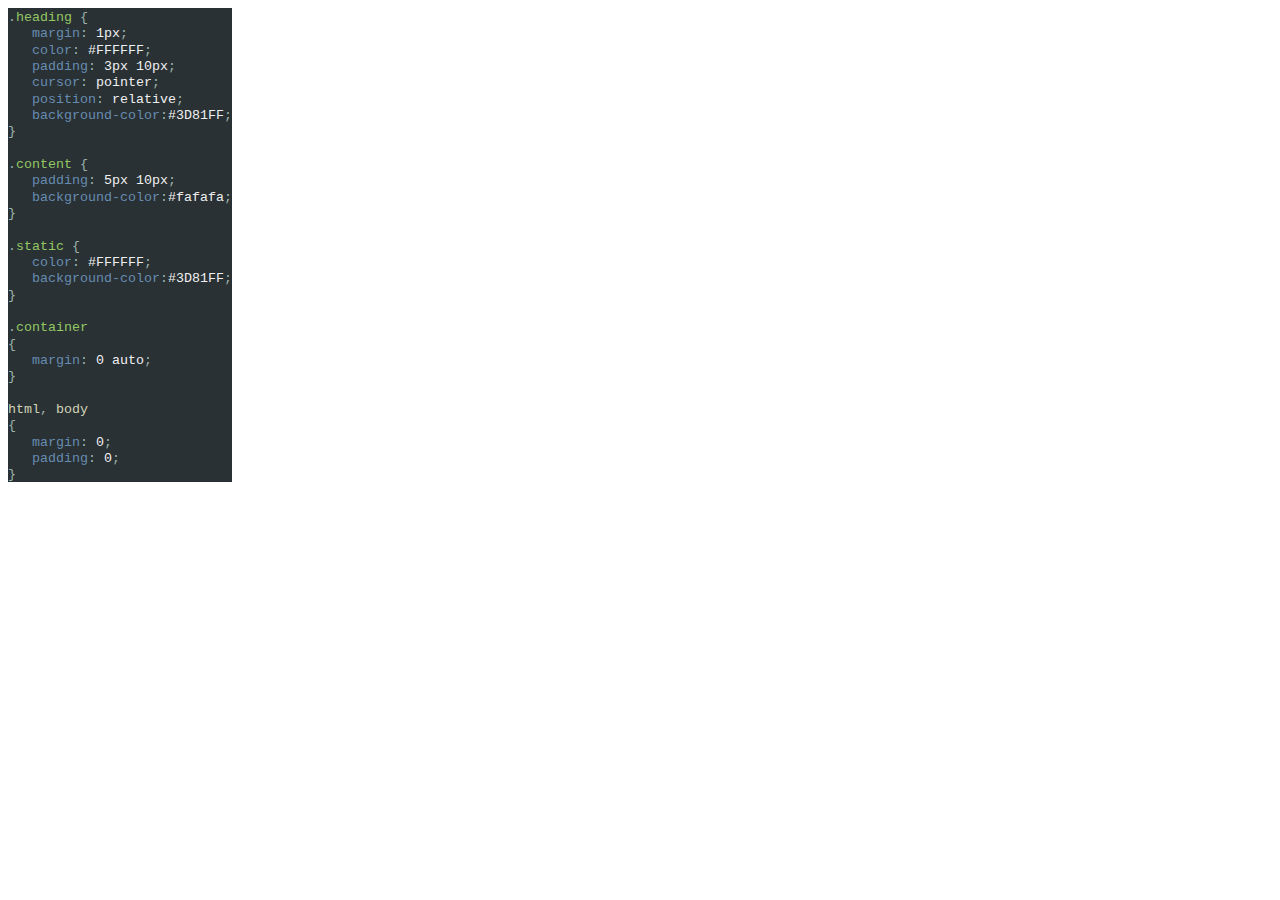
<file: src_as_html/style.css.html>
<!DOCTYPE html PUBLIC "-//W3C//DTD HTML 4.01//EN" "http://www.w3.org/TR/1999/REC-html401-19991224/strict.dtd">
<html>
<head>
<META http-equiv=Content-Type content="text/html; charset=UTF-8">
<title>Exported from Notepad++</title>
<style type="text/css">
span {
	font-family: 'Courier New';
	font-size: 10pt;
	color: #E0E2E4;
}
.sc0 {
}
.sc1 {
	color: #D0D2B5;
}
.sc2 {
	color: #93C763;
}
.sc5 {
	color: #9CB4AA;
}
.sc6 {
	color: #678CB1;
}
.sc8 {
	color: #F0F0F0;
}
</style>
</head>
<body>
<div style="float: left; white-space: pre; line-height: 1; background: #293134; "><span class="sc5">.</span><span class="sc2">heading</span><span class="sc1"> </span><span class="sc5">{</span><span class="sc6">
   margin</span><span class="sc5">:</span><span class="sc8"> 1px</span><span class="sc5">;</span><span class="sc6">
   color</span><span class="sc5">:</span><span class="sc8"> #FFFFFF</span><span class="sc5">;</span><span class="sc6">
   padding</span><span class="sc5">:</span><span class="sc8"> 3px 10px</span><span class="sc5">;</span><span class="sc6">
   cursor</span><span class="sc5">:</span><span class="sc8"> pointer</span><span class="sc5">;</span><span class="sc6">
   position</span><span class="sc5">:</span><span class="sc8"> relative</span><span class="sc5">;</span><span class="sc6">
   background-color</span><span class="sc5">:</span><span class="sc8">#3D81FF</span><span class="sc5">;</span><span class="sc6">
</span><span class="sc5">}</span><span class="sc0">

</span><span class="sc5">.</span><span class="sc2">content</span><span class="sc1"> </span><span class="sc5">{</span><span class="sc6">
   padding</span><span class="sc5">:</span><span class="sc8"> 5px 10px</span><span class="sc5">;</span><span class="sc6">
   background-color</span><span class="sc5">:</span><span class="sc8">#fafafa</span><span class="sc5">;</span><span class="sc6">
</span><span class="sc5">}</span><span class="sc0">

</span><span class="sc5">.</span><span class="sc2">static</span><span class="sc1"> </span><span class="sc5">{</span><span class="sc6">
   color</span><span class="sc5">:</span><span class="sc8"> #FFFFFF</span><span class="sc5">;</span><span class="sc6">
   background-color</span><span class="sc5">:</span><span class="sc8">#3D81FF</span><span class="sc5">;</span><span class="sc6">
</span><span class="sc5">}</span><span class="sc0">

</span><span class="sc5">.</span><span class="sc2">container</span><span class="sc1">
</span><span class="sc5">{</span><span class="sc6">
   margin</span><span class="sc5">:</span><span class="sc8"> 0 auto</span><span class="sc5">;</span><span class="sc6">
</span><span class="sc5">}</span><span class="sc0">

</span><span class="sc1">html</span><span class="sc5">,</span><span class="sc0"> </span><span class="sc1">body 
</span><span class="sc5">{</span><span class="sc6"> 
   margin</span><span class="sc5">:</span><span class="sc8"> 0</span><span class="sc5">;</span><span class="sc6"> 
   padding</span><span class="sc5">:</span><span class="sc8"> 0</span><span class="sc5">;</span><span class="sc6"> 
</span><span class="sc5">}</span></div></body>
</html>
</file>
